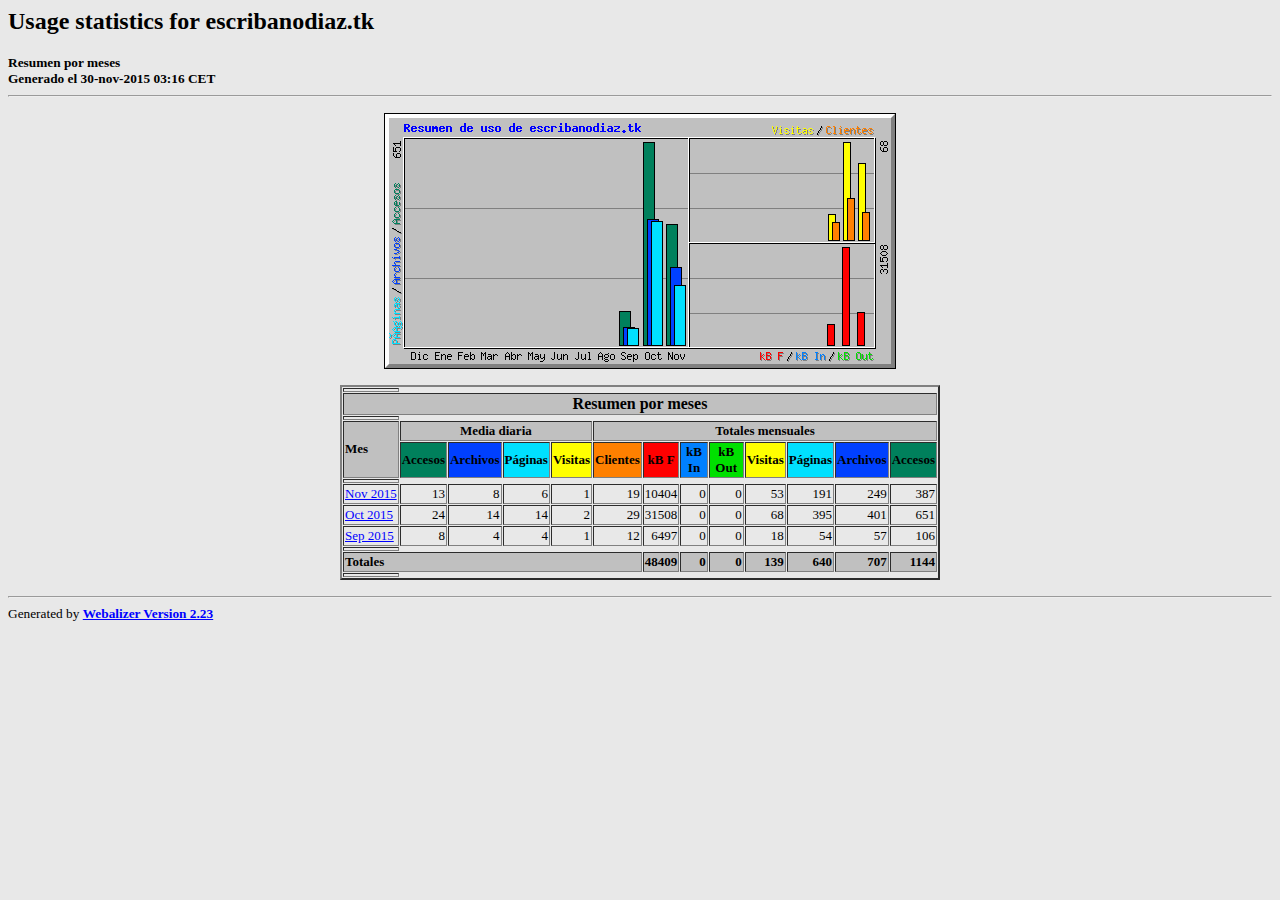
<file: EjerciciosBoostrap/ProyectoPersonal/stats/index.html>
<!DOCTYPE HTML PUBLIC "-//W3C//DTD HTML 4.0 Transitional//EN">

<!-- Generated by The Webalizer  Ver. 2.23-05 -->
<!--                                          -->
<!-- Copyright 1997-2011  Bradford L. Barrett -->
<!--                                          -->
<!-- Distributed under the GNU GPL  Version 2 -->
<!--        Full text may be found at:        -->
<!--         http://www.webalizer.org         -->
<!--                                          -->
<!--  Give the power back to the programmers  -->
<!--   Support the Free Software Foundation   -->
<!--           (http://www.fsf.org)           -->
<!--                                          -->
<!-- *** Generated: 30-nov-2015 03:16 CET *** -->

<HTML lang="en">
<HEAD>
 <TITLE>Usage statistics for escribanodiaz.tk - Resumen por meses</TITLE>
</HEAD>

<BODY BGCOLOR="#E8E8E8" TEXT="#000000" LINK="#0000FF" VLINK="#FF0000">
<H2>Usage statistics for escribanodiaz.tk</H2>
<SMALL><STRONG>
Resumen por meses<BR>
Generado el 30-nov-2015 03:16 CET<BR>
</STRONG></SMALL>
<CENTER>
<HR>
<P>
<IMG SRC="usage.png" ALT="Resumen de uso de escribanodiaz.tk" HEIGHT=256 WIDTH=512><P>
<TABLE WIDTH=600 BORDER=2 CELLSPACING=1 CELLPADDING=1>
<TR><TH HEIGHT=4></TH></TR>
<TR><TH COLSPAN=13 BGCOLOR="#C0C0C0" ALIGN=center>Resumen por meses</TH></TR>
<TR><TH HEIGHT=4></TH></TR>
<TR><TH ALIGN=left ROWSPAN=2 BGCOLOR="#C0C0C0"><FONT SIZE="-1">Mes</FONT></TH>
<TH ALIGN=center COLSPAN=4 BGCOLOR="#C0C0C0"><FONT SIZE="-1">Media diaria</FONT></TH>
<TH ALIGN=center COLSPAN=8 BGCOLOR="#C0C0C0"><FONT SIZE="-1">Totales mensuales</FONT></TH></TR>
<TR><TH ALIGN=center BGCOLOR="#00805c"><FONT SIZE="-1">Accesos</FONT></TH>
<TH ALIGN=center BGCOLOR="#0040ff"><FONT SIZE="-1">Archivos</FONT></TH>
<TH ALIGN=center BGCOLOR="#00e0ff"><FONT SIZE="-1">Páginas</FONT></TH>
<TH ALIGN=center BGCOLOR="#ffff00"><FONT SIZE="-1">Visitas</FONT></TH>
<TH ALIGN=center BGCOLOR="#ff8000"><FONT SIZE="-1">Clientes</FONT></TH>
<TH ALIGN=center BGCOLOR="#ff0000"><FONT SIZE="-1">kB F</FONT></TH>
<TH ALIGN=center BGCOLOR="#0080ff"><FONT SIZE="-1">kB In</FONT></TH>
<TH ALIGN=center BGCOLOR="#00e000"><FONT SIZE="-1">kB Out</FONT></TH>
<TH ALIGN=center BGCOLOR="#ffff00"><FONT SIZE="-1">Visitas</FONT></TH>
<TH ALIGN=center BGCOLOR="#00e0ff"><FONT SIZE="-1">Páginas</FONT></TH>
<TH ALIGN=center BGCOLOR="#0040ff"><FONT SIZE="-1">Archivos</FONT></TH>
<TH ALIGN=center BGCOLOR="#00805c"><FONT SIZE="-1">Accesos</FONT></TH></TR>
<TR><TH HEIGHT=4></TH></TR>
<TR><TD NOWRAP><A HREF="usage_201511.html"><FONT SIZE="-1">Nov 2015</FONT></A></TD>
<TD ALIGN=right><FONT SIZE="-1">13</FONT></TD>
<TD ALIGN=right><FONT SIZE="-1">8</FONT></TD>
<TD ALIGN=right><FONT SIZE="-1">6</FONT></TD>
<TD ALIGN=right><FONT SIZE="-1">1</FONT></TD>
<TD ALIGN=right><FONT SIZE="-1">19</FONT></TD>
<TD ALIGN=right><FONT SIZE="-1">10404</FONT></TD>
<TD ALIGN=right><FONT SIZE="-1">0</FONT></TD>
<TD ALIGN=right><FONT SIZE="-1">0</FONT></TD>
<TD ALIGN=right><FONT SIZE="-1">53</FONT></TD>
<TD ALIGN=right><FONT SIZE="-1">191</FONT></TD>
<TD ALIGN=right><FONT SIZE="-1">249</FONT></TD>
<TD ALIGN=right><FONT SIZE="-1">387</FONT></TD></TR>
<TR><TD NOWRAP><A HREF="usage_201510.html"><FONT SIZE="-1">Oct 2015</FONT></A></TD>
<TD ALIGN=right><FONT SIZE="-1">24</FONT></TD>
<TD ALIGN=right><FONT SIZE="-1">14</FONT></TD>
<TD ALIGN=right><FONT SIZE="-1">14</FONT></TD>
<TD ALIGN=right><FONT SIZE="-1">2</FONT></TD>
<TD ALIGN=right><FONT SIZE="-1">29</FONT></TD>
<TD ALIGN=right><FONT SIZE="-1">31508</FONT></TD>
<TD ALIGN=right><FONT SIZE="-1">0</FONT></TD>
<TD ALIGN=right><FONT SIZE="-1">0</FONT></TD>
<TD ALIGN=right><FONT SIZE="-1">68</FONT></TD>
<TD ALIGN=right><FONT SIZE="-1">395</FONT></TD>
<TD ALIGN=right><FONT SIZE="-1">401</FONT></TD>
<TD ALIGN=right><FONT SIZE="-1">651</FONT></TD></TR>
<TR><TD NOWRAP><A HREF="usage_201509.html"><FONT SIZE="-1">Sep 2015</FONT></A></TD>
<TD ALIGN=right><FONT SIZE="-1">8</FONT></TD>
<TD ALIGN=right><FONT SIZE="-1">4</FONT></TD>
<TD ALIGN=right><FONT SIZE="-1">4</FONT></TD>
<TD ALIGN=right><FONT SIZE="-1">1</FONT></TD>
<TD ALIGN=right><FONT SIZE="-1">12</FONT></TD>
<TD ALIGN=right><FONT SIZE="-1">6497</FONT></TD>
<TD ALIGN=right><FONT SIZE="-1">0</FONT></TD>
<TD ALIGN=right><FONT SIZE="-1">0</FONT></TD>
<TD ALIGN=right><FONT SIZE="-1">18</FONT></TD>
<TD ALIGN=right><FONT SIZE="-1">54</FONT></TD>
<TD ALIGN=right><FONT SIZE="-1">57</FONT></TD>
<TD ALIGN=right><FONT SIZE="-1">106</FONT></TD></TR>
<TR><TH HEIGHT=4></TH></TR>
<TR><TH BGCOLOR="#C0C0C0" COLSPAN=6 ALIGN=left><FONT SIZE="-1">Totales</FONT></TH>
<TH BGCOLOR="#C0C0C0" ALIGN=right><FONT SIZE="-1">48409</FONT></TH>
<TH BGCOLOR="#C0C0C0" ALIGN=right><FONT SIZE="-1">0</FONT></TH>
<TH BGCOLOR="#C0C0C0" ALIGN=right><FONT SIZE="-1">0</FONT></TH>
<TH BGCOLOR="#C0C0C0" ALIGN=right><FONT SIZE="-1">139</FONT></TH>
<TH BGCOLOR="#C0C0C0" ALIGN=right><FONT SIZE="-1">640</FONT></TH>
<TH BGCOLOR="#C0C0C0" ALIGN=right><FONT SIZE="-1">707</FONT></TH>
<TH BGCOLOR="#C0C0C0" ALIGN=right><FONT SIZE="-1">1144</FONT></TH></TR>
<TR><TH HEIGHT=4></TH></TR>
</TABLE>
</CENTER>
<P>
<HR>
<TABLE WIDTH="100%" CELLPADDING=0 CELLSPACING=0 BORDER=0>
<TR>
<TD ALIGN=left VALIGN=top>
<SMALL>Generated by
<A HREF="http://www.webalizer.org/"><STRONG>Webalizer Version 2.23</STRONG></A>
</SMALL>
</TD>
</TR>
</TABLE>

<!-- Webalizer Version 2.23-05 (Mod: 14-Apr-2011) -->

</BODY>
</HTML>
</file>
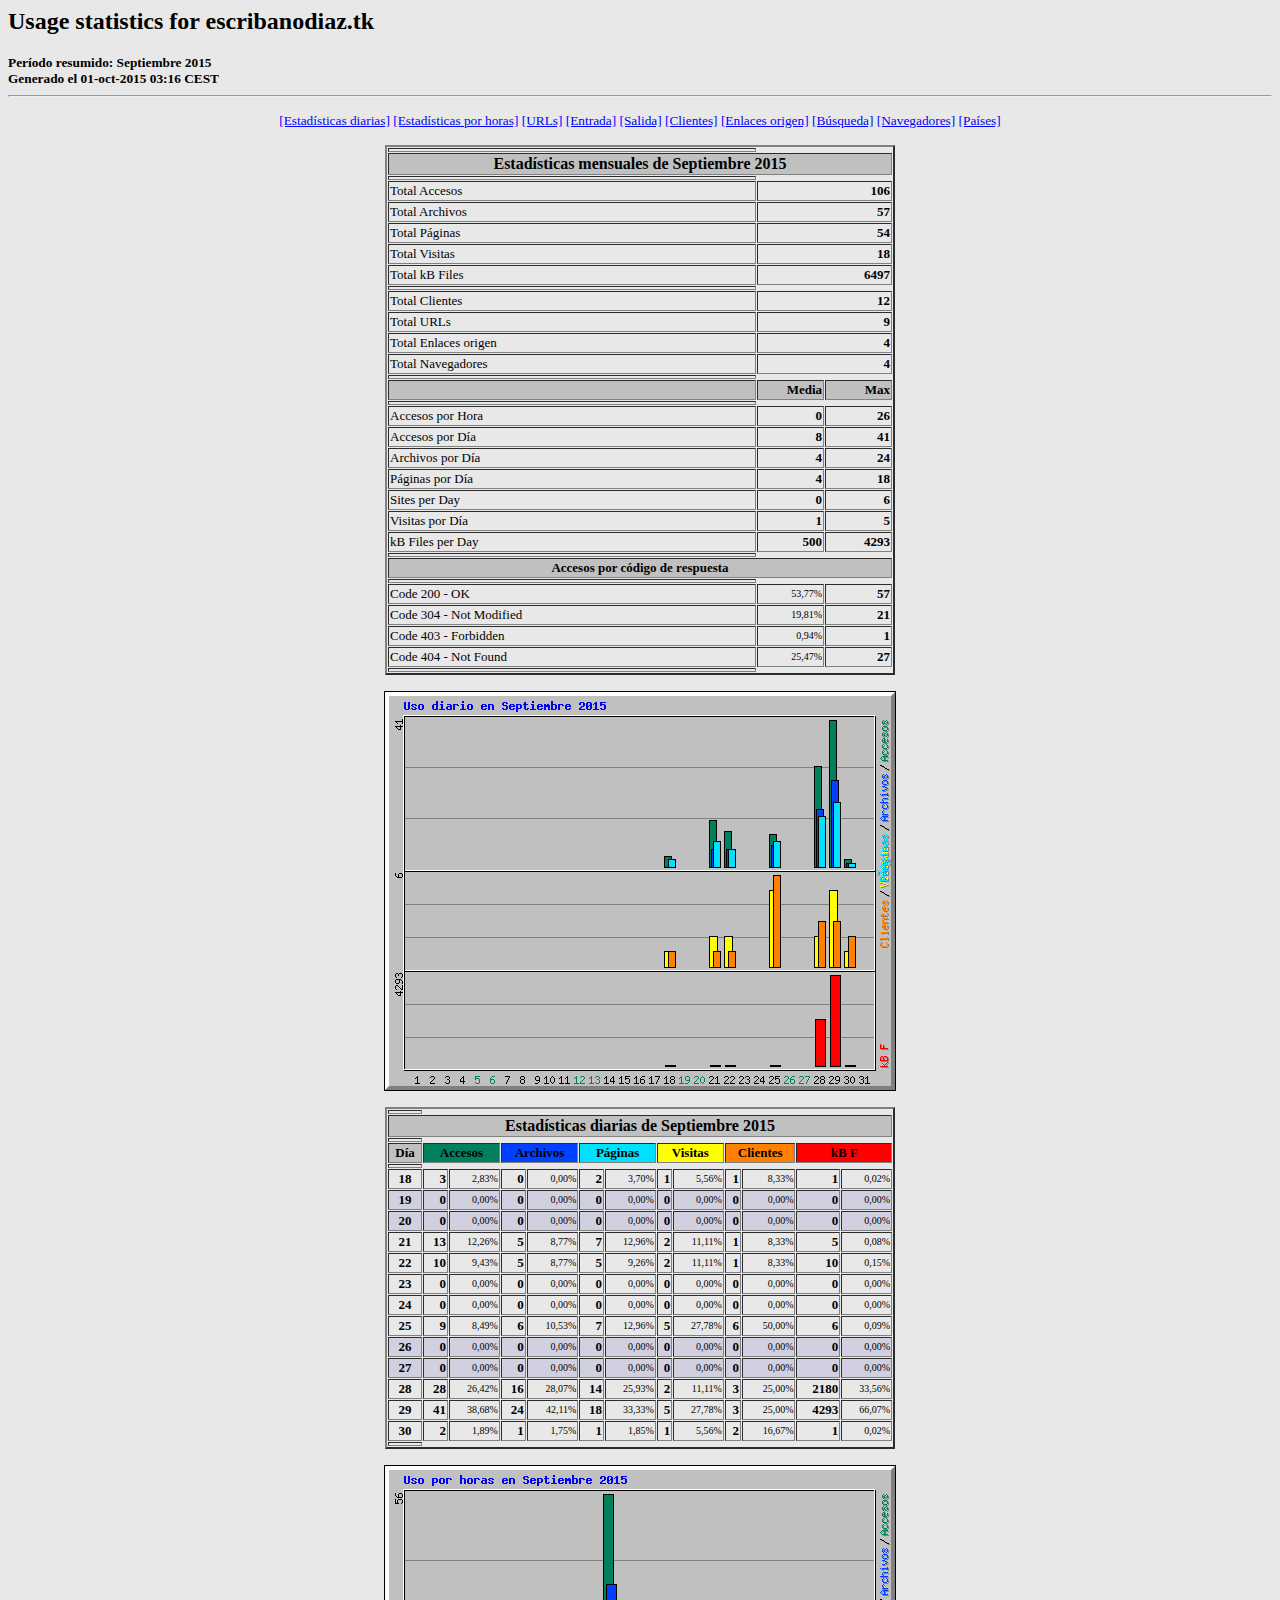
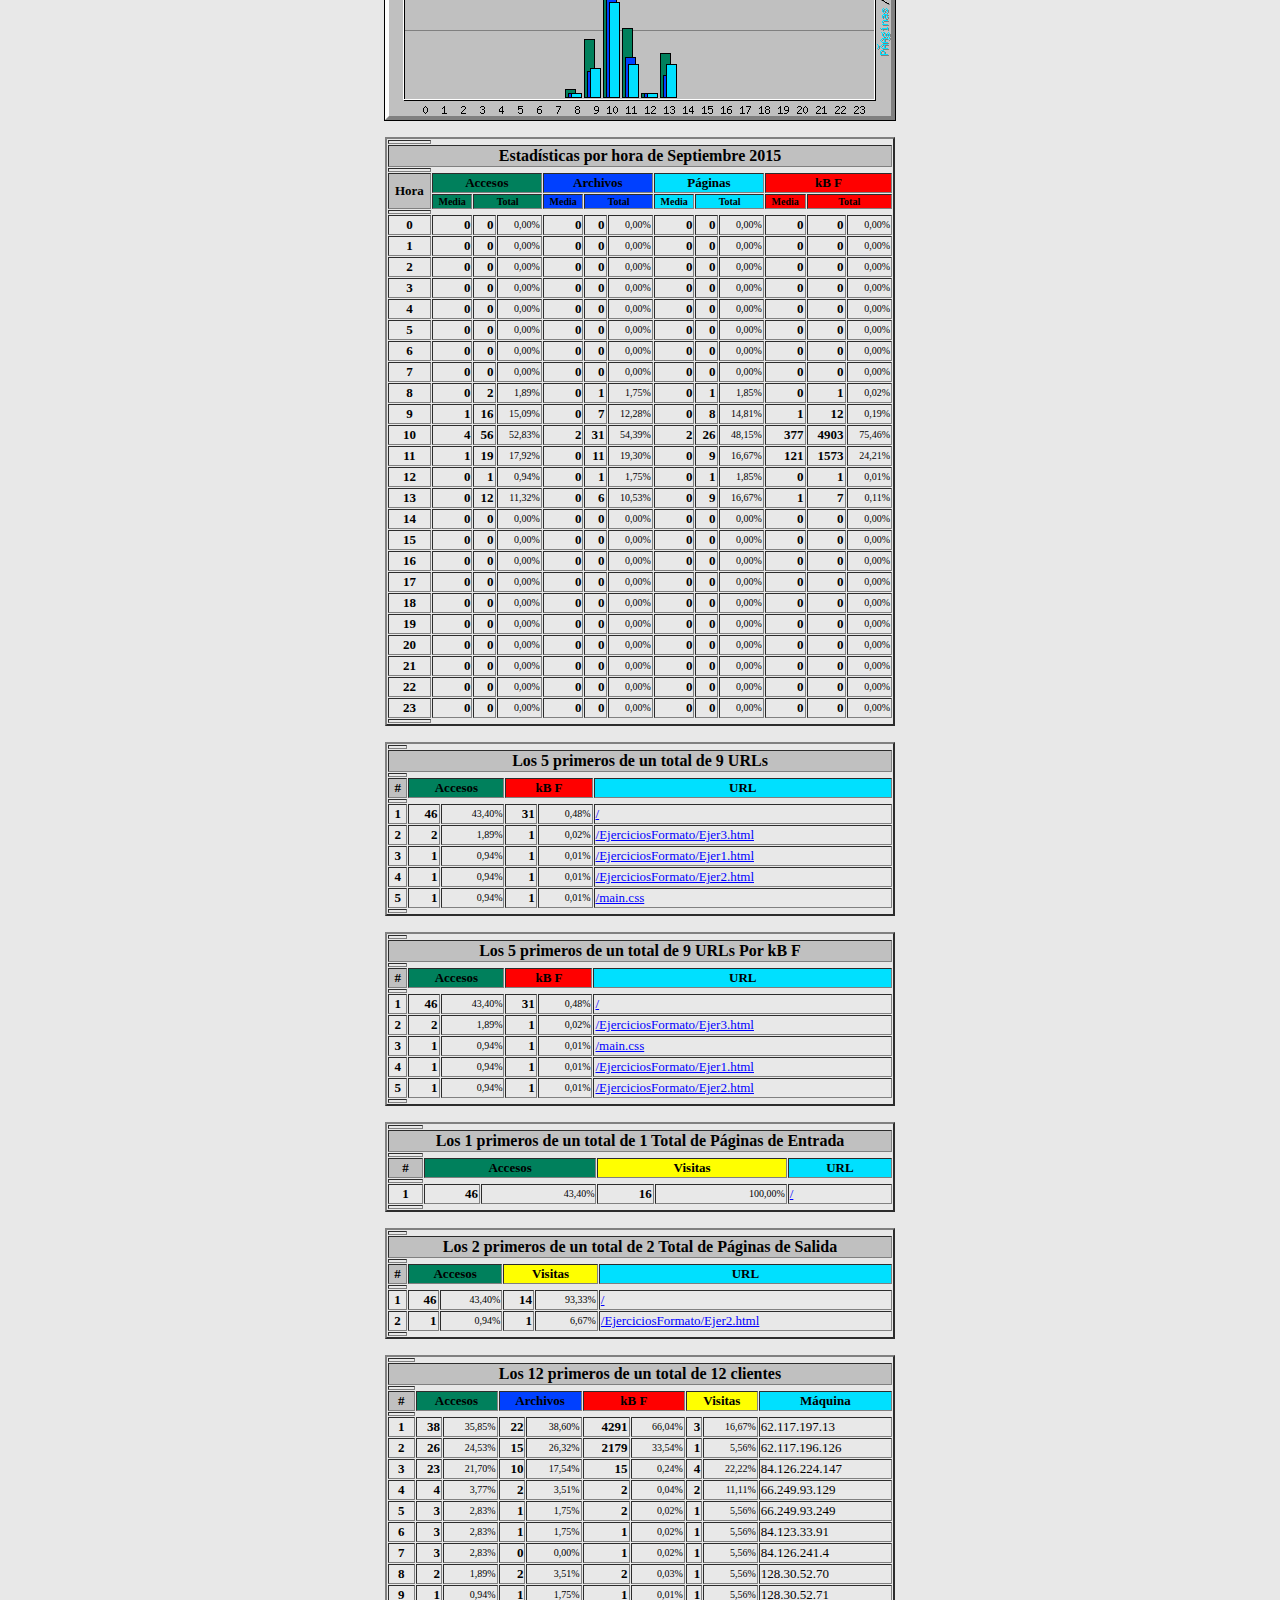
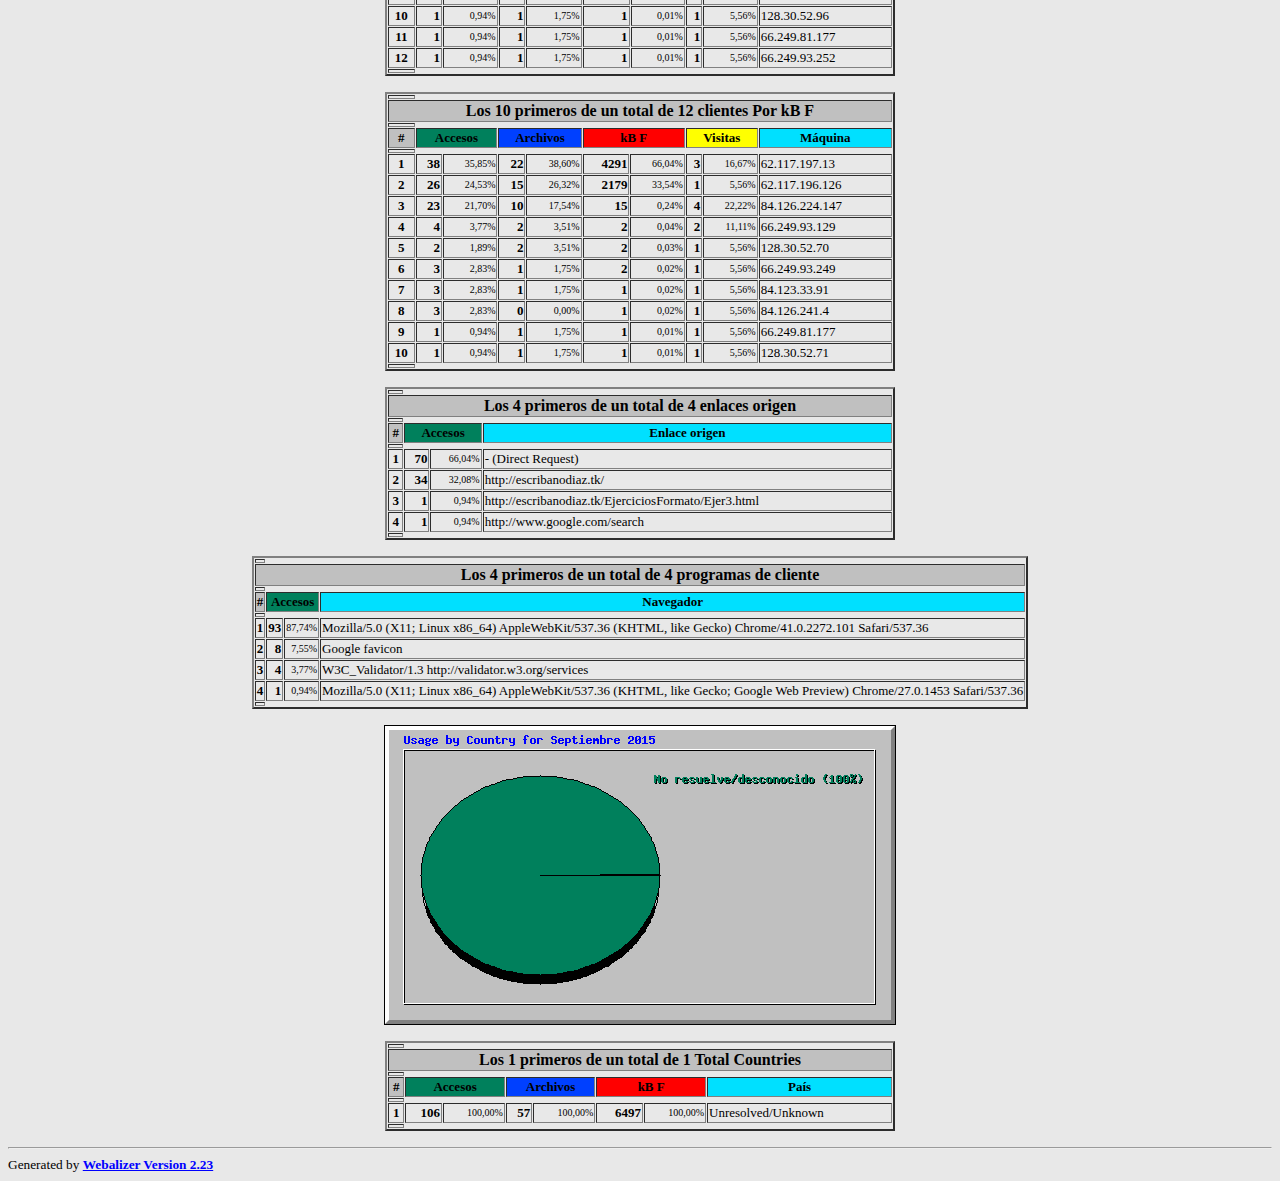
<file: EjerciciosBoostrap/ProyectoPersonal/stats/usage_201509.html>
<!DOCTYPE HTML PUBLIC "-//W3C//DTD HTML 4.0 Transitional//EN">

<!-- Generated by The Webalizer  Ver. 2.23-05 -->
<!--                                          -->
<!-- Copyright 1997-2011  Bradford L. Barrett -->
<!--                                          -->
<!-- Distributed under the GNU GPL  Version 2 -->
<!--        Full text may be found at:        -->
<!--         http://www.webalizer.org         -->
<!--                                          -->
<!--  Give the power back to the programmers  -->
<!--   Support the Free Software Foundation   -->
<!--           (http://www.fsf.org)           -->
<!--                                          -->
<!-- *** Generated: 01-oct-2015 03:16 CEST *** -->

<HTML lang="en">
<HEAD>
 <TITLE>Usage statistics for escribanodiaz.tk - Septiembre 2015</TITLE>
</HEAD>

<BODY BGCOLOR="#E8E8E8" TEXT="#000000" LINK="#0000FF" VLINK="#FF0000">
<H2>Usage statistics for escribanodiaz.tk</H2>
<SMALL><STRONG>
Período resumido: Septiembre 2015<BR>
Generado el 01-oct-2015 03:16 CEST<BR>
</STRONG></SMALL>
<CENTER>
<HR>
<P>
<SMALL>
<A HREF="#DAYSTATS">[Estadísticas diarias]</A>
<A HREF="#HOURSTATS">[Estadísticas por horas]</A>
<A HREF="#TOPURLS">[URLs]</A>
<A HREF="#TOPENTRY">[Entrada]</A>
<A HREF="#TOPEXIT">[Salida]</A>
<A HREF="#TOPSITES">[Clientes]</A>
<A HREF="#TOPREFS">[Enlaces origen]</A>
<A HREF="#TOPSEARCH">[Búsqueda]</A>
<A HREF="#TOPAGENTS">[Navegadores]</A>
<A HREF="#TOPCTRYS">[Países]</A>
</SMALL>
<P>
<TABLE WIDTH=510 BORDER=2 CELLSPACING=1 CELLPADDING=1>
<TR><TH HEIGHT=4></TH></TR>
<TR><TH COLSPAN=3 ALIGN=center BGCOLOR="#C0C0C0">Estadísticas mensuales de Septiembre 2015</TH></TR>
<TR><TH HEIGHT=4></TH></TR>
<TR><TD WIDTH=380><FONT SIZE="-1">Total Accesos</FONT></TD>
<TD ALIGN=right COLSPAN=2><FONT SIZE="-1"><B>106</B></FONT></TD></TR>
<TR><TD WIDTH=380><FONT SIZE="-1">Total Archivos</FONT></TD>
<TD ALIGN=right COLSPAN=2><FONT SIZE="-1"><B>57</B></FONT></TD></TR>
<TR><TD WIDTH=380><FONT SIZE="-1">Total Páginas</FONT></TD>
<TD ALIGN=right COLSPAN=2><FONT SIZE="-1"><B>54</B></FONT></TD></TR>
<TR><TD WIDTH=380><FONT SIZE="-1">Total Visitas</FONT></TD>
<TD ALIGN=right COLSPAN=2><FONT SIZE="-1"><B>18</B></FONT></TD></TR>
<TR><TD WIDTH=380><FONT SIZE="-1">Total kB Files</FONT></TD>
<TD ALIGN=right COLSPAN=2><FONT SIZE="-1"><B>6497</B></FONT></TD></TR>
<TR><TH HEIGHT=4></TH></TR>
<TR><TD WIDTH=380><FONT SIZE="-1">Total Clientes</FONT></TD>
<TD ALIGN=right COLSPAN=2><FONT SIZE="-1"><B>12</B></FONT></TD></TR>
<TR><TD WIDTH=380><FONT SIZE="-1">Total URLs</FONT></TD>
<TD ALIGN=right COLSPAN=2><FONT SIZE="-1"><B>9</B></FONT></TD></TR>
<TR><TD WIDTH=380><FONT SIZE="-1">Total Enlaces origen</FONT></TD>
<TD ALIGN=right COLSPAN=2><FONT SIZE="-1"><B>4</B></FONT></TD></TR>
<TR><TD WIDTH=380><FONT SIZE="-1">Total Navegadores</FONT></TD>
<TD ALIGN=right COLSPAN=2><FONT SIZE="-1"><B>4</B></FONT></TD></TR>
<TR><TH HEIGHT=4></TH></TR>
<TR><TH WIDTH=380 BGCOLOR="#C0C0C0"><FONT SIZE=-1 COLOR="#C0C0C0">.</FONT></TH>
<TH WIDTH=65 BGCOLOR="#C0C0C0" ALIGN=right><FONT SIZE=-1>Media </FONT></TH>
<TH WIDTH=65 BGCOLOR="#C0C0C0" ALIGN=right><FONT SIZE=-1>Max </FONT></TH></TR>
<TR><TH HEIGHT=4></TH></TR>
<TR><TD><FONT SIZE="-1">Accesos por Hora</FONT></TD>
<TD ALIGN=right WIDTH=65><FONT SIZE="-1"><B>0</B></FONT></TD>
<TD WIDTH=65 ALIGN=right><FONT SIZE=-1><B>26</B></FONT></TD></TR>
<TR><TD><FONT SIZE="-1">Accesos por Día</FONT></TD>
<TD ALIGN=right WIDTH=65><FONT SIZE="-1"><B>8</B></FONT></TD>
<TD WIDTH=65 ALIGN=right><FONT SIZE=-1><B>41</B></FONT></TD></TR>
<TR><TD><FONT SIZE="-1">Archivos por Día</FONT></TD>
<TD ALIGN=right WIDTH=65><FONT SIZE="-1"><B>4</B></FONT></TD>
<TD WIDTH=65 ALIGN=right><FONT SIZE=-1><B>24</B></FONT></TD></TR>
<TR><TD><FONT SIZE="-1">Páginas por Día</FONT></TD>
<TD ALIGN=right WIDTH=65><FONT SIZE="-1"><B>4</B></FONT></TD>
<TD WIDTH=65 ALIGN=right><FONT SIZE=-1><B>18</B></FONT></TD></TR>
<TR><TD><FONT SIZE="-1">Sites per Day</FONT></TD>
<TD ALIGN=right WIDTH=65><FONT SIZE="-1"><B>0</B></FONT></TD>
<TD WIDTH=65 ALIGN=right><FONT SIZE=-1><B>6</B></FONT></TD></TR>
<TR><TD><FONT SIZE="-1">Visitas por Día</FONT></TD>
<TD ALIGN=right WIDTH=65><FONT SIZE="-1"><B>1</B></FONT></TD>
<TD WIDTH=65 ALIGN=right><FONT SIZE=-1><B>5</B></FONT></TD></TR>
<TR><TD><FONT SIZE="-1">kB Files per Day</FONT></TD>
<TD ALIGN=right WIDTH=65><FONT SIZE="-1"><B>500</B></FONT></TD>
<TD WIDTH=65 ALIGN=right><FONT SIZE=-1><B>4293</B></FONT></TD></TR>
<TR><TH HEIGHT=4></TH></TR>
<TR><TH COLSPAN=3 ALIGN=center BGCOLOR="#C0C0C0">
<FONT SIZE="-1">Accesos por código de respuesta</FONT></TH></TR>
<TR><TH HEIGHT=4></TH></TR>
<TR><TD><FONT SIZE="-1">Code 200 - OK</FONT></TD>
<TD ALIGN=right><FONT SIZE="-2">53,77%</FONT></TD>
<TD ALIGN=right><FONT SIZE="-1"><B>57</B></FONT></TD></TR>
<TR><TD><FONT SIZE="-1">Code 304 - Not Modified</FONT></TD>
<TD ALIGN=right><FONT SIZE="-2">19,81%</FONT></TD>
<TD ALIGN=right><FONT SIZE="-1"><B>21</B></FONT></TD></TR>
<TR><TD><FONT SIZE="-1">Code 403 - Forbidden</FONT></TD>
<TD ALIGN=right><FONT SIZE="-2">0,94%</FONT></TD>
<TD ALIGN=right><FONT SIZE="-1"><B>1</B></FONT></TD></TR>
<TR><TD><FONT SIZE="-1">Code 404 - Not Found</FONT></TD>
<TD ALIGN=right><FONT SIZE="-2">25,47%</FONT></TD>
<TD ALIGN=right><FONT SIZE="-1"><B>27</B></FONT></TD></TR>
<TR><TH HEIGHT=4></TH></TR>
</TABLE>
<P>
<A NAME="DAYSTATS"></A>
<IMG SRC="daily_usage_201509.png" ALT="Uso diario en Septiembre 2015" HEIGHT=400 WIDTH=512><P>
<TABLE WIDTH=510 BORDER=2 CELLSPACING=1 CELLPADDING=1>
<TR><TH HEIGHT=4></TH></TR>
<TR><TH BGCOLOR="#C0C0C0" COLSPAN=13 ALIGN=center>Estadísticas diarias de Septiembre 2015</TH></TR>
<TR><TH HEIGHT=4></TH></TR>
<TR><TH ALIGN=center BGCOLOR="#C0C0C0"><FONT SIZE="-1">Día</FONT></TH>
<TH ALIGN=center BGCOLOR="#00805c" COLSPAN=2><FONT SIZE="-1">Accesos</FONT></TH>
<TH ALIGN=center BGCOLOR="#0040ff" COLSPAN=2><FONT SIZE="-1">Archivos</FONT></TH>
<TH ALIGN=center BGCOLOR="#00e0ff" COLSPAN=2><FONT SIZE="-1">Páginas</FONT></TH>
<TH ALIGN=center BGCOLOR="#ffff00" COLSPAN=2><FONT SIZE="-1">Visitas</FONT></TH>
<TH ALIGN=center BGCOLOR="#ff8000" COLSPAN=2><FONT SIZE="-1">Clientes</FONT></TH>
<TH ALIGN=center BGCOLOR="#ff0000" COLSPAN=2><FONT SIZE="-1">kB F</FONT></TH></TR>
<TR><TH HEIGHT=4></TH></TR>
<TR><TD ALIGN=center><FONT SIZE="-1"><B>18</B></FONT></TD>
<TD ALIGN=right><FONT SIZE="-1"><B>3</B></FONT></TD>
<TD ALIGN=right><FONT SIZE="-2">2,83%</FONT></TD>
<TD ALIGN=right><FONT SIZE="-1"><B>0</B></FONT></TD>
<TD ALIGN=right><FONT SIZE="-2">0,00%</FONT></TD>
<TD ALIGN=right><FONT SIZE="-1"><B>2</B></FONT></TD>
<TD ALIGN=right><FONT SIZE="-2">3,70%</FONT></TD>
<TD ALIGN=right><FONT SIZE="-1"><B>1</B></FONT></TD>
<TD ALIGN=right><FONT SIZE="-2">5,56%</FONT></TD>
<TD ALIGN=right><FONT SIZE="-1"><B>1</B></FONT></TD>
<TD ALIGN=right><FONT SIZE="-2">8,33%</FONT></TD>
<TD ALIGN=right><FONT SIZE="-1"><B>1</B></FONT></TD>
<TD ALIGN=right><FONT SIZE="-2">0,02%</FONT></TD></TR>
<TR BGCOLOR="#D0D0E0"><TD ALIGN=center><FONT SIZE="-1"><B>19</B></FONT></TD>
<TD ALIGN=right><FONT SIZE="-1"><B>0</B></FONT></TD>
<TD ALIGN=right><FONT SIZE="-2">0,00%</FONT></TD>
<TD ALIGN=right><FONT SIZE="-1"><B>0</B></FONT></TD>
<TD ALIGN=right><FONT SIZE="-2">0,00%</FONT></TD>
<TD ALIGN=right><FONT SIZE="-1"><B>0</B></FONT></TD>
<TD ALIGN=right><FONT SIZE="-2">0,00%</FONT></TD>
<TD ALIGN=right><FONT SIZE="-1"><B>0</B></FONT></TD>
<TD ALIGN=right><FONT SIZE="-2">0,00%</FONT></TD>
<TD ALIGN=right><FONT SIZE="-1"><B>0</B></FONT></TD>
<TD ALIGN=right><FONT SIZE="-2">0,00%</FONT></TD>
<TD ALIGN=right><FONT SIZE="-1"><B>0</B></FONT></TD>
<TD ALIGN=right><FONT SIZE="-2">0,00%</FONT></TD></TR>
<TR BGCOLOR="#D0D0E0"><TD ALIGN=center><FONT SIZE="-1"><B>20</B></FONT></TD>
<TD ALIGN=right><FONT SIZE="-1"><B>0</B></FONT></TD>
<TD ALIGN=right><FONT SIZE="-2">0,00%</FONT></TD>
<TD ALIGN=right><FONT SIZE="-1"><B>0</B></FONT></TD>
<TD ALIGN=right><FONT SIZE="-2">0,00%</FONT></TD>
<TD ALIGN=right><FONT SIZE="-1"><B>0</B></FONT></TD>
<TD ALIGN=right><FONT SIZE="-2">0,00%</FONT></TD>
<TD ALIGN=right><FONT SIZE="-1"><B>0</B></FONT></TD>
<TD ALIGN=right><FONT SIZE="-2">0,00%</FONT></TD>
<TD ALIGN=right><FONT SIZE="-1"><B>0</B></FONT></TD>
<TD ALIGN=right><FONT SIZE="-2">0,00%</FONT></TD>
<TD ALIGN=right><FONT SIZE="-1"><B>0</B></FONT></TD>
<TD ALIGN=right><FONT SIZE="-2">0,00%</FONT></TD></TR>
<TR><TD ALIGN=center><FONT SIZE="-1"><B>21</B></FONT></TD>
<TD ALIGN=right><FONT SIZE="-1"><B>13</B></FONT></TD>
<TD ALIGN=right><FONT SIZE="-2">12,26%</FONT></TD>
<TD ALIGN=right><FONT SIZE="-1"><B>5</B></FONT></TD>
<TD ALIGN=right><FONT SIZE="-2">8,77%</FONT></TD>
<TD ALIGN=right><FONT SIZE="-1"><B>7</B></FONT></TD>
<TD ALIGN=right><FONT SIZE="-2">12,96%</FONT></TD>
<TD ALIGN=right><FONT SIZE="-1"><B>2</B></FONT></TD>
<TD ALIGN=right><FONT SIZE="-2">11,11%</FONT></TD>
<TD ALIGN=right><FONT SIZE="-1"><B>1</B></FONT></TD>
<TD ALIGN=right><FONT SIZE="-2">8,33%</FONT></TD>
<TD ALIGN=right><FONT SIZE="-1"><B>5</B></FONT></TD>
<TD ALIGN=right><FONT SIZE="-2">0,08%</FONT></TD></TR>
<TR><TD ALIGN=center><FONT SIZE="-1"><B>22</B></FONT></TD>
<TD ALIGN=right><FONT SIZE="-1"><B>10</B></FONT></TD>
<TD ALIGN=right><FONT SIZE="-2">9,43%</FONT></TD>
<TD ALIGN=right><FONT SIZE="-1"><B>5</B></FONT></TD>
<TD ALIGN=right><FONT SIZE="-2">8,77%</FONT></TD>
<TD ALIGN=right><FONT SIZE="-1"><B>5</B></FONT></TD>
<TD ALIGN=right><FONT SIZE="-2">9,26%</FONT></TD>
<TD ALIGN=right><FONT SIZE="-1"><B>2</B></FONT></TD>
<TD ALIGN=right><FONT SIZE="-2">11,11%</FONT></TD>
<TD ALIGN=right><FONT SIZE="-1"><B>1</B></FONT></TD>
<TD ALIGN=right><FONT SIZE="-2">8,33%</FONT></TD>
<TD ALIGN=right><FONT SIZE="-1"><B>10</B></FONT></TD>
<TD ALIGN=right><FONT SIZE="-2">0,15%</FONT></TD></TR>
<TR><TD ALIGN=center><FONT SIZE="-1"><B>23</B></FONT></TD>
<TD ALIGN=right><FONT SIZE="-1"><B>0</B></FONT></TD>
<TD ALIGN=right><FONT SIZE="-2">0,00%</FONT></TD>
<TD ALIGN=right><FONT SIZE="-1"><B>0</B></FONT></TD>
<TD ALIGN=right><FONT SIZE="-2">0,00%</FONT></TD>
<TD ALIGN=right><FONT SIZE="-1"><B>0</B></FONT></TD>
<TD ALIGN=right><FONT SIZE="-2">0,00%</FONT></TD>
<TD ALIGN=right><FONT SIZE="-1"><B>0</B></FONT></TD>
<TD ALIGN=right><FONT SIZE="-2">0,00%</FONT></TD>
<TD ALIGN=right><FONT SIZE="-1"><B>0</B></FONT></TD>
<TD ALIGN=right><FONT SIZE="-2">0,00%</FONT></TD>
<TD ALIGN=right><FONT SIZE="-1"><B>0</B></FONT></TD>
<TD ALIGN=right><FONT SIZE="-2">0,00%</FONT></TD></TR>
<TR><TD ALIGN=center><FONT SIZE="-1"><B>24</B></FONT></TD>
<TD ALIGN=right><FONT SIZE="-1"><B>0</B></FONT></TD>
<TD ALIGN=right><FONT SIZE="-2">0,00%</FONT></TD>
<TD ALIGN=right><FONT SIZE="-1"><B>0</B></FONT></TD>
<TD ALIGN=right><FONT SIZE="-2">0,00%</FONT></TD>
<TD ALIGN=right><FONT SIZE="-1"><B>0</B></FONT></TD>
<TD ALIGN=right><FONT SIZE="-2">0,00%</FONT></TD>
<TD ALIGN=right><FONT SIZE="-1"><B>0</B></FONT></TD>
<TD ALIGN=right><FONT SIZE="-2">0,00%</FONT></TD>
<TD ALIGN=right><FONT SIZE="-1"><B>0</B></FONT></TD>
<TD ALIGN=right><FONT SIZE="-2">0,00%</FONT></TD>
<TD ALIGN=right><FONT SIZE="-1"><B>0</B></FONT></TD>
<TD ALIGN=right><FONT SIZE="-2">0,00%</FONT></TD></TR>
<TR><TD ALIGN=center><FONT SIZE="-1"><B>25</B></FONT></TD>
<TD ALIGN=right><FONT SIZE="-1"><B>9</B></FONT></TD>
<TD ALIGN=right><FONT SIZE="-2">8,49%</FONT></TD>
<TD ALIGN=right><FONT SIZE="-1"><B>6</B></FONT></TD>
<TD ALIGN=right><FONT SIZE="-2">10,53%</FONT></TD>
<TD ALIGN=right><FONT SIZE="-1"><B>7</B></FONT></TD>
<TD ALIGN=right><FONT SIZE="-2">12,96%</FONT></TD>
<TD ALIGN=right><FONT SIZE="-1"><B>5</B></FONT></TD>
<TD ALIGN=right><FONT SIZE="-2">27,78%</FONT></TD>
<TD ALIGN=right><FONT SIZE="-1"><B>6</B></FONT></TD>
<TD ALIGN=right><FONT SIZE="-2">50,00%</FONT></TD>
<TD ALIGN=right><FONT SIZE="-1"><B>6</B></FONT></TD>
<TD ALIGN=right><FONT SIZE="-2">0,09%</FONT></TD></TR>
<TR BGCOLOR="#D0D0E0"><TD ALIGN=center><FONT SIZE="-1"><B>26</B></FONT></TD>
<TD ALIGN=right><FONT SIZE="-1"><B>0</B></FONT></TD>
<TD ALIGN=right><FONT SIZE="-2">0,00%</FONT></TD>
<TD ALIGN=right><FONT SIZE="-1"><B>0</B></FONT></TD>
<TD ALIGN=right><FONT SIZE="-2">0,00%</FONT></TD>
<TD ALIGN=right><FONT SIZE="-1"><B>0</B></FONT></TD>
<TD ALIGN=right><FONT SIZE="-2">0,00%</FONT></TD>
<TD ALIGN=right><FONT SIZE="-1"><B>0</B></FONT></TD>
<TD ALIGN=right><FONT SIZE="-2">0,00%</FONT></TD>
<TD ALIGN=right><FONT SIZE="-1"><B>0</B></FONT></TD>
<TD ALIGN=right><FONT SIZE="-2">0,00%</FONT></TD>
<TD ALIGN=right><FONT SIZE="-1"><B>0</B></FONT></TD>
<TD ALIGN=right><FONT SIZE="-2">0,00%</FONT></TD></TR>
<TR BGCOLOR="#D0D0E0"><TD ALIGN=center><FONT SIZE="-1"><B>27</B></FONT></TD>
<TD ALIGN=right><FONT SIZE="-1"><B>0</B></FONT></TD>
<TD ALIGN=right><FONT SIZE="-2">0,00%</FONT></TD>
<TD ALIGN=right><FONT SIZE="-1"><B>0</B></FONT></TD>
<TD ALIGN=right><FONT SIZE="-2">0,00%</FONT></TD>
<TD ALIGN=right><FONT SIZE="-1"><B>0</B></FONT></TD>
<TD ALIGN=right><FONT SIZE="-2">0,00%</FONT></TD>
<TD ALIGN=right><FONT SIZE="-1"><B>0</B></FONT></TD>
<TD ALIGN=right><FONT SIZE="-2">0,00%</FONT></TD>
<TD ALIGN=right><FONT SIZE="-1"><B>0</B></FONT></TD>
<TD ALIGN=right><FONT SIZE="-2">0,00%</FONT></TD>
<TD ALIGN=right><FONT SIZE="-1"><B>0</B></FONT></TD>
<TD ALIGN=right><FONT SIZE="-2">0,00%</FONT></TD></TR>
<TR><TD ALIGN=center><FONT SIZE="-1"><B>28</B></FONT></TD>
<TD ALIGN=right><FONT SIZE="-1"><B>28</B></FONT></TD>
<TD ALIGN=right><FONT SIZE="-2">26,42%</FONT></TD>
<TD ALIGN=right><FONT SIZE="-1"><B>16</B></FONT></TD>
<TD ALIGN=right><FONT SIZE="-2">28,07%</FONT></TD>
<TD ALIGN=right><FONT SIZE="-1"><B>14</B></FONT></TD>
<TD ALIGN=right><FONT SIZE="-2">25,93%</FONT></TD>
<TD ALIGN=right><FONT SIZE="-1"><B>2</B></FONT></TD>
<TD ALIGN=right><FONT SIZE="-2">11,11%</FONT></TD>
<TD ALIGN=right><FONT SIZE="-1"><B>3</B></FONT></TD>
<TD ALIGN=right><FONT SIZE="-2">25,00%</FONT></TD>
<TD ALIGN=right><FONT SIZE="-1"><B>2180</B></FONT></TD>
<TD ALIGN=right><FONT SIZE="-2">33,56%</FONT></TD></TR>
<TR><TD ALIGN=center><FONT SIZE="-1"><B>29</B></FONT></TD>
<TD ALIGN=right><FONT SIZE="-1"><B>41</B></FONT></TD>
<TD ALIGN=right><FONT SIZE="-2">38,68%</FONT></TD>
<TD ALIGN=right><FONT SIZE="-1"><B>24</B></FONT></TD>
<TD ALIGN=right><FONT SIZE="-2">42,11%</FONT></TD>
<TD ALIGN=right><FONT SIZE="-1"><B>18</B></FONT></TD>
<TD ALIGN=right><FONT SIZE="-2">33,33%</FONT></TD>
<TD ALIGN=right><FONT SIZE="-1"><B>5</B></FONT></TD>
<TD ALIGN=right><FONT SIZE="-2">27,78%</FONT></TD>
<TD ALIGN=right><FONT SIZE="-1"><B>3</B></FONT></TD>
<TD ALIGN=right><FONT SIZE="-2">25,00%</FONT></TD>
<TD ALIGN=right><FONT SIZE="-1"><B>4293</B></FONT></TD>
<TD ALIGN=right><FONT SIZE="-2">66,07%</FONT></TD></TR>
<TR><TD ALIGN=center><FONT SIZE="-1"><B>30</B></FONT></TD>
<TD ALIGN=right><FONT SIZE="-1"><B>2</B></FONT></TD>
<TD ALIGN=right><FONT SIZE="-2">1,89%</FONT></TD>
<TD ALIGN=right><FONT SIZE="-1"><B>1</B></FONT></TD>
<TD ALIGN=right><FONT SIZE="-2">1,75%</FONT></TD>
<TD ALIGN=right><FONT SIZE="-1"><B>1</B></FONT></TD>
<TD ALIGN=right><FONT SIZE="-2">1,85%</FONT></TD>
<TD ALIGN=right><FONT SIZE="-1"><B>1</B></FONT></TD>
<TD ALIGN=right><FONT SIZE="-2">5,56%</FONT></TD>
<TD ALIGN=right><FONT SIZE="-1"><B>2</B></FONT></TD>
<TD ALIGN=right><FONT SIZE="-2">16,67%</FONT></TD>
<TD ALIGN=right><FONT SIZE="-1"><B>1</B></FONT></TD>
<TD ALIGN=right><FONT SIZE="-2">0,02%</FONT></TD></TR>
<TR><TH HEIGHT=4></TH></TR>
</TABLE>
<P>
<A NAME="HOURSTATS"></A>
<IMG SRC="hourly_usage_201509.png" ALT="Uso por horas en Septiembre 2015" HEIGHT=256 WIDTH=512><P>
<TABLE WIDTH=510 BORDER=2 CELLSPACING=1 CELLPADDING=1>
<TR><TH HEIGHT=4></TH></TR>
<TR><TH BGCOLOR="#C0C0C0" COLSPAN=13 ALIGN=center>Estadísticas por hora de Septiembre 2015</TH></TR>
<TR><TH HEIGHT=4></TH></TR>
<TR><TH ALIGN=center ROWSPAN=2 BGCOLOR="#C0C0C0"><FONT SIZE="-1">Hora</FONT></TH>
<TH ALIGN=center BGCOLOR="#00805c" COLSPAN=3><FONT SIZE="-1">Accesos</FONT></TH>
<TH ALIGN=center BGCOLOR="#0040ff" COLSPAN=3><FONT SIZE="-1">Archivos</FONT></TH>
<TH ALIGN=center BGCOLOR="#00e0ff" COLSPAN=3><FONT SIZE="-1">Páginas</FONT></TH>
<TH ALIGN=center BGCOLOR="#ff0000" COLSPAN=3><FONT SIZE="-1">kB F</FONT></TH></TR>
<TR><TH ALIGN=center BGCOLOR="#00805c"><FONT SIZE="-2">Media</FONT></TH>
<TH ALIGN=center BGCOLOR="#00805c" COLSPAN=2><FONT SIZE="-2">Total</FONT></TH>
<TH ALIGN=center BGCOLOR="#0040ff"><FONT SIZE="-2">Media</FONT></TH>
<TH ALIGN=center BGCOLOR="#0040ff" COLSPAN=2><FONT SIZE="-2">Total</FONT></TH>
<TH ALIGN=center BGCOLOR="#00e0ff"><FONT SIZE="-2">Media</FONT></TH>
<TH ALIGN=center BGCOLOR="#00e0ff" COLSPAN=2><FONT SIZE="-2">Total</FONT></TH>
<TH ALIGN=center BGCOLOR="#ff0000"><FONT SIZE="-2">Media</FONT></TH>
<TH ALIGN=center BGCOLOR="#ff0000" COLSPAN=2><FONT SIZE="-2">Total</FONT></TR>
<TR><TH HEIGHT=4></TH></TR>
<TR><TD ALIGN=center><FONT SIZE="-1"><B>0</B></FONT></TD>
<TD ALIGN=right><FONT SIZE="-1"><B>0</B></FONT></TD>
<TD ALIGN=right><FONT SIZE="-1"><B>0</B></FONT></TD>
<TD ALIGN=right><FONT SIZE="-2">0,00%</FONT></TD>
<TD ALIGN=right><FONT SIZE="-1"><B>0</B></FONT></TD>
<TD ALIGN=right><FONT SIZE="-1"><B>0</B></FONT></TD>
<TD ALIGN=right><FONT SIZE="-2">0,00%</FONT></TD>
<TD ALIGN=right><FONT SIZE="-1"><B>0</B></FONT></TD>
<TD ALIGN=right><FONT SIZE="-1"><B>0</B></FONT></TD>
<TD ALIGN=right><FONT SIZE="-2">0,00%</FONT></TD>
<TD ALIGN=right><FONT SIZE="-1"><B>0</B></FONT></TD>
<TD ALIGN=right><FONT SIZE="-1"><B>0</B></FONT></TD>
<TD ALIGN=right><FONT SIZE="-2">0,00%</FONT></TD></TR>
<TR><TD ALIGN=center><FONT SIZE="-1"><B>1</B></FONT></TD>
<TD ALIGN=right><FONT SIZE="-1"><B>0</B></FONT></TD>
<TD ALIGN=right><FONT SIZE="-1"><B>0</B></FONT></TD>
<TD ALIGN=right><FONT SIZE="-2">0,00%</FONT></TD>
<TD ALIGN=right><FONT SIZE="-1"><B>0</B></FONT></TD>
<TD ALIGN=right><FONT SIZE="-1"><B>0</B></FONT></TD>
<TD ALIGN=right><FONT SIZE="-2">0,00%</FONT></TD>
<TD ALIGN=right><FONT SIZE="-1"><B>0</B></FONT></TD>
<TD ALIGN=right><FONT SIZE="-1"><B>0</B></FONT></TD>
<TD ALIGN=right><FONT SIZE="-2">0,00%</FONT></TD>
<TD ALIGN=right><FONT SIZE="-1"><B>0</B></FONT></TD>
<TD ALIGN=right><FONT SIZE="-1"><B>0</B></FONT></TD>
<TD ALIGN=right><FONT SIZE="-2">0,00%</FONT></TD></TR>
<TR><TD ALIGN=center><FONT SIZE="-1"><B>2</B></FONT></TD>
<TD ALIGN=right><FONT SIZE="-1"><B>0</B></FONT></TD>
<TD ALIGN=right><FONT SIZE="-1"><B>0</B></FONT></TD>
<TD ALIGN=right><FONT SIZE="-2">0,00%</FONT></TD>
<TD ALIGN=right><FONT SIZE="-1"><B>0</B></FONT></TD>
<TD ALIGN=right><FONT SIZE="-1"><B>0</B></FONT></TD>
<TD ALIGN=right><FONT SIZE="-2">0,00%</FONT></TD>
<TD ALIGN=right><FONT SIZE="-1"><B>0</B></FONT></TD>
<TD ALIGN=right><FONT SIZE="-1"><B>0</B></FONT></TD>
<TD ALIGN=right><FONT SIZE="-2">0,00%</FONT></TD>
<TD ALIGN=right><FONT SIZE="-1"><B>0</B></FONT></TD>
<TD ALIGN=right><FONT SIZE="-1"><B>0</B></FONT></TD>
<TD ALIGN=right><FONT SIZE="-2">0,00%</FONT></TD></TR>
<TR><TD ALIGN=center><FONT SIZE="-1"><B>3</B></FONT></TD>
<TD ALIGN=right><FONT SIZE="-1"><B>0</B></FONT></TD>
<TD ALIGN=right><FONT SIZE="-1"><B>0</B></FONT></TD>
<TD ALIGN=right><FONT SIZE="-2">0,00%</FONT></TD>
<TD ALIGN=right><FONT SIZE="-1"><B>0</B></FONT></TD>
<TD ALIGN=right><FONT SIZE="-1"><B>0</B></FONT></TD>
<TD ALIGN=right><FONT SIZE="-2">0,00%</FONT></TD>
<TD ALIGN=right><FONT SIZE="-1"><B>0</B></FONT></TD>
<TD ALIGN=right><FONT SIZE="-1"><B>0</B></FONT></TD>
<TD ALIGN=right><FONT SIZE="-2">0,00%</FONT></TD>
<TD ALIGN=right><FONT SIZE="-1"><B>0</B></FONT></TD>
<TD ALIGN=right><FONT SIZE="-1"><B>0</B></FONT></TD>
<TD ALIGN=right><FONT SIZE="-2">0,00%</FONT></TD></TR>
<TR><TD ALIGN=center><FONT SIZE="-1"><B>4</B></FONT></TD>
<TD ALIGN=right><FONT SIZE="-1"><B>0</B></FONT></TD>
<TD ALIGN=right><FONT SIZE="-1"><B>0</B></FONT></TD>
<TD ALIGN=right><FONT SIZE="-2">0,00%</FONT></TD>
<TD ALIGN=right><FONT SIZE="-1"><B>0</B></FONT></TD>
<TD ALIGN=right><FONT SIZE="-1"><B>0</B></FONT></TD>
<TD ALIGN=right><FONT SIZE="-2">0,00%</FONT></TD>
<TD ALIGN=right><FONT SIZE="-1"><B>0</B></FONT></TD>
<TD ALIGN=right><FONT SIZE="-1"><B>0</B></FONT></TD>
<TD ALIGN=right><FONT SIZE="-2">0,00%</FONT></TD>
<TD ALIGN=right><FONT SIZE="-1"><B>0</B></FONT></TD>
<TD ALIGN=right><FONT SIZE="-1"><B>0</B></FONT></TD>
<TD ALIGN=right><FONT SIZE="-2">0,00%</FONT></TD></TR>
<TR><TD ALIGN=center><FONT SIZE="-1"><B>5</B></FONT></TD>
<TD ALIGN=right><FONT SIZE="-1"><B>0</B></FONT></TD>
<TD ALIGN=right><FONT SIZE="-1"><B>0</B></FONT></TD>
<TD ALIGN=right><FONT SIZE="-2">0,00%</FONT></TD>
<TD ALIGN=right><FONT SIZE="-1"><B>0</B></FONT></TD>
<TD ALIGN=right><FONT SIZE="-1"><B>0</B></FONT></TD>
<TD ALIGN=right><FONT SIZE="-2">0,00%</FONT></TD>
<TD ALIGN=right><FONT SIZE="-1"><B>0</B></FONT></TD>
<TD ALIGN=right><FONT SIZE="-1"><B>0</B></FONT></TD>
<TD ALIGN=right><FONT SIZE="-2">0,00%</FONT></TD>
<TD ALIGN=right><FONT SIZE="-1"><B>0</B></FONT></TD>
<TD ALIGN=right><FONT SIZE="-1"><B>0</B></FONT></TD>
<TD ALIGN=right><FONT SIZE="-2">0,00%</FONT></TD></TR>
<TR><TD ALIGN=center><FONT SIZE="-1"><B>6</B></FONT></TD>
<TD ALIGN=right><FONT SIZE="-1"><B>0</B></FONT></TD>
<TD ALIGN=right><FONT SIZE="-1"><B>0</B></FONT></TD>
<TD ALIGN=right><FONT SIZE="-2">0,00%</FONT></TD>
<TD ALIGN=right><FONT SIZE="-1"><B>0</B></FONT></TD>
<TD ALIGN=right><FONT SIZE="-1"><B>0</B></FONT></TD>
<TD ALIGN=right><FONT SIZE="-2">0,00%</FONT></TD>
<TD ALIGN=right><FONT SIZE="-1"><B>0</B></FONT></TD>
<TD ALIGN=right><FONT SIZE="-1"><B>0</B></FONT></TD>
<TD ALIGN=right><FONT SIZE="-2">0,00%</FONT></TD>
<TD ALIGN=right><FONT SIZE="-1"><B>0</B></FONT></TD>
<TD ALIGN=right><FONT SIZE="-1"><B>0</B></FONT></TD>
<TD ALIGN=right><FONT SIZE="-2">0,00%</FONT></TD></TR>
<TR><TD ALIGN=center><FONT SIZE="-1"><B>7</B></FONT></TD>
<TD ALIGN=right><FONT SIZE="-1"><B>0</B></FONT></TD>
<TD ALIGN=right><FONT SIZE="-1"><B>0</B></FONT></TD>
<TD ALIGN=right><FONT SIZE="-2">0,00%</FONT></TD>
<TD ALIGN=right><FONT SIZE="-1"><B>0</B></FONT></TD>
<TD ALIGN=right><FONT SIZE="-1"><B>0</B></FONT></TD>
<TD ALIGN=right><FONT SIZE="-2">0,00%</FONT></TD>
<TD ALIGN=right><FONT SIZE="-1"><B>0</B></FONT></TD>
<TD ALIGN=right><FONT SIZE="-1"><B>0</B></FONT></TD>
<TD ALIGN=right><FONT SIZE="-2">0,00%</FONT></TD>
<TD ALIGN=right><FONT SIZE="-1"><B>0</B></FONT></TD>
<TD ALIGN=right><FONT SIZE="-1"><B>0</B></FONT></TD>
<TD ALIGN=right><FONT SIZE="-2">0,00%</FONT></TD></TR>
<TR><TD ALIGN=center><FONT SIZE="-1"><B>8</B></FONT></TD>
<TD ALIGN=right><FONT SIZE="-1"><B>0</B></FONT></TD>
<TD ALIGN=right><FONT SIZE="-1"><B>2</B></FONT></TD>
<TD ALIGN=right><FONT SIZE="-2">1,89%</FONT></TD>
<TD ALIGN=right><FONT SIZE="-1"><B>0</B></FONT></TD>
<TD ALIGN=right><FONT SIZE="-1"><B>1</B></FONT></TD>
<TD ALIGN=right><FONT SIZE="-2">1,75%</FONT></TD>
<TD ALIGN=right><FONT SIZE="-1"><B>0</B></FONT></TD>
<TD ALIGN=right><FONT SIZE="-1"><B>1</B></FONT></TD>
<TD ALIGN=right><FONT SIZE="-2">1,85%</FONT></TD>
<TD ALIGN=right><FONT SIZE="-1"><B>0</B></FONT></TD>
<TD ALIGN=right><FONT SIZE="-1"><B>1</B></FONT></TD>
<TD ALIGN=right><FONT SIZE="-2">0,02%</FONT></TD></TR>
<TR><TD ALIGN=center><FONT SIZE="-1"><B>9</B></FONT></TD>
<TD ALIGN=right><FONT SIZE="-1"><B>1</B></FONT></TD>
<TD ALIGN=right><FONT SIZE="-1"><B>16</B></FONT></TD>
<TD ALIGN=right><FONT SIZE="-2">15,09%</FONT></TD>
<TD ALIGN=right><FONT SIZE="-1"><B>0</B></FONT></TD>
<TD ALIGN=right><FONT SIZE="-1"><B>7</B></FONT></TD>
<TD ALIGN=right><FONT SIZE="-2">12,28%</FONT></TD>
<TD ALIGN=right><FONT SIZE="-1"><B>0</B></FONT></TD>
<TD ALIGN=right><FONT SIZE="-1"><B>8</B></FONT></TD>
<TD ALIGN=right><FONT SIZE="-2">14,81%</FONT></TD>
<TD ALIGN=right><FONT SIZE="-1"><B>1</B></FONT></TD>
<TD ALIGN=right><FONT SIZE="-1"><B>12</B></FONT></TD>
<TD ALIGN=right><FONT SIZE="-2">0,19%</FONT></TD></TR>
<TR><TD ALIGN=center><FONT SIZE="-1"><B>10</B></FONT></TD>
<TD ALIGN=right><FONT SIZE="-1"><B>4</B></FONT></TD>
<TD ALIGN=right><FONT SIZE="-1"><B>56</B></FONT></TD>
<TD ALIGN=right><FONT SIZE="-2">52,83%</FONT></TD>
<TD ALIGN=right><FONT SIZE="-1"><B>2</B></FONT></TD>
<TD ALIGN=right><FONT SIZE="-1"><B>31</B></FONT></TD>
<TD ALIGN=right><FONT SIZE="-2">54,39%</FONT></TD>
<TD ALIGN=right><FONT SIZE="-1"><B>2</B></FONT></TD>
<TD ALIGN=right><FONT SIZE="-1"><B>26</B></FONT></TD>
<TD ALIGN=right><FONT SIZE="-2">48,15%</FONT></TD>
<TD ALIGN=right><FONT SIZE="-1"><B>377</B></FONT></TD>
<TD ALIGN=right><FONT SIZE="-1"><B>4903</B></FONT></TD>
<TD ALIGN=right><FONT SIZE="-2">75,46%</FONT></TD></TR>
<TR><TD ALIGN=center><FONT SIZE="-1"><B>11</B></FONT></TD>
<TD ALIGN=right><FONT SIZE="-1"><B>1</B></FONT></TD>
<TD ALIGN=right><FONT SIZE="-1"><B>19</B></FONT></TD>
<TD ALIGN=right><FONT SIZE="-2">17,92%</FONT></TD>
<TD ALIGN=right><FONT SIZE="-1"><B>0</B></FONT></TD>
<TD ALIGN=right><FONT SIZE="-1"><B>11</B></FONT></TD>
<TD ALIGN=right><FONT SIZE="-2">19,30%</FONT></TD>
<TD ALIGN=right><FONT SIZE="-1"><B>0</B></FONT></TD>
<TD ALIGN=right><FONT SIZE="-1"><B>9</B></FONT></TD>
<TD ALIGN=right><FONT SIZE="-2">16,67%</FONT></TD>
<TD ALIGN=right><FONT SIZE="-1"><B>121</B></FONT></TD>
<TD ALIGN=right><FONT SIZE="-1"><B>1573</B></FONT></TD>
<TD ALIGN=right><FONT SIZE="-2">24,21%</FONT></TD></TR>
<TR><TD ALIGN=center><FONT SIZE="-1"><B>12</B></FONT></TD>
<TD ALIGN=right><FONT SIZE="-1"><B>0</B></FONT></TD>
<TD ALIGN=right><FONT SIZE="-1"><B>1</B></FONT></TD>
<TD ALIGN=right><FONT SIZE="-2">0,94%</FONT></TD>
<TD ALIGN=right><FONT SIZE="-1"><B>0</B></FONT></TD>
<TD ALIGN=right><FONT SIZE="-1"><B>1</B></FONT></TD>
<TD ALIGN=right><FONT SIZE="-2">1,75%</FONT></TD>
<TD ALIGN=right><FONT SIZE="-1"><B>0</B></FONT></TD>
<TD ALIGN=right><FONT SIZE="-1"><B>1</B></FONT></TD>
<TD ALIGN=right><FONT SIZE="-2">1,85%</FONT></TD>
<TD ALIGN=right><FONT SIZE="-1"><B>0</B></FONT></TD>
<TD ALIGN=right><FONT SIZE="-1"><B>1</B></FONT></TD>
<TD ALIGN=right><FONT SIZE="-2">0,01%</FONT></TD></TR>
<TR><TD ALIGN=center><FONT SIZE="-1"><B>13</B></FONT></TD>
<TD ALIGN=right><FONT SIZE="-1"><B>0</B></FONT></TD>
<TD ALIGN=right><FONT SIZE="-1"><B>12</B></FONT></TD>
<TD ALIGN=right><FONT SIZE="-2">11,32%</FONT></TD>
<TD ALIGN=right><FONT SIZE="-1"><B>0</B></FONT></TD>
<TD ALIGN=right><FONT SIZE="-1"><B>6</B></FONT></TD>
<TD ALIGN=right><FONT SIZE="-2">10,53%</FONT></TD>
<TD ALIGN=right><FONT SIZE="-1"><B>0</B></FONT></TD>
<TD ALIGN=right><FONT SIZE="-1"><B>9</B></FONT></TD>
<TD ALIGN=right><FONT SIZE="-2">16,67%</FONT></TD>
<TD ALIGN=right><FONT SIZE="-1"><B>1</B></FONT></TD>
<TD ALIGN=right><FONT SIZE="-1"><B>7</B></FONT></TD>
<TD ALIGN=right><FONT SIZE="-2">0,11%</FONT></TD></TR>
<TR><TD ALIGN=center><FONT SIZE="-1"><B>14</B></FONT></TD>
<TD ALIGN=right><FONT SIZE="-1"><B>0</B></FONT></TD>
<TD ALIGN=right><FONT SIZE="-1"><B>0</B></FONT></TD>
<TD ALIGN=right><FONT SIZE="-2">0,00%</FONT></TD>
<TD ALIGN=right><FONT SIZE="-1"><B>0</B></FONT></TD>
<TD ALIGN=right><FONT SIZE="-1"><B>0</B></FONT></TD>
<TD ALIGN=right><FONT SIZE="-2">0,00%</FONT></TD>
<TD ALIGN=right><FONT SIZE="-1"><B>0</B></FONT></TD>
<TD ALIGN=right><FONT SIZE="-1"><B>0</B></FONT></TD>
<TD ALIGN=right><FONT SIZE="-2">0,00%</FONT></TD>
<TD ALIGN=right><FONT SIZE="-1"><B>0</B></FONT></TD>
<TD ALIGN=right><FONT SIZE="-1"><B>0</B></FONT></TD>
<TD ALIGN=right><FONT SIZE="-2">0,00%</FONT></TD></TR>
<TR><TD ALIGN=center><FONT SIZE="-1"><B>15</B></FONT></TD>
<TD ALIGN=right><FONT SIZE="-1"><B>0</B></FONT></TD>
<TD ALIGN=right><FONT SIZE="-1"><B>0</B></FONT></TD>
<TD ALIGN=right><FONT SIZE="-2">0,00%</FONT></TD>
<TD ALIGN=right><FONT SIZE="-1"><B>0</B></FONT></TD>
<TD ALIGN=right><FONT SIZE="-1"><B>0</B></FONT></TD>
<TD ALIGN=right><FONT SIZE="-2">0,00%</FONT></TD>
<TD ALIGN=right><FONT SIZE="-1"><B>0</B></FONT></TD>
<TD ALIGN=right><FONT SIZE="-1"><B>0</B></FONT></TD>
<TD ALIGN=right><FONT SIZE="-2">0,00%</FONT></TD>
<TD ALIGN=right><FONT SIZE="-1"><B>0</B></FONT></TD>
<TD ALIGN=right><FONT SIZE="-1"><B>0</B></FONT></TD>
<TD ALIGN=right><FONT SIZE="-2">0,00%</FONT></TD></TR>
<TR><TD ALIGN=center><FONT SIZE="-1"><B>16</B></FONT></TD>
<TD ALIGN=right><FONT SIZE="-1"><B>0</B></FONT></TD>
<TD ALIGN=right><FONT SIZE="-1"><B>0</B></FONT></TD>
<TD ALIGN=right><FONT SIZE="-2">0,00%</FONT></TD>
<TD ALIGN=right><FONT SIZE="-1"><B>0</B></FONT></TD>
<TD ALIGN=right><FONT SIZE="-1"><B>0</B></FONT></TD>
<TD ALIGN=right><FONT SIZE="-2">0,00%</FONT></TD>
<TD ALIGN=right><FONT SIZE="-1"><B>0</B></FONT></TD>
<TD ALIGN=right><FONT SIZE="-1"><B>0</B></FONT></TD>
<TD ALIGN=right><FONT SIZE="-2">0,00%</FONT></TD>
<TD ALIGN=right><FONT SIZE="-1"><B>0</B></FONT></TD>
<TD ALIGN=right><FONT SIZE="-1"><B>0</B></FONT></TD>
<TD ALIGN=right><FONT SIZE="-2">0,00%</FONT></TD></TR>
<TR><TD ALIGN=center><FONT SIZE="-1"><B>17</B></FONT></TD>
<TD ALIGN=right><FONT SIZE="-1"><B>0</B></FONT></TD>
<TD ALIGN=right><FONT SIZE="-1"><B>0</B></FONT></TD>
<TD ALIGN=right><FONT SIZE="-2">0,00%</FONT></TD>
<TD ALIGN=right><FONT SIZE="-1"><B>0</B></FONT></TD>
<TD ALIGN=right><FONT SIZE="-1"><B>0</B></FONT></TD>
<TD ALIGN=right><FONT SIZE="-2">0,00%</FONT></TD>
<TD ALIGN=right><FONT SIZE="-1"><B>0</B></FONT></TD>
<TD ALIGN=right><FONT SIZE="-1"><B>0</B></FONT></TD>
<TD ALIGN=right><FONT SIZE="-2">0,00%</FONT></TD>
<TD ALIGN=right><FONT SIZE="-1"><B>0</B></FONT></TD>
<TD ALIGN=right><FONT SIZE="-1"><B>0</B></FONT></TD>
<TD ALIGN=right><FONT SIZE="-2">0,00%</FONT></TD></TR>
<TR><TD ALIGN=center><FONT SIZE="-1"><B>18</B></FONT></TD>
<TD ALIGN=right><FONT SIZE="-1"><B>0</B></FONT></TD>
<TD ALIGN=right><FONT SIZE="-1"><B>0</B></FONT></TD>
<TD ALIGN=right><FONT SIZE="-2">0,00%</FONT></TD>
<TD ALIGN=right><FONT SIZE="-1"><B>0</B></FONT></TD>
<TD ALIGN=right><FONT SIZE="-1"><B>0</B></FONT></TD>
<TD ALIGN=right><FONT SIZE="-2">0,00%</FONT></TD>
<TD ALIGN=right><FONT SIZE="-1"><B>0</B></FONT></TD>
<TD ALIGN=right><FONT SIZE="-1"><B>0</B></FONT></TD>
<TD ALIGN=right><FONT SIZE="-2">0,00%</FONT></TD>
<TD ALIGN=right><FONT SIZE="-1"><B>0</B></FONT></TD>
<TD ALIGN=right><FONT SIZE="-1"><B>0</B></FONT></TD>
<TD ALIGN=right><FONT SIZE="-2">0,00%</FONT></TD></TR>
<TR><TD ALIGN=center><FONT SIZE="-1"><B>19</B></FONT></TD>
<TD ALIGN=right><FONT SIZE="-1"><B>0</B></FONT></TD>
<TD ALIGN=right><FONT SIZE="-1"><B>0</B></FONT></TD>
<TD ALIGN=right><FONT SIZE="-2">0,00%</FONT></TD>
<TD ALIGN=right><FONT SIZE="-1"><B>0</B></FONT></TD>
<TD ALIGN=right><FONT SIZE="-1"><B>0</B></FONT></TD>
<TD ALIGN=right><FONT SIZE="-2">0,00%</FONT></TD>
<TD ALIGN=right><FONT SIZE="-1"><B>0</B></FONT></TD>
<TD ALIGN=right><FONT SIZE="-1"><B>0</B></FONT></TD>
<TD ALIGN=right><FONT SIZE="-2">0,00%</FONT></TD>
<TD ALIGN=right><FONT SIZE="-1"><B>0</B></FONT></TD>
<TD ALIGN=right><FONT SIZE="-1"><B>0</B></FONT></TD>
<TD ALIGN=right><FONT SIZE="-2">0,00%</FONT></TD></TR>
<TR><TD ALIGN=center><FONT SIZE="-1"><B>20</B></FONT></TD>
<TD ALIGN=right><FONT SIZE="-1"><B>0</B></FONT></TD>
<TD ALIGN=right><FONT SIZE="-1"><B>0</B></FONT></TD>
<TD ALIGN=right><FONT SIZE="-2">0,00%</FONT></TD>
<TD ALIGN=right><FONT SIZE="-1"><B>0</B></FONT></TD>
<TD ALIGN=right><FONT SIZE="-1"><B>0</B></FONT></TD>
<TD ALIGN=right><FONT SIZE="-2">0,00%</FONT></TD>
<TD ALIGN=right><FONT SIZE="-1"><B>0</B></FONT></TD>
<TD ALIGN=right><FONT SIZE="-1"><B>0</B></FONT></TD>
<TD ALIGN=right><FONT SIZE="-2">0,00%</FONT></TD>
<TD ALIGN=right><FONT SIZE="-1"><B>0</B></FONT></TD>
<TD ALIGN=right><FONT SIZE="-1"><B>0</B></FONT></TD>
<TD ALIGN=right><FONT SIZE="-2">0,00%</FONT></TD></TR>
<TR><TD ALIGN=center><FONT SIZE="-1"><B>21</B></FONT></TD>
<TD ALIGN=right><FONT SIZE="-1"><B>0</B></FONT></TD>
<TD ALIGN=right><FONT SIZE="-1"><B>0</B></FONT></TD>
<TD ALIGN=right><FONT SIZE="-2">0,00%</FONT></TD>
<TD ALIGN=right><FONT SIZE="-1"><B>0</B></FONT></TD>
<TD ALIGN=right><FONT SIZE="-1"><B>0</B></FONT></TD>
<TD ALIGN=right><FONT SIZE="-2">0,00%</FONT></TD>
<TD ALIGN=right><FONT SIZE="-1"><B>0</B></FONT></TD>
<TD ALIGN=right><FONT SIZE="-1"><B>0</B></FONT></TD>
<TD ALIGN=right><FONT SIZE="-2">0,00%</FONT></TD>
<TD ALIGN=right><FONT SIZE="-1"><B>0</B></FONT></TD>
<TD ALIGN=right><FONT SIZE="-1"><B>0</B></FONT></TD>
<TD ALIGN=right><FONT SIZE="-2">0,00%</FONT></TD></TR>
<TR><TD ALIGN=center><FONT SIZE="-1"><B>22</B></FONT></TD>
<TD ALIGN=right><FONT SIZE="-1"><B>0</B></FONT></TD>
<TD ALIGN=right><FONT SIZE="-1"><B>0</B></FONT></TD>
<TD ALIGN=right><FONT SIZE="-2">0,00%</FONT></TD>
<TD ALIGN=right><FONT SIZE="-1"><B>0</B></FONT></TD>
<TD ALIGN=right><FONT SIZE="-1"><B>0</B></FONT></TD>
<TD ALIGN=right><FONT SIZE="-2">0,00%</FONT></TD>
<TD ALIGN=right><FONT SIZE="-1"><B>0</B></FONT></TD>
<TD ALIGN=right><FONT SIZE="-1"><B>0</B></FONT></TD>
<TD ALIGN=right><FONT SIZE="-2">0,00%</FONT></TD>
<TD ALIGN=right><FONT SIZE="-1"><B>0</B></FONT></TD>
<TD ALIGN=right><FONT SIZE="-1"><B>0</B></FONT></TD>
<TD ALIGN=right><FONT SIZE="-2">0,00%</FONT></TD></TR>
<TR><TD ALIGN=center><FONT SIZE="-1"><B>23</B></FONT></TD>
<TD ALIGN=right><FONT SIZE="-1"><B>0</B></FONT></TD>
<TD ALIGN=right><FONT SIZE="-1"><B>0</B></FONT></TD>
<TD ALIGN=right><FONT SIZE="-2">0,00%</FONT></TD>
<TD ALIGN=right><FONT SIZE="-1"><B>0</B></FONT></TD>
<TD ALIGN=right><FONT SIZE="-1"><B>0</B></FONT></TD>
<TD ALIGN=right><FONT SIZE="-2">0,00%</FONT></TD>
<TD ALIGN=right><FONT SIZE="-1"><B>0</B></FONT></TD>
<TD ALIGN=right><FONT SIZE="-1"><B>0</B></FONT></TD>
<TD ALIGN=right><FONT SIZE="-2">0,00%</FONT></TD>
<TD ALIGN=right><FONT SIZE="-1"><B>0</B></FONT></TD>
<TD ALIGN=right><FONT SIZE="-1"><B>0</B></FONT></TD>
<TD ALIGN=right><FONT SIZE="-2">0,00%</FONT></TD></TR>
<TR><TH HEIGHT=4></TH></TR>
</TABLE>
<P>
<A NAME="TOPURLS"></A>
<TABLE WIDTH=510 BORDER=2 CELLSPACING=1 CELLPADDING=1>
<TR><TH HEIGHT=4></TH></TR>
<TR><TH BGCOLOR="#C0C0C0" ALIGN=CENTER COLSPAN=6>Los 5 primeros de un total de 9 URLs</TH></TR>
<TR><TH HEIGHT=4></TH></TR>
<TR><TH BGCOLOR="#C0C0C0" ALIGN=center><FONT SIZE="-1">#</FONT></TH>
<TH BGCOLOR="#00805c" ALIGN=center COLSPAN=2><FONT SIZE="-1">Accesos</FONT></TH>
<TH BGCOLOR="#ff0000" ALIGN=center COLSPAN=2><FONT SIZE="-1">kB F</FONT></TH>
<TH BGCOLOR="#00e0ff" ALIGN=center><FONT SIZE="-1">URL</FONT></TH></TR>
<TR><TH HEIGHT=4></TH></TR>
<TR>
<TD ALIGN=center><FONT SIZE="-1"><B>1</B></FONT></TD>
<TD ALIGN=right><FONT SIZE="-1"><B>46</B></FONT></TD>
<TD ALIGN=right><FONT SIZE="-2">43,40%</FONT></TD>
<TD ALIGN=right><FONT SIZE="-1"><B>31</B></FONT></TD>
<TD ALIGN=right><FONT SIZE="-2">0,48%</FONT></TD>
<TD ALIGN=left NOWRAP><FONT SIZE="-1"><A HREF="http://escribanodiaz.tk/">/</A></FONT></TD></TR>
<TR>
<TD ALIGN=center><FONT SIZE="-1"><B>2</B></FONT></TD>
<TD ALIGN=right><FONT SIZE="-1"><B>2</B></FONT></TD>
<TD ALIGN=right><FONT SIZE="-2">1,89%</FONT></TD>
<TD ALIGN=right><FONT SIZE="-1"><B>1</B></FONT></TD>
<TD ALIGN=right><FONT SIZE="-2">0,02%</FONT></TD>
<TD ALIGN=left NOWRAP><FONT SIZE="-1"><A HREF="http://escribanodiaz.tk/EjerciciosFormato/Ejer3.html">/EjerciciosFormato/Ejer3.html</A></FONT></TD></TR>
<TR>
<TD ALIGN=center><FONT SIZE="-1"><B>3</B></FONT></TD>
<TD ALIGN=right><FONT SIZE="-1"><B>1</B></FONT></TD>
<TD ALIGN=right><FONT SIZE="-2">0,94%</FONT></TD>
<TD ALIGN=right><FONT SIZE="-1"><B>1</B></FONT></TD>
<TD ALIGN=right><FONT SIZE="-2">0,01%</FONT></TD>
<TD ALIGN=left NOWRAP><FONT SIZE="-1"><A HREF="http://escribanodiaz.tk/EjerciciosFormato/Ejer1.html">/EjerciciosFormato/Ejer1.html</A></FONT></TD></TR>
<TR>
<TD ALIGN=center><FONT SIZE="-1"><B>4</B></FONT></TD>
<TD ALIGN=right><FONT SIZE="-1"><B>1</B></FONT></TD>
<TD ALIGN=right><FONT SIZE="-2">0,94%</FONT></TD>
<TD ALIGN=right><FONT SIZE="-1"><B>1</B></FONT></TD>
<TD ALIGN=right><FONT SIZE="-2">0,01%</FONT></TD>
<TD ALIGN=left NOWRAP><FONT SIZE="-1"><A HREF="http://escribanodiaz.tk/EjerciciosFormato/Ejer2.html">/EjerciciosFormato/Ejer2.html</A></FONT></TD></TR>
<TR>
<TD ALIGN=center><FONT SIZE="-1"><B>5</B></FONT></TD>
<TD ALIGN=right><FONT SIZE="-1"><B>1</B></FONT></TD>
<TD ALIGN=right><FONT SIZE="-2">0,94%</FONT></TD>
<TD ALIGN=right><FONT SIZE="-1"><B>1</B></FONT></TD>
<TD ALIGN=right><FONT SIZE="-2">0,01%</FONT></TD>
<TD ALIGN=left NOWRAP><FONT SIZE="-1"><A HREF="http://escribanodiaz.tk/main.css">/main.css</A></FONT></TD></TR>
<TR><TH HEIGHT=4></TH></TR>
</TABLE>
<P>
<TABLE WIDTH=510 BORDER=2 CELLSPACING=1 CELLPADDING=1>
<TR><TH HEIGHT=4></TH></TR>
<TR><TH BGCOLOR="#C0C0C0" ALIGN=CENTER COLSPAN=6>Los 5 primeros de un total de 9 URLs Por kB F</TH></TR>
<TR><TH HEIGHT=4></TH></TR>
<TR><TH BGCOLOR="#C0C0C0" ALIGN=center><FONT SIZE="-1">#</FONT></TH>
<TH BGCOLOR="#00805c" ALIGN=center COLSPAN=2><FONT SIZE="-1">Accesos</FONT></TH>
<TH BGCOLOR="#ff0000" ALIGN=center COLSPAN=2><FONT SIZE="-1">kB F</FONT></TH>
<TH BGCOLOR="#00e0ff" ALIGN=center><FONT SIZE="-1">URL</FONT></TH></TR>
<TR><TH HEIGHT=4></TH></TR>
<TR>
<TD ALIGN=center><FONT SIZE="-1"><B>1</B></FONT></TD>
<TD ALIGN=right><FONT SIZE="-1"><B>46</B></FONT></TD>
<TD ALIGN=right><FONT SIZE="-2">43,40%</FONT></TD>
<TD ALIGN=right><FONT SIZE="-1"><B>31</B></FONT></TD>
<TD ALIGN=right><FONT SIZE="-2">0,48%</FONT></TD>
<TD ALIGN=left NOWRAP><FONT SIZE="-1"><A HREF="http://escribanodiaz.tk/">/</A></FONT></TD></TR>
<TR>
<TD ALIGN=center><FONT SIZE="-1"><B>2</B></FONT></TD>
<TD ALIGN=right><FONT SIZE="-1"><B>2</B></FONT></TD>
<TD ALIGN=right><FONT SIZE="-2">1,89%</FONT></TD>
<TD ALIGN=right><FONT SIZE="-1"><B>1</B></FONT></TD>
<TD ALIGN=right><FONT SIZE="-2">0,02%</FONT></TD>
<TD ALIGN=left NOWRAP><FONT SIZE="-1"><A HREF="http://escribanodiaz.tk/EjerciciosFormato/Ejer3.html">/EjerciciosFormato/Ejer3.html</A></FONT></TD></TR>
<TR>
<TD ALIGN=center><FONT SIZE="-1"><B>3</B></FONT></TD>
<TD ALIGN=right><FONT SIZE="-1"><B>1</B></FONT></TD>
<TD ALIGN=right><FONT SIZE="-2">0,94%</FONT></TD>
<TD ALIGN=right><FONT SIZE="-1"><B>1</B></FONT></TD>
<TD ALIGN=right><FONT SIZE="-2">0,01%</FONT></TD>
<TD ALIGN=left NOWRAP><FONT SIZE="-1"><A HREF="http://escribanodiaz.tk/main.css">/main.css</A></FONT></TD></TR>
<TR>
<TD ALIGN=center><FONT SIZE="-1"><B>4</B></FONT></TD>
<TD ALIGN=right><FONT SIZE="-1"><B>1</B></FONT></TD>
<TD ALIGN=right><FONT SIZE="-2">0,94%</FONT></TD>
<TD ALIGN=right><FONT SIZE="-1"><B>1</B></FONT></TD>
<TD ALIGN=right><FONT SIZE="-2">0,01%</FONT></TD>
<TD ALIGN=left NOWRAP><FONT SIZE="-1"><A HREF="http://escribanodiaz.tk/EjerciciosFormato/Ejer1.html">/EjerciciosFormato/Ejer1.html</A></FONT></TD></TR>
<TR>
<TD ALIGN=center><FONT SIZE="-1"><B>5</B></FONT></TD>
<TD ALIGN=right><FONT SIZE="-1"><B>1</B></FONT></TD>
<TD ALIGN=right><FONT SIZE="-2">0,94%</FONT></TD>
<TD ALIGN=right><FONT SIZE="-1"><B>1</B></FONT></TD>
<TD ALIGN=right><FONT SIZE="-2">0,01%</FONT></TD>
<TD ALIGN=left NOWRAP><FONT SIZE="-1"><A HREF="http://escribanodiaz.tk/EjerciciosFormato/Ejer2.html">/EjerciciosFormato/Ejer2.html</A></FONT></TD></TR>
<TR><TH HEIGHT=4></TH></TR>
</TABLE>
<P>
<A NAME="TOPENTRY"></A>
<TABLE WIDTH=510 BORDER=2 CELLSPACING=1 CELLPADDING=1>
<TR><TH HEIGHT=4></TH></TR>
<TR><TH BGCOLOR="#C0C0C0" ALIGN=CENTER COLSPAN=6>Los 1 primeros de un total de 1 Total de Páginas de Entrada</TH></TR>
<TR><TH HEIGHT=4></TH></TR>
<TR><TH BGCOLOR="#C0C0C0" ALIGN=center><FONT SIZE="-1">#</FONT></TH>
<TH BGCOLOR="#00805c" ALIGN=center COLSPAN=2><FONT SIZE="-1">Accesos</FONT></TH>
<TH BGCOLOR="#ffff00" ALIGN=center COLSPAN=2><FONT SIZE="-1">Visitas</FONT></TH>
<TH BGCOLOR="#00e0ff" ALIGN=center><FONT SIZE="-1">URL</FONT></TH></TR>
<TR><TH HEIGHT=4></TH></TR>
<TR>
<TD ALIGN=center><FONT SIZE="-1"><B>1</B></FONT></TD>
<TD ALIGN=right><FONT SIZE="-1"><B>46</B></FONT></TD>
<TD ALIGN=right><FONT SIZE="-2">43,40%</FONT></TD>
<TD ALIGN=right><FONT SIZE="-1"><B>16</B></FONT></TD>
<TD ALIGN=right><FONT SIZE="-2">100,00%</FONT></TD>
<TD ALIGN=left NOWRAP><FONT SIZE="-1"><A HREF="http://escribanodiaz.tk/">/</A></FONT></TD></TR>
<TR><TH HEIGHT=4></TH></TR>
</TABLE>
<P>
<A NAME="TOPEXIT"></A>
<TABLE WIDTH=510 BORDER=2 CELLSPACING=1 CELLPADDING=1>
<TR><TH HEIGHT=4></TH></TR>
<TR><TH BGCOLOR="#C0C0C0" ALIGN=CENTER COLSPAN=6>Los 2 primeros de un total de 2 Total de Páginas de Salida</TH></TR>
<TR><TH HEIGHT=4></TH></TR>
<TR><TH BGCOLOR="#C0C0C0" ALIGN=center><FONT SIZE="-1">#</FONT></TH>
<TH BGCOLOR="#00805c" ALIGN=center COLSPAN=2><FONT SIZE="-1">Accesos</FONT></TH>
<TH BGCOLOR="#ffff00" ALIGN=center COLSPAN=2><FONT SIZE="-1">Visitas</FONT></TH>
<TH BGCOLOR="#00e0ff" ALIGN=center><FONT SIZE="-1">URL</FONT></TH></TR>
<TR><TH HEIGHT=4></TH></TR>
<TR>
<TD ALIGN=center><FONT SIZE="-1"><B>1</B></FONT></TD>
<TD ALIGN=right><FONT SIZE="-1"><B>46</B></FONT></TD>
<TD ALIGN=right><FONT SIZE="-2">43,40%</FONT></TD>
<TD ALIGN=right><FONT SIZE="-1"><B>14</B></FONT></TD>
<TD ALIGN=right><FONT SIZE="-2">93,33%</FONT></TD>
<TD ALIGN=left NOWRAP><FONT SIZE="-1"><A HREF="http://escribanodiaz.tk/">/</A></FONT></TD></TR>
<TR>
<TD ALIGN=center><FONT SIZE="-1"><B>2</B></FONT></TD>
<TD ALIGN=right><FONT SIZE="-1"><B>1</B></FONT></TD>
<TD ALIGN=right><FONT SIZE="-2">0,94%</FONT></TD>
<TD ALIGN=right><FONT SIZE="-1"><B>1</B></FONT></TD>
<TD ALIGN=right><FONT SIZE="-2">6,67%</FONT></TD>
<TD ALIGN=left NOWRAP><FONT SIZE="-1"><A HREF="http://escribanodiaz.tk/EjerciciosFormato/Ejer2.html">/EjerciciosFormato/Ejer2.html</A></FONT></TD></TR>
<TR><TH HEIGHT=4></TH></TR>
</TABLE>
<P>
<A NAME="TOPSITES"></A>
<TABLE WIDTH=510 BORDER=2 CELLSPACING=1 CELLPADDING=1>
<TR><TH HEIGHT=4></TH></TR>
<TR><TH BGCOLOR="#C0C0C0" ALIGN=CENTER COLSPAN=10>Los 12 primeros de un total de 12 clientes</TH></TR>
<TR><TH HEIGHT=4></TH></TR>
<TR><TH BGCOLOR="#C0C0C0" ALIGN=center><FONT SIZE="-1">#</FONT></TH>
<TH BGCOLOR="#00805c" ALIGN=center COLSPAN=2><FONT SIZE="-1">Accesos</FONT></TH>
<TH BGCOLOR="#0040ff" ALIGN=center COLSPAN=2><FONT SIZE="-1">Archivos</FONT></TH>
<TH BGCOLOR="#ff0000" ALIGN=center COLSPAN=2><FONT SIZE="-1">kB F</FONT></TH>
<TH BGCOLOR="#ffff00" ALIGN=center COLSPAN=2><FONT SIZE="-1">Visitas</FONT></TH>
<TH BGCOLOR="#00e0ff" ALIGN=center><FONT SIZE="-1">Máquina</FONT></TH></TR>
<TR><TH HEIGHT=4></TH></TR>
<TR>
<TD ALIGN=center><FONT SIZE="-1"><B>1</B></FONT></TD>
<TD ALIGN=right><FONT SIZE="-1"><B>38</B></FONT></TD>
<TD ALIGN=right><FONT SIZE="-2">35,85%</FONT></TD>
<TD ALIGN=right><FONT SIZE="-1"><B>22</B></FONT></TD>
<TD ALIGN=right><FONT SIZE="-2">38,60%</FONT></TD>
<TD ALIGN=right><FONT SIZE="-1"><B>4291</B></FONT></TD>
<TD ALIGN=right><FONT SIZE="-2">66,04%</FONT></TD>
<TD ALIGN=right><FONT SIZE="-1"><B>3</B></FONT></TD>
<TD ALIGN=right><FONT SIZE="-2">16,67%</FONT></TD>
<TD ALIGN=left NOWRAP><FONT SIZE="-1">62.117.197.13</FONT></TD></TR>
<TR>
<TD ALIGN=center><FONT SIZE="-1"><B>2</B></FONT></TD>
<TD ALIGN=right><FONT SIZE="-1"><B>26</B></FONT></TD>
<TD ALIGN=right><FONT SIZE="-2">24,53%</FONT></TD>
<TD ALIGN=right><FONT SIZE="-1"><B>15</B></FONT></TD>
<TD ALIGN=right><FONT SIZE="-2">26,32%</FONT></TD>
<TD ALIGN=right><FONT SIZE="-1"><B>2179</B></FONT></TD>
<TD ALIGN=right><FONT SIZE="-2">33,54%</FONT></TD>
<TD ALIGN=right><FONT SIZE="-1"><B>1</B></FONT></TD>
<TD ALIGN=right><FONT SIZE="-2">5,56%</FONT></TD>
<TD ALIGN=left NOWRAP><FONT SIZE="-1">62.117.196.126</FONT></TD></TR>
<TR>
<TD ALIGN=center><FONT SIZE="-1"><B>3</B></FONT></TD>
<TD ALIGN=right><FONT SIZE="-1"><B>23</B></FONT></TD>
<TD ALIGN=right><FONT SIZE="-2">21,70%</FONT></TD>
<TD ALIGN=right><FONT SIZE="-1"><B>10</B></FONT></TD>
<TD ALIGN=right><FONT SIZE="-2">17,54%</FONT></TD>
<TD ALIGN=right><FONT SIZE="-1"><B>15</B></FONT></TD>
<TD ALIGN=right><FONT SIZE="-2">0,24%</FONT></TD>
<TD ALIGN=right><FONT SIZE="-1"><B>4</B></FONT></TD>
<TD ALIGN=right><FONT SIZE="-2">22,22%</FONT></TD>
<TD ALIGN=left NOWRAP><FONT SIZE="-1">84.126.224.147</FONT></TD></TR>
<TR>
<TD ALIGN=center><FONT SIZE="-1"><B>4</B></FONT></TD>
<TD ALIGN=right><FONT SIZE="-1"><B>4</B></FONT></TD>
<TD ALIGN=right><FONT SIZE="-2">3,77%</FONT></TD>
<TD ALIGN=right><FONT SIZE="-1"><B>2</B></FONT></TD>
<TD ALIGN=right><FONT SIZE="-2">3,51%</FONT></TD>
<TD ALIGN=right><FONT SIZE="-1"><B>2</B></FONT></TD>
<TD ALIGN=right><FONT SIZE="-2">0,04%</FONT></TD>
<TD ALIGN=right><FONT SIZE="-1"><B>2</B></FONT></TD>
<TD ALIGN=right><FONT SIZE="-2">11,11%</FONT></TD>
<TD ALIGN=left NOWRAP><FONT SIZE="-1">66.249.93.129</FONT></TD></TR>
<TR>
<TD ALIGN=center><FONT SIZE="-1"><B>5</B></FONT></TD>
<TD ALIGN=right><FONT SIZE="-1"><B>3</B></FONT></TD>
<TD ALIGN=right><FONT SIZE="-2">2,83%</FONT></TD>
<TD ALIGN=right><FONT SIZE="-1"><B>1</B></FONT></TD>
<TD ALIGN=right><FONT SIZE="-2">1,75%</FONT></TD>
<TD ALIGN=right><FONT SIZE="-1"><B>2</B></FONT></TD>
<TD ALIGN=right><FONT SIZE="-2">0,02%</FONT></TD>
<TD ALIGN=right><FONT SIZE="-1"><B>1</B></FONT></TD>
<TD ALIGN=right><FONT SIZE="-2">5,56%</FONT></TD>
<TD ALIGN=left NOWRAP><FONT SIZE="-1">66.249.93.249</FONT></TD></TR>
<TR>
<TD ALIGN=center><FONT SIZE="-1"><B>6</B></FONT></TD>
<TD ALIGN=right><FONT SIZE="-1"><B>3</B></FONT></TD>
<TD ALIGN=right><FONT SIZE="-2">2,83%</FONT></TD>
<TD ALIGN=right><FONT SIZE="-1"><B>1</B></FONT></TD>
<TD ALIGN=right><FONT SIZE="-2">1,75%</FONT></TD>
<TD ALIGN=right><FONT SIZE="-1"><B>1</B></FONT></TD>
<TD ALIGN=right><FONT SIZE="-2">0,02%</FONT></TD>
<TD ALIGN=right><FONT SIZE="-1"><B>1</B></FONT></TD>
<TD ALIGN=right><FONT SIZE="-2">5,56%</FONT></TD>
<TD ALIGN=left NOWRAP><FONT SIZE="-1">84.123.33.91</FONT></TD></TR>
<TR>
<TD ALIGN=center><FONT SIZE="-1"><B>7</B></FONT></TD>
<TD ALIGN=right><FONT SIZE="-1"><B>3</B></FONT></TD>
<TD ALIGN=right><FONT SIZE="-2">2,83%</FONT></TD>
<TD ALIGN=right><FONT SIZE="-1"><B>0</B></FONT></TD>
<TD ALIGN=right><FONT SIZE="-2">0,00%</FONT></TD>
<TD ALIGN=right><FONT SIZE="-1"><B>1</B></FONT></TD>
<TD ALIGN=right><FONT SIZE="-2">0,02%</FONT></TD>
<TD ALIGN=right><FONT SIZE="-1"><B>1</B></FONT></TD>
<TD ALIGN=right><FONT SIZE="-2">5,56%</FONT></TD>
<TD ALIGN=left NOWRAP><FONT SIZE="-1">84.126.241.4</FONT></TD></TR>
<TR>
<TD ALIGN=center><FONT SIZE="-1"><B>8</B></FONT></TD>
<TD ALIGN=right><FONT SIZE="-1"><B>2</B></FONT></TD>
<TD ALIGN=right><FONT SIZE="-2">1,89%</FONT></TD>
<TD ALIGN=right><FONT SIZE="-1"><B>2</B></FONT></TD>
<TD ALIGN=right><FONT SIZE="-2">3,51%</FONT></TD>
<TD ALIGN=right><FONT SIZE="-1"><B>2</B></FONT></TD>
<TD ALIGN=right><FONT SIZE="-2">0,03%</FONT></TD>
<TD ALIGN=right><FONT SIZE="-1"><B>1</B></FONT></TD>
<TD ALIGN=right><FONT SIZE="-2">5,56%</FONT></TD>
<TD ALIGN=left NOWRAP><FONT SIZE="-1">128.30.52.70</FONT></TD></TR>
<TR>
<TD ALIGN=center><FONT SIZE="-1"><B>9</B></FONT></TD>
<TD ALIGN=right><FONT SIZE="-1"><B>1</B></FONT></TD>
<TD ALIGN=right><FONT SIZE="-2">0,94%</FONT></TD>
<TD ALIGN=right><FONT SIZE="-1"><B>1</B></FONT></TD>
<TD ALIGN=right><FONT SIZE="-2">1,75%</FONT></TD>
<TD ALIGN=right><FONT SIZE="-1"><B>1</B></FONT></TD>
<TD ALIGN=right><FONT SIZE="-2">0,01%</FONT></TD>
<TD ALIGN=right><FONT SIZE="-1"><B>1</B></FONT></TD>
<TD ALIGN=right><FONT SIZE="-2">5,56%</FONT></TD>
<TD ALIGN=left NOWRAP><FONT SIZE="-1">128.30.52.71</FONT></TD></TR>
<TR>
<TD ALIGN=center><FONT SIZE="-1"><B>10</B></FONT></TD>
<TD ALIGN=right><FONT SIZE="-1"><B>1</B></FONT></TD>
<TD ALIGN=right><FONT SIZE="-2">0,94%</FONT></TD>
<TD ALIGN=right><FONT SIZE="-1"><B>1</B></FONT></TD>
<TD ALIGN=right><FONT SIZE="-2">1,75%</FONT></TD>
<TD ALIGN=right><FONT SIZE="-1"><B>1</B></FONT></TD>
<TD ALIGN=right><FONT SIZE="-2">0,01%</FONT></TD>
<TD ALIGN=right><FONT SIZE="-1"><B>1</B></FONT></TD>
<TD ALIGN=right><FONT SIZE="-2">5,56%</FONT></TD>
<TD ALIGN=left NOWRAP><FONT SIZE="-1">128.30.52.96</FONT></TD></TR>
<TR>
<TD ALIGN=center><FONT SIZE="-1"><B>11</B></FONT></TD>
<TD ALIGN=right><FONT SIZE="-1"><B>1</B></FONT></TD>
<TD ALIGN=right><FONT SIZE="-2">0,94%</FONT></TD>
<TD ALIGN=right><FONT SIZE="-1"><B>1</B></FONT></TD>
<TD ALIGN=right><FONT SIZE="-2">1,75%</FONT></TD>
<TD ALIGN=right><FONT SIZE="-1"><B>1</B></FONT></TD>
<TD ALIGN=right><FONT SIZE="-2">0,01%</FONT></TD>
<TD ALIGN=right><FONT SIZE="-1"><B>1</B></FONT></TD>
<TD ALIGN=right><FONT SIZE="-2">5,56%</FONT></TD>
<TD ALIGN=left NOWRAP><FONT SIZE="-1">66.249.81.177</FONT></TD></TR>
<TR>
<TD ALIGN=center><FONT SIZE="-1"><B>12</B></FONT></TD>
<TD ALIGN=right><FONT SIZE="-1"><B>1</B></FONT></TD>
<TD ALIGN=right><FONT SIZE="-2">0,94%</FONT></TD>
<TD ALIGN=right><FONT SIZE="-1"><B>1</B></FONT></TD>
<TD ALIGN=right><FONT SIZE="-2">1,75%</FONT></TD>
<TD ALIGN=right><FONT SIZE="-1"><B>1</B></FONT></TD>
<TD ALIGN=right><FONT SIZE="-2">0,01%</FONT></TD>
<TD ALIGN=right><FONT SIZE="-1"><B>1</B></FONT></TD>
<TD ALIGN=right><FONT SIZE="-2">5,56%</FONT></TD>
<TD ALIGN=left NOWRAP><FONT SIZE="-1">66.249.93.252</FONT></TD></TR>
<TR><TH HEIGHT=4></TH></TR>
</TABLE>
<P>
<TABLE WIDTH=510 BORDER=2 CELLSPACING=1 CELLPADDING=1>
<TR><TH HEIGHT=4></TH></TR>
<TR><TH BGCOLOR="#C0C0C0" ALIGN=CENTER COLSPAN=10>Los 10 primeros de un total de 12 clientes Por kB F</TH></TR>
<TR><TH HEIGHT=4></TH></TR>
<TR><TH BGCOLOR="#C0C0C0" ALIGN=center><FONT SIZE="-1">#</FONT></TH>
<TH BGCOLOR="#00805c" ALIGN=center COLSPAN=2><FONT SIZE="-1">Accesos</FONT></TH>
<TH BGCOLOR="#0040ff" ALIGN=center COLSPAN=2><FONT SIZE="-1">Archivos</FONT></TH>
<TH BGCOLOR="#ff0000" ALIGN=center COLSPAN=2><FONT SIZE="-1">kB F</FONT></TH>
<TH BGCOLOR="#ffff00" ALIGN=center COLSPAN=2><FONT SIZE="-1">Visitas</FONT></TH>
<TH BGCOLOR="#00e0ff" ALIGN=center><FONT SIZE="-1">Máquina</FONT></TH></TR>
<TR><TH HEIGHT=4></TH></TR>
<TR>
<TD ALIGN=center><FONT SIZE="-1"><B>1</B></FONT></TD>
<TD ALIGN=right><FONT SIZE="-1"><B>38</B></FONT></TD>
<TD ALIGN=right><FONT SIZE="-2">35,85%</FONT></TD>
<TD ALIGN=right><FONT SIZE="-1"><B>22</B></FONT></TD>
<TD ALIGN=right><FONT SIZE="-2">38,60%</FONT></TD>
<TD ALIGN=right><FONT SIZE="-1"><B>4291</B></FONT></TD>
<TD ALIGN=right><FONT SIZE="-2">66,04%</FONT></TD>
<TD ALIGN=right><FONT SIZE="-1"><B>3</B></FONT></TD>
<TD ALIGN=right><FONT SIZE="-2">16,67%</FONT></TD>
<TD ALIGN=left NOWRAP><FONT SIZE="-1">62.117.197.13</FONT></TD></TR>
<TR>
<TD ALIGN=center><FONT SIZE="-1"><B>2</B></FONT></TD>
<TD ALIGN=right><FONT SIZE="-1"><B>26</B></FONT></TD>
<TD ALIGN=right><FONT SIZE="-2">24,53%</FONT></TD>
<TD ALIGN=right><FONT SIZE="-1"><B>15</B></FONT></TD>
<TD ALIGN=right><FONT SIZE="-2">26,32%</FONT></TD>
<TD ALIGN=right><FONT SIZE="-1"><B>2179</B></FONT></TD>
<TD ALIGN=right><FONT SIZE="-2">33,54%</FONT></TD>
<TD ALIGN=right><FONT SIZE="-1"><B>1</B></FONT></TD>
<TD ALIGN=right><FONT SIZE="-2">5,56%</FONT></TD>
<TD ALIGN=left NOWRAP><FONT SIZE="-1">62.117.196.126</FONT></TD></TR>
<TR>
<TD ALIGN=center><FONT SIZE="-1"><B>3</B></FONT></TD>
<TD ALIGN=right><FONT SIZE="-1"><B>23</B></FONT></TD>
<TD ALIGN=right><FONT SIZE="-2">21,70%</FONT></TD>
<TD ALIGN=right><FONT SIZE="-1"><B>10</B></FONT></TD>
<TD ALIGN=right><FONT SIZE="-2">17,54%</FONT></TD>
<TD ALIGN=right><FONT SIZE="-1"><B>15</B></FONT></TD>
<TD ALIGN=right><FONT SIZE="-2">0,24%</FONT></TD>
<TD ALIGN=right><FONT SIZE="-1"><B>4</B></FONT></TD>
<TD ALIGN=right><FONT SIZE="-2">22,22%</FONT></TD>
<TD ALIGN=left NOWRAP><FONT SIZE="-1">84.126.224.147</FONT></TD></TR>
<TR>
<TD ALIGN=center><FONT SIZE="-1"><B>4</B></FONT></TD>
<TD ALIGN=right><FONT SIZE="-1"><B>4</B></FONT></TD>
<TD ALIGN=right><FONT SIZE="-2">3,77%</FONT></TD>
<TD ALIGN=right><FONT SIZE="-1"><B>2</B></FONT></TD>
<TD ALIGN=right><FONT SIZE="-2">3,51%</FONT></TD>
<TD ALIGN=right><FONT SIZE="-1"><B>2</B></FONT></TD>
<TD ALIGN=right><FONT SIZE="-2">0,04%</FONT></TD>
<TD ALIGN=right><FONT SIZE="-1"><B>2</B></FONT></TD>
<TD ALIGN=right><FONT SIZE="-2">11,11%</FONT></TD>
<TD ALIGN=left NOWRAP><FONT SIZE="-1">66.249.93.129</FONT></TD></TR>
<TR>
<TD ALIGN=center><FONT SIZE="-1"><B>5</B></FONT></TD>
<TD ALIGN=right><FONT SIZE="-1"><B>2</B></FONT></TD>
<TD ALIGN=right><FONT SIZE="-2">1,89%</FONT></TD>
<TD ALIGN=right><FONT SIZE="-1"><B>2</B></FONT></TD>
<TD ALIGN=right><FONT SIZE="-2">3,51%</FONT></TD>
<TD ALIGN=right><FONT SIZE="-1"><B>2</B></FONT></TD>
<TD ALIGN=right><FONT SIZE="-2">0,03%</FONT></TD>
<TD ALIGN=right><FONT SIZE="-1"><B>1</B></FONT></TD>
<TD ALIGN=right><FONT SIZE="-2">5,56%</FONT></TD>
<TD ALIGN=left NOWRAP><FONT SIZE="-1">128.30.52.70</FONT></TD></TR>
<TR>
<TD ALIGN=center><FONT SIZE="-1"><B>6</B></FONT></TD>
<TD ALIGN=right><FONT SIZE="-1"><B>3</B></FONT></TD>
<TD ALIGN=right><FONT SIZE="-2">2,83%</FONT></TD>
<TD ALIGN=right><FONT SIZE="-1"><B>1</B></FONT></TD>
<TD ALIGN=right><FONT SIZE="-2">1,75%</FONT></TD>
<TD ALIGN=right><FONT SIZE="-1"><B>2</B></FONT></TD>
<TD ALIGN=right><FONT SIZE="-2">0,02%</FONT></TD>
<TD ALIGN=right><FONT SIZE="-1"><B>1</B></FONT></TD>
<TD ALIGN=right><FONT SIZE="-2">5,56%</FONT></TD>
<TD ALIGN=left NOWRAP><FONT SIZE="-1">66.249.93.249</FONT></TD></TR>
<TR>
<TD ALIGN=center><FONT SIZE="-1"><B>7</B></FONT></TD>
<TD ALIGN=right><FONT SIZE="-1"><B>3</B></FONT></TD>
<TD ALIGN=right><FONT SIZE="-2">2,83%</FONT></TD>
<TD ALIGN=right><FONT SIZE="-1"><B>1</B></FONT></TD>
<TD ALIGN=right><FONT SIZE="-2">1,75%</FONT></TD>
<TD ALIGN=right><FONT SIZE="-1"><B>1</B></FONT></TD>
<TD ALIGN=right><FONT SIZE="-2">0,02%</FONT></TD>
<TD ALIGN=right><FONT SIZE="-1"><B>1</B></FONT></TD>
<TD ALIGN=right><FONT SIZE="-2">5,56%</FONT></TD>
<TD ALIGN=left NOWRAP><FONT SIZE="-1">84.123.33.91</FONT></TD></TR>
<TR>
<TD ALIGN=center><FONT SIZE="-1"><B>8</B></FONT></TD>
<TD ALIGN=right><FONT SIZE="-1"><B>3</B></FONT></TD>
<TD ALIGN=right><FONT SIZE="-2">2,83%</FONT></TD>
<TD ALIGN=right><FONT SIZE="-1"><B>0</B></FONT></TD>
<TD ALIGN=right><FONT SIZE="-2">0,00%</FONT></TD>
<TD ALIGN=right><FONT SIZE="-1"><B>1</B></FONT></TD>
<TD ALIGN=right><FONT SIZE="-2">0,02%</FONT></TD>
<TD ALIGN=right><FONT SIZE="-1"><B>1</B></FONT></TD>
<TD ALIGN=right><FONT SIZE="-2">5,56%</FONT></TD>
<TD ALIGN=left NOWRAP><FONT SIZE="-1">84.126.241.4</FONT></TD></TR>
<TR>
<TD ALIGN=center><FONT SIZE="-1"><B>9</B></FONT></TD>
<TD ALIGN=right><FONT SIZE="-1"><B>1</B></FONT></TD>
<TD ALIGN=right><FONT SIZE="-2">0,94%</FONT></TD>
<TD ALIGN=right><FONT SIZE="-1"><B>1</B></FONT></TD>
<TD ALIGN=right><FONT SIZE="-2">1,75%</FONT></TD>
<TD ALIGN=right><FONT SIZE="-1"><B>1</B></FONT></TD>
<TD ALIGN=right><FONT SIZE="-2">0,01%</FONT></TD>
<TD ALIGN=right><FONT SIZE="-1"><B>1</B></FONT></TD>
<TD ALIGN=right><FONT SIZE="-2">5,56%</FONT></TD>
<TD ALIGN=left NOWRAP><FONT SIZE="-1">66.249.81.177</FONT></TD></TR>
<TR>
<TD ALIGN=center><FONT SIZE="-1"><B>10</B></FONT></TD>
<TD ALIGN=right><FONT SIZE="-1"><B>1</B></FONT></TD>
<TD ALIGN=right><FONT SIZE="-2">0,94%</FONT></TD>
<TD ALIGN=right><FONT SIZE="-1"><B>1</B></FONT></TD>
<TD ALIGN=right><FONT SIZE="-2">1,75%</FONT></TD>
<TD ALIGN=right><FONT SIZE="-1"><B>1</B></FONT></TD>
<TD ALIGN=right><FONT SIZE="-2">0,01%</FONT></TD>
<TD ALIGN=right><FONT SIZE="-1"><B>1</B></FONT></TD>
<TD ALIGN=right><FONT SIZE="-2">5,56%</FONT></TD>
<TD ALIGN=left NOWRAP><FONT SIZE="-1">128.30.52.71</FONT></TD></TR>
<TR><TH HEIGHT=4></TH></TR>
</TABLE>
<P>
<A NAME="TOPREFS"></A>
<TABLE WIDTH=510 BORDER=2 CELLSPACING=1 CELLPADDING=1>
<TR><TH HEIGHT=4></TH></TR>
<TR><TH BGCOLOR="#C0C0C0" ALIGN=CENTER COLSPAN=4>Los 4 primeros de un total de 4 enlaces origen</TH></TR>
<TR><TH HEIGHT=4></TH></TR>
<TR><TH BGCOLOR="#C0C0C0" ALIGN=center><FONT SIZE="-1">#</FONT></TH>
<TH BGCOLOR="#00805c" ALIGN=center COLSPAN=2><FONT SIZE="-1">Accesos</FONT></TH>
<TH BGCOLOR="#00e0ff" ALIGN=center><FONT SIZE="-1">Enlace origen</FONT></TH></TR>
<TR><TH HEIGHT=4></TH></TR>
<TR>
<TD ALIGN=center><FONT SIZE="-1"><B>1</B></FONT></TD>
<TD ALIGN=right><FONT SIZE="-1"><B>70</B></FONT></TD>
<TD ALIGN=right><FONT SIZE="-2">66,04%</FONT></TD>
<TD ALIGN=left NOWRAP><FONT SIZE="-1">- (Direct Request)</FONT></TD></TR>
<TR>
<TD ALIGN=center><FONT SIZE="-1"><B>2</B></FONT></TD>
<TD ALIGN=right><FONT SIZE="-1"><B>34</B></FONT></TD>
<TD ALIGN=right><FONT SIZE="-2">32,08%</FONT></TD>
<TD ALIGN=left NOWRAP><FONT SIZE="-1">http://escribanodiaz.tk/</FONT></TD></TR>
<TR>
<TD ALIGN=center><FONT SIZE="-1"><B>3</B></FONT></TD>
<TD ALIGN=right><FONT SIZE="-1"><B>1</B></FONT></TD>
<TD ALIGN=right><FONT SIZE="-2">0,94%</FONT></TD>
<TD ALIGN=left NOWRAP><FONT SIZE="-1">http://escribanodiaz.tk/EjerciciosFormato/Ejer3.html</FONT></TD></TR>
<TR>
<TD ALIGN=center><FONT SIZE="-1"><B>4</B></FONT></TD>
<TD ALIGN=right><FONT SIZE="-1"><B>1</B></FONT></TD>
<TD ALIGN=right><FONT SIZE="-2">0,94%</FONT></TD>
<TD ALIGN=left NOWRAP><FONT SIZE="-1">http://www.google.com/search</FONT></TD></TR>
<TR><TH HEIGHT=4></TH></TR>
</TABLE>
<P>
<A NAME="TOPAGENTS"></A>
<TABLE WIDTH=510 BORDER=2 CELLSPACING=1 CELLPADDING=1>
<TR><TH HEIGHT=4></TH></TR>
<TR><TH BGCOLOR="#C0C0C0" ALIGN=CENTER COLSPAN=4>Los 4 primeros de un total de 4 programas de cliente</TH></TR>
<TR><TH HEIGHT=4></TH></TR>
<TR><TH BGCOLOR="#C0C0C0" ALIGN=center><FONT SIZE="-1">#</FONT></TH>
<TH BGCOLOR="#00805c" ALIGN=center COLSPAN=2><FONT SIZE="-1">Accesos</FONT></TH>
<TH BGCOLOR="#00e0ff" ALIGN=center><FONT SIZE="-1">Navegador</FONT></TH></TR>
<TR><TH HEIGHT=4></TH></TR>
<TR>
<TD ALIGN=center><FONT SIZE="-1"><B>1</B></FONT></TD>
<TD ALIGN=right><FONT SIZE="-1"><B>93</B></FONT></TD>
<TD ALIGN=right><FONT SIZE="-2">87,74%</FONT></TD>
<TD ALIGN=left NOWRAP><FONT SIZE="-1">Mozilla/5.0 (X11; Linux x86_64) AppleWebKit/537.36 (KHTML, like Gecko) Chrome/41.0.2272.101 Safari/537.36</FONT></TD></TR>
<TR>
<TD ALIGN=center><FONT SIZE="-1"><B>2</B></FONT></TD>
<TD ALIGN=right><FONT SIZE="-1"><B>8</B></FONT></TD>
<TD ALIGN=right><FONT SIZE="-2">7,55%</FONT></TD>
<TD ALIGN=left NOWRAP><FONT SIZE="-1">Google favicon</FONT></TD></TR>
<TR>
<TD ALIGN=center><FONT SIZE="-1"><B>3</B></FONT></TD>
<TD ALIGN=right><FONT SIZE="-1"><B>4</B></FONT></TD>
<TD ALIGN=right><FONT SIZE="-2">3,77%</FONT></TD>
<TD ALIGN=left NOWRAP><FONT SIZE="-1">W3C_Validator/1.3 http://validator.w3.org/services</FONT></TD></TR>
<TR>
<TD ALIGN=center><FONT SIZE="-1"><B>4</B></FONT></TD>
<TD ALIGN=right><FONT SIZE="-1"><B>1</B></FONT></TD>
<TD ALIGN=right><FONT SIZE="-2">0,94%</FONT></TD>
<TD ALIGN=left NOWRAP><FONT SIZE="-1">Mozilla/5.0 (X11; Linux x86_64) AppleWebKit/537.36 (KHTML, like Gecko; Google Web Preview) Chrome/27.0.1453 Safari/537.36</FONT></TD></TR>
<TR><TH HEIGHT=4></TH></TR>
</TABLE>
<P>
<A NAME="TOPCTRYS"></A>
<IMG SRC="ctry_usage_201509.png" ALT="Usage by Country for Septiembre 2015" HEIGHT=300 WIDTH=512><P>
<TABLE WIDTH=510 BORDER=2 CELLSPACING=1 CELLPADDING=1>
<TR><TH HEIGHT=4></TH></TR>
<TR><TH BGCOLOR="#C0C0C0" ALIGN=CENTER COLSPAN=8>Los 1 primeros de un total de 1 Total Countries</TH></TR>
<TR><TH HEIGHT=4></TH></TR>
<TR><TH BGCOLOR="#C0C0C0" ALIGN=center><FONT SIZE="-1">#</FONT></TH>
<TH BGCOLOR="#00805c" ALIGN=center COLSPAN=2><FONT SIZE="-1">Accesos</FONT></TH>
<TH BGCOLOR="#0040ff" ALIGN=center COLSPAN=2><FONT SIZE="-1">Archivos</FONT></TH>
<TH BGCOLOR="#ff0000" ALIGN=center COLSPAN=2><FONT SIZE="-1">kB F</FONT></TH>
<TH BGCOLOR="#00e0ff" ALIGN=center><FONT SIZE="-1">País</FONT></TH></TR>
<TR><TH HEIGHT=4></TH></TR>
<TR><TD ALIGN=center><FONT SIZE="-1"><B>1</B></FONT></TD>
<TD ALIGN=right><FONT SIZE="-1"><B>106</B></FONT></TD>
<TD ALIGN=right><FONT SIZE="-2">100,00%</FONT></TD>
<TD ALIGN=right><FONT SIZE="-1"><B>57</B></FONT></TD>
<TD ALIGN=right><FONT SIZE="-2">100,00%</FONT></TD>
<TD ALIGN=right><FONT SIZE="-1"><B>6497</B></FONT></TD>
<TD ALIGN=right><FONT SIZE="-2">100,00%</FONT></TD>
<TD ALIGN=left NOWRAP><FONT SIZE="-1">Unresolved/Unknown</FONT></TD></TR>
<TR><TH HEIGHT=4></TH></TR>
</TABLE>
<P>
</CENTER>
<P>
<HR>
<TABLE WIDTH="100%" CELLPADDING=0 CELLSPACING=0 BORDER=0>
<TR>
<TD ALIGN=left VALIGN=top>
<SMALL>Generated by
<A HREF="http://www.webalizer.org/"><STRONG>Webalizer Version 2.23</STRONG></A>
</SMALL>
</TD>
</TR>
</TABLE>

<!-- Webalizer Version 2.23-05 (Mod: 14-Apr-2011) -->

</BODY>
</HTML>
</file>
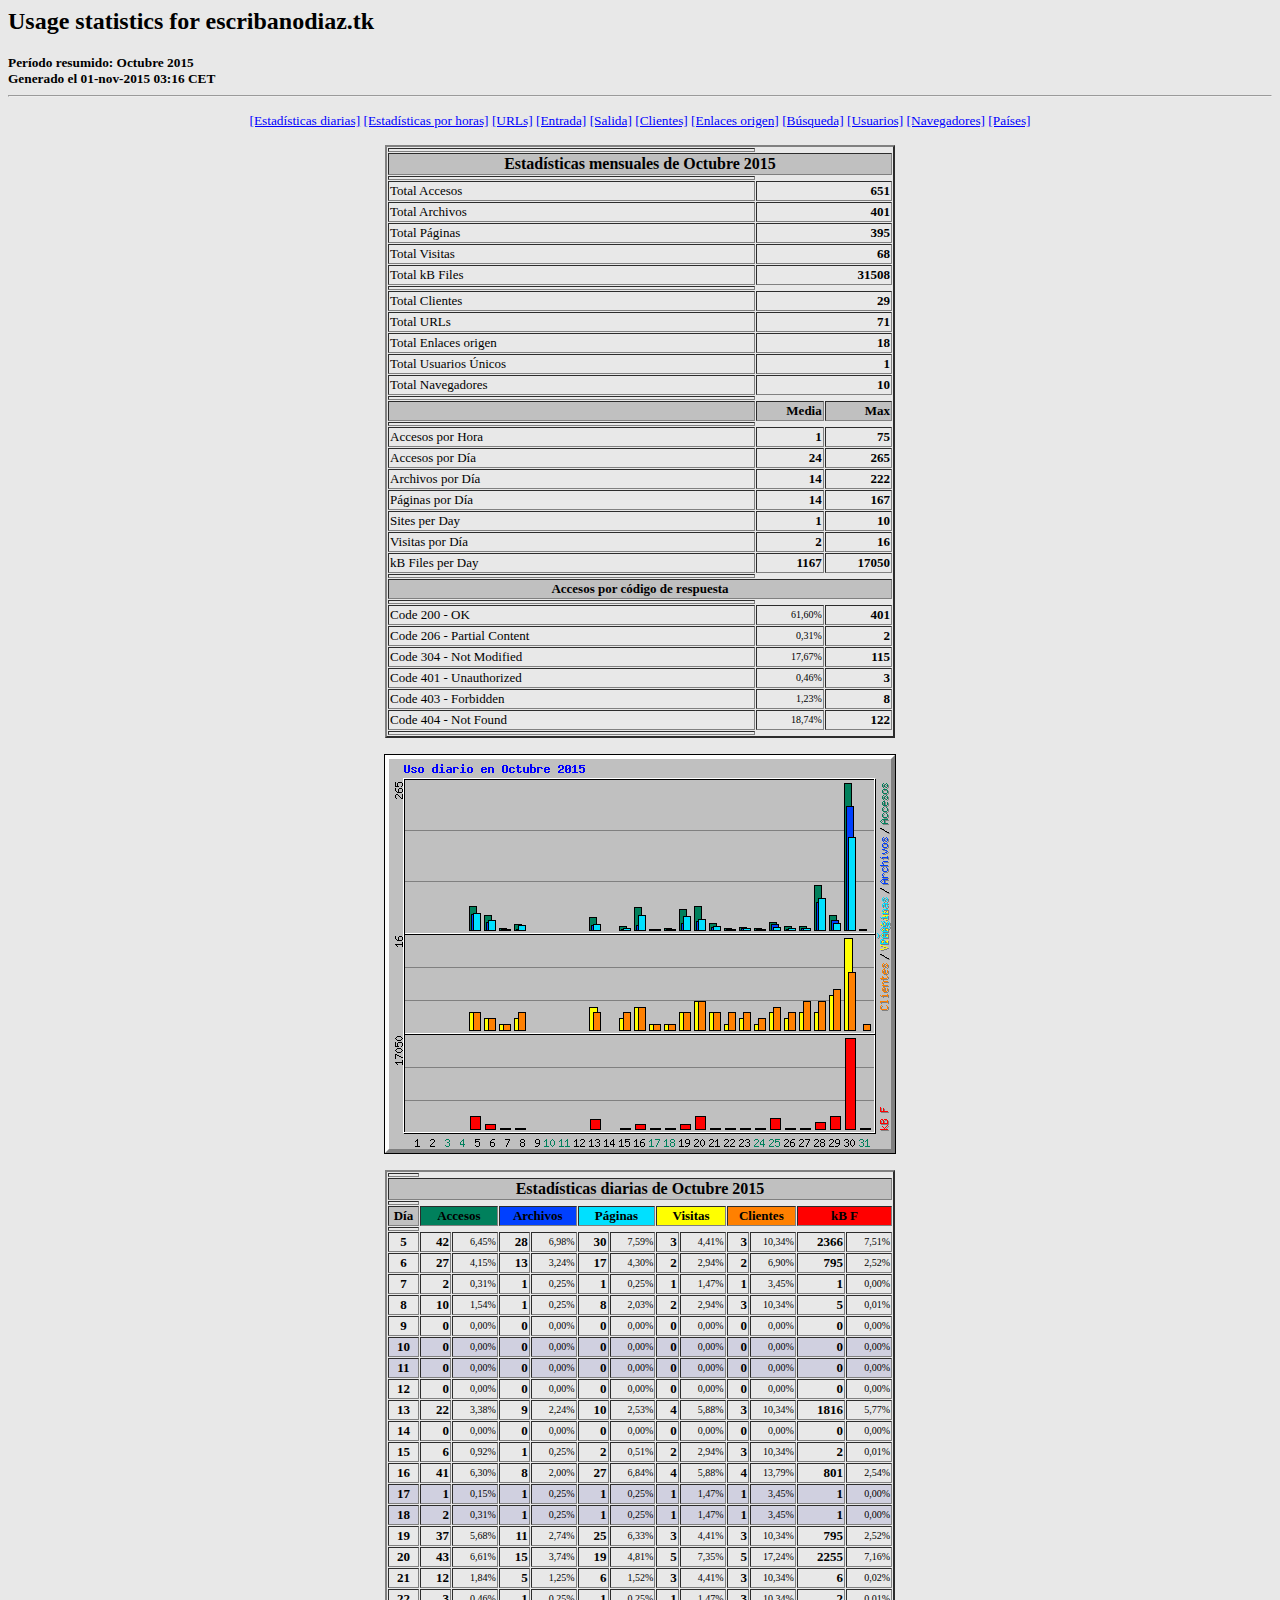
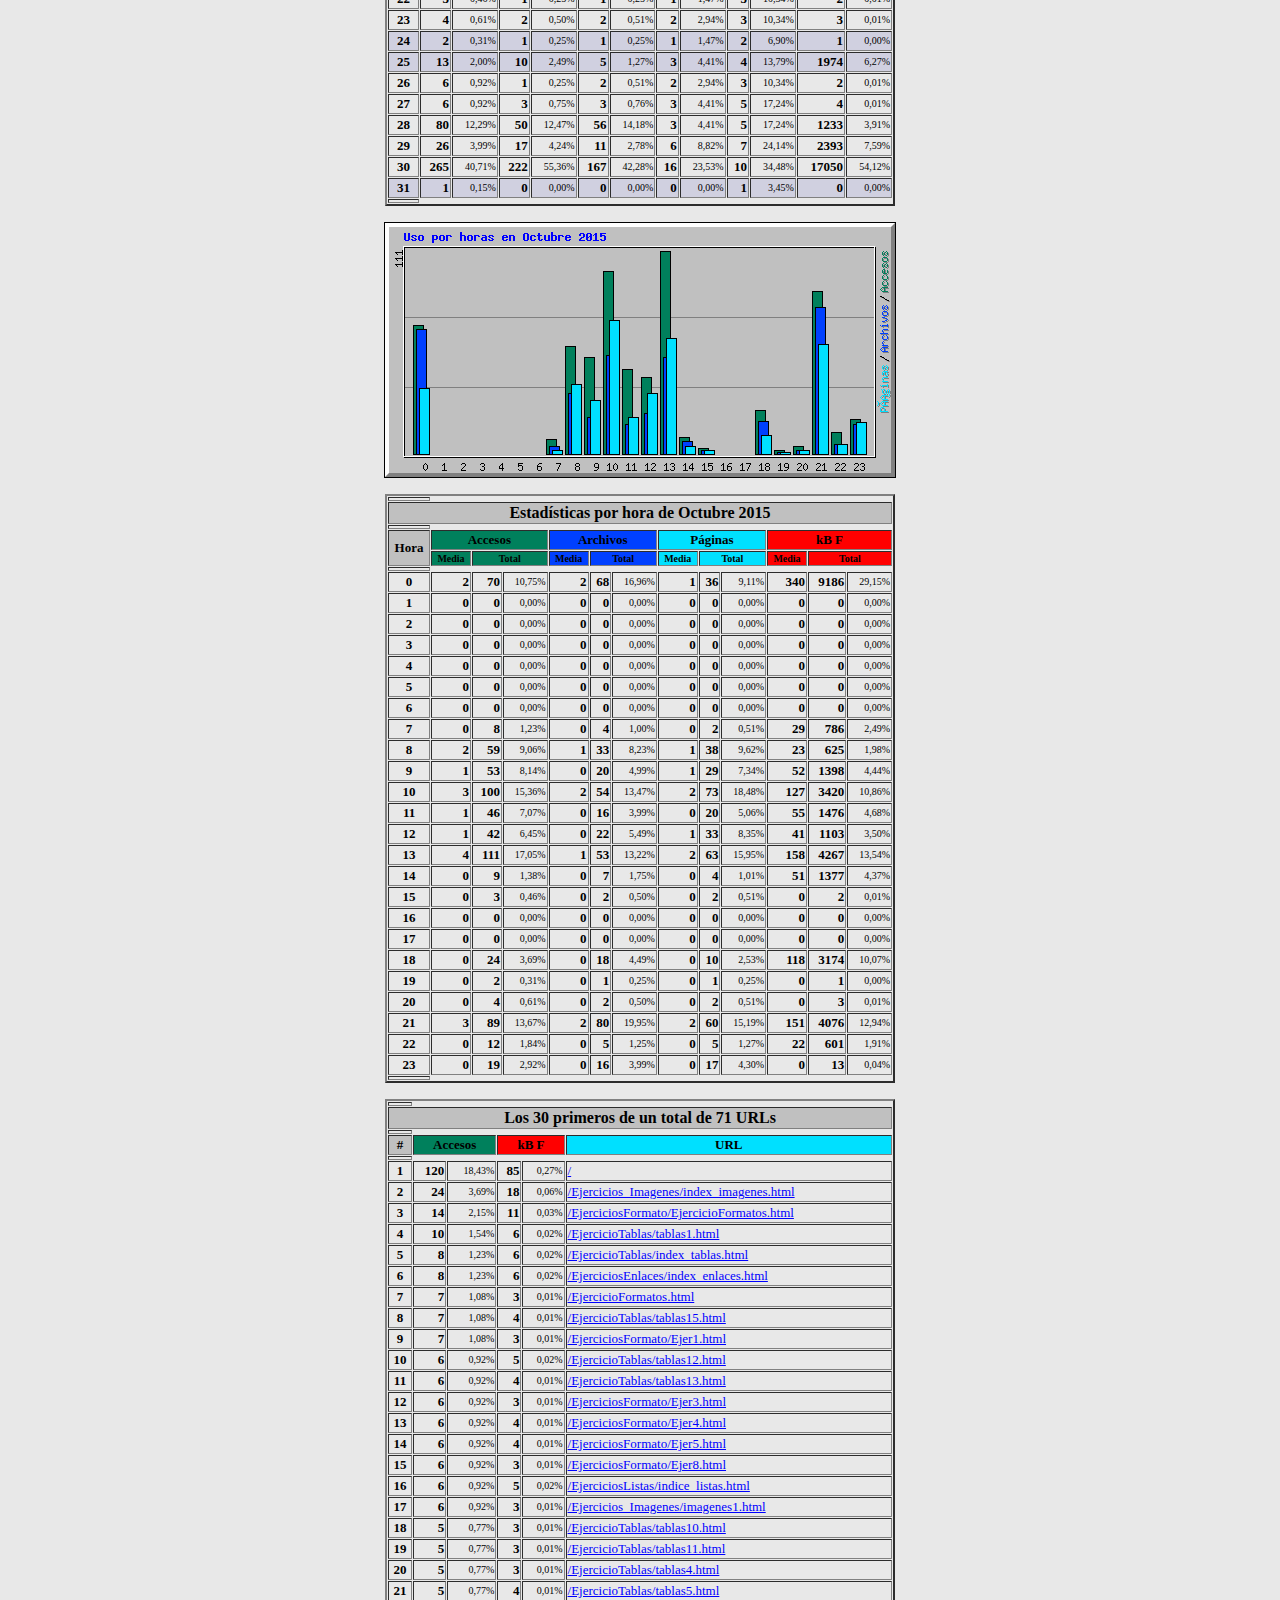
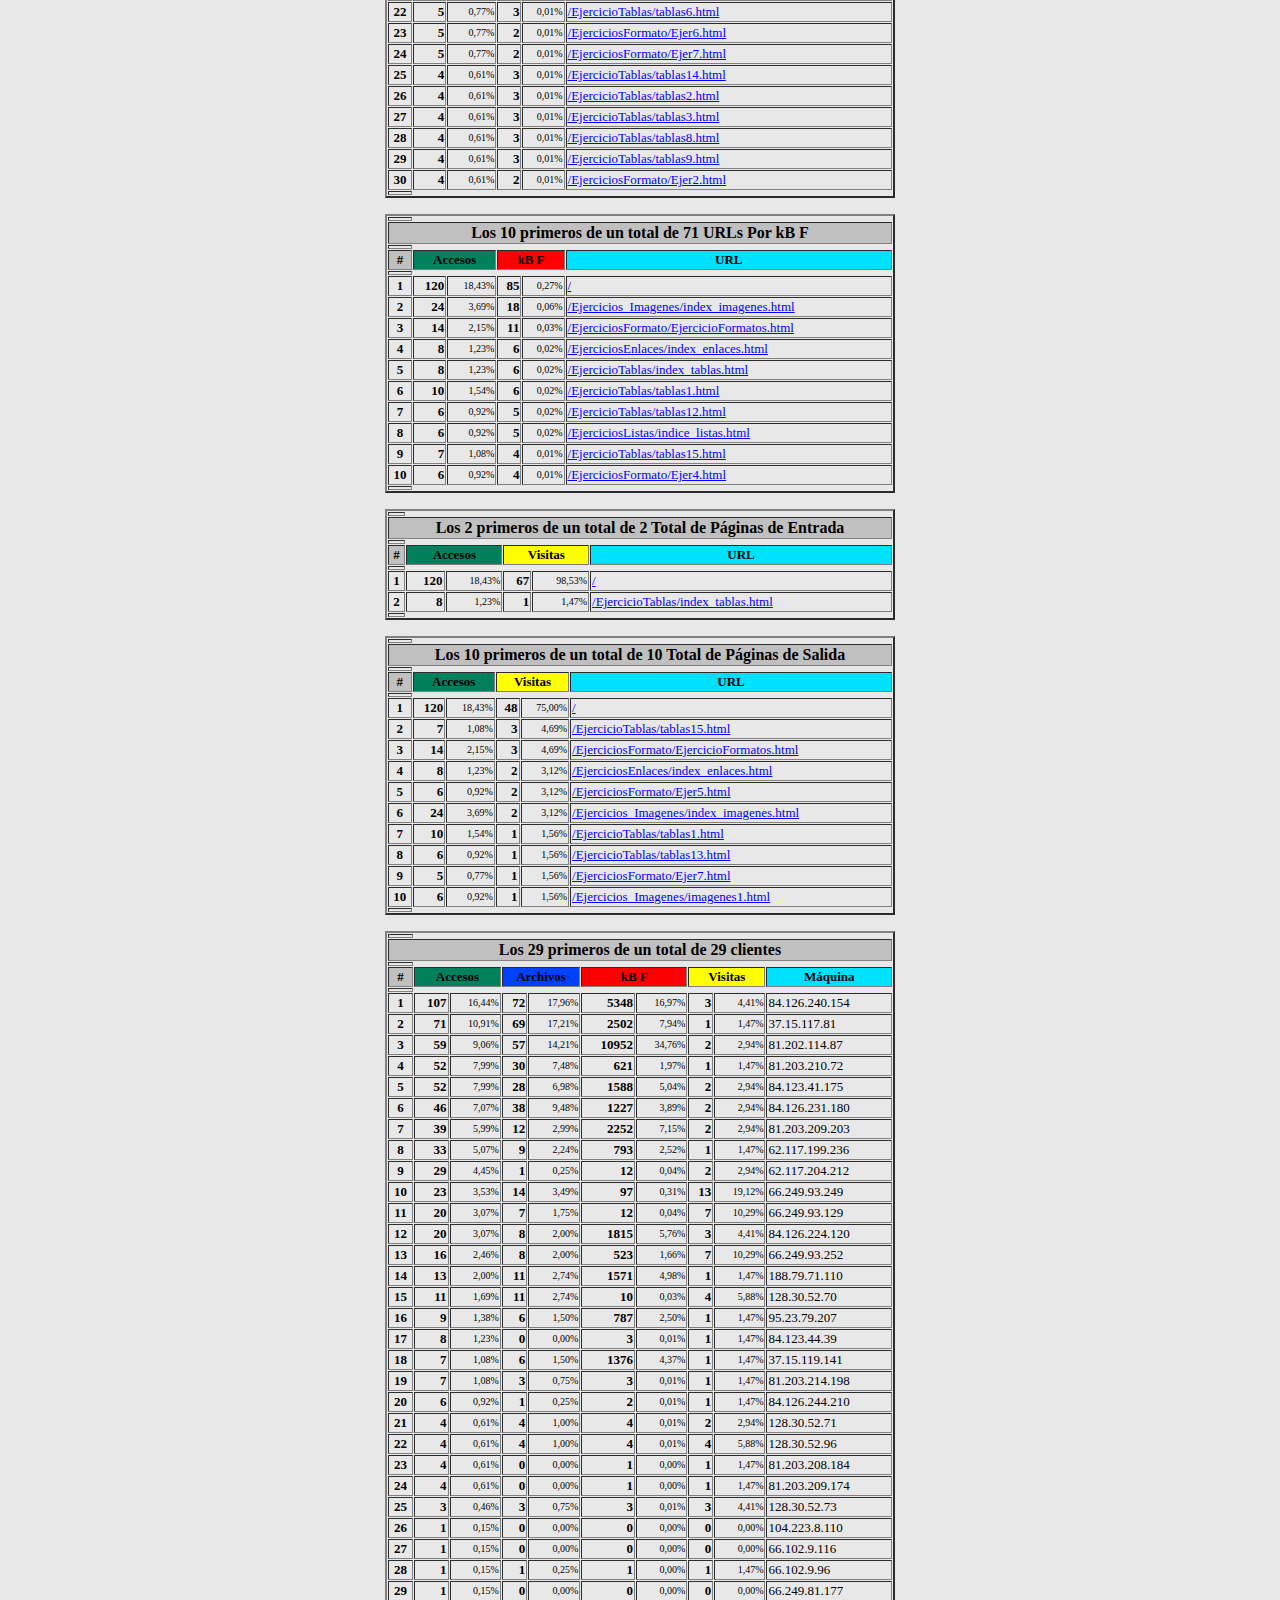
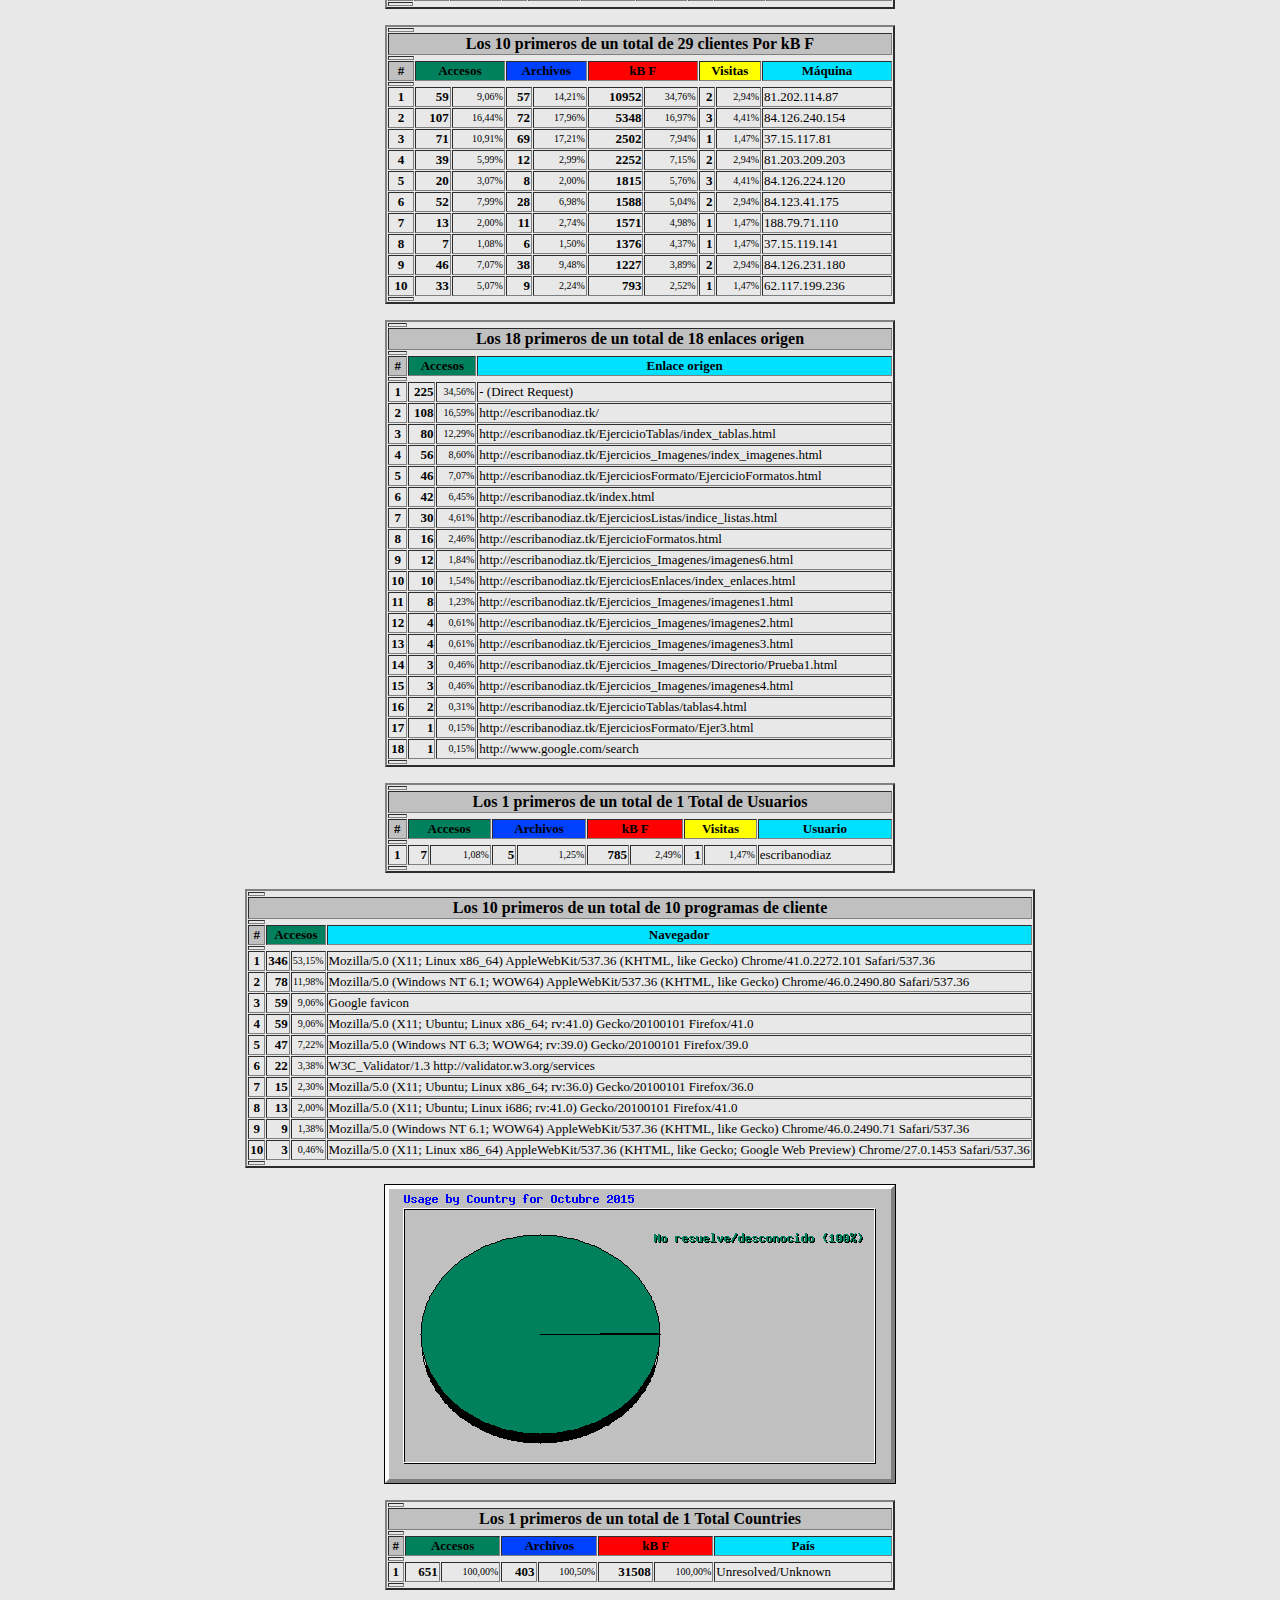
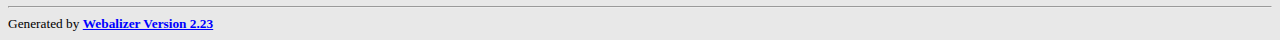
<file: EjerciciosBoostrap/ProyectoPersonal/stats/usage_201510.html>
<!DOCTYPE HTML PUBLIC "-//W3C//DTD HTML 4.0 Transitional//EN">

<!-- Generated by The Webalizer  Ver. 2.23-05 -->
<!--                                          -->
<!-- Copyright 1997-2011  Bradford L. Barrett -->
<!--                                          -->
<!-- Distributed under the GNU GPL  Version 2 -->
<!--        Full text may be found at:        -->
<!--         http://www.webalizer.org         -->
<!--                                          -->
<!--  Give the power back to the programmers  -->
<!--   Support the Free Software Foundation   -->
<!--           (http://www.fsf.org)           -->
<!--                                          -->
<!-- *** Generated: 01-nov-2015 03:16 CET *** -->

<HTML lang="en">
<HEAD>
 <TITLE>Usage statistics for escribanodiaz.tk - Octubre 2015</TITLE>
</HEAD>

<BODY BGCOLOR="#E8E8E8" TEXT="#000000" LINK="#0000FF" VLINK="#FF0000">
<H2>Usage statistics for escribanodiaz.tk</H2>
<SMALL><STRONG>
Período resumido: Octubre 2015<BR>
Generado el 01-nov-2015 03:16 CET<BR>
</STRONG></SMALL>
<CENTER>
<HR>
<P>
<SMALL>
<A HREF="#DAYSTATS">[Estadísticas diarias]</A>
<A HREF="#HOURSTATS">[Estadísticas por horas]</A>
<A HREF="#TOPURLS">[URLs]</A>
<A HREF="#TOPENTRY">[Entrada]</A>
<A HREF="#TOPEXIT">[Salida]</A>
<A HREF="#TOPSITES">[Clientes]</A>
<A HREF="#TOPREFS">[Enlaces origen]</A>
<A HREF="#TOPSEARCH">[Búsqueda]</A>
<A HREF="#TOPUSERS">[Usuarios]</A>
<A HREF="#TOPAGENTS">[Navegadores]</A>
<A HREF="#TOPCTRYS">[Países]</A>
</SMALL>
<P>
<TABLE WIDTH=510 BORDER=2 CELLSPACING=1 CELLPADDING=1>
<TR><TH HEIGHT=4></TH></TR>
<TR><TH COLSPAN=3 ALIGN=center BGCOLOR="#C0C0C0">Estadísticas mensuales de Octubre 2015</TH></TR>
<TR><TH HEIGHT=4></TH></TR>
<TR><TD WIDTH=380><FONT SIZE="-1">Total Accesos</FONT></TD>
<TD ALIGN=right COLSPAN=2><FONT SIZE="-1"><B>651</B></FONT></TD></TR>
<TR><TD WIDTH=380><FONT SIZE="-1">Total Archivos</FONT></TD>
<TD ALIGN=right COLSPAN=2><FONT SIZE="-1"><B>401</B></FONT></TD></TR>
<TR><TD WIDTH=380><FONT SIZE="-1">Total Páginas</FONT></TD>
<TD ALIGN=right COLSPAN=2><FONT SIZE="-1"><B>395</B></FONT></TD></TR>
<TR><TD WIDTH=380><FONT SIZE="-1">Total Visitas</FONT></TD>
<TD ALIGN=right COLSPAN=2><FONT SIZE="-1"><B>68</B></FONT></TD></TR>
<TR><TD WIDTH=380><FONT SIZE="-1">Total kB Files</FONT></TD>
<TD ALIGN=right COLSPAN=2><FONT SIZE="-1"><B>31508</B></FONT></TD></TR>
<TR><TH HEIGHT=4></TH></TR>
<TR><TD WIDTH=380><FONT SIZE="-1">Total Clientes</FONT></TD>
<TD ALIGN=right COLSPAN=2><FONT SIZE="-1"><B>29</B></FONT></TD></TR>
<TR><TD WIDTH=380><FONT SIZE="-1">Total URLs</FONT></TD>
<TD ALIGN=right COLSPAN=2><FONT SIZE="-1"><B>71</B></FONT></TD></TR>
<TR><TD WIDTH=380><FONT SIZE="-1">Total Enlaces origen</FONT></TD>
<TD ALIGN=right COLSPAN=2><FONT SIZE="-1"><B>18</B></FONT></TD></TR>
<TR><TD WIDTH=380><FONT SIZE="-1">Total Usuarios Únicos</FONT></TD>
<TD ALIGN=right COLSPAN=2><FONT SIZE="-1"><B>1</B></FONT></TD></TR>
<TR><TD WIDTH=380><FONT SIZE="-1">Total Navegadores</FONT></TD>
<TD ALIGN=right COLSPAN=2><FONT SIZE="-1"><B>10</B></FONT></TD></TR>
<TR><TH HEIGHT=4></TH></TR>
<TR><TH WIDTH=380 BGCOLOR="#C0C0C0"><FONT SIZE=-1 COLOR="#C0C0C0">.</FONT></TH>
<TH WIDTH=65 BGCOLOR="#C0C0C0" ALIGN=right><FONT SIZE=-1>Media </FONT></TH>
<TH WIDTH=65 BGCOLOR="#C0C0C0" ALIGN=right><FONT SIZE=-1>Max </FONT></TH></TR>
<TR><TH HEIGHT=4></TH></TR>
<TR><TD><FONT SIZE="-1">Accesos por Hora</FONT></TD>
<TD ALIGN=right WIDTH=65><FONT SIZE="-1"><B>1</B></FONT></TD>
<TD WIDTH=65 ALIGN=right><FONT SIZE=-1><B>75</B></FONT></TD></TR>
<TR><TD><FONT SIZE="-1">Accesos por Día</FONT></TD>
<TD ALIGN=right WIDTH=65><FONT SIZE="-1"><B>24</B></FONT></TD>
<TD WIDTH=65 ALIGN=right><FONT SIZE=-1><B>265</B></FONT></TD></TR>
<TR><TD><FONT SIZE="-1">Archivos por Día</FONT></TD>
<TD ALIGN=right WIDTH=65><FONT SIZE="-1"><B>14</B></FONT></TD>
<TD WIDTH=65 ALIGN=right><FONT SIZE=-1><B>222</B></FONT></TD></TR>
<TR><TD><FONT SIZE="-1">Páginas por Día</FONT></TD>
<TD ALIGN=right WIDTH=65><FONT SIZE="-1"><B>14</B></FONT></TD>
<TD WIDTH=65 ALIGN=right><FONT SIZE=-1><B>167</B></FONT></TD></TR>
<TR><TD><FONT SIZE="-1">Sites per Day</FONT></TD>
<TD ALIGN=right WIDTH=65><FONT SIZE="-1"><B>1</B></FONT></TD>
<TD WIDTH=65 ALIGN=right><FONT SIZE=-1><B>10</B></FONT></TD></TR>
<TR><TD><FONT SIZE="-1">Visitas por Día</FONT></TD>
<TD ALIGN=right WIDTH=65><FONT SIZE="-1"><B>2</B></FONT></TD>
<TD WIDTH=65 ALIGN=right><FONT SIZE=-1><B>16</B></FONT></TD></TR>
<TR><TD><FONT SIZE="-1">kB Files per Day</FONT></TD>
<TD ALIGN=right WIDTH=65><FONT SIZE="-1"><B>1167</B></FONT></TD>
<TD WIDTH=65 ALIGN=right><FONT SIZE=-1><B>17050</B></FONT></TD></TR>
<TR><TH HEIGHT=4></TH></TR>
<TR><TH COLSPAN=3 ALIGN=center BGCOLOR="#C0C0C0">
<FONT SIZE="-1">Accesos por código de respuesta</FONT></TH></TR>
<TR><TH HEIGHT=4></TH></TR>
<TR><TD><FONT SIZE="-1">Code 200 - OK</FONT></TD>
<TD ALIGN=right><FONT SIZE="-2">61,60%</FONT></TD>
<TD ALIGN=right><FONT SIZE="-1"><B>401</B></FONT></TD></TR>
<TR><TD><FONT SIZE="-1">Code 206 - Partial Content</FONT></TD>
<TD ALIGN=right><FONT SIZE="-2">0,31%</FONT></TD>
<TD ALIGN=right><FONT SIZE="-1"><B>2</B></FONT></TD></TR>
<TR><TD><FONT SIZE="-1">Code 304 - Not Modified</FONT></TD>
<TD ALIGN=right><FONT SIZE="-2">17,67%</FONT></TD>
<TD ALIGN=right><FONT SIZE="-1"><B>115</B></FONT></TD></TR>
<TR><TD><FONT SIZE="-1">Code 401 - Unauthorized</FONT></TD>
<TD ALIGN=right><FONT SIZE="-2">0,46%</FONT></TD>
<TD ALIGN=right><FONT SIZE="-1"><B>3</B></FONT></TD></TR>
<TR><TD><FONT SIZE="-1">Code 403 - Forbidden</FONT></TD>
<TD ALIGN=right><FONT SIZE="-2">1,23%</FONT></TD>
<TD ALIGN=right><FONT SIZE="-1"><B>8</B></FONT></TD></TR>
<TR><TD><FONT SIZE="-1">Code 404 - Not Found</FONT></TD>
<TD ALIGN=right><FONT SIZE="-2">18,74%</FONT></TD>
<TD ALIGN=right><FONT SIZE="-1"><B>122</B></FONT></TD></TR>
<TR><TH HEIGHT=4></TH></TR>
</TABLE>
<P>
<A NAME="DAYSTATS"></A>
<IMG SRC="daily_usage_201510.png" ALT="Uso diario en Octubre 2015" HEIGHT=400 WIDTH=512><P>
<TABLE WIDTH=510 BORDER=2 CELLSPACING=1 CELLPADDING=1>
<TR><TH HEIGHT=4></TH></TR>
<TR><TH BGCOLOR="#C0C0C0" COLSPAN=13 ALIGN=center>Estadísticas diarias de Octubre 2015</TH></TR>
<TR><TH HEIGHT=4></TH></TR>
<TR><TH ALIGN=center BGCOLOR="#C0C0C0"><FONT SIZE="-1">Día</FONT></TH>
<TH ALIGN=center BGCOLOR="#00805c" COLSPAN=2><FONT SIZE="-1">Accesos</FONT></TH>
<TH ALIGN=center BGCOLOR="#0040ff" COLSPAN=2><FONT SIZE="-1">Archivos</FONT></TH>
<TH ALIGN=center BGCOLOR="#00e0ff" COLSPAN=2><FONT SIZE="-1">Páginas</FONT></TH>
<TH ALIGN=center BGCOLOR="#ffff00" COLSPAN=2><FONT SIZE="-1">Visitas</FONT></TH>
<TH ALIGN=center BGCOLOR="#ff8000" COLSPAN=2><FONT SIZE="-1">Clientes</FONT></TH>
<TH ALIGN=center BGCOLOR="#ff0000" COLSPAN=2><FONT SIZE="-1">kB F</FONT></TH></TR>
<TR><TH HEIGHT=4></TH></TR>
<TR><TD ALIGN=center><FONT SIZE="-1"><B>5</B></FONT></TD>
<TD ALIGN=right><FONT SIZE="-1"><B>42</B></FONT></TD>
<TD ALIGN=right><FONT SIZE="-2">6,45%</FONT></TD>
<TD ALIGN=right><FONT SIZE="-1"><B>28</B></FONT></TD>
<TD ALIGN=right><FONT SIZE="-2">6,98%</FONT></TD>
<TD ALIGN=right><FONT SIZE="-1"><B>30</B></FONT></TD>
<TD ALIGN=right><FONT SIZE="-2">7,59%</FONT></TD>
<TD ALIGN=right><FONT SIZE="-1"><B>3</B></FONT></TD>
<TD ALIGN=right><FONT SIZE="-2">4,41%</FONT></TD>
<TD ALIGN=right><FONT SIZE="-1"><B>3</B></FONT></TD>
<TD ALIGN=right><FONT SIZE="-2">10,34%</FONT></TD>
<TD ALIGN=right><FONT SIZE="-1"><B>2366</B></FONT></TD>
<TD ALIGN=right><FONT SIZE="-2">7,51%</FONT></TD></TR>
<TR><TD ALIGN=center><FONT SIZE="-1"><B>6</B></FONT></TD>
<TD ALIGN=right><FONT SIZE="-1"><B>27</B></FONT></TD>
<TD ALIGN=right><FONT SIZE="-2">4,15%</FONT></TD>
<TD ALIGN=right><FONT SIZE="-1"><B>13</B></FONT></TD>
<TD ALIGN=right><FONT SIZE="-2">3,24%</FONT></TD>
<TD ALIGN=right><FONT SIZE="-1"><B>17</B></FONT></TD>
<TD ALIGN=right><FONT SIZE="-2">4,30%</FONT></TD>
<TD ALIGN=right><FONT SIZE="-1"><B>2</B></FONT></TD>
<TD ALIGN=right><FONT SIZE="-2">2,94%</FONT></TD>
<TD ALIGN=right><FONT SIZE="-1"><B>2</B></FONT></TD>
<TD ALIGN=right><FONT SIZE="-2">6,90%</FONT></TD>
<TD ALIGN=right><FONT SIZE="-1"><B>795</B></FONT></TD>
<TD ALIGN=right><FONT SIZE="-2">2,52%</FONT></TD></TR>
<TR><TD ALIGN=center><FONT SIZE="-1"><B>7</B></FONT></TD>
<TD ALIGN=right><FONT SIZE="-1"><B>2</B></FONT></TD>
<TD ALIGN=right><FONT SIZE="-2">0,31%</FONT></TD>
<TD ALIGN=right><FONT SIZE="-1"><B>1</B></FONT></TD>
<TD ALIGN=right><FONT SIZE="-2">0,25%</FONT></TD>
<TD ALIGN=right><FONT SIZE="-1"><B>1</B></FONT></TD>
<TD ALIGN=right><FONT SIZE="-2">0,25%</FONT></TD>
<TD ALIGN=right><FONT SIZE="-1"><B>1</B></FONT></TD>
<TD ALIGN=right><FONT SIZE="-2">1,47%</FONT></TD>
<TD ALIGN=right><FONT SIZE="-1"><B>1</B></FONT></TD>
<TD ALIGN=right><FONT SIZE="-2">3,45%</FONT></TD>
<TD ALIGN=right><FONT SIZE="-1"><B>1</B></FONT></TD>
<TD ALIGN=right><FONT SIZE="-2">0,00%</FONT></TD></TR>
<TR><TD ALIGN=center><FONT SIZE="-1"><B>8</B></FONT></TD>
<TD ALIGN=right><FONT SIZE="-1"><B>10</B></FONT></TD>
<TD ALIGN=right><FONT SIZE="-2">1,54%</FONT></TD>
<TD ALIGN=right><FONT SIZE="-1"><B>1</B></FONT></TD>
<TD ALIGN=right><FONT SIZE="-2">0,25%</FONT></TD>
<TD ALIGN=right><FONT SIZE="-1"><B>8</B></FONT></TD>
<TD ALIGN=right><FONT SIZE="-2">2,03%</FONT></TD>
<TD ALIGN=right><FONT SIZE="-1"><B>2</B></FONT></TD>
<TD ALIGN=right><FONT SIZE="-2">2,94%</FONT></TD>
<TD ALIGN=right><FONT SIZE="-1"><B>3</B></FONT></TD>
<TD ALIGN=right><FONT SIZE="-2">10,34%</FONT></TD>
<TD ALIGN=right><FONT SIZE="-1"><B>5</B></FONT></TD>
<TD ALIGN=right><FONT SIZE="-2">0,01%</FONT></TD></TR>
<TR><TD ALIGN=center><FONT SIZE="-1"><B>9</B></FONT></TD>
<TD ALIGN=right><FONT SIZE="-1"><B>0</B></FONT></TD>
<TD ALIGN=right><FONT SIZE="-2">0,00%</FONT></TD>
<TD ALIGN=right><FONT SIZE="-1"><B>0</B></FONT></TD>
<TD ALIGN=right><FONT SIZE="-2">0,00%</FONT></TD>
<TD ALIGN=right><FONT SIZE="-1"><B>0</B></FONT></TD>
<TD ALIGN=right><FONT SIZE="-2">0,00%</FONT></TD>
<TD ALIGN=right><FONT SIZE="-1"><B>0</B></FONT></TD>
<TD ALIGN=right><FONT SIZE="-2">0,00%</FONT></TD>
<TD ALIGN=right><FONT SIZE="-1"><B>0</B></FONT></TD>
<TD ALIGN=right><FONT SIZE="-2">0,00%</FONT></TD>
<TD ALIGN=right><FONT SIZE="-1"><B>0</B></FONT></TD>
<TD ALIGN=right><FONT SIZE="-2">0,00%</FONT></TD></TR>
<TR BGCOLOR="#D0D0E0"><TD ALIGN=center><FONT SIZE="-1"><B>10</B></FONT></TD>
<TD ALIGN=right><FONT SIZE="-1"><B>0</B></FONT></TD>
<TD ALIGN=right><FONT SIZE="-2">0,00%</FONT></TD>
<TD ALIGN=right><FONT SIZE="-1"><B>0</B></FONT></TD>
<TD ALIGN=right><FONT SIZE="-2">0,00%</FONT></TD>
<TD ALIGN=right><FONT SIZE="-1"><B>0</B></FONT></TD>
<TD ALIGN=right><FONT SIZE="-2">0,00%</FONT></TD>
<TD ALIGN=right><FONT SIZE="-1"><B>0</B></FONT></TD>
<TD ALIGN=right><FONT SIZE="-2">0,00%</FONT></TD>
<TD ALIGN=right><FONT SIZE="-1"><B>0</B></FONT></TD>
<TD ALIGN=right><FONT SIZE="-2">0,00%</FONT></TD>
<TD ALIGN=right><FONT SIZE="-1"><B>0</B></FONT></TD>
<TD ALIGN=right><FONT SIZE="-2">0,00%</FONT></TD></TR>
<TR BGCOLOR="#D0D0E0"><TD ALIGN=center><FONT SIZE="-1"><B>11</B></FONT></TD>
<TD ALIGN=right><FONT SIZE="-1"><B>0</B></FONT></TD>
<TD ALIGN=right><FONT SIZE="-2">0,00%</FONT></TD>
<TD ALIGN=right><FONT SIZE="-1"><B>0</B></FONT></TD>
<TD ALIGN=right><FONT SIZE="-2">0,00%</FONT></TD>
<TD ALIGN=right><FONT SIZE="-1"><B>0</B></FONT></TD>
<TD ALIGN=right><FONT SIZE="-2">0,00%</FONT></TD>
<TD ALIGN=right><FONT SIZE="-1"><B>0</B></FONT></TD>
<TD ALIGN=right><FONT SIZE="-2">0,00%</FONT></TD>
<TD ALIGN=right><FONT SIZE="-1"><B>0</B></FONT></TD>
<TD ALIGN=right><FONT SIZE="-2">0,00%</FONT></TD>
<TD ALIGN=right><FONT SIZE="-1"><B>0</B></FONT></TD>
<TD ALIGN=right><FONT SIZE="-2">0,00%</FONT></TD></TR>
<TR><TD ALIGN=center><FONT SIZE="-1"><B>12</B></FONT></TD>
<TD ALIGN=right><FONT SIZE="-1"><B>0</B></FONT></TD>
<TD ALIGN=right><FONT SIZE="-2">0,00%</FONT></TD>
<TD ALIGN=right><FONT SIZE="-1"><B>0</B></FONT></TD>
<TD ALIGN=right><FONT SIZE="-2">0,00%</FONT></TD>
<TD ALIGN=right><FONT SIZE="-1"><B>0</B></FONT></TD>
<TD ALIGN=right><FONT SIZE="-2">0,00%</FONT></TD>
<TD ALIGN=right><FONT SIZE="-1"><B>0</B></FONT></TD>
<TD ALIGN=right><FONT SIZE="-2">0,00%</FONT></TD>
<TD ALIGN=right><FONT SIZE="-1"><B>0</B></FONT></TD>
<TD ALIGN=right><FONT SIZE="-2">0,00%</FONT></TD>
<TD ALIGN=right><FONT SIZE="-1"><B>0</B></FONT></TD>
<TD ALIGN=right><FONT SIZE="-2">0,00%</FONT></TD></TR>
<TR><TD ALIGN=center><FONT SIZE="-1"><B>13</B></FONT></TD>
<TD ALIGN=right><FONT SIZE="-1"><B>22</B></FONT></TD>
<TD ALIGN=right><FONT SIZE="-2">3,38%</FONT></TD>
<TD ALIGN=right><FONT SIZE="-1"><B>9</B></FONT></TD>
<TD ALIGN=right><FONT SIZE="-2">2,24%</FONT></TD>
<TD ALIGN=right><FONT SIZE="-1"><B>10</B></FONT></TD>
<TD ALIGN=right><FONT SIZE="-2">2,53%</FONT></TD>
<TD ALIGN=right><FONT SIZE="-1"><B>4</B></FONT></TD>
<TD ALIGN=right><FONT SIZE="-2">5,88%</FONT></TD>
<TD ALIGN=right><FONT SIZE="-1"><B>3</B></FONT></TD>
<TD ALIGN=right><FONT SIZE="-2">10,34%</FONT></TD>
<TD ALIGN=right><FONT SIZE="-1"><B>1816</B></FONT></TD>
<TD ALIGN=right><FONT SIZE="-2">5,77%</FONT></TD></TR>
<TR><TD ALIGN=center><FONT SIZE="-1"><B>14</B></FONT></TD>
<TD ALIGN=right><FONT SIZE="-1"><B>0</B></FONT></TD>
<TD ALIGN=right><FONT SIZE="-2">0,00%</FONT></TD>
<TD ALIGN=right><FONT SIZE="-1"><B>0</B></FONT></TD>
<TD ALIGN=right><FONT SIZE="-2">0,00%</FONT></TD>
<TD ALIGN=right><FONT SIZE="-1"><B>0</B></FONT></TD>
<TD ALIGN=right><FONT SIZE="-2">0,00%</FONT></TD>
<TD ALIGN=right><FONT SIZE="-1"><B>0</B></FONT></TD>
<TD ALIGN=right><FONT SIZE="-2">0,00%</FONT></TD>
<TD ALIGN=right><FONT SIZE="-1"><B>0</B></FONT></TD>
<TD ALIGN=right><FONT SIZE="-2">0,00%</FONT></TD>
<TD ALIGN=right><FONT SIZE="-1"><B>0</B></FONT></TD>
<TD ALIGN=right><FONT SIZE="-2">0,00%</FONT></TD></TR>
<TR><TD ALIGN=center><FONT SIZE="-1"><B>15</B></FONT></TD>
<TD ALIGN=right><FONT SIZE="-1"><B>6</B></FONT></TD>
<TD ALIGN=right><FONT SIZE="-2">0,92%</FONT></TD>
<TD ALIGN=right><FONT SIZE="-1"><B>1</B></FONT></TD>
<TD ALIGN=right><FONT SIZE="-2">0,25%</FONT></TD>
<TD ALIGN=right><FONT SIZE="-1"><B>2</B></FONT></TD>
<TD ALIGN=right><FONT SIZE="-2">0,51%</FONT></TD>
<TD ALIGN=right><FONT SIZE="-1"><B>2</B></FONT></TD>
<TD ALIGN=right><FONT SIZE="-2">2,94%</FONT></TD>
<TD ALIGN=right><FONT SIZE="-1"><B>3</B></FONT></TD>
<TD ALIGN=right><FONT SIZE="-2">10,34%</FONT></TD>
<TD ALIGN=right><FONT SIZE="-1"><B>2</B></FONT></TD>
<TD ALIGN=right><FONT SIZE="-2">0,01%</FONT></TD></TR>
<TR><TD ALIGN=center><FONT SIZE="-1"><B>16</B></FONT></TD>
<TD ALIGN=right><FONT SIZE="-1"><B>41</B></FONT></TD>
<TD ALIGN=right><FONT SIZE="-2">6,30%</FONT></TD>
<TD ALIGN=right><FONT SIZE="-1"><B>8</B></FONT></TD>
<TD ALIGN=right><FONT SIZE="-2">2,00%</FONT></TD>
<TD ALIGN=right><FONT SIZE="-1"><B>27</B></FONT></TD>
<TD ALIGN=right><FONT SIZE="-2">6,84%</FONT></TD>
<TD ALIGN=right><FONT SIZE="-1"><B>4</B></FONT></TD>
<TD ALIGN=right><FONT SIZE="-2">5,88%</FONT></TD>
<TD ALIGN=right><FONT SIZE="-1"><B>4</B></FONT></TD>
<TD ALIGN=right><FONT SIZE="-2">13,79%</FONT></TD>
<TD ALIGN=right><FONT SIZE="-1"><B>801</B></FONT></TD>
<TD ALIGN=right><FONT SIZE="-2">2,54%</FONT></TD></TR>
<TR BGCOLOR="#D0D0E0"><TD ALIGN=center><FONT SIZE="-1"><B>17</B></FONT></TD>
<TD ALIGN=right><FONT SIZE="-1"><B>1</B></FONT></TD>
<TD ALIGN=right><FONT SIZE="-2">0,15%</FONT></TD>
<TD ALIGN=right><FONT SIZE="-1"><B>1</B></FONT></TD>
<TD ALIGN=right><FONT SIZE="-2">0,25%</FONT></TD>
<TD ALIGN=right><FONT SIZE="-1"><B>1</B></FONT></TD>
<TD ALIGN=right><FONT SIZE="-2">0,25%</FONT></TD>
<TD ALIGN=right><FONT SIZE="-1"><B>1</B></FONT></TD>
<TD ALIGN=right><FONT SIZE="-2">1,47%</FONT></TD>
<TD ALIGN=right><FONT SIZE="-1"><B>1</B></FONT></TD>
<TD ALIGN=right><FONT SIZE="-2">3,45%</FONT></TD>
<TD ALIGN=right><FONT SIZE="-1"><B>1</B></FONT></TD>
<TD ALIGN=right><FONT SIZE="-2">0,00%</FONT></TD></TR>
<TR BGCOLOR="#D0D0E0"><TD ALIGN=center><FONT SIZE="-1"><B>18</B></FONT></TD>
<TD ALIGN=right><FONT SIZE="-1"><B>2</B></FONT></TD>
<TD ALIGN=right><FONT SIZE="-2">0,31%</FONT></TD>
<TD ALIGN=right><FONT SIZE="-1"><B>1</B></FONT></TD>
<TD ALIGN=right><FONT SIZE="-2">0,25%</FONT></TD>
<TD ALIGN=right><FONT SIZE="-1"><B>1</B></FONT></TD>
<TD ALIGN=right><FONT SIZE="-2">0,25%</FONT></TD>
<TD ALIGN=right><FONT SIZE="-1"><B>1</B></FONT></TD>
<TD ALIGN=right><FONT SIZE="-2">1,47%</FONT></TD>
<TD ALIGN=right><FONT SIZE="-1"><B>1</B></FONT></TD>
<TD ALIGN=right><FONT SIZE="-2">3,45%</FONT></TD>
<TD ALIGN=right><FONT SIZE="-1"><B>1</B></FONT></TD>
<TD ALIGN=right><FONT SIZE="-2">0,00%</FONT></TD></TR>
<TR><TD ALIGN=center><FONT SIZE="-1"><B>19</B></FONT></TD>
<TD ALIGN=right><FONT SIZE="-1"><B>37</B></FONT></TD>
<TD ALIGN=right><FONT SIZE="-2">5,68%</FONT></TD>
<TD ALIGN=right><FONT SIZE="-1"><B>11</B></FONT></TD>
<TD ALIGN=right><FONT SIZE="-2">2,74%</FONT></TD>
<TD ALIGN=right><FONT SIZE="-1"><B>25</B></FONT></TD>
<TD ALIGN=right><FONT SIZE="-2">6,33%</FONT></TD>
<TD ALIGN=right><FONT SIZE="-1"><B>3</B></FONT></TD>
<TD ALIGN=right><FONT SIZE="-2">4,41%</FONT></TD>
<TD ALIGN=right><FONT SIZE="-1"><B>3</B></FONT></TD>
<TD ALIGN=right><FONT SIZE="-2">10,34%</FONT></TD>
<TD ALIGN=right><FONT SIZE="-1"><B>795</B></FONT></TD>
<TD ALIGN=right><FONT SIZE="-2">2,52%</FONT></TD></TR>
<TR><TD ALIGN=center><FONT SIZE="-1"><B>20</B></FONT></TD>
<TD ALIGN=right><FONT SIZE="-1"><B>43</B></FONT></TD>
<TD ALIGN=right><FONT SIZE="-2">6,61%</FONT></TD>
<TD ALIGN=right><FONT SIZE="-1"><B>15</B></FONT></TD>
<TD ALIGN=right><FONT SIZE="-2">3,74%</FONT></TD>
<TD ALIGN=right><FONT SIZE="-1"><B>19</B></FONT></TD>
<TD ALIGN=right><FONT SIZE="-2">4,81%</FONT></TD>
<TD ALIGN=right><FONT SIZE="-1"><B>5</B></FONT></TD>
<TD ALIGN=right><FONT SIZE="-2">7,35%</FONT></TD>
<TD ALIGN=right><FONT SIZE="-1"><B>5</B></FONT></TD>
<TD ALIGN=right><FONT SIZE="-2">17,24%</FONT></TD>
<TD ALIGN=right><FONT SIZE="-1"><B>2255</B></FONT></TD>
<TD ALIGN=right><FONT SIZE="-2">7,16%</FONT></TD></TR>
<TR><TD ALIGN=center><FONT SIZE="-1"><B>21</B></FONT></TD>
<TD ALIGN=right><FONT SIZE="-1"><B>12</B></FONT></TD>
<TD ALIGN=right><FONT SIZE="-2">1,84%</FONT></TD>
<TD ALIGN=right><FONT SIZE="-1"><B>5</B></FONT></TD>
<TD ALIGN=right><FONT SIZE="-2">1,25%</FONT></TD>
<TD ALIGN=right><FONT SIZE="-1"><B>6</B></FONT></TD>
<TD ALIGN=right><FONT SIZE="-2">1,52%</FONT></TD>
<TD ALIGN=right><FONT SIZE="-1"><B>3</B></FONT></TD>
<TD ALIGN=right><FONT SIZE="-2">4,41%</FONT></TD>
<TD ALIGN=right><FONT SIZE="-1"><B>3</B></FONT></TD>
<TD ALIGN=right><FONT SIZE="-2">10,34%</FONT></TD>
<TD ALIGN=right><FONT SIZE="-1"><B>6</B></FONT></TD>
<TD ALIGN=right><FONT SIZE="-2">0,02%</FONT></TD></TR>
<TR><TD ALIGN=center><FONT SIZE="-1"><B>22</B></FONT></TD>
<TD ALIGN=right><FONT SIZE="-1"><B>3</B></FONT></TD>
<TD ALIGN=right><FONT SIZE="-2">0,46%</FONT></TD>
<TD ALIGN=right><FONT SIZE="-1"><B>1</B></FONT></TD>
<TD ALIGN=right><FONT SIZE="-2">0,25%</FONT></TD>
<TD ALIGN=right><FONT SIZE="-1"><B>1</B></FONT></TD>
<TD ALIGN=right><FONT SIZE="-2">0,25%</FONT></TD>
<TD ALIGN=right><FONT SIZE="-1"><B>1</B></FONT></TD>
<TD ALIGN=right><FONT SIZE="-2">1,47%</FONT></TD>
<TD ALIGN=right><FONT SIZE="-1"><B>3</B></FONT></TD>
<TD ALIGN=right><FONT SIZE="-2">10,34%</FONT></TD>
<TD ALIGN=right><FONT SIZE="-1"><B>2</B></FONT></TD>
<TD ALIGN=right><FONT SIZE="-2">0,01%</FONT></TD></TR>
<TR><TD ALIGN=center><FONT SIZE="-1"><B>23</B></FONT></TD>
<TD ALIGN=right><FONT SIZE="-1"><B>4</B></FONT></TD>
<TD ALIGN=right><FONT SIZE="-2">0,61%</FONT></TD>
<TD ALIGN=right><FONT SIZE="-1"><B>2</B></FONT></TD>
<TD ALIGN=right><FONT SIZE="-2">0,50%</FONT></TD>
<TD ALIGN=right><FONT SIZE="-1"><B>2</B></FONT></TD>
<TD ALIGN=right><FONT SIZE="-2">0,51%</FONT></TD>
<TD ALIGN=right><FONT SIZE="-1"><B>2</B></FONT></TD>
<TD ALIGN=right><FONT SIZE="-2">2,94%</FONT></TD>
<TD ALIGN=right><FONT SIZE="-1"><B>3</B></FONT></TD>
<TD ALIGN=right><FONT SIZE="-2">10,34%</FONT></TD>
<TD ALIGN=right><FONT SIZE="-1"><B>3</B></FONT></TD>
<TD ALIGN=right><FONT SIZE="-2">0,01%</FONT></TD></TR>
<TR BGCOLOR="#D0D0E0"><TD ALIGN=center><FONT SIZE="-1"><B>24</B></FONT></TD>
<TD ALIGN=right><FONT SIZE="-1"><B>2</B></FONT></TD>
<TD ALIGN=right><FONT SIZE="-2">0,31%</FONT></TD>
<TD ALIGN=right><FONT SIZE="-1"><B>1</B></FONT></TD>
<TD ALIGN=right><FONT SIZE="-2">0,25%</FONT></TD>
<TD ALIGN=right><FONT SIZE="-1"><B>1</B></FONT></TD>
<TD ALIGN=right><FONT SIZE="-2">0,25%</FONT></TD>
<TD ALIGN=right><FONT SIZE="-1"><B>1</B></FONT></TD>
<TD ALIGN=right><FONT SIZE="-2">1,47%</FONT></TD>
<TD ALIGN=right><FONT SIZE="-1"><B>2</B></FONT></TD>
<TD ALIGN=right><FONT SIZE="-2">6,90%</FONT></TD>
<TD ALIGN=right><FONT SIZE="-1"><B>1</B></FONT></TD>
<TD ALIGN=right><FONT SIZE="-2">0,00%</FONT></TD></TR>
<TR BGCOLOR="#D0D0E0"><TD ALIGN=center><FONT SIZE="-1"><B>25</B></FONT></TD>
<TD ALIGN=right><FONT SIZE="-1"><B>13</B></FONT></TD>
<TD ALIGN=right><FONT SIZE="-2">2,00%</FONT></TD>
<TD ALIGN=right><FONT SIZE="-1"><B>10</B></FONT></TD>
<TD ALIGN=right><FONT SIZE="-2">2,49%</FONT></TD>
<TD ALIGN=right><FONT SIZE="-1"><B>5</B></FONT></TD>
<TD ALIGN=right><FONT SIZE="-2">1,27%</FONT></TD>
<TD ALIGN=right><FONT SIZE="-1"><B>3</B></FONT></TD>
<TD ALIGN=right><FONT SIZE="-2">4,41%</FONT></TD>
<TD ALIGN=right><FONT SIZE="-1"><B>4</B></FONT></TD>
<TD ALIGN=right><FONT SIZE="-2">13,79%</FONT></TD>
<TD ALIGN=right><FONT SIZE="-1"><B>1974</B></FONT></TD>
<TD ALIGN=right><FONT SIZE="-2">6,27%</FONT></TD></TR>
<TR><TD ALIGN=center><FONT SIZE="-1"><B>26</B></FONT></TD>
<TD ALIGN=right><FONT SIZE="-1"><B>6</B></FONT></TD>
<TD ALIGN=right><FONT SIZE="-2">0,92%</FONT></TD>
<TD ALIGN=right><FONT SIZE="-1"><B>1</B></FONT></TD>
<TD ALIGN=right><FONT SIZE="-2">0,25%</FONT></TD>
<TD ALIGN=right><FONT SIZE="-1"><B>2</B></FONT></TD>
<TD ALIGN=right><FONT SIZE="-2">0,51%</FONT></TD>
<TD ALIGN=right><FONT SIZE="-1"><B>2</B></FONT></TD>
<TD ALIGN=right><FONT SIZE="-2">2,94%</FONT></TD>
<TD ALIGN=right><FONT SIZE="-1"><B>3</B></FONT></TD>
<TD ALIGN=right><FONT SIZE="-2">10,34%</FONT></TD>
<TD ALIGN=right><FONT SIZE="-1"><B>2</B></FONT></TD>
<TD ALIGN=right><FONT SIZE="-2">0,01%</FONT></TD></TR>
<TR><TD ALIGN=center><FONT SIZE="-1"><B>27</B></FONT></TD>
<TD ALIGN=right><FONT SIZE="-1"><B>6</B></FONT></TD>
<TD ALIGN=right><FONT SIZE="-2">0,92%</FONT></TD>
<TD ALIGN=right><FONT SIZE="-1"><B>3</B></FONT></TD>
<TD ALIGN=right><FONT SIZE="-2">0,75%</FONT></TD>
<TD ALIGN=right><FONT SIZE="-1"><B>3</B></FONT></TD>
<TD ALIGN=right><FONT SIZE="-2">0,76%</FONT></TD>
<TD ALIGN=right><FONT SIZE="-1"><B>3</B></FONT></TD>
<TD ALIGN=right><FONT SIZE="-2">4,41%</FONT></TD>
<TD ALIGN=right><FONT SIZE="-1"><B>5</B></FONT></TD>
<TD ALIGN=right><FONT SIZE="-2">17,24%</FONT></TD>
<TD ALIGN=right><FONT SIZE="-1"><B>4</B></FONT></TD>
<TD ALIGN=right><FONT SIZE="-2">0,01%</FONT></TD></TR>
<TR><TD ALIGN=center><FONT SIZE="-1"><B>28</B></FONT></TD>
<TD ALIGN=right><FONT SIZE="-1"><B>80</B></FONT></TD>
<TD ALIGN=right><FONT SIZE="-2">12,29%</FONT></TD>
<TD ALIGN=right><FONT SIZE="-1"><B>50</B></FONT></TD>
<TD ALIGN=right><FONT SIZE="-2">12,47%</FONT></TD>
<TD ALIGN=right><FONT SIZE="-1"><B>56</B></FONT></TD>
<TD ALIGN=right><FONT SIZE="-2">14,18%</FONT></TD>
<TD ALIGN=right><FONT SIZE="-1"><B>3</B></FONT></TD>
<TD ALIGN=right><FONT SIZE="-2">4,41%</FONT></TD>
<TD ALIGN=right><FONT SIZE="-1"><B>5</B></FONT></TD>
<TD ALIGN=right><FONT SIZE="-2">17,24%</FONT></TD>
<TD ALIGN=right><FONT SIZE="-1"><B>1233</B></FONT></TD>
<TD ALIGN=right><FONT SIZE="-2">3,91%</FONT></TD></TR>
<TR><TD ALIGN=center><FONT SIZE="-1"><B>29</B></FONT></TD>
<TD ALIGN=right><FONT SIZE="-1"><B>26</B></FONT></TD>
<TD ALIGN=right><FONT SIZE="-2">3,99%</FONT></TD>
<TD ALIGN=right><FONT SIZE="-1"><B>17</B></FONT></TD>
<TD ALIGN=right><FONT SIZE="-2">4,24%</FONT></TD>
<TD ALIGN=right><FONT SIZE="-1"><B>11</B></FONT></TD>
<TD ALIGN=right><FONT SIZE="-2">2,78%</FONT></TD>
<TD ALIGN=right><FONT SIZE="-1"><B>6</B></FONT></TD>
<TD ALIGN=right><FONT SIZE="-2">8,82%</FONT></TD>
<TD ALIGN=right><FONT SIZE="-1"><B>7</B></FONT></TD>
<TD ALIGN=right><FONT SIZE="-2">24,14%</FONT></TD>
<TD ALIGN=right><FONT SIZE="-1"><B>2393</B></FONT></TD>
<TD ALIGN=right><FONT SIZE="-2">7,59%</FONT></TD></TR>
<TR><TD ALIGN=center><FONT SIZE="-1"><B>30</B></FONT></TD>
<TD ALIGN=right><FONT SIZE="-1"><B>265</B></FONT></TD>
<TD ALIGN=right><FONT SIZE="-2">40,71%</FONT></TD>
<TD ALIGN=right><FONT SIZE="-1"><B>222</B></FONT></TD>
<TD ALIGN=right><FONT SIZE="-2">55,36%</FONT></TD>
<TD ALIGN=right><FONT SIZE="-1"><B>167</B></FONT></TD>
<TD ALIGN=right><FONT SIZE="-2">42,28%</FONT></TD>
<TD ALIGN=right><FONT SIZE="-1"><B>16</B></FONT></TD>
<TD ALIGN=right><FONT SIZE="-2">23,53%</FONT></TD>
<TD ALIGN=right><FONT SIZE="-1"><B>10</B></FONT></TD>
<TD ALIGN=right><FONT SIZE="-2">34,48%</FONT></TD>
<TD ALIGN=right><FONT SIZE="-1"><B>17050</B></FONT></TD>
<TD ALIGN=right><FONT SIZE="-2">54,12%</FONT></TD></TR>
<TR BGCOLOR="#D0D0E0"><TD ALIGN=center><FONT SIZE="-1"><B>31</B></FONT></TD>
<TD ALIGN=right><FONT SIZE="-1"><B>1</B></FONT></TD>
<TD ALIGN=right><FONT SIZE="-2">0,15%</FONT></TD>
<TD ALIGN=right><FONT SIZE="-1"><B>0</B></FONT></TD>
<TD ALIGN=right><FONT SIZE="-2">0,00%</FONT></TD>
<TD ALIGN=right><FONT SIZE="-1"><B>0</B></FONT></TD>
<TD ALIGN=right><FONT SIZE="-2">0,00%</FONT></TD>
<TD ALIGN=right><FONT SIZE="-1"><B>0</B></FONT></TD>
<TD ALIGN=right><FONT SIZE="-2">0,00%</FONT></TD>
<TD ALIGN=right><FONT SIZE="-1"><B>1</B></FONT></TD>
<TD ALIGN=right><FONT SIZE="-2">3,45%</FONT></TD>
<TD ALIGN=right><FONT SIZE="-1"><B>0</B></FONT></TD>
<TD ALIGN=right><FONT SIZE="-2">0,00%</FONT></TD></TR>
<TR><TH HEIGHT=4></TH></TR>
</TABLE>
<P>
<A NAME="HOURSTATS"></A>
<IMG SRC="hourly_usage_201510.png" ALT="Uso por horas en Octubre 2015" HEIGHT=256 WIDTH=512><P>
<TABLE WIDTH=510 BORDER=2 CELLSPACING=1 CELLPADDING=1>
<TR><TH HEIGHT=4></TH></TR>
<TR><TH BGCOLOR="#C0C0C0" COLSPAN=13 ALIGN=center>Estadísticas por hora de Octubre 2015</TH></TR>
<TR><TH HEIGHT=4></TH></TR>
<TR><TH ALIGN=center ROWSPAN=2 BGCOLOR="#C0C0C0"><FONT SIZE="-1">Hora</FONT></TH>
<TH ALIGN=center BGCOLOR="#00805c" COLSPAN=3><FONT SIZE="-1">Accesos</FONT></TH>
<TH ALIGN=center BGCOLOR="#0040ff" COLSPAN=3><FONT SIZE="-1">Archivos</FONT></TH>
<TH ALIGN=center BGCOLOR="#00e0ff" COLSPAN=3><FONT SIZE="-1">Páginas</FONT></TH>
<TH ALIGN=center BGCOLOR="#ff0000" COLSPAN=3><FONT SIZE="-1">kB F</FONT></TH></TR>
<TR><TH ALIGN=center BGCOLOR="#00805c"><FONT SIZE="-2">Media</FONT></TH>
<TH ALIGN=center BGCOLOR="#00805c" COLSPAN=2><FONT SIZE="-2">Total</FONT></TH>
<TH ALIGN=center BGCOLOR="#0040ff"><FONT SIZE="-2">Media</FONT></TH>
<TH ALIGN=center BGCOLOR="#0040ff" COLSPAN=2><FONT SIZE="-2">Total</FONT></TH>
<TH ALIGN=center BGCOLOR="#00e0ff"><FONT SIZE="-2">Media</FONT></TH>
<TH ALIGN=center BGCOLOR="#00e0ff" COLSPAN=2><FONT SIZE="-2">Total</FONT></TH>
<TH ALIGN=center BGCOLOR="#ff0000"><FONT SIZE="-2">Media</FONT></TH>
<TH ALIGN=center BGCOLOR="#ff0000" COLSPAN=2><FONT SIZE="-2">Total</FONT></TR>
<TR><TH HEIGHT=4></TH></TR>
<TR><TD ALIGN=center><FONT SIZE="-1"><B>0</B></FONT></TD>
<TD ALIGN=right><FONT SIZE="-1"><B>2</B></FONT></TD>
<TD ALIGN=right><FONT SIZE="-1"><B>70</B></FONT></TD>
<TD ALIGN=right><FONT SIZE="-2">10,75%</FONT></TD>
<TD ALIGN=right><FONT SIZE="-1"><B>2</B></FONT></TD>
<TD ALIGN=right><FONT SIZE="-1"><B>68</B></FONT></TD>
<TD ALIGN=right><FONT SIZE="-2">16,96%</FONT></TD>
<TD ALIGN=right><FONT SIZE="-1"><B>1</B></FONT></TD>
<TD ALIGN=right><FONT SIZE="-1"><B>36</B></FONT></TD>
<TD ALIGN=right><FONT SIZE="-2">9,11%</FONT></TD>
<TD ALIGN=right><FONT SIZE="-1"><B>340</B></FONT></TD>
<TD ALIGN=right><FONT SIZE="-1"><B>9186</B></FONT></TD>
<TD ALIGN=right><FONT SIZE="-2">29,15%</FONT></TD></TR>
<TR><TD ALIGN=center><FONT SIZE="-1"><B>1</B></FONT></TD>
<TD ALIGN=right><FONT SIZE="-1"><B>0</B></FONT></TD>
<TD ALIGN=right><FONT SIZE="-1"><B>0</B></FONT></TD>
<TD ALIGN=right><FONT SIZE="-2">0,00%</FONT></TD>
<TD ALIGN=right><FONT SIZE="-1"><B>0</B></FONT></TD>
<TD ALIGN=right><FONT SIZE="-1"><B>0</B></FONT></TD>
<TD ALIGN=right><FONT SIZE="-2">0,00%</FONT></TD>
<TD ALIGN=right><FONT SIZE="-1"><B>0</B></FONT></TD>
<TD ALIGN=right><FONT SIZE="-1"><B>0</B></FONT></TD>
<TD ALIGN=right><FONT SIZE="-2">0,00%</FONT></TD>
<TD ALIGN=right><FONT SIZE="-1"><B>0</B></FONT></TD>
<TD ALIGN=right><FONT SIZE="-1"><B>0</B></FONT></TD>
<TD ALIGN=right><FONT SIZE="-2">0,00%</FONT></TD></TR>
<TR><TD ALIGN=center><FONT SIZE="-1"><B>2</B></FONT></TD>
<TD ALIGN=right><FONT SIZE="-1"><B>0</B></FONT></TD>
<TD ALIGN=right><FONT SIZE="-1"><B>0</B></FONT></TD>
<TD ALIGN=right><FONT SIZE="-2">0,00%</FONT></TD>
<TD ALIGN=right><FONT SIZE="-1"><B>0</B></FONT></TD>
<TD ALIGN=right><FONT SIZE="-1"><B>0</B></FONT></TD>
<TD ALIGN=right><FONT SIZE="-2">0,00%</FONT></TD>
<TD ALIGN=right><FONT SIZE="-1"><B>0</B></FONT></TD>
<TD ALIGN=right><FONT SIZE="-1"><B>0</B></FONT></TD>
<TD ALIGN=right><FONT SIZE="-2">0,00%</FONT></TD>
<TD ALIGN=right><FONT SIZE="-1"><B>0</B></FONT></TD>
<TD ALIGN=right><FONT SIZE="-1"><B>0</B></FONT></TD>
<TD ALIGN=right><FONT SIZE="-2">0,00%</FONT></TD></TR>
<TR><TD ALIGN=center><FONT SIZE="-1"><B>3</B></FONT></TD>
<TD ALIGN=right><FONT SIZE="-1"><B>0</B></FONT></TD>
<TD ALIGN=right><FONT SIZE="-1"><B>0</B></FONT></TD>
<TD ALIGN=right><FONT SIZE="-2">0,00%</FONT></TD>
<TD ALIGN=right><FONT SIZE="-1"><B>0</B></FONT></TD>
<TD ALIGN=right><FONT SIZE="-1"><B>0</B></FONT></TD>
<TD ALIGN=right><FONT SIZE="-2">0,00%</FONT></TD>
<TD ALIGN=right><FONT SIZE="-1"><B>0</B></FONT></TD>
<TD ALIGN=right><FONT SIZE="-1"><B>0</B></FONT></TD>
<TD ALIGN=right><FONT SIZE="-2">0,00%</FONT></TD>
<TD ALIGN=right><FONT SIZE="-1"><B>0</B></FONT></TD>
<TD ALIGN=right><FONT SIZE="-1"><B>0</B></FONT></TD>
<TD ALIGN=right><FONT SIZE="-2">0,00%</FONT></TD></TR>
<TR><TD ALIGN=center><FONT SIZE="-1"><B>4</B></FONT></TD>
<TD ALIGN=right><FONT SIZE="-1"><B>0</B></FONT></TD>
<TD ALIGN=right><FONT SIZE="-1"><B>0</B></FONT></TD>
<TD ALIGN=right><FONT SIZE="-2">0,00%</FONT></TD>
<TD ALIGN=right><FONT SIZE="-1"><B>0</B></FONT></TD>
<TD ALIGN=right><FONT SIZE="-1"><B>0</B></FONT></TD>
<TD ALIGN=right><FONT SIZE="-2">0,00%</FONT></TD>
<TD ALIGN=right><FONT SIZE="-1"><B>0</B></FONT></TD>
<TD ALIGN=right><FONT SIZE="-1"><B>0</B></FONT></TD>
<TD ALIGN=right><FONT SIZE="-2">0,00%</FONT></TD>
<TD ALIGN=right><FONT SIZE="-1"><B>0</B></FONT></TD>
<TD ALIGN=right><FONT SIZE="-1"><B>0</B></FONT></TD>
<TD ALIGN=right><FONT SIZE="-2">0,00%</FONT></TD></TR>
<TR><TD ALIGN=center><FONT SIZE="-1"><B>5</B></FONT></TD>
<TD ALIGN=right><FONT SIZE="-1"><B>0</B></FONT></TD>
<TD ALIGN=right><FONT SIZE="-1"><B>0</B></FONT></TD>
<TD ALIGN=right><FONT SIZE="-2">0,00%</FONT></TD>
<TD ALIGN=right><FONT SIZE="-1"><B>0</B></FONT></TD>
<TD ALIGN=right><FONT SIZE="-1"><B>0</B></FONT></TD>
<TD ALIGN=right><FONT SIZE="-2">0,00%</FONT></TD>
<TD ALIGN=right><FONT SIZE="-1"><B>0</B></FONT></TD>
<TD ALIGN=right><FONT SIZE="-1"><B>0</B></FONT></TD>
<TD ALIGN=right><FONT SIZE="-2">0,00%</FONT></TD>
<TD ALIGN=right><FONT SIZE="-1"><B>0</B></FONT></TD>
<TD ALIGN=right><FONT SIZE="-1"><B>0</B></FONT></TD>
<TD ALIGN=right><FONT SIZE="-2">0,00%</FONT></TD></TR>
<TR><TD ALIGN=center><FONT SIZE="-1"><B>6</B></FONT></TD>
<TD ALIGN=right><FONT SIZE="-1"><B>0</B></FONT></TD>
<TD ALIGN=right><FONT SIZE="-1"><B>0</B></FONT></TD>
<TD ALIGN=right><FONT SIZE="-2">0,00%</FONT></TD>
<TD ALIGN=right><FONT SIZE="-1"><B>0</B></FONT></TD>
<TD ALIGN=right><FONT SIZE="-1"><B>0</B></FONT></TD>
<TD ALIGN=right><FONT SIZE="-2">0,00%</FONT></TD>
<TD ALIGN=right><FONT SIZE="-1"><B>0</B></FONT></TD>
<TD ALIGN=right><FONT SIZE="-1"><B>0</B></FONT></TD>
<TD ALIGN=right><FONT SIZE="-2">0,00%</FONT></TD>
<TD ALIGN=right><FONT SIZE="-1"><B>0</B></FONT></TD>
<TD ALIGN=right><FONT SIZE="-1"><B>0</B></FONT></TD>
<TD ALIGN=right><FONT SIZE="-2">0,00%</FONT></TD></TR>
<TR><TD ALIGN=center><FONT SIZE="-1"><B>7</B></FONT></TD>
<TD ALIGN=right><FONT SIZE="-1"><B>0</B></FONT></TD>
<TD ALIGN=right><FONT SIZE="-1"><B>8</B></FONT></TD>
<TD ALIGN=right><FONT SIZE="-2">1,23%</FONT></TD>
<TD ALIGN=right><FONT SIZE="-1"><B>0</B></FONT></TD>
<TD ALIGN=right><FONT SIZE="-1"><B>4</B></FONT></TD>
<TD ALIGN=right><FONT SIZE="-2">1,00%</FONT></TD>
<TD ALIGN=right><FONT SIZE="-1"><B>0</B></FONT></TD>
<TD ALIGN=right><FONT SIZE="-1"><B>2</B></FONT></TD>
<TD ALIGN=right><FONT SIZE="-2">0,51%</FONT></TD>
<TD ALIGN=right><FONT SIZE="-1"><B>29</B></FONT></TD>
<TD ALIGN=right><FONT SIZE="-1"><B>786</B></FONT></TD>
<TD ALIGN=right><FONT SIZE="-2">2,49%</FONT></TD></TR>
<TR><TD ALIGN=center><FONT SIZE="-1"><B>8</B></FONT></TD>
<TD ALIGN=right><FONT SIZE="-1"><B>2</B></FONT></TD>
<TD ALIGN=right><FONT SIZE="-1"><B>59</B></FONT></TD>
<TD ALIGN=right><FONT SIZE="-2">9,06%</FONT></TD>
<TD ALIGN=right><FONT SIZE="-1"><B>1</B></FONT></TD>
<TD ALIGN=right><FONT SIZE="-1"><B>33</B></FONT></TD>
<TD ALIGN=right><FONT SIZE="-2">8,23%</FONT></TD>
<TD ALIGN=right><FONT SIZE="-1"><B>1</B></FONT></TD>
<TD ALIGN=right><FONT SIZE="-1"><B>38</B></FONT></TD>
<TD ALIGN=right><FONT SIZE="-2">9,62%</FONT></TD>
<TD ALIGN=right><FONT SIZE="-1"><B>23</B></FONT></TD>
<TD ALIGN=right><FONT SIZE="-1"><B>625</B></FONT></TD>
<TD ALIGN=right><FONT SIZE="-2">1,98%</FONT></TD></TR>
<TR><TD ALIGN=center><FONT SIZE="-1"><B>9</B></FONT></TD>
<TD ALIGN=right><FONT SIZE="-1"><B>1</B></FONT></TD>
<TD ALIGN=right><FONT SIZE="-1"><B>53</B></FONT></TD>
<TD ALIGN=right><FONT SIZE="-2">8,14%</FONT></TD>
<TD ALIGN=right><FONT SIZE="-1"><B>0</B></FONT></TD>
<TD ALIGN=right><FONT SIZE="-1"><B>20</B></FONT></TD>
<TD ALIGN=right><FONT SIZE="-2">4,99%</FONT></TD>
<TD ALIGN=right><FONT SIZE="-1"><B>1</B></FONT></TD>
<TD ALIGN=right><FONT SIZE="-1"><B>29</B></FONT></TD>
<TD ALIGN=right><FONT SIZE="-2">7,34%</FONT></TD>
<TD ALIGN=right><FONT SIZE="-1"><B>52</B></FONT></TD>
<TD ALIGN=right><FONT SIZE="-1"><B>1398</B></FONT></TD>
<TD ALIGN=right><FONT SIZE="-2">4,44%</FONT></TD></TR>
<TR><TD ALIGN=center><FONT SIZE="-1"><B>10</B></FONT></TD>
<TD ALIGN=right><FONT SIZE="-1"><B>3</B></FONT></TD>
<TD ALIGN=right><FONT SIZE="-1"><B>100</B></FONT></TD>
<TD ALIGN=right><FONT SIZE="-2">15,36%</FONT></TD>
<TD ALIGN=right><FONT SIZE="-1"><B>2</B></FONT></TD>
<TD ALIGN=right><FONT SIZE="-1"><B>54</B></FONT></TD>
<TD ALIGN=right><FONT SIZE="-2">13,47%</FONT></TD>
<TD ALIGN=right><FONT SIZE="-1"><B>2</B></FONT></TD>
<TD ALIGN=right><FONT SIZE="-1"><B>73</B></FONT></TD>
<TD ALIGN=right><FONT SIZE="-2">18,48%</FONT></TD>
<TD ALIGN=right><FONT SIZE="-1"><B>127</B></FONT></TD>
<TD ALIGN=right><FONT SIZE="-1"><B>3420</B></FONT></TD>
<TD ALIGN=right><FONT SIZE="-2">10,86%</FONT></TD></TR>
<TR><TD ALIGN=center><FONT SIZE="-1"><B>11</B></FONT></TD>
<TD ALIGN=right><FONT SIZE="-1"><B>1</B></FONT></TD>
<TD ALIGN=right><FONT SIZE="-1"><B>46</B></FONT></TD>
<TD ALIGN=right><FONT SIZE="-2">7,07%</FONT></TD>
<TD ALIGN=right><FONT SIZE="-1"><B>0</B></FONT></TD>
<TD ALIGN=right><FONT SIZE="-1"><B>16</B></FONT></TD>
<TD ALIGN=right><FONT SIZE="-2">3,99%</FONT></TD>
<TD ALIGN=right><FONT SIZE="-1"><B>0</B></FONT></TD>
<TD ALIGN=right><FONT SIZE="-1"><B>20</B></FONT></TD>
<TD ALIGN=right><FONT SIZE="-2">5,06%</FONT></TD>
<TD ALIGN=right><FONT SIZE="-1"><B>55</B></FONT></TD>
<TD ALIGN=right><FONT SIZE="-1"><B>1476</B></FONT></TD>
<TD ALIGN=right><FONT SIZE="-2">4,68%</FONT></TD></TR>
<TR><TD ALIGN=center><FONT SIZE="-1"><B>12</B></FONT></TD>
<TD ALIGN=right><FONT SIZE="-1"><B>1</B></FONT></TD>
<TD ALIGN=right><FONT SIZE="-1"><B>42</B></FONT></TD>
<TD ALIGN=right><FONT SIZE="-2">6,45%</FONT></TD>
<TD ALIGN=right><FONT SIZE="-1"><B>0</B></FONT></TD>
<TD ALIGN=right><FONT SIZE="-1"><B>22</B></FONT></TD>
<TD ALIGN=right><FONT SIZE="-2">5,49%</FONT></TD>
<TD ALIGN=right><FONT SIZE="-1"><B>1</B></FONT></TD>
<TD ALIGN=right><FONT SIZE="-1"><B>33</B></FONT></TD>
<TD ALIGN=right><FONT SIZE="-2">8,35%</FONT></TD>
<TD ALIGN=right><FONT SIZE="-1"><B>41</B></FONT></TD>
<TD ALIGN=right><FONT SIZE="-1"><B>1103</B></FONT></TD>
<TD ALIGN=right><FONT SIZE="-2">3,50%</FONT></TD></TR>
<TR><TD ALIGN=center><FONT SIZE="-1"><B>13</B></FONT></TD>
<TD ALIGN=right><FONT SIZE="-1"><B>4</B></FONT></TD>
<TD ALIGN=right><FONT SIZE="-1"><B>111</B></FONT></TD>
<TD ALIGN=right><FONT SIZE="-2">17,05%</FONT></TD>
<TD ALIGN=right><FONT SIZE="-1"><B>1</B></FONT></TD>
<TD ALIGN=right><FONT SIZE="-1"><B>53</B></FONT></TD>
<TD ALIGN=right><FONT SIZE="-2">13,22%</FONT></TD>
<TD ALIGN=right><FONT SIZE="-1"><B>2</B></FONT></TD>
<TD ALIGN=right><FONT SIZE="-1"><B>63</B></FONT></TD>
<TD ALIGN=right><FONT SIZE="-2">15,95%</FONT></TD>
<TD ALIGN=right><FONT SIZE="-1"><B>158</B></FONT></TD>
<TD ALIGN=right><FONT SIZE="-1"><B>4267</B></FONT></TD>
<TD ALIGN=right><FONT SIZE="-2">13,54%</FONT></TD></TR>
<TR><TD ALIGN=center><FONT SIZE="-1"><B>14</B></FONT></TD>
<TD ALIGN=right><FONT SIZE="-1"><B>0</B></FONT></TD>
<TD ALIGN=right><FONT SIZE="-1"><B>9</B></FONT></TD>
<TD ALIGN=right><FONT SIZE="-2">1,38%</FONT></TD>
<TD ALIGN=right><FONT SIZE="-1"><B>0</B></FONT></TD>
<TD ALIGN=right><FONT SIZE="-1"><B>7</B></FONT></TD>
<TD ALIGN=right><FONT SIZE="-2">1,75%</FONT></TD>
<TD ALIGN=right><FONT SIZE="-1"><B>0</B></FONT></TD>
<TD ALIGN=right><FONT SIZE="-1"><B>4</B></FONT></TD>
<TD ALIGN=right><FONT SIZE="-2">1,01%</FONT></TD>
<TD ALIGN=right><FONT SIZE="-1"><B>51</B></FONT></TD>
<TD ALIGN=right><FONT SIZE="-1"><B>1377</B></FONT></TD>
<TD ALIGN=right><FONT SIZE="-2">4,37%</FONT></TD></TR>
<TR><TD ALIGN=center><FONT SIZE="-1"><B>15</B></FONT></TD>
<TD ALIGN=right><FONT SIZE="-1"><B>0</B></FONT></TD>
<TD ALIGN=right><FONT SIZE="-1"><B>3</B></FONT></TD>
<TD ALIGN=right><FONT SIZE="-2">0,46%</FONT></TD>
<TD ALIGN=right><FONT SIZE="-1"><B>0</B></FONT></TD>
<TD ALIGN=right><FONT SIZE="-1"><B>2</B></FONT></TD>
<TD ALIGN=right><FONT SIZE="-2">0,50%</FONT></TD>
<TD ALIGN=right><FONT SIZE="-1"><B>0</B></FONT></TD>
<TD ALIGN=right><FONT SIZE="-1"><B>2</B></FONT></TD>
<TD ALIGN=right><FONT SIZE="-2">0,51%</FONT></TD>
<TD ALIGN=right><FONT SIZE="-1"><B>0</B></FONT></TD>
<TD ALIGN=right><FONT SIZE="-1"><B>2</B></FONT></TD>
<TD ALIGN=right><FONT SIZE="-2">0,01%</FONT></TD></TR>
<TR><TD ALIGN=center><FONT SIZE="-1"><B>16</B></FONT></TD>
<TD ALIGN=right><FONT SIZE="-1"><B>0</B></FONT></TD>
<TD ALIGN=right><FONT SIZE="-1"><B>0</B></FONT></TD>
<TD ALIGN=right><FONT SIZE="-2">0,00%</FONT></TD>
<TD ALIGN=right><FONT SIZE="-1"><B>0</B></FONT></TD>
<TD ALIGN=right><FONT SIZE="-1"><B>0</B></FONT></TD>
<TD ALIGN=right><FONT SIZE="-2">0,00%</FONT></TD>
<TD ALIGN=right><FONT SIZE="-1"><B>0</B></FONT></TD>
<TD ALIGN=right><FONT SIZE="-1"><B>0</B></FONT></TD>
<TD ALIGN=right><FONT SIZE="-2">0,00%</FONT></TD>
<TD ALIGN=right><FONT SIZE="-1"><B>0</B></FONT></TD>
<TD ALIGN=right><FONT SIZE="-1"><B>0</B></FONT></TD>
<TD ALIGN=right><FONT SIZE="-2">0,00%</FONT></TD></TR>
<TR><TD ALIGN=center><FONT SIZE="-1"><B>17</B></FONT></TD>
<TD ALIGN=right><FONT SIZE="-1"><B>0</B></FONT></TD>
<TD ALIGN=right><FONT SIZE="-1"><B>0</B></FONT></TD>
<TD ALIGN=right><FONT SIZE="-2">0,00%</FONT></TD>
<TD ALIGN=right><FONT SIZE="-1"><B>0</B></FONT></TD>
<TD ALIGN=right><FONT SIZE="-1"><B>0</B></FONT></TD>
<TD ALIGN=right><FONT SIZE="-2">0,00%</FONT></TD>
<TD ALIGN=right><FONT SIZE="-1"><B>0</B></FONT></TD>
<TD ALIGN=right><FONT SIZE="-1"><B>0</B></FONT></TD>
<TD ALIGN=right><FONT SIZE="-2">0,00%</FONT></TD>
<TD ALIGN=right><FONT SIZE="-1"><B>0</B></FONT></TD>
<TD ALIGN=right><FONT SIZE="-1"><B>0</B></FONT></TD>
<TD ALIGN=right><FONT SIZE="-2">0,00%</FONT></TD></TR>
<TR><TD ALIGN=center><FONT SIZE="-1"><B>18</B></FONT></TD>
<TD ALIGN=right><FONT SIZE="-1"><B>0</B></FONT></TD>
<TD ALIGN=right><FONT SIZE="-1"><B>24</B></FONT></TD>
<TD ALIGN=right><FONT SIZE="-2">3,69%</FONT></TD>
<TD ALIGN=right><FONT SIZE="-1"><B>0</B></FONT></TD>
<TD ALIGN=right><FONT SIZE="-1"><B>18</B></FONT></TD>
<TD ALIGN=right><FONT SIZE="-2">4,49%</FONT></TD>
<TD ALIGN=right><FONT SIZE="-1"><B>0</B></FONT></TD>
<TD ALIGN=right><FONT SIZE="-1"><B>10</B></FONT></TD>
<TD ALIGN=right><FONT SIZE="-2">2,53%</FONT></TD>
<TD ALIGN=right><FONT SIZE="-1"><B>118</B></FONT></TD>
<TD ALIGN=right><FONT SIZE="-1"><B>3174</B></FONT></TD>
<TD ALIGN=right><FONT SIZE="-2">10,07%</FONT></TD></TR>
<TR><TD ALIGN=center><FONT SIZE="-1"><B>19</B></FONT></TD>
<TD ALIGN=right><FONT SIZE="-1"><B>0</B></FONT></TD>
<TD ALIGN=right><FONT SIZE="-1"><B>2</B></FONT></TD>
<TD ALIGN=right><FONT SIZE="-2">0,31%</FONT></TD>
<TD ALIGN=right><FONT SIZE="-1"><B>0</B></FONT></TD>
<TD ALIGN=right><FONT SIZE="-1"><B>1</B></FONT></TD>
<TD ALIGN=right><FONT SIZE="-2">0,25%</FONT></TD>
<TD ALIGN=right><FONT SIZE="-1"><B>0</B></FONT></TD>
<TD ALIGN=right><FONT SIZE="-1"><B>1</B></FONT></TD>
<TD ALIGN=right><FONT SIZE="-2">0,25%</FONT></TD>
<TD ALIGN=right><FONT SIZE="-1"><B>0</B></FONT></TD>
<TD ALIGN=right><FONT SIZE="-1"><B>1</B></FONT></TD>
<TD ALIGN=right><FONT SIZE="-2">0,00%</FONT></TD></TR>
<TR><TD ALIGN=center><FONT SIZE="-1"><B>20</B></FONT></TD>
<TD ALIGN=right><FONT SIZE="-1"><B>0</B></FONT></TD>
<TD ALIGN=right><FONT SIZE="-1"><B>4</B></FONT></TD>
<TD ALIGN=right><FONT SIZE="-2">0,61%</FONT></TD>
<TD ALIGN=right><FONT SIZE="-1"><B>0</B></FONT></TD>
<TD ALIGN=right><FONT SIZE="-1"><B>2</B></FONT></TD>
<TD ALIGN=right><FONT SIZE="-2">0,50%</FONT></TD>
<TD ALIGN=right><FONT SIZE="-1"><B>0</B></FONT></TD>
<TD ALIGN=right><FONT SIZE="-1"><B>2</B></FONT></TD>
<TD ALIGN=right><FONT SIZE="-2">0,51%</FONT></TD>
<TD ALIGN=right><FONT SIZE="-1"><B>0</B></FONT></TD>
<TD ALIGN=right><FONT SIZE="-1"><B>3</B></FONT></TD>
<TD ALIGN=right><FONT SIZE="-2">0,01%</FONT></TD></TR>
<TR><TD ALIGN=center><FONT SIZE="-1"><B>21</B></FONT></TD>
<TD ALIGN=right><FONT SIZE="-1"><B>3</B></FONT></TD>
<TD ALIGN=right><FONT SIZE="-1"><B>89</B></FONT></TD>
<TD ALIGN=right><FONT SIZE="-2">13,67%</FONT></TD>
<TD ALIGN=right><FONT SIZE="-1"><B>2</B></FONT></TD>
<TD ALIGN=right><FONT SIZE="-1"><B>80</B></FONT></TD>
<TD ALIGN=right><FONT SIZE="-2">19,95%</FONT></TD>
<TD ALIGN=right><FONT SIZE="-1"><B>2</B></FONT></TD>
<TD ALIGN=right><FONT SIZE="-1"><B>60</B></FONT></TD>
<TD ALIGN=right><FONT SIZE="-2">15,19%</FONT></TD>
<TD ALIGN=right><FONT SIZE="-1"><B>151</B></FONT></TD>
<TD ALIGN=right><FONT SIZE="-1"><B>4076</B></FONT></TD>
<TD ALIGN=right><FONT SIZE="-2">12,94%</FONT></TD></TR>
<TR><TD ALIGN=center><FONT SIZE="-1"><B>22</B></FONT></TD>
<TD ALIGN=right><FONT SIZE="-1"><B>0</B></FONT></TD>
<TD ALIGN=right><FONT SIZE="-1"><B>12</B></FONT></TD>
<TD ALIGN=right><FONT SIZE="-2">1,84%</FONT></TD>
<TD ALIGN=right><FONT SIZE="-1"><B>0</B></FONT></TD>
<TD ALIGN=right><FONT SIZE="-1"><B>5</B></FONT></TD>
<TD ALIGN=right><FONT SIZE="-2">1,25%</FONT></TD>
<TD ALIGN=right><FONT SIZE="-1"><B>0</B></FONT></TD>
<TD ALIGN=right><FONT SIZE="-1"><B>5</B></FONT></TD>
<TD ALIGN=right><FONT SIZE="-2">1,27%</FONT></TD>
<TD ALIGN=right><FONT SIZE="-1"><B>22</B></FONT></TD>
<TD ALIGN=right><FONT SIZE="-1"><B>601</B></FONT></TD>
<TD ALIGN=right><FONT SIZE="-2">1,91%</FONT></TD></TR>
<TR><TD ALIGN=center><FONT SIZE="-1"><B>23</B></FONT></TD>
<TD ALIGN=right><FONT SIZE="-1"><B>0</B></FONT></TD>
<TD ALIGN=right><FONT SIZE="-1"><B>19</B></FONT></TD>
<TD ALIGN=right><FONT SIZE="-2">2,92%</FONT></TD>
<TD ALIGN=right><FONT SIZE="-1"><B>0</B></FONT></TD>
<TD ALIGN=right><FONT SIZE="-1"><B>16</B></FONT></TD>
<TD ALIGN=right><FONT SIZE="-2">3,99%</FONT></TD>
<TD ALIGN=right><FONT SIZE="-1"><B>0</B></FONT></TD>
<TD ALIGN=right><FONT SIZE="-1"><B>17</B></FONT></TD>
<TD ALIGN=right><FONT SIZE="-2">4,30%</FONT></TD>
<TD ALIGN=right><FONT SIZE="-1"><B>0</B></FONT></TD>
<TD ALIGN=right><FONT SIZE="-1"><B>13</B></FONT></TD>
<TD ALIGN=right><FONT SIZE="-2">0,04%</FONT></TD></TR>
<TR><TH HEIGHT=4></TH></TR>
</TABLE>
<P>
<A NAME="TOPURLS"></A>
<TABLE WIDTH=510 BORDER=2 CELLSPACING=1 CELLPADDING=1>
<TR><TH HEIGHT=4></TH></TR>
<TR><TH BGCOLOR="#C0C0C0" ALIGN=CENTER COLSPAN=6>Los 30 primeros de un total de 71 URLs</TH></TR>
<TR><TH HEIGHT=4></TH></TR>
<TR><TH BGCOLOR="#C0C0C0" ALIGN=center><FONT SIZE="-1">#</FONT></TH>
<TH BGCOLOR="#00805c" ALIGN=center COLSPAN=2><FONT SIZE="-1">Accesos</FONT></TH>
<TH BGCOLOR="#ff0000" ALIGN=center COLSPAN=2><FONT SIZE="-1">kB F</FONT></TH>
<TH BGCOLOR="#00e0ff" ALIGN=center><FONT SIZE="-1">URL</FONT></TH></TR>
<TR><TH HEIGHT=4></TH></TR>
<TR>
<TD ALIGN=center><FONT SIZE="-1"><B>1</B></FONT></TD>
<TD ALIGN=right><FONT SIZE="-1"><B>120</B></FONT></TD>
<TD ALIGN=right><FONT SIZE="-2">18,43%</FONT></TD>
<TD ALIGN=right><FONT SIZE="-1"><B>85</B></FONT></TD>
<TD ALIGN=right><FONT SIZE="-2">0,27%</FONT></TD>
<TD ALIGN=left NOWRAP><FONT SIZE="-1"><A HREF="http://escribanodiaz.tk/">/</A></FONT></TD></TR>
<TR>
<TD ALIGN=center><FONT SIZE="-1"><B>2</B></FONT></TD>
<TD ALIGN=right><FONT SIZE="-1"><B>24</B></FONT></TD>
<TD ALIGN=right><FONT SIZE="-2">3,69%</FONT></TD>
<TD ALIGN=right><FONT SIZE="-1"><B>18</B></FONT></TD>
<TD ALIGN=right><FONT SIZE="-2">0,06%</FONT></TD>
<TD ALIGN=left NOWRAP><FONT SIZE="-1"><A HREF="http://escribanodiaz.tk/Ejercicios_Imagenes/index_imagenes.html">/Ejercicios_Imagenes/index_imagenes.html</A></FONT></TD></TR>
<TR>
<TD ALIGN=center><FONT SIZE="-1"><B>3</B></FONT></TD>
<TD ALIGN=right><FONT SIZE="-1"><B>14</B></FONT></TD>
<TD ALIGN=right><FONT SIZE="-2">2,15%</FONT></TD>
<TD ALIGN=right><FONT SIZE="-1"><B>11</B></FONT></TD>
<TD ALIGN=right><FONT SIZE="-2">0,03%</FONT></TD>
<TD ALIGN=left NOWRAP><FONT SIZE="-1"><A HREF="http://escribanodiaz.tk/EjerciciosFormato/EjercicioFormatos.html">/EjerciciosFormato/EjercicioFormatos.html</A></FONT></TD></TR>
<TR>
<TD ALIGN=center><FONT SIZE="-1"><B>4</B></FONT></TD>
<TD ALIGN=right><FONT SIZE="-1"><B>10</B></FONT></TD>
<TD ALIGN=right><FONT SIZE="-2">1,54%</FONT></TD>
<TD ALIGN=right><FONT SIZE="-1"><B>6</B></FONT></TD>
<TD ALIGN=right><FONT SIZE="-2">0,02%</FONT></TD>
<TD ALIGN=left NOWRAP><FONT SIZE="-1"><A HREF="http://escribanodiaz.tk/EjercicioTablas/tablas1.html">/EjercicioTablas/tablas1.html</A></FONT></TD></TR>
<TR>
<TD ALIGN=center><FONT SIZE="-1"><B>5</B></FONT></TD>
<TD ALIGN=right><FONT SIZE="-1"><B>8</B></FONT></TD>
<TD ALIGN=right><FONT SIZE="-2">1,23%</FONT></TD>
<TD ALIGN=right><FONT SIZE="-1"><B>6</B></FONT></TD>
<TD ALIGN=right><FONT SIZE="-2">0,02%</FONT></TD>
<TD ALIGN=left NOWRAP><FONT SIZE="-1"><A HREF="http://escribanodiaz.tk/EjercicioTablas/index_tablas.html">/EjercicioTablas/index_tablas.html</A></FONT></TD></TR>
<TR>
<TD ALIGN=center><FONT SIZE="-1"><B>6</B></FONT></TD>
<TD ALIGN=right><FONT SIZE="-1"><B>8</B></FONT></TD>
<TD ALIGN=right><FONT SIZE="-2">1,23%</FONT></TD>
<TD ALIGN=right><FONT SIZE="-1"><B>6</B></FONT></TD>
<TD ALIGN=right><FONT SIZE="-2">0,02%</FONT></TD>
<TD ALIGN=left NOWRAP><FONT SIZE="-1"><A HREF="http://escribanodiaz.tk/EjerciciosEnlaces/index_enlaces.html">/EjerciciosEnlaces/index_enlaces.html</A></FONT></TD></TR>
<TR>
<TD ALIGN=center><FONT SIZE="-1"><B>7</B></FONT></TD>
<TD ALIGN=right><FONT SIZE="-1"><B>7</B></FONT></TD>
<TD ALIGN=right><FONT SIZE="-2">1,08%</FONT></TD>
<TD ALIGN=right><FONT SIZE="-1"><B>3</B></FONT></TD>
<TD ALIGN=right><FONT SIZE="-2">0,01%</FONT></TD>
<TD ALIGN=left NOWRAP><FONT SIZE="-1"><A HREF="http://escribanodiaz.tk/EjercicioFormatos.html">/EjercicioFormatos.html</A></FONT></TD></TR>
<TR>
<TD ALIGN=center><FONT SIZE="-1"><B>8</B></FONT></TD>
<TD ALIGN=right><FONT SIZE="-1"><B>7</B></FONT></TD>
<TD ALIGN=right><FONT SIZE="-2">1,08%</FONT></TD>
<TD ALIGN=right><FONT SIZE="-1"><B>4</B></FONT></TD>
<TD ALIGN=right><FONT SIZE="-2">0,01%</FONT></TD>
<TD ALIGN=left NOWRAP><FONT SIZE="-1"><A HREF="http://escribanodiaz.tk/EjercicioTablas/tablas15.html">/EjercicioTablas/tablas15.html</A></FONT></TD></TR>
<TR>
<TD ALIGN=center><FONT SIZE="-1"><B>9</B></FONT></TD>
<TD ALIGN=right><FONT SIZE="-1"><B>7</B></FONT></TD>
<TD ALIGN=right><FONT SIZE="-2">1,08%</FONT></TD>
<TD ALIGN=right><FONT SIZE="-1"><B>3</B></FONT></TD>
<TD ALIGN=right><FONT SIZE="-2">0,01%</FONT></TD>
<TD ALIGN=left NOWRAP><FONT SIZE="-1"><A HREF="http://escribanodiaz.tk/EjerciciosFormato/Ejer1.html">/EjerciciosFormato/Ejer1.html</A></FONT></TD></TR>
<TR>
<TD ALIGN=center><FONT SIZE="-1"><B>10</B></FONT></TD>
<TD ALIGN=right><FONT SIZE="-1"><B>6</B></FONT></TD>
<TD ALIGN=right><FONT SIZE="-2">0,92%</FONT></TD>
<TD ALIGN=right><FONT SIZE="-1"><B>5</B></FONT></TD>
<TD ALIGN=right><FONT SIZE="-2">0,02%</FONT></TD>
<TD ALIGN=left NOWRAP><FONT SIZE="-1"><A HREF="http://escribanodiaz.tk/EjercicioTablas/tablas12.html">/EjercicioTablas/tablas12.html</A></FONT></TD></TR>
<TR>
<TD ALIGN=center><FONT SIZE="-1"><B>11</B></FONT></TD>
<TD ALIGN=right><FONT SIZE="-1"><B>6</B></FONT></TD>
<TD ALIGN=right><FONT SIZE="-2">0,92%</FONT></TD>
<TD ALIGN=right><FONT SIZE="-1"><B>4</B></FONT></TD>
<TD ALIGN=right><FONT SIZE="-2">0,01%</FONT></TD>
<TD ALIGN=left NOWRAP><FONT SIZE="-1"><A HREF="http://escribanodiaz.tk/EjercicioTablas/tablas13.html">/EjercicioTablas/tablas13.html</A></FONT></TD></TR>
<TR>
<TD ALIGN=center><FONT SIZE="-1"><B>12</B></FONT></TD>
<TD ALIGN=right><FONT SIZE="-1"><B>6</B></FONT></TD>
<TD ALIGN=right><FONT SIZE="-2">0,92%</FONT></TD>
<TD ALIGN=right><FONT SIZE="-1"><B>3</B></FONT></TD>
<TD ALIGN=right><FONT SIZE="-2">0,01%</FONT></TD>
<TD ALIGN=left NOWRAP><FONT SIZE="-1"><A HREF="http://escribanodiaz.tk/EjerciciosFormato/Ejer3.html">/EjerciciosFormato/Ejer3.html</A></FONT></TD></TR>
<TR>
<TD ALIGN=center><FONT SIZE="-1"><B>13</B></FONT></TD>
<TD ALIGN=right><FONT SIZE="-1"><B>6</B></FONT></TD>
<TD ALIGN=right><FONT SIZE="-2">0,92%</FONT></TD>
<TD ALIGN=right><FONT SIZE="-1"><B>4</B></FONT></TD>
<TD ALIGN=right><FONT SIZE="-2">0,01%</FONT></TD>
<TD ALIGN=left NOWRAP><FONT SIZE="-1"><A HREF="http://escribanodiaz.tk/EjerciciosFormato/Ejer4.html">/EjerciciosFormato/Ejer4.html</A></FONT></TD></TR>
<TR>
<TD ALIGN=center><FONT SIZE="-1"><B>14</B></FONT></TD>
<TD ALIGN=right><FONT SIZE="-1"><B>6</B></FONT></TD>
<TD ALIGN=right><FONT SIZE="-2">0,92%</FONT></TD>
<TD ALIGN=right><FONT SIZE="-1"><B>4</B></FONT></TD>
<TD ALIGN=right><FONT SIZE="-2">0,01%</FONT></TD>
<TD ALIGN=left NOWRAP><FONT SIZE="-1"><A HREF="http://escribanodiaz.tk/EjerciciosFormato/Ejer5.html">/EjerciciosFormato/Ejer5.html</A></FONT></TD></TR>
<TR>
<TD ALIGN=center><FONT SIZE="-1"><B>15</B></FONT></TD>
<TD ALIGN=right><FONT SIZE="-1"><B>6</B></FONT></TD>
<TD ALIGN=right><FONT SIZE="-2">0,92%</FONT></TD>
<TD ALIGN=right><FONT SIZE="-1"><B>3</B></FONT></TD>
<TD ALIGN=right><FONT SIZE="-2">0,01%</FONT></TD>
<TD ALIGN=left NOWRAP><FONT SIZE="-1"><A HREF="http://escribanodiaz.tk/EjerciciosFormato/Ejer8.html">/EjerciciosFormato/Ejer8.html</A></FONT></TD></TR>
<TR>
<TD ALIGN=center><FONT SIZE="-1"><B>16</B></FONT></TD>
<TD ALIGN=right><FONT SIZE="-1"><B>6</B></FONT></TD>
<TD ALIGN=right><FONT SIZE="-2">0,92%</FONT></TD>
<TD ALIGN=right><FONT SIZE="-1"><B>5</B></FONT></TD>
<TD ALIGN=right><FONT SIZE="-2">0,02%</FONT></TD>
<TD ALIGN=left NOWRAP><FONT SIZE="-1"><A HREF="http://escribanodiaz.tk/EjerciciosListas/indice_listas.html">/EjerciciosListas/indice_listas.html</A></FONT></TD></TR>
<TR>
<TD ALIGN=center><FONT SIZE="-1"><B>17</B></FONT></TD>
<TD ALIGN=right><FONT SIZE="-1"><B>6</B></FONT></TD>
<TD ALIGN=right><FONT SIZE="-2">0,92%</FONT></TD>
<TD ALIGN=right><FONT SIZE="-1"><B>3</B></FONT></TD>
<TD ALIGN=right><FONT SIZE="-2">0,01%</FONT></TD>
<TD ALIGN=left NOWRAP><FONT SIZE="-1"><A HREF="http://escribanodiaz.tk/Ejercicios_Imagenes/imagenes1.html">/Ejercicios_Imagenes/imagenes1.html</A></FONT></TD></TR>
<TR>
<TD ALIGN=center><FONT SIZE="-1"><B>18</B></FONT></TD>
<TD ALIGN=right><FONT SIZE="-1"><B>5</B></FONT></TD>
<TD ALIGN=right><FONT SIZE="-2">0,77%</FONT></TD>
<TD ALIGN=right><FONT SIZE="-1"><B>3</B></FONT></TD>
<TD ALIGN=right><FONT SIZE="-2">0,01%</FONT></TD>
<TD ALIGN=left NOWRAP><FONT SIZE="-1"><A HREF="http://escribanodiaz.tk/EjercicioTablas/tablas10.html">/EjercicioTablas/tablas10.html</A></FONT></TD></TR>
<TR>
<TD ALIGN=center><FONT SIZE="-1"><B>19</B></FONT></TD>
<TD ALIGN=right><FONT SIZE="-1"><B>5</B></FONT></TD>
<TD ALIGN=right><FONT SIZE="-2">0,77%</FONT></TD>
<TD ALIGN=right><FONT SIZE="-1"><B>3</B></FONT></TD>
<TD ALIGN=right><FONT SIZE="-2">0,01%</FONT></TD>
<TD ALIGN=left NOWRAP><FONT SIZE="-1"><A HREF="http://escribanodiaz.tk/EjercicioTablas/tablas11.html">/EjercicioTablas/tablas11.html</A></FONT></TD></TR>
<TR>
<TD ALIGN=center><FONT SIZE="-1"><B>20</B></FONT></TD>
<TD ALIGN=right><FONT SIZE="-1"><B>5</B></FONT></TD>
<TD ALIGN=right><FONT SIZE="-2">0,77%</FONT></TD>
<TD ALIGN=right><FONT SIZE="-1"><B>3</B></FONT></TD>
<TD ALIGN=right><FONT SIZE="-2">0,01%</FONT></TD>
<TD ALIGN=left NOWRAP><FONT SIZE="-1"><A HREF="http://escribanodiaz.tk/EjercicioTablas/tablas4.html">/EjercicioTablas/tablas4.html</A></FONT></TD></TR>
<TR>
<TD ALIGN=center><FONT SIZE="-1"><B>21</B></FONT></TD>
<TD ALIGN=right><FONT SIZE="-1"><B>5</B></FONT></TD>
<TD ALIGN=right><FONT SIZE="-2">0,77%</FONT></TD>
<TD ALIGN=right><FONT SIZE="-1"><B>4</B></FONT></TD>
<TD ALIGN=right><FONT SIZE="-2">0,01%</FONT></TD>
<TD ALIGN=left NOWRAP><FONT SIZE="-1"><A HREF="http://escribanodiaz.tk/EjercicioTablas/tablas5.html">/EjercicioTablas/tablas5.html</A></FONT></TD></TR>
<TR>
<TD ALIGN=center><FONT SIZE="-1"><B>22</B></FONT></TD>
<TD ALIGN=right><FONT SIZE="-1"><B>5</B></FONT></TD>
<TD ALIGN=right><FONT SIZE="-2">0,77%</FONT></TD>
<TD ALIGN=right><FONT SIZE="-1"><B>3</B></FONT></TD>
<TD ALIGN=right><FONT SIZE="-2">0,01%</FONT></TD>
<TD ALIGN=left NOWRAP><FONT SIZE="-1"><A HREF="http://escribanodiaz.tk/EjercicioTablas/tablas6.html">/EjercicioTablas/tablas6.html</A></FONT></TD></TR>
<TR>
<TD ALIGN=center><FONT SIZE="-1"><B>23</B></FONT></TD>
<TD ALIGN=right><FONT SIZE="-1"><B>5</B></FONT></TD>
<TD ALIGN=right><FONT SIZE="-2">0,77%</FONT></TD>
<TD ALIGN=right><FONT SIZE="-1"><B>2</B></FONT></TD>
<TD ALIGN=right><FONT SIZE="-2">0,01%</FONT></TD>
<TD ALIGN=left NOWRAP><FONT SIZE="-1"><A HREF="http://escribanodiaz.tk/EjerciciosFormato/Ejer6.html">/EjerciciosFormato/Ejer6.html</A></FONT></TD></TR>
<TR>
<TD ALIGN=center><FONT SIZE="-1"><B>24</B></FONT></TD>
<TD ALIGN=right><FONT SIZE="-1"><B>5</B></FONT></TD>
<TD ALIGN=right><FONT SIZE="-2">0,77%</FONT></TD>
<TD ALIGN=right><FONT SIZE="-1"><B>2</B></FONT></TD>
<TD ALIGN=right><FONT SIZE="-2">0,01%</FONT></TD>
<TD ALIGN=left NOWRAP><FONT SIZE="-1"><A HREF="http://escribanodiaz.tk/EjerciciosFormato/Ejer7.html">/EjerciciosFormato/Ejer7.html</A></FONT></TD></TR>
<TR>
<TD ALIGN=center><FONT SIZE="-1"><B>25</B></FONT></TD>
<TD ALIGN=right><FONT SIZE="-1"><B>4</B></FONT></TD>
<TD ALIGN=right><FONT SIZE="-2">0,61%</FONT></TD>
<TD ALIGN=right><FONT SIZE="-1"><B>3</B></FONT></TD>
<TD ALIGN=right><FONT SIZE="-2">0,01%</FONT></TD>
<TD ALIGN=left NOWRAP><FONT SIZE="-1"><A HREF="http://escribanodiaz.tk/EjercicioTablas/tablas14.html">/EjercicioTablas/tablas14.html</A></FONT></TD></TR>
<TR>
<TD ALIGN=center><FONT SIZE="-1"><B>26</B></FONT></TD>
<TD ALIGN=right><FONT SIZE="-1"><B>4</B></FONT></TD>
<TD ALIGN=right><FONT SIZE="-2">0,61%</FONT></TD>
<TD ALIGN=right><FONT SIZE="-1"><B>3</B></FONT></TD>
<TD ALIGN=right><FONT SIZE="-2">0,01%</FONT></TD>
<TD ALIGN=left NOWRAP><FONT SIZE="-1"><A HREF="http://escribanodiaz.tk/EjercicioTablas/tablas2.html">/EjercicioTablas/tablas2.html</A></FONT></TD></TR>
<TR>
<TD ALIGN=center><FONT SIZE="-1"><B>27</B></FONT></TD>
<TD ALIGN=right><FONT SIZE="-1"><B>4</B></FONT></TD>
<TD ALIGN=right><FONT SIZE="-2">0,61%</FONT></TD>
<TD ALIGN=right><FONT SIZE="-1"><B>3</B></FONT></TD>
<TD ALIGN=right><FONT SIZE="-2">0,01%</FONT></TD>
<TD ALIGN=left NOWRAP><FONT SIZE="-1"><A HREF="http://escribanodiaz.tk/EjercicioTablas/tablas3.html">/EjercicioTablas/tablas3.html</A></FONT></TD></TR>
<TR>
<TD ALIGN=center><FONT SIZE="-1"><B>28</B></FONT></TD>
<TD ALIGN=right><FONT SIZE="-1"><B>4</B></FONT></TD>
<TD ALIGN=right><FONT SIZE="-2">0,61%</FONT></TD>
<TD ALIGN=right><FONT SIZE="-1"><B>3</B></FONT></TD>
<TD ALIGN=right><FONT SIZE="-2">0,01%</FONT></TD>
<TD ALIGN=left NOWRAP><FONT SIZE="-1"><A HREF="http://escribanodiaz.tk/EjercicioTablas/tablas8.html">/EjercicioTablas/tablas8.html</A></FONT></TD></TR>
<TR>
<TD ALIGN=center><FONT SIZE="-1"><B>29</B></FONT></TD>
<TD ALIGN=right><FONT SIZE="-1"><B>4</B></FONT></TD>
<TD ALIGN=right><FONT SIZE="-2">0,61%</FONT></TD>
<TD ALIGN=right><FONT SIZE="-1"><B>3</B></FONT></TD>
<TD ALIGN=right><FONT SIZE="-2">0,01%</FONT></TD>
<TD ALIGN=left NOWRAP><FONT SIZE="-1"><A HREF="http://escribanodiaz.tk/EjercicioTablas/tablas9.html">/EjercicioTablas/tablas9.html</A></FONT></TD></TR>
<TR>
<TD ALIGN=center><FONT SIZE="-1"><B>30</B></FONT></TD>
<TD ALIGN=right><FONT SIZE="-1"><B>4</B></FONT></TD>
<TD ALIGN=right><FONT SIZE="-2">0,61%</FONT></TD>
<TD ALIGN=right><FONT SIZE="-1"><B>2</B></FONT></TD>
<TD ALIGN=right><FONT SIZE="-2">0,01%</FONT></TD>
<TD ALIGN=left NOWRAP><FONT SIZE="-1"><A HREF="http://escribanodiaz.tk/EjerciciosFormato/Ejer2.html">/EjerciciosFormato/Ejer2.html</A></FONT></TD></TR>
<TR><TH HEIGHT=4></TH></TR>
</TABLE>
<P>
<TABLE WIDTH=510 BORDER=2 CELLSPACING=1 CELLPADDING=1>
<TR><TH HEIGHT=4></TH></TR>
<TR><TH BGCOLOR="#C0C0C0" ALIGN=CENTER COLSPAN=6>Los 10 primeros de un total de 71 URLs Por kB F</TH></TR>
<TR><TH HEIGHT=4></TH></TR>
<TR><TH BGCOLOR="#C0C0C0" ALIGN=center><FONT SIZE="-1">#</FONT></TH>
<TH BGCOLOR="#00805c" ALIGN=center COLSPAN=2><FONT SIZE="-1">Accesos</FONT></TH>
<TH BGCOLOR="#ff0000" ALIGN=center COLSPAN=2><FONT SIZE="-1">kB F</FONT></TH>
<TH BGCOLOR="#00e0ff" ALIGN=center><FONT SIZE="-1">URL</FONT></TH></TR>
<TR><TH HEIGHT=4></TH></TR>
<TR>
<TD ALIGN=center><FONT SIZE="-1"><B>1</B></FONT></TD>
<TD ALIGN=right><FONT SIZE="-1"><B>120</B></FONT></TD>
<TD ALIGN=right><FONT SIZE="-2">18,43%</FONT></TD>
<TD ALIGN=right><FONT SIZE="-1"><B>85</B></FONT></TD>
<TD ALIGN=right><FONT SIZE="-2">0,27%</FONT></TD>
<TD ALIGN=left NOWRAP><FONT SIZE="-1"><A HREF="http://escribanodiaz.tk/">/</A></FONT></TD></TR>
<TR>
<TD ALIGN=center><FONT SIZE="-1"><B>2</B></FONT></TD>
<TD ALIGN=right><FONT SIZE="-1"><B>24</B></FONT></TD>
<TD ALIGN=right><FONT SIZE="-2">3,69%</FONT></TD>
<TD ALIGN=right><FONT SIZE="-1"><B>18</B></FONT></TD>
<TD ALIGN=right><FONT SIZE="-2">0,06%</FONT></TD>
<TD ALIGN=left NOWRAP><FONT SIZE="-1"><A HREF="http://escribanodiaz.tk/Ejercicios_Imagenes/index_imagenes.html">/Ejercicios_Imagenes/index_imagenes.html</A></FONT></TD></TR>
<TR>
<TD ALIGN=center><FONT SIZE="-1"><B>3</B></FONT></TD>
<TD ALIGN=right><FONT SIZE="-1"><B>14</B></FONT></TD>
<TD ALIGN=right><FONT SIZE="-2">2,15%</FONT></TD>
<TD ALIGN=right><FONT SIZE="-1"><B>11</B></FONT></TD>
<TD ALIGN=right><FONT SIZE="-2">0,03%</FONT></TD>
<TD ALIGN=left NOWRAP><FONT SIZE="-1"><A HREF="http://escribanodiaz.tk/EjerciciosFormato/EjercicioFormatos.html">/EjerciciosFormato/EjercicioFormatos.html</A></FONT></TD></TR>
<TR>
<TD ALIGN=center><FONT SIZE="-1"><B>4</B></FONT></TD>
<TD ALIGN=right><FONT SIZE="-1"><B>8</B></FONT></TD>
<TD ALIGN=right><FONT SIZE="-2">1,23%</FONT></TD>
<TD ALIGN=right><FONT SIZE="-1"><B>6</B></FONT></TD>
<TD ALIGN=right><FONT SIZE="-2">0,02%</FONT></TD>
<TD ALIGN=left NOWRAP><FONT SIZE="-1"><A HREF="http://escribanodiaz.tk/EjerciciosEnlaces/index_enlaces.html">/EjerciciosEnlaces/index_enlaces.html</A></FONT></TD></TR>
<TR>
<TD ALIGN=center><FONT SIZE="-1"><B>5</B></FONT></TD>
<TD ALIGN=right><FONT SIZE="-1"><B>8</B></FONT></TD>
<TD ALIGN=right><FONT SIZE="-2">1,23%</FONT></TD>
<TD ALIGN=right><FONT SIZE="-1"><B>6</B></FONT></TD>
<TD ALIGN=right><FONT SIZE="-2">0,02%</FONT></TD>
<TD ALIGN=left NOWRAP><FONT SIZE="-1"><A HREF="http://escribanodiaz.tk/EjercicioTablas/index_tablas.html">/EjercicioTablas/index_tablas.html</A></FONT></TD></TR>
<TR>
<TD ALIGN=center><FONT SIZE="-1"><B>6</B></FONT></TD>
<TD ALIGN=right><FONT SIZE="-1"><B>10</B></FONT></TD>
<TD ALIGN=right><FONT SIZE="-2">1,54%</FONT></TD>
<TD ALIGN=right><FONT SIZE="-1"><B>6</B></FONT></TD>
<TD ALIGN=right><FONT SIZE="-2">0,02%</FONT></TD>
<TD ALIGN=left NOWRAP><FONT SIZE="-1"><A HREF="http://escribanodiaz.tk/EjercicioTablas/tablas1.html">/EjercicioTablas/tablas1.html</A></FONT></TD></TR>
<TR>
<TD ALIGN=center><FONT SIZE="-1"><B>7</B></FONT></TD>
<TD ALIGN=right><FONT SIZE="-1"><B>6</B></FONT></TD>
<TD ALIGN=right><FONT SIZE="-2">0,92%</FONT></TD>
<TD ALIGN=right><FONT SIZE="-1"><B>5</B></FONT></TD>
<TD ALIGN=right><FONT SIZE="-2">0,02%</FONT></TD>
<TD ALIGN=left NOWRAP><FONT SIZE="-1"><A HREF="http://escribanodiaz.tk/EjercicioTablas/tablas12.html">/EjercicioTablas/tablas12.html</A></FONT></TD></TR>
<TR>
<TD ALIGN=center><FONT SIZE="-1"><B>8</B></FONT></TD>
<TD ALIGN=right><FONT SIZE="-1"><B>6</B></FONT></TD>
<TD ALIGN=right><FONT SIZE="-2">0,92%</FONT></TD>
<TD ALIGN=right><FONT SIZE="-1"><B>5</B></FONT></TD>
<TD ALIGN=right><FONT SIZE="-2">0,02%</FONT></TD>
<TD ALIGN=left NOWRAP><FONT SIZE="-1"><A HREF="http://escribanodiaz.tk/EjerciciosListas/indice_listas.html">/EjerciciosListas/indice_listas.html</A></FONT></TD></TR>
<TR>
<TD ALIGN=center><FONT SIZE="-1"><B>9</B></FONT></TD>
<TD ALIGN=right><FONT SIZE="-1"><B>7</B></FONT></TD>
<TD ALIGN=right><FONT SIZE="-2">1,08%</FONT></TD>
<TD ALIGN=right><FONT SIZE="-1"><B>4</B></FONT></TD>
<TD ALIGN=right><FONT SIZE="-2">0,01%</FONT></TD>
<TD ALIGN=left NOWRAP><FONT SIZE="-1"><A HREF="http://escribanodiaz.tk/EjercicioTablas/tablas15.html">/EjercicioTablas/tablas15.html</A></FONT></TD></TR>
<TR>
<TD ALIGN=center><FONT SIZE="-1"><B>10</B></FONT></TD>
<TD ALIGN=right><FONT SIZE="-1"><B>6</B></FONT></TD>
<TD ALIGN=right><FONT SIZE="-2">0,92%</FONT></TD>
<TD ALIGN=right><FONT SIZE="-1"><B>4</B></FONT></TD>
<TD ALIGN=right><FONT SIZE="-2">0,01%</FONT></TD>
<TD ALIGN=left NOWRAP><FONT SIZE="-1"><A HREF="http://escribanodiaz.tk/EjerciciosFormato/Ejer4.html">/EjerciciosFormato/Ejer4.html</A></FONT></TD></TR>
<TR><TH HEIGHT=4></TH></TR>
</TABLE>
<P>
<A NAME="TOPENTRY"></A>
<TABLE WIDTH=510 BORDER=2 CELLSPACING=1 CELLPADDING=1>
<TR><TH HEIGHT=4></TH></TR>
<TR><TH BGCOLOR="#C0C0C0" ALIGN=CENTER COLSPAN=6>Los 2 primeros de un total de 2 Total de Páginas de Entrada</TH></TR>
<TR><TH HEIGHT=4></TH></TR>
<TR><TH BGCOLOR="#C0C0C0" ALIGN=center><FONT SIZE="-1">#</FONT></TH>
<TH BGCOLOR="#00805c" ALIGN=center COLSPAN=2><FONT SIZE="-1">Accesos</FONT></TH>
<TH BGCOLOR="#ffff00" ALIGN=center COLSPAN=2><FONT SIZE="-1">Visitas</FONT></TH>
<TH BGCOLOR="#00e0ff" ALIGN=center><FONT SIZE="-1">URL</FONT></TH></TR>
<TR><TH HEIGHT=4></TH></TR>
<TR>
<TD ALIGN=center><FONT SIZE="-1"><B>1</B></FONT></TD>
<TD ALIGN=right><FONT SIZE="-1"><B>120</B></FONT></TD>
<TD ALIGN=right><FONT SIZE="-2">18,43%</FONT></TD>
<TD ALIGN=right><FONT SIZE="-1"><B>67</B></FONT></TD>
<TD ALIGN=right><FONT SIZE="-2">98,53%</FONT></TD>
<TD ALIGN=left NOWRAP><FONT SIZE="-1"><A HREF="http://escribanodiaz.tk/">/</A></FONT></TD></TR>
<TR>
<TD ALIGN=center><FONT SIZE="-1"><B>2</B></FONT></TD>
<TD ALIGN=right><FONT SIZE="-1"><B>8</B></FONT></TD>
<TD ALIGN=right><FONT SIZE="-2">1,23%</FONT></TD>
<TD ALIGN=right><FONT SIZE="-1"><B>1</B></FONT></TD>
<TD ALIGN=right><FONT SIZE="-2">1,47%</FONT></TD>
<TD ALIGN=left NOWRAP><FONT SIZE="-1"><A HREF="http://escribanodiaz.tk/EjercicioTablas/index_tablas.html">/EjercicioTablas/index_tablas.html</A></FONT></TD></TR>
<TR><TH HEIGHT=4></TH></TR>
</TABLE>
<P>
<A NAME="TOPEXIT"></A>
<TABLE WIDTH=510 BORDER=2 CELLSPACING=1 CELLPADDING=1>
<TR><TH HEIGHT=4></TH></TR>
<TR><TH BGCOLOR="#C0C0C0" ALIGN=CENTER COLSPAN=6>Los 10 primeros de un total de 10 Total de Páginas de Salida</TH></TR>
<TR><TH HEIGHT=4></TH></TR>
<TR><TH BGCOLOR="#C0C0C0" ALIGN=center><FONT SIZE="-1">#</FONT></TH>
<TH BGCOLOR="#00805c" ALIGN=center COLSPAN=2><FONT SIZE="-1">Accesos</FONT></TH>
<TH BGCOLOR="#ffff00" ALIGN=center COLSPAN=2><FONT SIZE="-1">Visitas</FONT></TH>
<TH BGCOLOR="#00e0ff" ALIGN=center><FONT SIZE="-1">URL</FONT></TH></TR>
<TR><TH HEIGHT=4></TH></TR>
<TR>
<TD ALIGN=center><FONT SIZE="-1"><B>1</B></FONT></TD>
<TD ALIGN=right><FONT SIZE="-1"><B>120</B></FONT></TD>
<TD ALIGN=right><FONT SIZE="-2">18,43%</FONT></TD>
<TD ALIGN=right><FONT SIZE="-1"><B>48</B></FONT></TD>
<TD ALIGN=right><FONT SIZE="-2">75,00%</FONT></TD>
<TD ALIGN=left NOWRAP><FONT SIZE="-1"><A HREF="http://escribanodiaz.tk/">/</A></FONT></TD></TR>
<TR>
<TD ALIGN=center><FONT SIZE="-1"><B>2</B></FONT></TD>
<TD ALIGN=right><FONT SIZE="-1"><B>7</B></FONT></TD>
<TD ALIGN=right><FONT SIZE="-2">1,08%</FONT></TD>
<TD ALIGN=right><FONT SIZE="-1"><B>3</B></FONT></TD>
<TD ALIGN=right><FONT SIZE="-2">4,69%</FONT></TD>
<TD ALIGN=left NOWRAP><FONT SIZE="-1"><A HREF="http://escribanodiaz.tk/EjercicioTablas/tablas15.html">/EjercicioTablas/tablas15.html</A></FONT></TD></TR>
<TR>
<TD ALIGN=center><FONT SIZE="-1"><B>3</B></FONT></TD>
<TD ALIGN=right><FONT SIZE="-1"><B>14</B></FONT></TD>
<TD ALIGN=right><FONT SIZE="-2">2,15%</FONT></TD>
<TD ALIGN=right><FONT SIZE="-1"><B>3</B></FONT></TD>
<TD ALIGN=right><FONT SIZE="-2">4,69%</FONT></TD>
<TD ALIGN=left NOWRAP><FONT SIZE="-1"><A HREF="http://escribanodiaz.tk/EjerciciosFormato/EjercicioFormatos.html">/EjerciciosFormato/EjercicioFormatos.html</A></FONT></TD></TR>
<TR>
<TD ALIGN=center><FONT SIZE="-1"><B>4</B></FONT></TD>
<TD ALIGN=right><FONT SIZE="-1"><B>8</B></FONT></TD>
<TD ALIGN=right><FONT SIZE="-2">1,23%</FONT></TD>
<TD ALIGN=right><FONT SIZE="-1"><B>2</B></FONT></TD>
<TD ALIGN=right><FONT SIZE="-2">3,12%</FONT></TD>
<TD ALIGN=left NOWRAP><FONT SIZE="-1"><A HREF="http://escribanodiaz.tk/EjerciciosEnlaces/index_enlaces.html">/EjerciciosEnlaces/index_enlaces.html</A></FONT></TD></TR>
<TR>
<TD ALIGN=center><FONT SIZE="-1"><B>5</B></FONT></TD>
<TD ALIGN=right><FONT SIZE="-1"><B>6</B></FONT></TD>
<TD ALIGN=right><FONT SIZE="-2">0,92%</FONT></TD>
<TD ALIGN=right><FONT SIZE="-1"><B>2</B></FONT></TD>
<TD ALIGN=right><FONT SIZE="-2">3,12%</FONT></TD>
<TD ALIGN=left NOWRAP><FONT SIZE="-1"><A HREF="http://escribanodiaz.tk/EjerciciosFormato/Ejer5.html">/EjerciciosFormato/Ejer5.html</A></FONT></TD></TR>
<TR>
<TD ALIGN=center><FONT SIZE="-1"><B>6</B></FONT></TD>
<TD ALIGN=right><FONT SIZE="-1"><B>24</B></FONT></TD>
<TD ALIGN=right><FONT SIZE="-2">3,69%</FONT></TD>
<TD ALIGN=right><FONT SIZE="-1"><B>2</B></FONT></TD>
<TD ALIGN=right><FONT SIZE="-2">3,12%</FONT></TD>
<TD ALIGN=left NOWRAP><FONT SIZE="-1"><A HREF="http://escribanodiaz.tk/Ejercicios_Imagenes/index_imagenes.html">/Ejercicios_Imagenes/index_imagenes.html</A></FONT></TD></TR>
<TR>
<TD ALIGN=center><FONT SIZE="-1"><B>7</B></FONT></TD>
<TD ALIGN=right><FONT SIZE="-1"><B>10</B></FONT></TD>
<TD ALIGN=right><FONT SIZE="-2">1,54%</FONT></TD>
<TD ALIGN=right><FONT SIZE="-1"><B>1</B></FONT></TD>
<TD ALIGN=right><FONT SIZE="-2">1,56%</FONT></TD>
<TD ALIGN=left NOWRAP><FONT SIZE="-1"><A HREF="http://escribanodiaz.tk/EjercicioTablas/tablas1.html">/EjercicioTablas/tablas1.html</A></FONT></TD></TR>
<TR>
<TD ALIGN=center><FONT SIZE="-1"><B>8</B></FONT></TD>
<TD ALIGN=right><FONT SIZE="-1"><B>6</B></FONT></TD>
<TD ALIGN=right><FONT SIZE="-2">0,92%</FONT></TD>
<TD ALIGN=right><FONT SIZE="-1"><B>1</B></FONT></TD>
<TD ALIGN=right><FONT SIZE="-2">1,56%</FONT></TD>
<TD ALIGN=left NOWRAP><FONT SIZE="-1"><A HREF="http://escribanodiaz.tk/EjercicioTablas/tablas13.html">/EjercicioTablas/tablas13.html</A></FONT></TD></TR>
<TR>
<TD ALIGN=center><FONT SIZE="-1"><B>9</B></FONT></TD>
<TD ALIGN=right><FONT SIZE="-1"><B>5</B></FONT></TD>
<TD ALIGN=right><FONT SIZE="-2">0,77%</FONT></TD>
<TD ALIGN=right><FONT SIZE="-1"><B>1</B></FONT></TD>
<TD ALIGN=right><FONT SIZE="-2">1,56%</FONT></TD>
<TD ALIGN=left NOWRAP><FONT SIZE="-1"><A HREF="http://escribanodiaz.tk/EjerciciosFormato/Ejer7.html">/EjerciciosFormato/Ejer7.html</A></FONT></TD></TR>
<TR>
<TD ALIGN=center><FONT SIZE="-1"><B>10</B></FONT></TD>
<TD ALIGN=right><FONT SIZE="-1"><B>6</B></FONT></TD>
<TD ALIGN=right><FONT SIZE="-2">0,92%</FONT></TD>
<TD ALIGN=right><FONT SIZE="-1"><B>1</B></FONT></TD>
<TD ALIGN=right><FONT SIZE="-2">1,56%</FONT></TD>
<TD ALIGN=left NOWRAP><FONT SIZE="-1"><A HREF="http://escribanodiaz.tk/Ejercicios_Imagenes/imagenes1.html">/Ejercicios_Imagenes/imagenes1.html</A></FONT></TD></TR>
<TR><TH HEIGHT=4></TH></TR>
</TABLE>
<P>
<A NAME="TOPSITES"></A>
<TABLE WIDTH=510 BORDER=2 CELLSPACING=1 CELLPADDING=1>
<TR><TH HEIGHT=4></TH></TR>
<TR><TH BGCOLOR="#C0C0C0" ALIGN=CENTER COLSPAN=10>Los 29 primeros de un total de 29 clientes</TH></TR>
<TR><TH HEIGHT=4></TH></TR>
<TR><TH BGCOLOR="#C0C0C0" ALIGN=center><FONT SIZE="-1">#</FONT></TH>
<TH BGCOLOR="#00805c" ALIGN=center COLSPAN=2><FONT SIZE="-1">Accesos</FONT></TH>
<TH BGCOLOR="#0040ff" ALIGN=center COLSPAN=2><FONT SIZE="-1">Archivos</FONT></TH>
<TH BGCOLOR="#ff0000" ALIGN=center COLSPAN=2><FONT SIZE="-1">kB F</FONT></TH>
<TH BGCOLOR="#ffff00" ALIGN=center COLSPAN=2><FONT SIZE="-1">Visitas</FONT></TH>
<TH BGCOLOR="#00e0ff" ALIGN=center><FONT SIZE="-1">Máquina</FONT></TH></TR>
<TR><TH HEIGHT=4></TH></TR>
<TR>
<TD ALIGN=center><FONT SIZE="-1"><B>1</B></FONT></TD>
<TD ALIGN=right><FONT SIZE="-1"><B>107</B></FONT></TD>
<TD ALIGN=right><FONT SIZE="-2">16,44%</FONT></TD>
<TD ALIGN=right><FONT SIZE="-1"><B>72</B></FONT></TD>
<TD ALIGN=right><FONT SIZE="-2">17,96%</FONT></TD>
<TD ALIGN=right><FONT SIZE="-1"><B>5348</B></FONT></TD>
<TD ALIGN=right><FONT SIZE="-2">16,97%</FONT></TD>
<TD ALIGN=right><FONT SIZE="-1"><B>3</B></FONT></TD>
<TD ALIGN=right><FONT SIZE="-2">4,41%</FONT></TD>
<TD ALIGN=left NOWRAP><FONT SIZE="-1">84.126.240.154</FONT></TD></TR>
<TR>
<TD ALIGN=center><FONT SIZE="-1"><B>2</B></FONT></TD>
<TD ALIGN=right><FONT SIZE="-1"><B>71</B></FONT></TD>
<TD ALIGN=right><FONT SIZE="-2">10,91%</FONT></TD>
<TD ALIGN=right><FONT SIZE="-1"><B>69</B></FONT></TD>
<TD ALIGN=right><FONT SIZE="-2">17,21%</FONT></TD>
<TD ALIGN=right><FONT SIZE="-1"><B>2502</B></FONT></TD>
<TD ALIGN=right><FONT SIZE="-2">7,94%</FONT></TD>
<TD ALIGN=right><FONT SIZE="-1"><B>1</B></FONT></TD>
<TD ALIGN=right><FONT SIZE="-2">1,47%</FONT></TD>
<TD ALIGN=left NOWRAP><FONT SIZE="-1">37.15.117.81</FONT></TD></TR>
<TR>
<TD ALIGN=center><FONT SIZE="-1"><B>3</B></FONT></TD>
<TD ALIGN=right><FONT SIZE="-1"><B>59</B></FONT></TD>
<TD ALIGN=right><FONT SIZE="-2">9,06%</FONT></TD>
<TD ALIGN=right><FONT SIZE="-1"><B>57</B></FONT></TD>
<TD ALIGN=right><FONT SIZE="-2">14,21%</FONT></TD>
<TD ALIGN=right><FONT SIZE="-1"><B>10952</B></FONT></TD>
<TD ALIGN=right><FONT SIZE="-2">34,76%</FONT></TD>
<TD ALIGN=right><FONT SIZE="-1"><B>2</B></FONT></TD>
<TD ALIGN=right><FONT SIZE="-2">2,94%</FONT></TD>
<TD ALIGN=left NOWRAP><FONT SIZE="-1">81.202.114.87</FONT></TD></TR>
<TR>
<TD ALIGN=center><FONT SIZE="-1"><B>4</B></FONT></TD>
<TD ALIGN=right><FONT SIZE="-1"><B>52</B></FONT></TD>
<TD ALIGN=right><FONT SIZE="-2">7,99%</FONT></TD>
<TD ALIGN=right><FONT SIZE="-1"><B>30</B></FONT></TD>
<TD ALIGN=right><FONT SIZE="-2">7,48%</FONT></TD>
<TD ALIGN=right><FONT SIZE="-1"><B>621</B></FONT></TD>
<TD ALIGN=right><FONT SIZE="-2">1,97%</FONT></TD>
<TD ALIGN=right><FONT SIZE="-1"><B>1</B></FONT></TD>
<TD ALIGN=right><FONT SIZE="-2">1,47%</FONT></TD>
<TD ALIGN=left NOWRAP><FONT SIZE="-1">81.203.210.72</FONT></TD></TR>
<TR>
<TD ALIGN=center><FONT SIZE="-1"><B>5</B></FONT></TD>
<TD ALIGN=right><FONT SIZE="-1"><B>52</B></FONT></TD>
<TD ALIGN=right><FONT SIZE="-2">7,99%</FONT></TD>
<TD ALIGN=right><FONT SIZE="-1"><B>28</B></FONT></TD>
<TD ALIGN=right><FONT SIZE="-2">6,98%</FONT></TD>
<TD ALIGN=right><FONT SIZE="-1"><B>1588</B></FONT></TD>
<TD ALIGN=right><FONT SIZE="-2">5,04%</FONT></TD>
<TD ALIGN=right><FONT SIZE="-1"><B>2</B></FONT></TD>
<TD ALIGN=right><FONT SIZE="-2">2,94%</FONT></TD>
<TD ALIGN=left NOWRAP><FONT SIZE="-1">84.123.41.175</FONT></TD></TR>
<TR>
<TD ALIGN=center><FONT SIZE="-1"><B>6</B></FONT></TD>
<TD ALIGN=right><FONT SIZE="-1"><B>46</B></FONT></TD>
<TD ALIGN=right><FONT SIZE="-2">7,07%</FONT></TD>
<TD ALIGN=right><FONT SIZE="-1"><B>38</B></FONT></TD>
<TD ALIGN=right><FONT SIZE="-2">9,48%</FONT></TD>
<TD ALIGN=right><FONT SIZE="-1"><B>1227</B></FONT></TD>
<TD ALIGN=right><FONT SIZE="-2">3,89%</FONT></TD>
<TD ALIGN=right><FONT SIZE="-1"><B>2</B></FONT></TD>
<TD ALIGN=right><FONT SIZE="-2">2,94%</FONT></TD>
<TD ALIGN=left NOWRAP><FONT SIZE="-1">84.126.231.180</FONT></TD></TR>
<TR>
<TD ALIGN=center><FONT SIZE="-1"><B>7</B></FONT></TD>
<TD ALIGN=right><FONT SIZE="-1"><B>39</B></FONT></TD>
<TD ALIGN=right><FONT SIZE="-2">5,99%</FONT></TD>
<TD ALIGN=right><FONT SIZE="-1"><B>12</B></FONT></TD>
<TD ALIGN=right><FONT SIZE="-2">2,99%</FONT></TD>
<TD ALIGN=right><FONT SIZE="-1"><B>2252</B></FONT></TD>
<TD ALIGN=right><FONT SIZE="-2">7,15%</FONT></TD>
<TD ALIGN=right><FONT SIZE="-1"><B>2</B></FONT></TD>
<TD ALIGN=right><FONT SIZE="-2">2,94%</FONT></TD>
<TD ALIGN=left NOWRAP><FONT SIZE="-1">81.203.209.203</FONT></TD></TR>
<TR>
<TD ALIGN=center><FONT SIZE="-1"><B>8</B></FONT></TD>
<TD ALIGN=right><FONT SIZE="-1"><B>33</B></FONT></TD>
<TD ALIGN=right><FONT SIZE="-2">5,07%</FONT></TD>
<TD ALIGN=right><FONT SIZE="-1"><B>9</B></FONT></TD>
<TD ALIGN=right><FONT SIZE="-2">2,24%</FONT></TD>
<TD ALIGN=right><FONT SIZE="-1"><B>793</B></FONT></TD>
<TD ALIGN=right><FONT SIZE="-2">2,52%</FONT></TD>
<TD ALIGN=right><FONT SIZE="-1"><B>1</B></FONT></TD>
<TD ALIGN=right><FONT SIZE="-2">1,47%</FONT></TD>
<TD ALIGN=left NOWRAP><FONT SIZE="-1">62.117.199.236</FONT></TD></TR>
<TR>
<TD ALIGN=center><FONT SIZE="-1"><B>9</B></FONT></TD>
<TD ALIGN=right><FONT SIZE="-1"><B>29</B></FONT></TD>
<TD ALIGN=right><FONT SIZE="-2">4,45%</FONT></TD>
<TD ALIGN=right><FONT SIZE="-1"><B>1</B></FONT></TD>
<TD ALIGN=right><FONT SIZE="-2">0,25%</FONT></TD>
<TD ALIGN=right><FONT SIZE="-1"><B>12</B></FONT></TD>
<TD ALIGN=right><FONT SIZE="-2">0,04%</FONT></TD>
<TD ALIGN=right><FONT SIZE="-1"><B>2</B></FONT></TD>
<TD ALIGN=right><FONT SIZE="-2">2,94%</FONT></TD>
<TD ALIGN=left NOWRAP><FONT SIZE="-1">62.117.204.212</FONT></TD></TR>
<TR>
<TD ALIGN=center><FONT SIZE="-1"><B>10</B></FONT></TD>
<TD ALIGN=right><FONT SIZE="-1"><B>23</B></FONT></TD>
<TD ALIGN=right><FONT SIZE="-2">3,53%</FONT></TD>
<TD ALIGN=right><FONT SIZE="-1"><B>14</B></FONT></TD>
<TD ALIGN=right><FONT SIZE="-2">3,49%</FONT></TD>
<TD ALIGN=right><FONT SIZE="-1"><B>97</B></FONT></TD>
<TD ALIGN=right><FONT SIZE="-2">0,31%</FONT></TD>
<TD ALIGN=right><FONT SIZE="-1"><B>13</B></FONT></TD>
<TD ALIGN=right><FONT SIZE="-2">19,12%</FONT></TD>
<TD ALIGN=left NOWRAP><FONT SIZE="-1">66.249.93.249</FONT></TD></TR>
<TR>
<TD ALIGN=center><FONT SIZE="-1"><B>11</B></FONT></TD>
<TD ALIGN=right><FONT SIZE="-1"><B>20</B></FONT></TD>
<TD ALIGN=right><FONT SIZE="-2">3,07%</FONT></TD>
<TD ALIGN=right><FONT SIZE="-1"><B>7</B></FONT></TD>
<TD ALIGN=right><FONT SIZE="-2">1,75%</FONT></TD>
<TD ALIGN=right><FONT SIZE="-1"><B>12</B></FONT></TD>
<TD ALIGN=right><FONT SIZE="-2">0,04%</FONT></TD>
<TD ALIGN=right><FONT SIZE="-1"><B>7</B></FONT></TD>
<TD ALIGN=right><FONT SIZE="-2">10,29%</FONT></TD>
<TD ALIGN=left NOWRAP><FONT SIZE="-1">66.249.93.129</FONT></TD></TR>
<TR>
<TD ALIGN=center><FONT SIZE="-1"><B>12</B></FONT></TD>
<TD ALIGN=right><FONT SIZE="-1"><B>20</B></FONT></TD>
<TD ALIGN=right><FONT SIZE="-2">3,07%</FONT></TD>
<TD ALIGN=right><FONT SIZE="-1"><B>8</B></FONT></TD>
<TD ALIGN=right><FONT SIZE="-2">2,00%</FONT></TD>
<TD ALIGN=right><FONT SIZE="-1"><B>1815</B></FONT></TD>
<TD ALIGN=right><FONT SIZE="-2">5,76%</FONT></TD>
<TD ALIGN=right><FONT SIZE="-1"><B>3</B></FONT></TD>
<TD ALIGN=right><FONT SIZE="-2">4,41%</FONT></TD>
<TD ALIGN=left NOWRAP><FONT SIZE="-1">84.126.224.120</FONT></TD></TR>
<TR>
<TD ALIGN=center><FONT SIZE="-1"><B>13</B></FONT></TD>
<TD ALIGN=right><FONT SIZE="-1"><B>16</B></FONT></TD>
<TD ALIGN=right><FONT SIZE="-2">2,46%</FONT></TD>
<TD ALIGN=right><FONT SIZE="-1"><B>8</B></FONT></TD>
<TD ALIGN=right><FONT SIZE="-2">2,00%</FONT></TD>
<TD ALIGN=right><FONT SIZE="-1"><B>523</B></FONT></TD>
<TD ALIGN=right><FONT SIZE="-2">1,66%</FONT></TD>
<TD ALIGN=right><FONT SIZE="-1"><B>7</B></FONT></TD>
<TD ALIGN=right><FONT SIZE="-2">10,29%</FONT></TD>
<TD ALIGN=left NOWRAP><FONT SIZE="-1">66.249.93.252</FONT></TD></TR>
<TR>
<TD ALIGN=center><FONT SIZE="-1"><B>14</B></FONT></TD>
<TD ALIGN=right><FONT SIZE="-1"><B>13</B></FONT></TD>
<TD ALIGN=right><FONT SIZE="-2">2,00%</FONT></TD>
<TD ALIGN=right><FONT SIZE="-1"><B>11</B></FONT></TD>
<TD ALIGN=right><FONT SIZE="-2">2,74%</FONT></TD>
<TD ALIGN=right><FONT SIZE="-1"><B>1571</B></FONT></TD>
<TD ALIGN=right><FONT SIZE="-2">4,98%</FONT></TD>
<TD ALIGN=right><FONT SIZE="-1"><B>1</B></FONT></TD>
<TD ALIGN=right><FONT SIZE="-2">1,47%</FONT></TD>
<TD ALIGN=left NOWRAP><FONT SIZE="-1">188.79.71.110</FONT></TD></TR>
<TR>
<TD ALIGN=center><FONT SIZE="-1"><B>15</B></FONT></TD>
<TD ALIGN=right><FONT SIZE="-1"><B>11</B></FONT></TD>
<TD ALIGN=right><FONT SIZE="-2">1,69%</FONT></TD>
<TD ALIGN=right><FONT SIZE="-1"><B>11</B></FONT></TD>
<TD ALIGN=right><FONT SIZE="-2">2,74%</FONT></TD>
<TD ALIGN=right><FONT SIZE="-1"><B>10</B></FONT></TD>
<TD ALIGN=right><FONT SIZE="-2">0,03%</FONT></TD>
<TD ALIGN=right><FONT SIZE="-1"><B>4</B></FONT></TD>
<TD ALIGN=right><FONT SIZE="-2">5,88%</FONT></TD>
<TD ALIGN=left NOWRAP><FONT SIZE="-1">128.30.52.70</FONT></TD></TR>
<TR>
<TD ALIGN=center><FONT SIZE="-1"><B>16</B></FONT></TD>
<TD ALIGN=right><FONT SIZE="-1"><B>9</B></FONT></TD>
<TD ALIGN=right><FONT SIZE="-2">1,38%</FONT></TD>
<TD ALIGN=right><FONT SIZE="-1"><B>6</B></FONT></TD>
<TD ALIGN=right><FONT SIZE="-2">1,50%</FONT></TD>
<TD ALIGN=right><FONT SIZE="-1"><B>787</B></FONT></TD>
<TD ALIGN=right><FONT SIZE="-2">2,50%</FONT></TD>
<TD ALIGN=right><FONT SIZE="-1"><B>1</B></FONT></TD>
<TD ALIGN=right><FONT SIZE="-2">1,47%</FONT></TD>
<TD ALIGN=left NOWRAP><FONT SIZE="-1">95.23.79.207</FONT></TD></TR>
<TR>
<TD ALIGN=center><FONT SIZE="-1"><B>17</B></FONT></TD>
<TD ALIGN=right><FONT SIZE="-1"><B>8</B></FONT></TD>
<TD ALIGN=right><FONT SIZE="-2">1,23%</FONT></TD>
<TD ALIGN=right><FONT SIZE="-1"><B>0</B></FONT></TD>
<TD ALIGN=right><FONT SIZE="-2">0,00%</FONT></TD>
<TD ALIGN=right><FONT SIZE="-1"><B>3</B></FONT></TD>
<TD ALIGN=right><FONT SIZE="-2">0,01%</FONT></TD>
<TD ALIGN=right><FONT SIZE="-1"><B>1</B></FONT></TD>
<TD ALIGN=right><FONT SIZE="-2">1,47%</FONT></TD>
<TD ALIGN=left NOWRAP><FONT SIZE="-1">84.123.44.39</FONT></TD></TR>
<TR>
<TD ALIGN=center><FONT SIZE="-1"><B>18</B></FONT></TD>
<TD ALIGN=right><FONT SIZE="-1"><B>7</B></FONT></TD>
<TD ALIGN=right><FONT SIZE="-2">1,08%</FONT></TD>
<TD ALIGN=right><FONT SIZE="-1"><B>6</B></FONT></TD>
<TD ALIGN=right><FONT SIZE="-2">1,50%</FONT></TD>
<TD ALIGN=right><FONT SIZE="-1"><B>1376</B></FONT></TD>
<TD ALIGN=right><FONT SIZE="-2">4,37%</FONT></TD>
<TD ALIGN=right><FONT SIZE="-1"><B>1</B></FONT></TD>
<TD ALIGN=right><FONT SIZE="-2">1,47%</FONT></TD>
<TD ALIGN=left NOWRAP><FONT SIZE="-1">37.15.119.141</FONT></TD></TR>
<TR>
<TD ALIGN=center><FONT SIZE="-1"><B>19</B></FONT></TD>
<TD ALIGN=right><FONT SIZE="-1"><B>7</B></FONT></TD>
<TD ALIGN=right><FONT SIZE="-2">1,08%</FONT></TD>
<TD ALIGN=right><FONT SIZE="-1"><B>3</B></FONT></TD>
<TD ALIGN=right><FONT SIZE="-2">0,75%</FONT></TD>
<TD ALIGN=right><FONT SIZE="-1"><B>3</B></FONT></TD>
<TD ALIGN=right><FONT SIZE="-2">0,01%</FONT></TD>
<TD ALIGN=right><FONT SIZE="-1"><B>1</B></FONT></TD>
<TD ALIGN=right><FONT SIZE="-2">1,47%</FONT></TD>
<TD ALIGN=left NOWRAP><FONT SIZE="-1">81.203.214.198</FONT></TD></TR>
<TR>
<TD ALIGN=center><FONT SIZE="-1"><B>20</B></FONT></TD>
<TD ALIGN=right><FONT SIZE="-1"><B>6</B></FONT></TD>
<TD ALIGN=right><FONT SIZE="-2">0,92%</FONT></TD>
<TD ALIGN=right><FONT SIZE="-1"><B>1</B></FONT></TD>
<TD ALIGN=right><FONT SIZE="-2">0,25%</FONT></TD>
<TD ALIGN=right><FONT SIZE="-1"><B>2</B></FONT></TD>
<TD ALIGN=right><FONT SIZE="-2">0,01%</FONT></TD>
<TD ALIGN=right><FONT SIZE="-1"><B>1</B></FONT></TD>
<TD ALIGN=right><FONT SIZE="-2">1,47%</FONT></TD>
<TD ALIGN=left NOWRAP><FONT SIZE="-1">84.126.244.210</FONT></TD></TR>
<TR>
<TD ALIGN=center><FONT SIZE="-1"><B>21</B></FONT></TD>
<TD ALIGN=right><FONT SIZE="-1"><B>4</B></FONT></TD>
<TD ALIGN=right><FONT SIZE="-2">0,61%</FONT></TD>
<TD ALIGN=right><FONT SIZE="-1"><B>4</B></FONT></TD>
<TD ALIGN=right><FONT SIZE="-2">1,00%</FONT></TD>
<TD ALIGN=right><FONT SIZE="-1"><B>4</B></FONT></TD>
<TD ALIGN=right><FONT SIZE="-2">0,01%</FONT></TD>
<TD ALIGN=right><FONT SIZE="-1"><B>2</B></FONT></TD>
<TD ALIGN=right><FONT SIZE="-2">2,94%</FONT></TD>
<TD ALIGN=left NOWRAP><FONT SIZE="-1">128.30.52.71</FONT></TD></TR>
<TR>
<TD ALIGN=center><FONT SIZE="-1"><B>22</B></FONT></TD>
<TD ALIGN=right><FONT SIZE="-1"><B>4</B></FONT></TD>
<TD ALIGN=right><FONT SIZE="-2">0,61%</FONT></TD>
<TD ALIGN=right><FONT SIZE="-1"><B>4</B></FONT></TD>
<TD ALIGN=right><FONT SIZE="-2">1,00%</FONT></TD>
<TD ALIGN=right><FONT SIZE="-1"><B>4</B></FONT></TD>
<TD ALIGN=right><FONT SIZE="-2">0,01%</FONT></TD>
<TD ALIGN=right><FONT SIZE="-1"><B>4</B></FONT></TD>
<TD ALIGN=right><FONT SIZE="-2">5,88%</FONT></TD>
<TD ALIGN=left NOWRAP><FONT SIZE="-1">128.30.52.96</FONT></TD></TR>
<TR>
<TD ALIGN=center><FONT SIZE="-1"><B>23</B></FONT></TD>
<TD ALIGN=right><FONT SIZE="-1"><B>4</B></FONT></TD>
<TD ALIGN=right><FONT SIZE="-2">0,61%</FONT></TD>
<TD ALIGN=right><FONT SIZE="-1"><B>0</B></FONT></TD>
<TD ALIGN=right><FONT SIZE="-2">0,00%</FONT></TD>
<TD ALIGN=right><FONT SIZE="-1"><B>1</B></FONT></TD>
<TD ALIGN=right><FONT SIZE="-2">0,00%</FONT></TD>
<TD ALIGN=right><FONT SIZE="-1"><B>1</B></FONT></TD>
<TD ALIGN=right><FONT SIZE="-2">1,47%</FONT></TD>
<TD ALIGN=left NOWRAP><FONT SIZE="-1">81.203.208.184</FONT></TD></TR>
<TR>
<TD ALIGN=center><FONT SIZE="-1"><B>24</B></FONT></TD>
<TD ALIGN=right><FONT SIZE="-1"><B>4</B></FONT></TD>
<TD ALIGN=right><FONT SIZE="-2">0,61%</FONT></TD>
<TD ALIGN=right><FONT SIZE="-1"><B>0</B></FONT></TD>
<TD ALIGN=right><FONT SIZE="-2">0,00%</FONT></TD>
<TD ALIGN=right><FONT SIZE="-1"><B>1</B></FONT></TD>
<TD ALIGN=right><FONT SIZE="-2">0,00%</FONT></TD>
<TD ALIGN=right><FONT SIZE="-1"><B>1</B></FONT></TD>
<TD ALIGN=right><FONT SIZE="-2">1,47%</FONT></TD>
<TD ALIGN=left NOWRAP><FONT SIZE="-1">81.203.209.174</FONT></TD></TR>
<TR>
<TD ALIGN=center><FONT SIZE="-1"><B>25</B></FONT></TD>
<TD ALIGN=right><FONT SIZE="-1"><B>3</B></FONT></TD>
<TD ALIGN=right><FONT SIZE="-2">0,46%</FONT></TD>
<TD ALIGN=right><FONT SIZE="-1"><B>3</B></FONT></TD>
<TD ALIGN=right><FONT SIZE="-2">0,75%</FONT></TD>
<TD ALIGN=right><FONT SIZE="-1"><B>3</B></FONT></TD>
<TD ALIGN=right><FONT SIZE="-2">0,01%</FONT></TD>
<TD ALIGN=right><FONT SIZE="-1"><B>3</B></FONT></TD>
<TD ALIGN=right><FONT SIZE="-2">4,41%</FONT></TD>
<TD ALIGN=left NOWRAP><FONT SIZE="-1">128.30.52.73</FONT></TD></TR>
<TR>
<TD ALIGN=center><FONT SIZE="-1"><B>26</B></FONT></TD>
<TD ALIGN=right><FONT SIZE="-1"><B>1</B></FONT></TD>
<TD ALIGN=right><FONT SIZE="-2">0,15%</FONT></TD>
<TD ALIGN=right><FONT SIZE="-1"><B>0</B></FONT></TD>
<TD ALIGN=right><FONT SIZE="-2">0,00%</FONT></TD>
<TD ALIGN=right><FONT SIZE="-1"><B>0</B></FONT></TD>
<TD ALIGN=right><FONT SIZE="-2">0,00%</FONT></TD>
<TD ALIGN=right><FONT SIZE="-1"><B>0</B></FONT></TD>
<TD ALIGN=right><FONT SIZE="-2">0,00%</FONT></TD>
<TD ALIGN=left NOWRAP><FONT SIZE="-1">104.223.8.110</FONT></TD></TR>
<TR>
<TD ALIGN=center><FONT SIZE="-1"><B>27</B></FONT></TD>
<TD ALIGN=right><FONT SIZE="-1"><B>1</B></FONT></TD>
<TD ALIGN=right><FONT SIZE="-2">0,15%</FONT></TD>
<TD ALIGN=right><FONT SIZE="-1"><B>0</B></FONT></TD>
<TD ALIGN=right><FONT SIZE="-2">0,00%</FONT></TD>
<TD ALIGN=right><FONT SIZE="-1"><B>0</B></FONT></TD>
<TD ALIGN=right><FONT SIZE="-2">0,00%</FONT></TD>
<TD ALIGN=right><FONT SIZE="-1"><B>0</B></FONT></TD>
<TD ALIGN=right><FONT SIZE="-2">0,00%</FONT></TD>
<TD ALIGN=left NOWRAP><FONT SIZE="-1">66.102.9.116</FONT></TD></TR>
<TR>
<TD ALIGN=center><FONT SIZE="-1"><B>28</B></FONT></TD>
<TD ALIGN=right><FONT SIZE="-1"><B>1</B></FONT></TD>
<TD ALIGN=right><FONT SIZE="-2">0,15%</FONT></TD>
<TD ALIGN=right><FONT SIZE="-1"><B>1</B></FONT></TD>
<TD ALIGN=right><FONT SIZE="-2">0,25%</FONT></TD>
<TD ALIGN=right><FONT SIZE="-1"><B>1</B></FONT></TD>
<TD ALIGN=right><FONT SIZE="-2">0,00%</FONT></TD>
<TD ALIGN=right><FONT SIZE="-1"><B>1</B></FONT></TD>
<TD ALIGN=right><FONT SIZE="-2">1,47%</FONT></TD>
<TD ALIGN=left NOWRAP><FONT SIZE="-1">66.102.9.96</FONT></TD></TR>
<TR>
<TD ALIGN=center><FONT SIZE="-1"><B>29</B></FONT></TD>
<TD ALIGN=right><FONT SIZE="-1"><B>1</B></FONT></TD>
<TD ALIGN=right><FONT SIZE="-2">0,15%</FONT></TD>
<TD ALIGN=right><FONT SIZE="-1"><B>0</B></FONT></TD>
<TD ALIGN=right><FONT SIZE="-2">0,00%</FONT></TD>
<TD ALIGN=right><FONT SIZE="-1"><B>0</B></FONT></TD>
<TD ALIGN=right><FONT SIZE="-2">0,00%</FONT></TD>
<TD ALIGN=right><FONT SIZE="-1"><B>0</B></FONT></TD>
<TD ALIGN=right><FONT SIZE="-2">0,00%</FONT></TD>
<TD ALIGN=left NOWRAP><FONT SIZE="-1">66.249.81.177</FONT></TD></TR>
<TR><TH HEIGHT=4></TH></TR>
</TABLE>
<P>
<TABLE WIDTH=510 BORDER=2 CELLSPACING=1 CELLPADDING=1>
<TR><TH HEIGHT=4></TH></TR>
<TR><TH BGCOLOR="#C0C0C0" ALIGN=CENTER COLSPAN=10>Los 10 primeros de un total de 29 clientes Por kB F</TH></TR>
<TR><TH HEIGHT=4></TH></TR>
<TR><TH BGCOLOR="#C0C0C0" ALIGN=center><FONT SIZE="-1">#</FONT></TH>
<TH BGCOLOR="#00805c" ALIGN=center COLSPAN=2><FONT SIZE="-1">Accesos</FONT></TH>
<TH BGCOLOR="#0040ff" ALIGN=center COLSPAN=2><FONT SIZE="-1">Archivos</FONT></TH>
<TH BGCOLOR="#ff0000" ALIGN=center COLSPAN=2><FONT SIZE="-1">kB F</FONT></TH>
<TH BGCOLOR="#ffff00" ALIGN=center COLSPAN=2><FONT SIZE="-1">Visitas</FONT></TH>
<TH BGCOLOR="#00e0ff" ALIGN=center><FONT SIZE="-1">Máquina</FONT></TH></TR>
<TR><TH HEIGHT=4></TH></TR>
<TR>
<TD ALIGN=center><FONT SIZE="-1"><B>1</B></FONT></TD>
<TD ALIGN=right><FONT SIZE="-1"><B>59</B></FONT></TD>
<TD ALIGN=right><FONT SIZE="-2">9,06%</FONT></TD>
<TD ALIGN=right><FONT SIZE="-1"><B>57</B></FONT></TD>
<TD ALIGN=right><FONT SIZE="-2">14,21%</FONT></TD>
<TD ALIGN=right><FONT SIZE="-1"><B>10952</B></FONT></TD>
<TD ALIGN=right><FONT SIZE="-2">34,76%</FONT></TD>
<TD ALIGN=right><FONT SIZE="-1"><B>2</B></FONT></TD>
<TD ALIGN=right><FONT SIZE="-2">2,94%</FONT></TD>
<TD ALIGN=left NOWRAP><FONT SIZE="-1">81.202.114.87</FONT></TD></TR>
<TR>
<TD ALIGN=center><FONT SIZE="-1"><B>2</B></FONT></TD>
<TD ALIGN=right><FONT SIZE="-1"><B>107</B></FONT></TD>
<TD ALIGN=right><FONT SIZE="-2">16,44%</FONT></TD>
<TD ALIGN=right><FONT SIZE="-1"><B>72</B></FONT></TD>
<TD ALIGN=right><FONT SIZE="-2">17,96%</FONT></TD>
<TD ALIGN=right><FONT SIZE="-1"><B>5348</B></FONT></TD>
<TD ALIGN=right><FONT SIZE="-2">16,97%</FONT></TD>
<TD ALIGN=right><FONT SIZE="-1"><B>3</B></FONT></TD>
<TD ALIGN=right><FONT SIZE="-2">4,41%</FONT></TD>
<TD ALIGN=left NOWRAP><FONT SIZE="-1">84.126.240.154</FONT></TD></TR>
<TR>
<TD ALIGN=center><FONT SIZE="-1"><B>3</B></FONT></TD>
<TD ALIGN=right><FONT SIZE="-1"><B>71</B></FONT></TD>
<TD ALIGN=right><FONT SIZE="-2">10,91%</FONT></TD>
<TD ALIGN=right><FONT SIZE="-1"><B>69</B></FONT></TD>
<TD ALIGN=right><FONT SIZE="-2">17,21%</FONT></TD>
<TD ALIGN=right><FONT SIZE="-1"><B>2502</B></FONT></TD>
<TD ALIGN=right><FONT SIZE="-2">7,94%</FONT></TD>
<TD ALIGN=right><FONT SIZE="-1"><B>1</B></FONT></TD>
<TD ALIGN=right><FONT SIZE="-2">1,47%</FONT></TD>
<TD ALIGN=left NOWRAP><FONT SIZE="-1">37.15.117.81</FONT></TD></TR>
<TR>
<TD ALIGN=center><FONT SIZE="-1"><B>4</B></FONT></TD>
<TD ALIGN=right><FONT SIZE="-1"><B>39</B></FONT></TD>
<TD ALIGN=right><FONT SIZE="-2">5,99%</FONT></TD>
<TD ALIGN=right><FONT SIZE="-1"><B>12</B></FONT></TD>
<TD ALIGN=right><FONT SIZE="-2">2,99%</FONT></TD>
<TD ALIGN=right><FONT SIZE="-1"><B>2252</B></FONT></TD>
<TD ALIGN=right><FONT SIZE="-2">7,15%</FONT></TD>
<TD ALIGN=right><FONT SIZE="-1"><B>2</B></FONT></TD>
<TD ALIGN=right><FONT SIZE="-2">2,94%</FONT></TD>
<TD ALIGN=left NOWRAP><FONT SIZE="-1">81.203.209.203</FONT></TD></TR>
<TR>
<TD ALIGN=center><FONT SIZE="-1"><B>5</B></FONT></TD>
<TD ALIGN=right><FONT SIZE="-1"><B>20</B></FONT></TD>
<TD ALIGN=right><FONT SIZE="-2">3,07%</FONT></TD>
<TD ALIGN=right><FONT SIZE="-1"><B>8</B></FONT></TD>
<TD ALIGN=right><FONT SIZE="-2">2,00%</FONT></TD>
<TD ALIGN=right><FONT SIZE="-1"><B>1815</B></FONT></TD>
<TD ALIGN=right><FONT SIZE="-2">5,76%</FONT></TD>
<TD ALIGN=right><FONT SIZE="-1"><B>3</B></FONT></TD>
<TD ALIGN=right><FONT SIZE="-2">4,41%</FONT></TD>
<TD ALIGN=left NOWRAP><FONT SIZE="-1">84.126.224.120</FONT></TD></TR>
<TR>
<TD ALIGN=center><FONT SIZE="-1"><B>6</B></FONT></TD>
<TD ALIGN=right><FONT SIZE="-1"><B>52</B></FONT></TD>
<TD ALIGN=right><FONT SIZE="-2">7,99%</FONT></TD>
<TD ALIGN=right><FONT SIZE="-1"><B>28</B></FONT></TD>
<TD ALIGN=right><FONT SIZE="-2">6,98%</FONT></TD>
<TD ALIGN=right><FONT SIZE="-1"><B>1588</B></FONT></TD>
<TD ALIGN=right><FONT SIZE="-2">5,04%</FONT></TD>
<TD ALIGN=right><FONT SIZE="-1"><B>2</B></FONT></TD>
<TD ALIGN=right><FONT SIZE="-2">2,94%</FONT></TD>
<TD ALIGN=left NOWRAP><FONT SIZE="-1">84.123.41.175</FONT></TD></TR>
<TR>
<TD ALIGN=center><FONT SIZE="-1"><B>7</B></FONT></TD>
<TD ALIGN=right><FONT SIZE="-1"><B>13</B></FONT></TD>
<TD ALIGN=right><FONT SIZE="-2">2,00%</FONT></TD>
<TD ALIGN=right><FONT SIZE="-1"><B>11</B></FONT></TD>
<TD ALIGN=right><FONT SIZE="-2">2,74%</FONT></TD>
<TD ALIGN=right><FONT SIZE="-1"><B>1571</B></FONT></TD>
<TD ALIGN=right><FONT SIZE="-2">4,98%</FONT></TD>
<TD ALIGN=right><FONT SIZE="-1"><B>1</B></FONT></TD>
<TD ALIGN=right><FONT SIZE="-2">1,47%</FONT></TD>
<TD ALIGN=left NOWRAP><FONT SIZE="-1">188.79.71.110</FONT></TD></TR>
<TR>
<TD ALIGN=center><FONT SIZE="-1"><B>8</B></FONT></TD>
<TD ALIGN=right><FONT SIZE="-1"><B>7</B></FONT></TD>
<TD ALIGN=right><FONT SIZE="-2">1,08%</FONT></TD>
<TD ALIGN=right><FONT SIZE="-1"><B>6</B></FONT></TD>
<TD ALIGN=right><FONT SIZE="-2">1,50%</FONT></TD>
<TD ALIGN=right><FONT SIZE="-1"><B>1376</B></FONT></TD>
<TD ALIGN=right><FONT SIZE="-2">4,37%</FONT></TD>
<TD ALIGN=right><FONT SIZE="-1"><B>1</B></FONT></TD>
<TD ALIGN=right><FONT SIZE="-2">1,47%</FONT></TD>
<TD ALIGN=left NOWRAP><FONT SIZE="-1">37.15.119.141</FONT></TD></TR>
<TR>
<TD ALIGN=center><FONT SIZE="-1"><B>9</B></FONT></TD>
<TD ALIGN=right><FONT SIZE="-1"><B>46</B></FONT></TD>
<TD ALIGN=right><FONT SIZE="-2">7,07%</FONT></TD>
<TD ALIGN=right><FONT SIZE="-1"><B>38</B></FONT></TD>
<TD ALIGN=right><FONT SIZE="-2">9,48%</FONT></TD>
<TD ALIGN=right><FONT SIZE="-1"><B>1227</B></FONT></TD>
<TD ALIGN=right><FONT SIZE="-2">3,89%</FONT></TD>
<TD ALIGN=right><FONT SIZE="-1"><B>2</B></FONT></TD>
<TD ALIGN=right><FONT SIZE="-2">2,94%</FONT></TD>
<TD ALIGN=left NOWRAP><FONT SIZE="-1">84.126.231.180</FONT></TD></TR>
<TR>
<TD ALIGN=center><FONT SIZE="-1"><B>10</B></FONT></TD>
<TD ALIGN=right><FONT SIZE="-1"><B>33</B></FONT></TD>
<TD ALIGN=right><FONT SIZE="-2">5,07%</FONT></TD>
<TD ALIGN=right><FONT SIZE="-1"><B>9</B></FONT></TD>
<TD ALIGN=right><FONT SIZE="-2">2,24%</FONT></TD>
<TD ALIGN=right><FONT SIZE="-1"><B>793</B></FONT></TD>
<TD ALIGN=right><FONT SIZE="-2">2,52%</FONT></TD>
<TD ALIGN=right><FONT SIZE="-1"><B>1</B></FONT></TD>
<TD ALIGN=right><FONT SIZE="-2">1,47%</FONT></TD>
<TD ALIGN=left NOWRAP><FONT SIZE="-1">62.117.199.236</FONT></TD></TR>
<TR><TH HEIGHT=4></TH></TR>
</TABLE>
<P>
<A NAME="TOPREFS"></A>
<TABLE WIDTH=510 BORDER=2 CELLSPACING=1 CELLPADDING=1>
<TR><TH HEIGHT=4></TH></TR>
<TR><TH BGCOLOR="#C0C0C0" ALIGN=CENTER COLSPAN=4>Los 18 primeros de un total de 18 enlaces origen</TH></TR>
<TR><TH HEIGHT=4></TH></TR>
<TR><TH BGCOLOR="#C0C0C0" ALIGN=center><FONT SIZE="-1">#</FONT></TH>
<TH BGCOLOR="#00805c" ALIGN=center COLSPAN=2><FONT SIZE="-1">Accesos</FONT></TH>
<TH BGCOLOR="#00e0ff" ALIGN=center><FONT SIZE="-1">Enlace origen</FONT></TH></TR>
<TR><TH HEIGHT=4></TH></TR>
<TR>
<TD ALIGN=center><FONT SIZE="-1"><B>1</B></FONT></TD>
<TD ALIGN=right><FONT SIZE="-1"><B>225</B></FONT></TD>
<TD ALIGN=right><FONT SIZE="-2">34,56%</FONT></TD>
<TD ALIGN=left NOWRAP><FONT SIZE="-1">- (Direct Request)</FONT></TD></TR>
<TR>
<TD ALIGN=center><FONT SIZE="-1"><B>2</B></FONT></TD>
<TD ALIGN=right><FONT SIZE="-1"><B>108</B></FONT></TD>
<TD ALIGN=right><FONT SIZE="-2">16,59%</FONT></TD>
<TD ALIGN=left NOWRAP><FONT SIZE="-1">http://escribanodiaz.tk/</FONT></TD></TR>
<TR>
<TD ALIGN=center><FONT SIZE="-1"><B>3</B></FONT></TD>
<TD ALIGN=right><FONT SIZE="-1"><B>80</B></FONT></TD>
<TD ALIGN=right><FONT SIZE="-2">12,29%</FONT></TD>
<TD ALIGN=left NOWRAP><FONT SIZE="-1">http://escribanodiaz.tk/EjercicioTablas/index_tablas.html</FONT></TD></TR>
<TR>
<TD ALIGN=center><FONT SIZE="-1"><B>4</B></FONT></TD>
<TD ALIGN=right><FONT SIZE="-1"><B>56</B></FONT></TD>
<TD ALIGN=right><FONT SIZE="-2">8,60%</FONT></TD>
<TD ALIGN=left NOWRAP><FONT SIZE="-1">http://escribanodiaz.tk/Ejercicios_Imagenes/index_imagenes.html</FONT></TD></TR>
<TR>
<TD ALIGN=center><FONT SIZE="-1"><B>5</B></FONT></TD>
<TD ALIGN=right><FONT SIZE="-1"><B>46</B></FONT></TD>
<TD ALIGN=right><FONT SIZE="-2">7,07%</FONT></TD>
<TD ALIGN=left NOWRAP><FONT SIZE="-1">http://escribanodiaz.tk/EjerciciosFormato/EjercicioFormatos.html</FONT></TD></TR>
<TR>
<TD ALIGN=center><FONT SIZE="-1"><B>6</B></FONT></TD>
<TD ALIGN=right><FONT SIZE="-1"><B>42</B></FONT></TD>
<TD ALIGN=right><FONT SIZE="-2">6,45%</FONT></TD>
<TD ALIGN=left NOWRAP><FONT SIZE="-1">http://escribanodiaz.tk/index.html</FONT></TD></TR>
<TR>
<TD ALIGN=center><FONT SIZE="-1"><B>7</B></FONT></TD>
<TD ALIGN=right><FONT SIZE="-1"><B>30</B></FONT></TD>
<TD ALIGN=right><FONT SIZE="-2">4,61%</FONT></TD>
<TD ALIGN=left NOWRAP><FONT SIZE="-1">http://escribanodiaz.tk/EjerciciosListas/indice_listas.html</FONT></TD></TR>
<TR>
<TD ALIGN=center><FONT SIZE="-1"><B>8</B></FONT></TD>
<TD ALIGN=right><FONT SIZE="-1"><B>16</B></FONT></TD>
<TD ALIGN=right><FONT SIZE="-2">2,46%</FONT></TD>
<TD ALIGN=left NOWRAP><FONT SIZE="-1">http://escribanodiaz.tk/EjercicioFormatos.html</FONT></TD></TR>
<TR>
<TD ALIGN=center><FONT SIZE="-1"><B>9</B></FONT></TD>
<TD ALIGN=right><FONT SIZE="-1"><B>12</B></FONT></TD>
<TD ALIGN=right><FONT SIZE="-2">1,84%</FONT></TD>
<TD ALIGN=left NOWRAP><FONT SIZE="-1">http://escribanodiaz.tk/Ejercicios_Imagenes/imagenes6.html</FONT></TD></TR>
<TR>
<TD ALIGN=center><FONT SIZE="-1"><B>10</B></FONT></TD>
<TD ALIGN=right><FONT SIZE="-1"><B>10</B></FONT></TD>
<TD ALIGN=right><FONT SIZE="-2">1,54%</FONT></TD>
<TD ALIGN=left NOWRAP><FONT SIZE="-1">http://escribanodiaz.tk/EjerciciosEnlaces/index_enlaces.html</FONT></TD></TR>
<TR>
<TD ALIGN=center><FONT SIZE="-1"><B>11</B></FONT></TD>
<TD ALIGN=right><FONT SIZE="-1"><B>8</B></FONT></TD>
<TD ALIGN=right><FONT SIZE="-2">1,23%</FONT></TD>
<TD ALIGN=left NOWRAP><FONT SIZE="-1">http://escribanodiaz.tk/Ejercicios_Imagenes/imagenes1.html</FONT></TD></TR>
<TR>
<TD ALIGN=center><FONT SIZE="-1"><B>12</B></FONT></TD>
<TD ALIGN=right><FONT SIZE="-1"><B>4</B></FONT></TD>
<TD ALIGN=right><FONT SIZE="-2">0,61%</FONT></TD>
<TD ALIGN=left NOWRAP><FONT SIZE="-1">http://escribanodiaz.tk/Ejercicios_Imagenes/imagenes2.html</FONT></TD></TR>
<TR>
<TD ALIGN=center><FONT SIZE="-1"><B>13</B></FONT></TD>
<TD ALIGN=right><FONT SIZE="-1"><B>4</B></FONT></TD>
<TD ALIGN=right><FONT SIZE="-2">0,61%</FONT></TD>
<TD ALIGN=left NOWRAP><FONT SIZE="-1">http://escribanodiaz.tk/Ejercicios_Imagenes/imagenes3.html</FONT></TD></TR>
<TR>
<TD ALIGN=center><FONT SIZE="-1"><B>14</B></FONT></TD>
<TD ALIGN=right><FONT SIZE="-1"><B>3</B></FONT></TD>
<TD ALIGN=right><FONT SIZE="-2">0,46%</FONT></TD>
<TD ALIGN=left NOWRAP><FONT SIZE="-1">http://escribanodiaz.tk/Ejercicios_Imagenes/Directorio/Prueba1.html</FONT></TD></TR>
<TR>
<TD ALIGN=center><FONT SIZE="-1"><B>15</B></FONT></TD>
<TD ALIGN=right><FONT SIZE="-1"><B>3</B></FONT></TD>
<TD ALIGN=right><FONT SIZE="-2">0,46%</FONT></TD>
<TD ALIGN=left NOWRAP><FONT SIZE="-1">http://escribanodiaz.tk/Ejercicios_Imagenes/imagenes4.html</FONT></TD></TR>
<TR>
<TD ALIGN=center><FONT SIZE="-1"><B>16</B></FONT></TD>
<TD ALIGN=right><FONT SIZE="-1"><B>2</B></FONT></TD>
<TD ALIGN=right><FONT SIZE="-2">0,31%</FONT></TD>
<TD ALIGN=left NOWRAP><FONT SIZE="-1">http://escribanodiaz.tk/EjercicioTablas/tablas4.html</FONT></TD></TR>
<TR>
<TD ALIGN=center><FONT SIZE="-1"><B>17</B></FONT></TD>
<TD ALIGN=right><FONT SIZE="-1"><B>1</B></FONT></TD>
<TD ALIGN=right><FONT SIZE="-2">0,15%</FONT></TD>
<TD ALIGN=left NOWRAP><FONT SIZE="-1">http://escribanodiaz.tk/EjerciciosFormato/Ejer3.html</FONT></TD></TR>
<TR>
<TD ALIGN=center><FONT SIZE="-1"><B>18</B></FONT></TD>
<TD ALIGN=right><FONT SIZE="-1"><B>1</B></FONT></TD>
<TD ALIGN=right><FONT SIZE="-2">0,15%</FONT></TD>
<TD ALIGN=left NOWRAP><FONT SIZE="-1">http://www.google.com/search</FONT></TD></TR>
<TR><TH HEIGHT=4></TH></TR>
</TABLE>
<P>
<A NAME="TOPUSERS"></A>
<TABLE WIDTH=510 BORDER=2 CELLSPACING=1 CELLPADDING=1>
<TR><TH HEIGHT=4></TH></TR>
<TR><TH BGCOLOR="#C0C0C0" ALIGN=CENTER COLSPAN=10>Los 1 primeros de un total de 1 Total de Usuarios</TH></TR>
<TR><TH HEIGHT=4></TH></TR>
<TR><TH BGCOLOR="#C0C0C0" ALIGN=center><FONT SIZE="-1">#</FONT></TH>
<TH BGCOLOR="#00805c" ALIGN=center COLSPAN=2><FONT SIZE="-1">Accesos</FONT></TH>
<TH BGCOLOR="#0040ff" ALIGN=center COLSPAN=2><FONT SIZE="-1">Archivos</FONT></TH>
<TH BGCOLOR="#ff0000" ALIGN=center COLSPAN=2><FONT SIZE="-1">kB F</FONT></TH>
<TH BGCOLOR="#ffff00" ALIGN=center COLSPAN=2><FONT SIZE="-1">Visitas</FONT></TH>
<TH BGCOLOR="#00e0ff" ALIGN=center><FONT SIZE="-1">Usuario</FONT></TH></TR>
<TR><TH HEIGHT=4></TH></TR>
<TR>
<TD ALIGN=center><FONT SIZE="-1"><B>1</B></FONT></TD>
<TD ALIGN=right><FONT SIZE="-1"><B>7</B></FONT></TD>
<TD ALIGN=right><FONT SIZE="-2">1,08%</FONT></TD>
<TD ALIGN=right><FONT SIZE="-1"><B>5</B></FONT></TD>
<TD ALIGN=right><FONT SIZE="-2">1,25%</FONT></TD>
<TD ALIGN=right><FONT SIZE="-1"><B>785</B></FONT></TD>
<TD ALIGN=right><FONT SIZE="-2">2,49%</FONT></TD>
<TD ALIGN=right><FONT SIZE="-1"><B>1</B></FONT></TD>
<TD ALIGN=right><FONT SIZE="-2">1,47%</FONT></TD>
<TD ALIGN=left NOWRAP><FONT SIZE="-1">escribanodiaz</FONT></TD></TR>
<TR><TH HEIGHT=4></TH></TR>
</TABLE>
<P>
<A NAME="TOPAGENTS"></A>
<TABLE WIDTH=510 BORDER=2 CELLSPACING=1 CELLPADDING=1>
<TR><TH HEIGHT=4></TH></TR>
<TR><TH BGCOLOR="#C0C0C0" ALIGN=CENTER COLSPAN=4>Los 10 primeros de un total de 10 programas de cliente</TH></TR>
<TR><TH HEIGHT=4></TH></TR>
<TR><TH BGCOLOR="#C0C0C0" ALIGN=center><FONT SIZE="-1">#</FONT></TH>
<TH BGCOLOR="#00805c" ALIGN=center COLSPAN=2><FONT SIZE="-1">Accesos</FONT></TH>
<TH BGCOLOR="#00e0ff" ALIGN=center><FONT SIZE="-1">Navegador</FONT></TH></TR>
<TR><TH HEIGHT=4></TH></TR>
<TR>
<TD ALIGN=center><FONT SIZE="-1"><B>1</B></FONT></TD>
<TD ALIGN=right><FONT SIZE="-1"><B>346</B></FONT></TD>
<TD ALIGN=right><FONT SIZE="-2">53,15%</FONT></TD>
<TD ALIGN=left NOWRAP><FONT SIZE="-1">Mozilla/5.0 (X11; Linux x86_64) AppleWebKit/537.36 (KHTML, like Gecko) Chrome/41.0.2272.101 Safari/537.36</FONT></TD></TR>
<TR>
<TD ALIGN=center><FONT SIZE="-1"><B>2</B></FONT></TD>
<TD ALIGN=right><FONT SIZE="-1"><B>78</B></FONT></TD>
<TD ALIGN=right><FONT SIZE="-2">11,98%</FONT></TD>
<TD ALIGN=left NOWRAP><FONT SIZE="-1">Mozilla/5.0 (Windows NT 6.1; WOW64) AppleWebKit/537.36 (KHTML, like Gecko) Chrome/46.0.2490.80 Safari/537.36</FONT></TD></TR>
<TR>
<TD ALIGN=center><FONT SIZE="-1"><B>3</B></FONT></TD>
<TD ALIGN=right><FONT SIZE="-1"><B>59</B></FONT></TD>
<TD ALIGN=right><FONT SIZE="-2">9,06%</FONT></TD>
<TD ALIGN=left NOWRAP><FONT SIZE="-1">Google favicon</FONT></TD></TR>
<TR>
<TD ALIGN=center><FONT SIZE="-1"><B>4</B></FONT></TD>
<TD ALIGN=right><FONT SIZE="-1"><B>59</B></FONT></TD>
<TD ALIGN=right><FONT SIZE="-2">9,06%</FONT></TD>
<TD ALIGN=left NOWRAP><FONT SIZE="-1">Mozilla/5.0 (X11; Ubuntu; Linux x86_64; rv:41.0) Gecko/20100101 Firefox/41.0</FONT></TD></TR>
<TR>
<TD ALIGN=center><FONT SIZE="-1"><B>5</B></FONT></TD>
<TD ALIGN=right><FONT SIZE="-1"><B>47</B></FONT></TD>
<TD ALIGN=right><FONT SIZE="-2">7,22%</FONT></TD>
<TD ALIGN=left NOWRAP><FONT SIZE="-1">Mozilla/5.0 (Windows NT 6.3; WOW64; rv:39.0) Gecko/20100101 Firefox/39.0</FONT></TD></TR>
<TR>
<TD ALIGN=center><FONT SIZE="-1"><B>6</B></FONT></TD>
<TD ALIGN=right><FONT SIZE="-1"><B>22</B></FONT></TD>
<TD ALIGN=right><FONT SIZE="-2">3,38%</FONT></TD>
<TD ALIGN=left NOWRAP><FONT SIZE="-1">W3C_Validator/1.3 http://validator.w3.org/services</FONT></TD></TR>
<TR>
<TD ALIGN=center><FONT SIZE="-1"><B>7</B></FONT></TD>
<TD ALIGN=right><FONT SIZE="-1"><B>15</B></FONT></TD>
<TD ALIGN=right><FONT SIZE="-2">2,30%</FONT></TD>
<TD ALIGN=left NOWRAP><FONT SIZE="-1">Mozilla/5.0 (X11; Ubuntu; Linux x86_64; rv:36.0) Gecko/20100101 Firefox/36.0</FONT></TD></TR>
<TR>
<TD ALIGN=center><FONT SIZE="-1"><B>8</B></FONT></TD>
<TD ALIGN=right><FONT SIZE="-1"><B>13</B></FONT></TD>
<TD ALIGN=right><FONT SIZE="-2">2,00%</FONT></TD>
<TD ALIGN=left NOWRAP><FONT SIZE="-1">Mozilla/5.0 (X11; Ubuntu; Linux i686; rv:41.0) Gecko/20100101 Firefox/41.0</FONT></TD></TR>
<TR>
<TD ALIGN=center><FONT SIZE="-1"><B>9</B></FONT></TD>
<TD ALIGN=right><FONT SIZE="-1"><B>9</B></FONT></TD>
<TD ALIGN=right><FONT SIZE="-2">1,38%</FONT></TD>
<TD ALIGN=left NOWRAP><FONT SIZE="-1">Mozilla/5.0 (Windows NT 6.1; WOW64) AppleWebKit/537.36 (KHTML, like Gecko) Chrome/46.0.2490.71 Safari/537.36</FONT></TD></TR>
<TR>
<TD ALIGN=center><FONT SIZE="-1"><B>10</B></FONT></TD>
<TD ALIGN=right><FONT SIZE="-1"><B>3</B></FONT></TD>
<TD ALIGN=right><FONT SIZE="-2">0,46%</FONT></TD>
<TD ALIGN=left NOWRAP><FONT SIZE="-1">Mozilla/5.0 (X11; Linux x86_64) AppleWebKit/537.36 (KHTML, like Gecko; Google Web Preview) Chrome/27.0.1453 Safari/537.36</FONT></TD></TR>
<TR><TH HEIGHT=4></TH></TR>
</TABLE>
<P>
<A NAME="TOPCTRYS"></A>
<IMG SRC="ctry_usage_201510.png" ALT="Usage by Country for Octubre 2015" HEIGHT=300 WIDTH=512><P>
<TABLE WIDTH=510 BORDER=2 CELLSPACING=1 CELLPADDING=1>
<TR><TH HEIGHT=4></TH></TR>
<TR><TH BGCOLOR="#C0C0C0" ALIGN=CENTER COLSPAN=8>Los 1 primeros de un total de 1 Total Countries</TH></TR>
<TR><TH HEIGHT=4></TH></TR>
<TR><TH BGCOLOR="#C0C0C0" ALIGN=center><FONT SIZE="-1">#</FONT></TH>
<TH BGCOLOR="#00805c" ALIGN=center COLSPAN=2><FONT SIZE="-1">Accesos</FONT></TH>
<TH BGCOLOR="#0040ff" ALIGN=center COLSPAN=2><FONT SIZE="-1">Archivos</FONT></TH>
<TH BGCOLOR="#ff0000" ALIGN=center COLSPAN=2><FONT SIZE="-1">kB F</FONT></TH>
<TH BGCOLOR="#00e0ff" ALIGN=center><FONT SIZE="-1">País</FONT></TH></TR>
<TR><TH HEIGHT=4></TH></TR>
<TR><TD ALIGN=center><FONT SIZE="-1"><B>1</B></FONT></TD>
<TD ALIGN=right><FONT SIZE="-1"><B>651</B></FONT></TD>
<TD ALIGN=right><FONT SIZE="-2">100,00%</FONT></TD>
<TD ALIGN=right><FONT SIZE="-1"><B>403</B></FONT></TD>
<TD ALIGN=right><FONT SIZE="-2">100,50%</FONT></TD>
<TD ALIGN=right><FONT SIZE="-1"><B>31508</B></FONT></TD>
<TD ALIGN=right><FONT SIZE="-2">100,00%</FONT></TD>
<TD ALIGN=left NOWRAP><FONT SIZE="-1">Unresolved/Unknown</FONT></TD></TR>
<TR><TH HEIGHT=4></TH></TR>
</TABLE>
<P>
</CENTER>
<P>
<HR>
<TABLE WIDTH="100%" CELLPADDING=0 CELLSPACING=0 BORDER=0>
<TR>
<TD ALIGN=left VALIGN=top>
<SMALL>Generated by
<A HREF="http://www.webalizer.org/"><STRONG>Webalizer Version 2.23</STRONG></A>
</SMALL>
</TD>
</TR>
</TABLE>

<!-- Webalizer Version 2.23-05 (Mod: 14-Apr-2011) -->

</BODY>
</HTML>
</file>
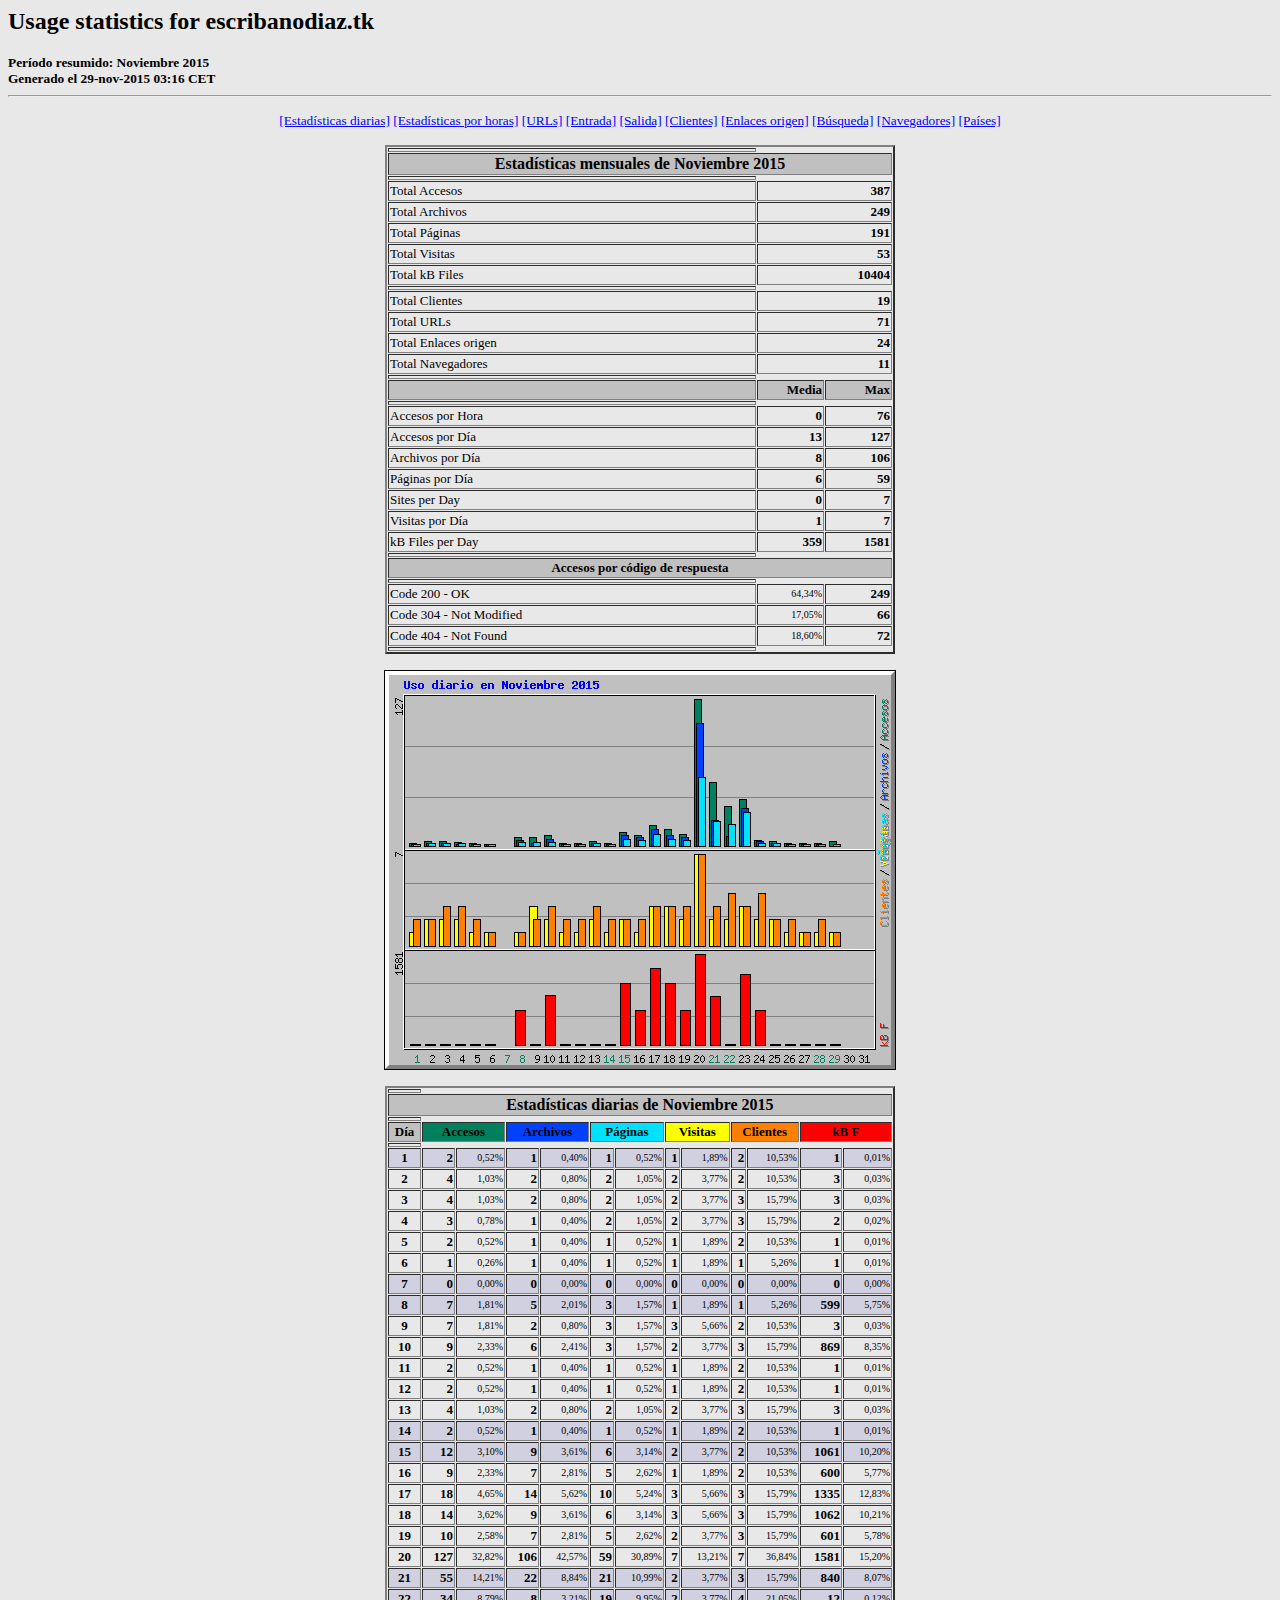
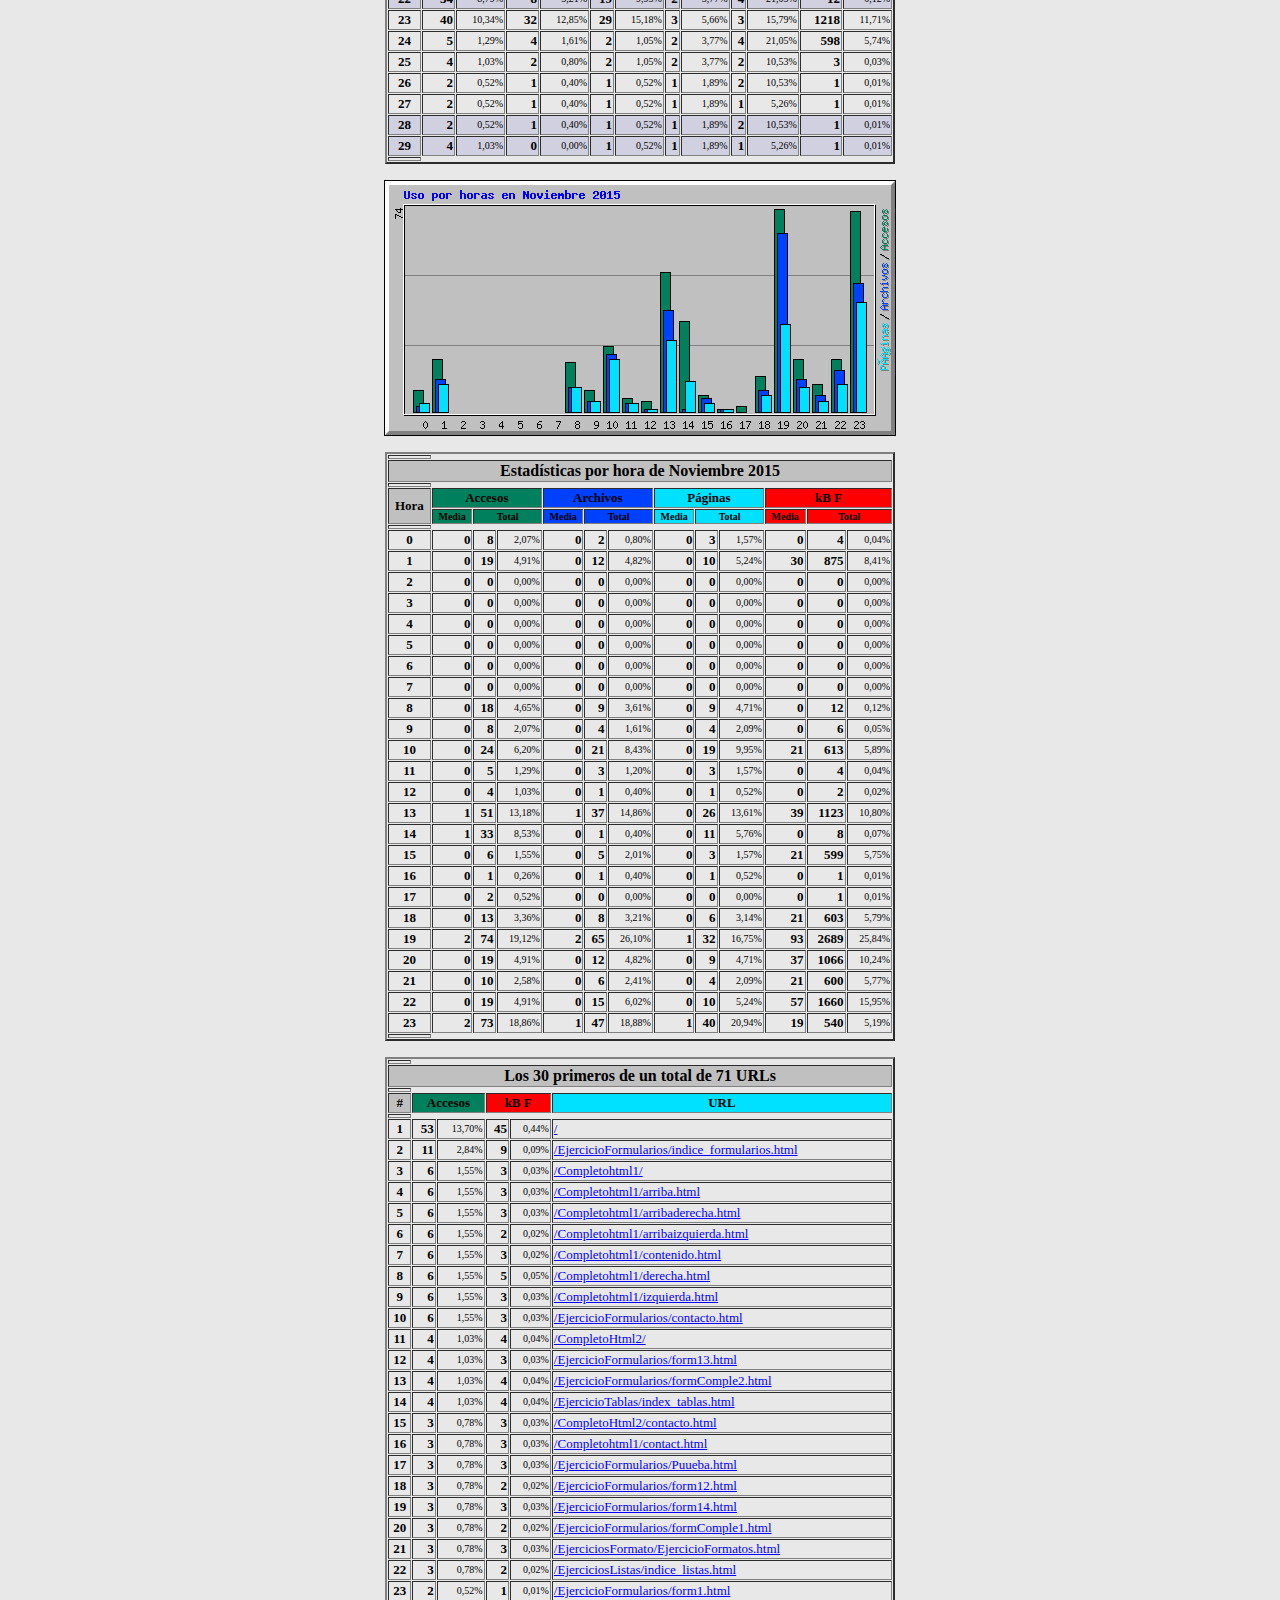
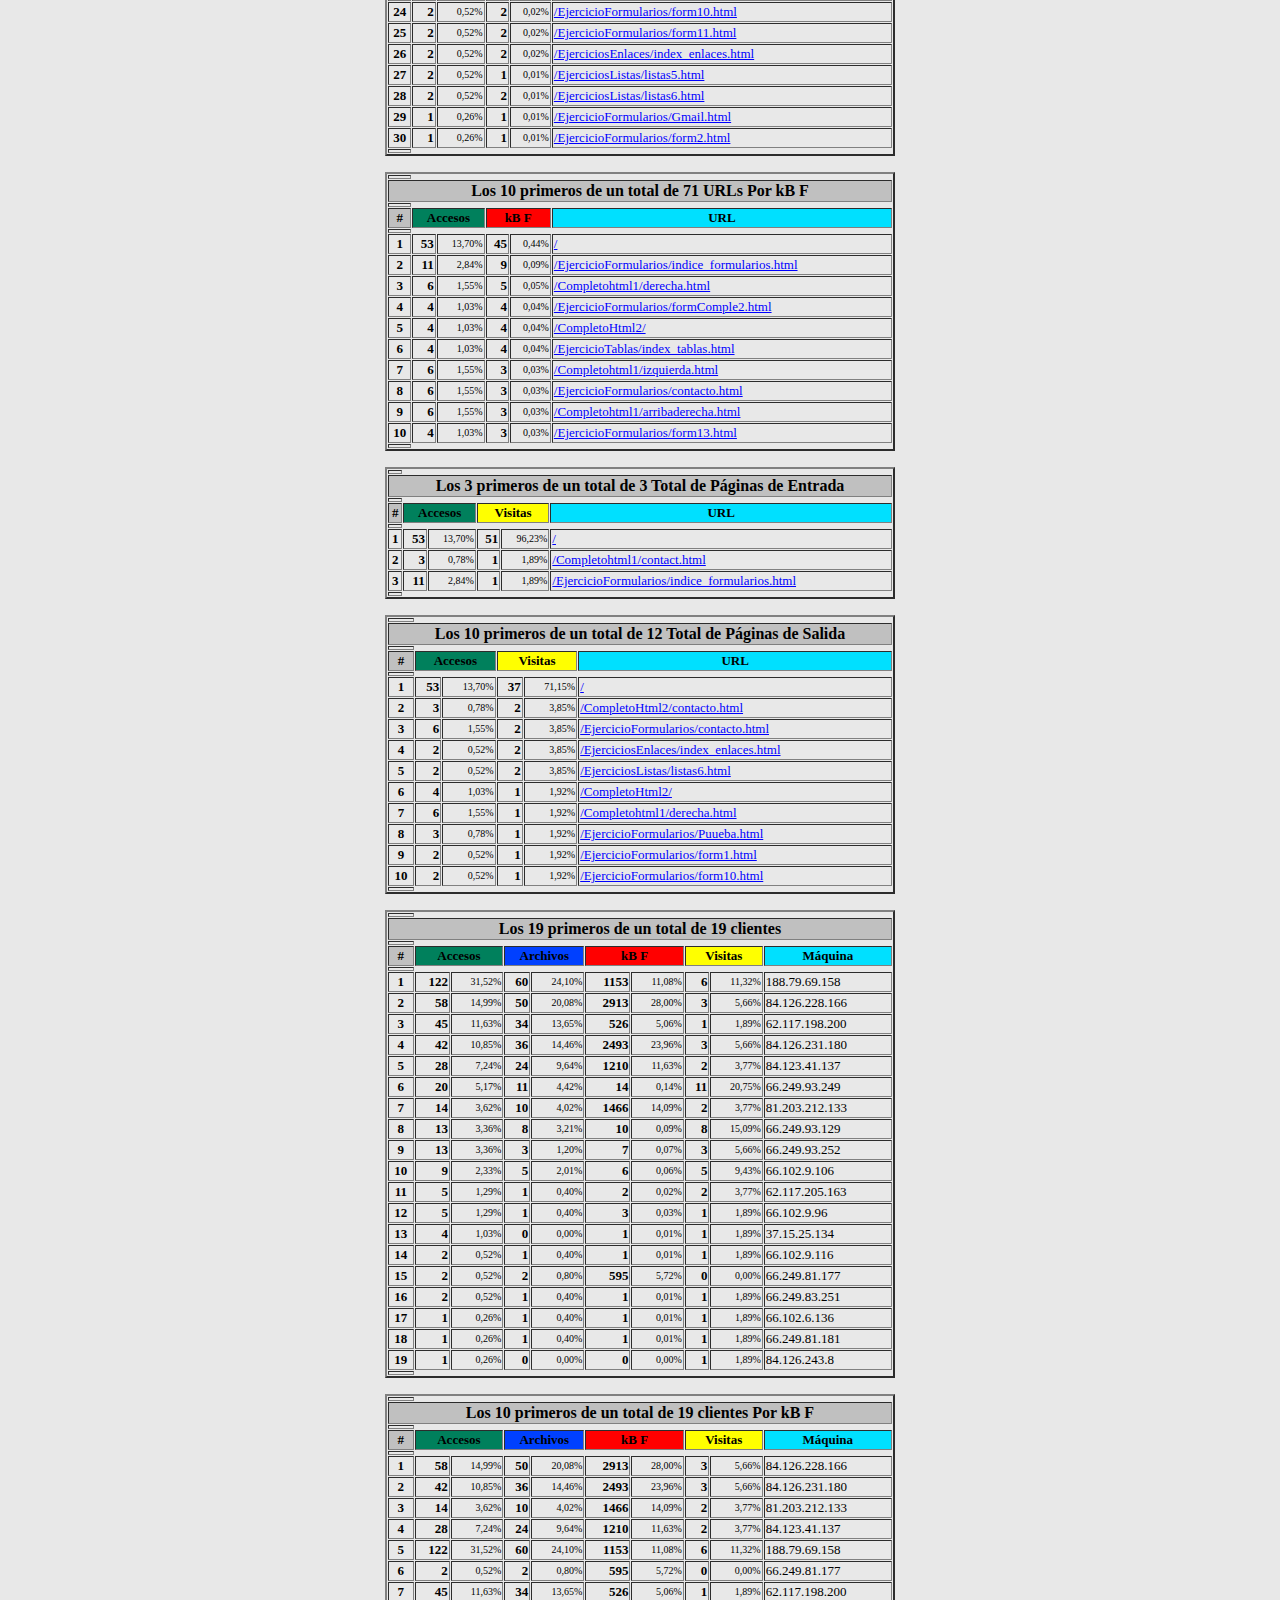
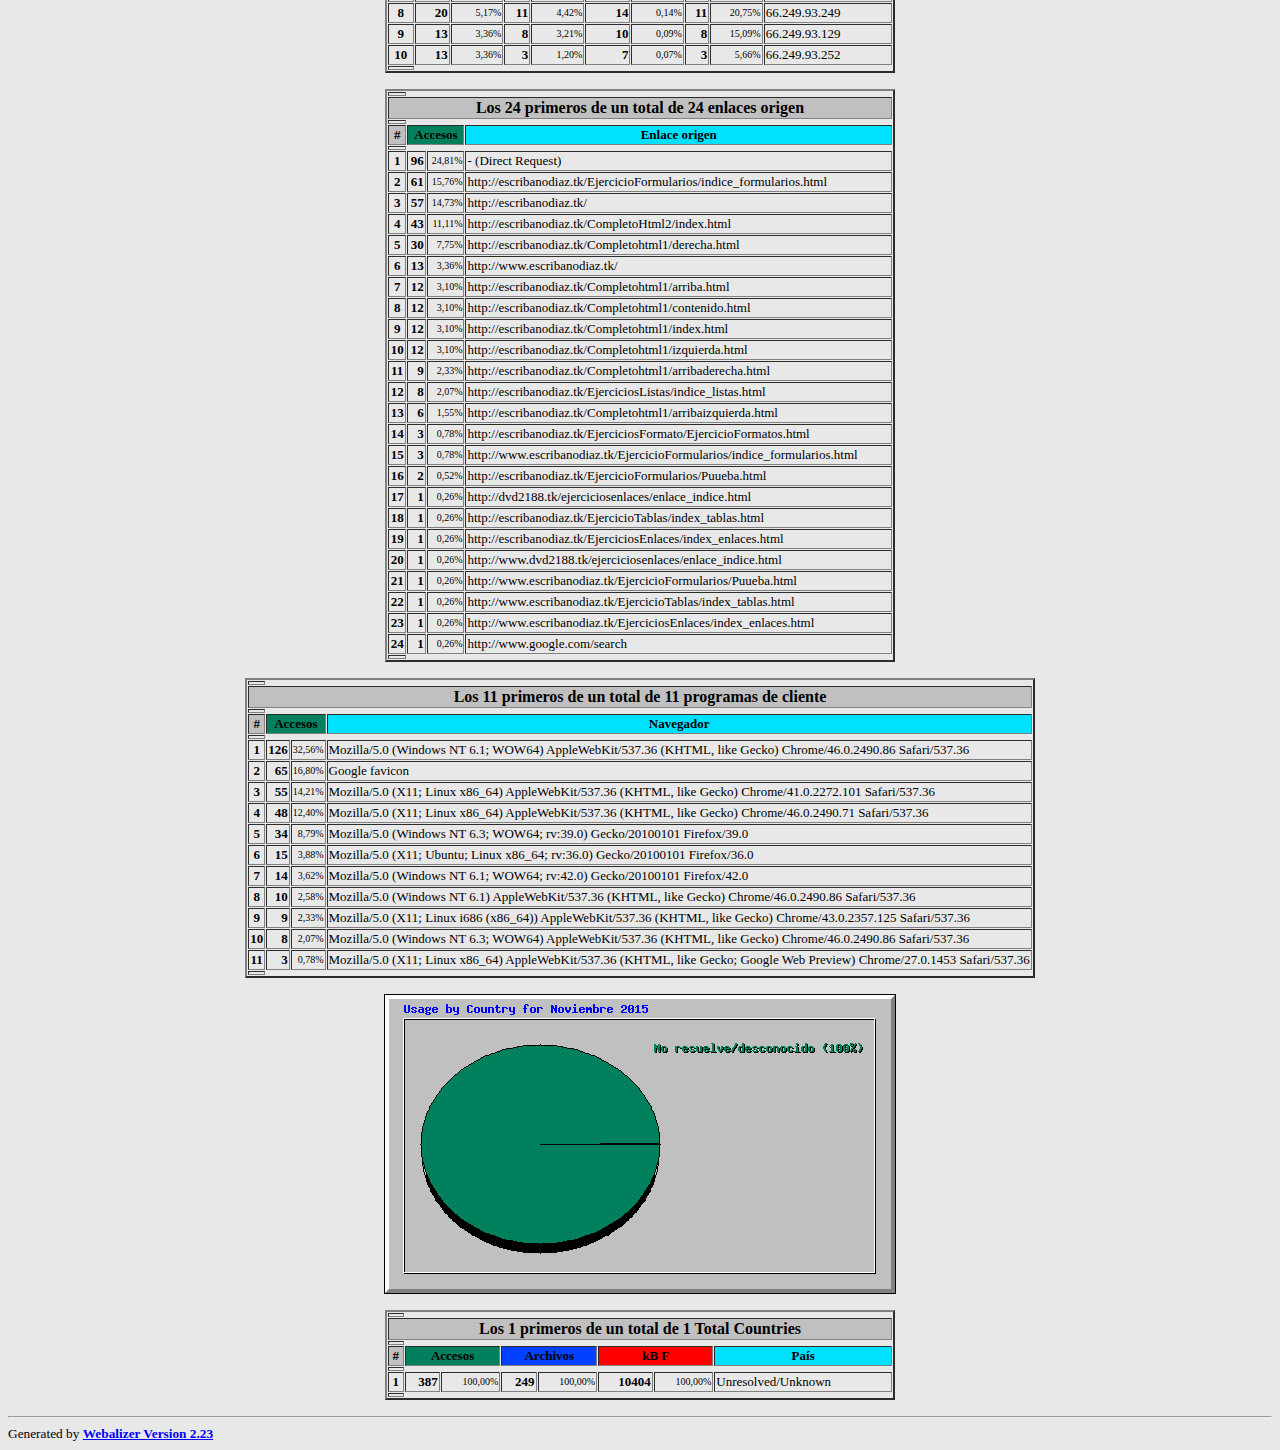
<file: EjerciciosBoostrap/ProyectoPersonal/stats/usage_201511.html>
<!DOCTYPE HTML PUBLIC "-//W3C//DTD HTML 4.0 Transitional//EN">

<!-- Generated by The Webalizer  Ver. 2.23-05 -->
<!--                                          -->
<!-- Copyright 1997-2011  Bradford L. Barrett -->
<!--                                          -->
<!-- Distributed under the GNU GPL  Version 2 -->
<!--        Full text may be found at:        -->
<!--         http://www.webalizer.org         -->
<!--                                          -->
<!--  Give the power back to the programmers  -->
<!--   Support the Free Software Foundation   -->
<!--           (http://www.fsf.org)           -->
<!--                                          -->
<!-- *** Generated: 29-nov-2015 03:16 CET *** -->

<HTML lang="en">
<HEAD>
 <TITLE>Usage statistics for escribanodiaz.tk - Noviembre 2015</TITLE>
</HEAD>

<BODY BGCOLOR="#E8E8E8" TEXT="#000000" LINK="#0000FF" VLINK="#FF0000">
<H2>Usage statistics for escribanodiaz.tk</H2>
<SMALL><STRONG>
Período resumido: Noviembre 2015<BR>
Generado el 29-nov-2015 03:16 CET<BR>
</STRONG></SMALL>
<CENTER>
<HR>
<P>
<SMALL>
<A HREF="#DAYSTATS">[Estadísticas diarias]</A>
<A HREF="#HOURSTATS">[Estadísticas por horas]</A>
<A HREF="#TOPURLS">[URLs]</A>
<A HREF="#TOPENTRY">[Entrada]</A>
<A HREF="#TOPEXIT">[Salida]</A>
<A HREF="#TOPSITES">[Clientes]</A>
<A HREF="#TOPREFS">[Enlaces origen]</A>
<A HREF="#TOPSEARCH">[Búsqueda]</A>
<A HREF="#TOPAGENTS">[Navegadores]</A>
<A HREF="#TOPCTRYS">[Países]</A>
</SMALL>
<P>
<TABLE WIDTH=510 BORDER=2 CELLSPACING=1 CELLPADDING=1>
<TR><TH HEIGHT=4></TH></TR>
<TR><TH COLSPAN=3 ALIGN=center BGCOLOR="#C0C0C0">Estadísticas mensuales de Noviembre 2015</TH></TR>
<TR><TH HEIGHT=4></TH></TR>
<TR><TD WIDTH=380><FONT SIZE="-1">Total Accesos</FONT></TD>
<TD ALIGN=right COLSPAN=2><FONT SIZE="-1"><B>387</B></FONT></TD></TR>
<TR><TD WIDTH=380><FONT SIZE="-1">Total Archivos</FONT></TD>
<TD ALIGN=right COLSPAN=2><FONT SIZE="-1"><B>249</B></FONT></TD></TR>
<TR><TD WIDTH=380><FONT SIZE="-1">Total Páginas</FONT></TD>
<TD ALIGN=right COLSPAN=2><FONT SIZE="-1"><B>191</B></FONT></TD></TR>
<TR><TD WIDTH=380><FONT SIZE="-1">Total Visitas</FONT></TD>
<TD ALIGN=right COLSPAN=2><FONT SIZE="-1"><B>53</B></FONT></TD></TR>
<TR><TD WIDTH=380><FONT SIZE="-1">Total kB Files</FONT></TD>
<TD ALIGN=right COLSPAN=2><FONT SIZE="-1"><B>10404</B></FONT></TD></TR>
<TR><TH HEIGHT=4></TH></TR>
<TR><TD WIDTH=380><FONT SIZE="-1">Total Clientes</FONT></TD>
<TD ALIGN=right COLSPAN=2><FONT SIZE="-1"><B>19</B></FONT></TD></TR>
<TR><TD WIDTH=380><FONT SIZE="-1">Total URLs</FONT></TD>
<TD ALIGN=right COLSPAN=2><FONT SIZE="-1"><B>71</B></FONT></TD></TR>
<TR><TD WIDTH=380><FONT SIZE="-1">Total Enlaces origen</FONT></TD>
<TD ALIGN=right COLSPAN=2><FONT SIZE="-1"><B>24</B></FONT></TD></TR>
<TR><TD WIDTH=380><FONT SIZE="-1">Total Navegadores</FONT></TD>
<TD ALIGN=right COLSPAN=2><FONT SIZE="-1"><B>11</B></FONT></TD></TR>
<TR><TH HEIGHT=4></TH></TR>
<TR><TH WIDTH=380 BGCOLOR="#C0C0C0"><FONT SIZE=-1 COLOR="#C0C0C0">.</FONT></TH>
<TH WIDTH=65 BGCOLOR="#C0C0C0" ALIGN=right><FONT SIZE=-1>Media </FONT></TH>
<TH WIDTH=65 BGCOLOR="#C0C0C0" ALIGN=right><FONT SIZE=-1>Max </FONT></TH></TR>
<TR><TH HEIGHT=4></TH></TR>
<TR><TD><FONT SIZE="-1">Accesos por Hora</FONT></TD>
<TD ALIGN=right WIDTH=65><FONT SIZE="-1"><B>0</B></FONT></TD>
<TD WIDTH=65 ALIGN=right><FONT SIZE=-1><B>76</B></FONT></TD></TR>
<TR><TD><FONT SIZE="-1">Accesos por Día</FONT></TD>
<TD ALIGN=right WIDTH=65><FONT SIZE="-1"><B>13</B></FONT></TD>
<TD WIDTH=65 ALIGN=right><FONT SIZE=-1><B>127</B></FONT></TD></TR>
<TR><TD><FONT SIZE="-1">Archivos por Día</FONT></TD>
<TD ALIGN=right WIDTH=65><FONT SIZE="-1"><B>8</B></FONT></TD>
<TD WIDTH=65 ALIGN=right><FONT SIZE=-1><B>106</B></FONT></TD></TR>
<TR><TD><FONT SIZE="-1">Páginas por Día</FONT></TD>
<TD ALIGN=right WIDTH=65><FONT SIZE="-1"><B>6</B></FONT></TD>
<TD WIDTH=65 ALIGN=right><FONT SIZE=-1><B>59</B></FONT></TD></TR>
<TR><TD><FONT SIZE="-1">Sites per Day</FONT></TD>
<TD ALIGN=right WIDTH=65><FONT SIZE="-1"><B>0</B></FONT></TD>
<TD WIDTH=65 ALIGN=right><FONT SIZE=-1><B>7</B></FONT></TD></TR>
<TR><TD><FONT SIZE="-1">Visitas por Día</FONT></TD>
<TD ALIGN=right WIDTH=65><FONT SIZE="-1"><B>1</B></FONT></TD>
<TD WIDTH=65 ALIGN=right><FONT SIZE=-1><B>7</B></FONT></TD></TR>
<TR><TD><FONT SIZE="-1">kB Files per Day</FONT></TD>
<TD ALIGN=right WIDTH=65><FONT SIZE="-1"><B>359</B></FONT></TD>
<TD WIDTH=65 ALIGN=right><FONT SIZE=-1><B>1581</B></FONT></TD></TR>
<TR><TH HEIGHT=4></TH></TR>
<TR><TH COLSPAN=3 ALIGN=center BGCOLOR="#C0C0C0">
<FONT SIZE="-1">Accesos por código de respuesta</FONT></TH></TR>
<TR><TH HEIGHT=4></TH></TR>
<TR><TD><FONT SIZE="-1">Code 200 - OK</FONT></TD>
<TD ALIGN=right><FONT SIZE="-2">64,34%</FONT></TD>
<TD ALIGN=right><FONT SIZE="-1"><B>249</B></FONT></TD></TR>
<TR><TD><FONT SIZE="-1">Code 304 - Not Modified</FONT></TD>
<TD ALIGN=right><FONT SIZE="-2">17,05%</FONT></TD>
<TD ALIGN=right><FONT SIZE="-1"><B>66</B></FONT></TD></TR>
<TR><TD><FONT SIZE="-1">Code 404 - Not Found</FONT></TD>
<TD ALIGN=right><FONT SIZE="-2">18,60%</FONT></TD>
<TD ALIGN=right><FONT SIZE="-1"><B>72</B></FONT></TD></TR>
<TR><TH HEIGHT=4></TH></TR>
</TABLE>
<P>
<A NAME="DAYSTATS"></A>
<IMG SRC="daily_usage_201511.png" ALT="Uso diario en Noviembre 2015" HEIGHT=400 WIDTH=512><P>
<TABLE WIDTH=510 BORDER=2 CELLSPACING=1 CELLPADDING=1>
<TR><TH HEIGHT=4></TH></TR>
<TR><TH BGCOLOR="#C0C0C0" COLSPAN=13 ALIGN=center>Estadísticas diarias de Noviembre 2015</TH></TR>
<TR><TH HEIGHT=4></TH></TR>
<TR><TH ALIGN=center BGCOLOR="#C0C0C0"><FONT SIZE="-1">Día</FONT></TH>
<TH ALIGN=center BGCOLOR="#00805c" COLSPAN=2><FONT SIZE="-1">Accesos</FONT></TH>
<TH ALIGN=center BGCOLOR="#0040ff" COLSPAN=2><FONT SIZE="-1">Archivos</FONT></TH>
<TH ALIGN=center BGCOLOR="#00e0ff" COLSPAN=2><FONT SIZE="-1">Páginas</FONT></TH>
<TH ALIGN=center BGCOLOR="#ffff00" COLSPAN=2><FONT SIZE="-1">Visitas</FONT></TH>
<TH ALIGN=center BGCOLOR="#ff8000" COLSPAN=2><FONT SIZE="-1">Clientes</FONT></TH>
<TH ALIGN=center BGCOLOR="#ff0000" COLSPAN=2><FONT SIZE="-1">kB F</FONT></TH></TR>
<TR><TH HEIGHT=4></TH></TR>
<TR BGCOLOR="#D0D0E0"><TD ALIGN=center><FONT SIZE="-1"><B>1</B></FONT></TD>
<TD ALIGN=right><FONT SIZE="-1"><B>2</B></FONT></TD>
<TD ALIGN=right><FONT SIZE="-2">0,52%</FONT></TD>
<TD ALIGN=right><FONT SIZE="-1"><B>1</B></FONT></TD>
<TD ALIGN=right><FONT SIZE="-2">0,40%</FONT></TD>
<TD ALIGN=right><FONT SIZE="-1"><B>1</B></FONT></TD>
<TD ALIGN=right><FONT SIZE="-2">0,52%</FONT></TD>
<TD ALIGN=right><FONT SIZE="-1"><B>1</B></FONT></TD>
<TD ALIGN=right><FONT SIZE="-2">1,89%</FONT></TD>
<TD ALIGN=right><FONT SIZE="-1"><B>2</B></FONT></TD>
<TD ALIGN=right><FONT SIZE="-2">10,53%</FONT></TD>
<TD ALIGN=right><FONT SIZE="-1"><B>1</B></FONT></TD>
<TD ALIGN=right><FONT SIZE="-2">0,01%</FONT></TD></TR>
<TR><TD ALIGN=center><FONT SIZE="-1"><B>2</B></FONT></TD>
<TD ALIGN=right><FONT SIZE="-1"><B>4</B></FONT></TD>
<TD ALIGN=right><FONT SIZE="-2">1,03%</FONT></TD>
<TD ALIGN=right><FONT SIZE="-1"><B>2</B></FONT></TD>
<TD ALIGN=right><FONT SIZE="-2">0,80%</FONT></TD>
<TD ALIGN=right><FONT SIZE="-1"><B>2</B></FONT></TD>
<TD ALIGN=right><FONT SIZE="-2">1,05%</FONT></TD>
<TD ALIGN=right><FONT SIZE="-1"><B>2</B></FONT></TD>
<TD ALIGN=right><FONT SIZE="-2">3,77%</FONT></TD>
<TD ALIGN=right><FONT SIZE="-1"><B>2</B></FONT></TD>
<TD ALIGN=right><FONT SIZE="-2">10,53%</FONT></TD>
<TD ALIGN=right><FONT SIZE="-1"><B>3</B></FONT></TD>
<TD ALIGN=right><FONT SIZE="-2">0,03%</FONT></TD></TR>
<TR><TD ALIGN=center><FONT SIZE="-1"><B>3</B></FONT></TD>
<TD ALIGN=right><FONT SIZE="-1"><B>4</B></FONT></TD>
<TD ALIGN=right><FONT SIZE="-2">1,03%</FONT></TD>
<TD ALIGN=right><FONT SIZE="-1"><B>2</B></FONT></TD>
<TD ALIGN=right><FONT SIZE="-2">0,80%</FONT></TD>
<TD ALIGN=right><FONT SIZE="-1"><B>2</B></FONT></TD>
<TD ALIGN=right><FONT SIZE="-2">1,05%</FONT></TD>
<TD ALIGN=right><FONT SIZE="-1"><B>2</B></FONT></TD>
<TD ALIGN=right><FONT SIZE="-2">3,77%</FONT></TD>
<TD ALIGN=right><FONT SIZE="-1"><B>3</B></FONT></TD>
<TD ALIGN=right><FONT SIZE="-2">15,79%</FONT></TD>
<TD ALIGN=right><FONT SIZE="-1"><B>3</B></FONT></TD>
<TD ALIGN=right><FONT SIZE="-2">0,03%</FONT></TD></TR>
<TR><TD ALIGN=center><FONT SIZE="-1"><B>4</B></FONT></TD>
<TD ALIGN=right><FONT SIZE="-1"><B>3</B></FONT></TD>
<TD ALIGN=right><FONT SIZE="-2">0,78%</FONT></TD>
<TD ALIGN=right><FONT SIZE="-1"><B>1</B></FONT></TD>
<TD ALIGN=right><FONT SIZE="-2">0,40%</FONT></TD>
<TD ALIGN=right><FONT SIZE="-1"><B>2</B></FONT></TD>
<TD ALIGN=right><FONT SIZE="-2">1,05%</FONT></TD>
<TD ALIGN=right><FONT SIZE="-1"><B>2</B></FONT></TD>
<TD ALIGN=right><FONT SIZE="-2">3,77%</FONT></TD>
<TD ALIGN=right><FONT SIZE="-1"><B>3</B></FONT></TD>
<TD ALIGN=right><FONT SIZE="-2">15,79%</FONT></TD>
<TD ALIGN=right><FONT SIZE="-1"><B>2</B></FONT></TD>
<TD ALIGN=right><FONT SIZE="-2">0,02%</FONT></TD></TR>
<TR><TD ALIGN=center><FONT SIZE="-1"><B>5</B></FONT></TD>
<TD ALIGN=right><FONT SIZE="-1"><B>2</B></FONT></TD>
<TD ALIGN=right><FONT SIZE="-2">0,52%</FONT></TD>
<TD ALIGN=right><FONT SIZE="-1"><B>1</B></FONT></TD>
<TD ALIGN=right><FONT SIZE="-2">0,40%</FONT></TD>
<TD ALIGN=right><FONT SIZE="-1"><B>1</B></FONT></TD>
<TD ALIGN=right><FONT SIZE="-2">0,52%</FONT></TD>
<TD ALIGN=right><FONT SIZE="-1"><B>1</B></FONT></TD>
<TD ALIGN=right><FONT SIZE="-2">1,89%</FONT></TD>
<TD ALIGN=right><FONT SIZE="-1"><B>2</B></FONT></TD>
<TD ALIGN=right><FONT SIZE="-2">10,53%</FONT></TD>
<TD ALIGN=right><FONT SIZE="-1"><B>1</B></FONT></TD>
<TD ALIGN=right><FONT SIZE="-2">0,01%</FONT></TD></TR>
<TR><TD ALIGN=center><FONT SIZE="-1"><B>6</B></FONT></TD>
<TD ALIGN=right><FONT SIZE="-1"><B>1</B></FONT></TD>
<TD ALIGN=right><FONT SIZE="-2">0,26%</FONT></TD>
<TD ALIGN=right><FONT SIZE="-1"><B>1</B></FONT></TD>
<TD ALIGN=right><FONT SIZE="-2">0,40%</FONT></TD>
<TD ALIGN=right><FONT SIZE="-1"><B>1</B></FONT></TD>
<TD ALIGN=right><FONT SIZE="-2">0,52%</FONT></TD>
<TD ALIGN=right><FONT SIZE="-1"><B>1</B></FONT></TD>
<TD ALIGN=right><FONT SIZE="-2">1,89%</FONT></TD>
<TD ALIGN=right><FONT SIZE="-1"><B>1</B></FONT></TD>
<TD ALIGN=right><FONT SIZE="-2">5,26%</FONT></TD>
<TD ALIGN=right><FONT SIZE="-1"><B>1</B></FONT></TD>
<TD ALIGN=right><FONT SIZE="-2">0,01%</FONT></TD></TR>
<TR BGCOLOR="#D0D0E0"><TD ALIGN=center><FONT SIZE="-1"><B>7</B></FONT></TD>
<TD ALIGN=right><FONT SIZE="-1"><B>0</B></FONT></TD>
<TD ALIGN=right><FONT SIZE="-2">0,00%</FONT></TD>
<TD ALIGN=right><FONT SIZE="-1"><B>0</B></FONT></TD>
<TD ALIGN=right><FONT SIZE="-2">0,00%</FONT></TD>
<TD ALIGN=right><FONT SIZE="-1"><B>0</B></FONT></TD>
<TD ALIGN=right><FONT SIZE="-2">0,00%</FONT></TD>
<TD ALIGN=right><FONT SIZE="-1"><B>0</B></FONT></TD>
<TD ALIGN=right><FONT SIZE="-2">0,00%</FONT></TD>
<TD ALIGN=right><FONT SIZE="-1"><B>0</B></FONT></TD>
<TD ALIGN=right><FONT SIZE="-2">0,00%</FONT></TD>
<TD ALIGN=right><FONT SIZE="-1"><B>0</B></FONT></TD>
<TD ALIGN=right><FONT SIZE="-2">0,00%</FONT></TD></TR>
<TR BGCOLOR="#D0D0E0"><TD ALIGN=center><FONT SIZE="-1"><B>8</B></FONT></TD>
<TD ALIGN=right><FONT SIZE="-1"><B>7</B></FONT></TD>
<TD ALIGN=right><FONT SIZE="-2">1,81%</FONT></TD>
<TD ALIGN=right><FONT SIZE="-1"><B>5</B></FONT></TD>
<TD ALIGN=right><FONT SIZE="-2">2,01%</FONT></TD>
<TD ALIGN=right><FONT SIZE="-1"><B>3</B></FONT></TD>
<TD ALIGN=right><FONT SIZE="-2">1,57%</FONT></TD>
<TD ALIGN=right><FONT SIZE="-1"><B>1</B></FONT></TD>
<TD ALIGN=right><FONT SIZE="-2">1,89%</FONT></TD>
<TD ALIGN=right><FONT SIZE="-1"><B>1</B></FONT></TD>
<TD ALIGN=right><FONT SIZE="-2">5,26%</FONT></TD>
<TD ALIGN=right><FONT SIZE="-1"><B>599</B></FONT></TD>
<TD ALIGN=right><FONT SIZE="-2">5,75%</FONT></TD></TR>
<TR><TD ALIGN=center><FONT SIZE="-1"><B>9</B></FONT></TD>
<TD ALIGN=right><FONT SIZE="-1"><B>7</B></FONT></TD>
<TD ALIGN=right><FONT SIZE="-2">1,81%</FONT></TD>
<TD ALIGN=right><FONT SIZE="-1"><B>2</B></FONT></TD>
<TD ALIGN=right><FONT SIZE="-2">0,80%</FONT></TD>
<TD ALIGN=right><FONT SIZE="-1"><B>3</B></FONT></TD>
<TD ALIGN=right><FONT SIZE="-2">1,57%</FONT></TD>
<TD ALIGN=right><FONT SIZE="-1"><B>3</B></FONT></TD>
<TD ALIGN=right><FONT SIZE="-2">5,66%</FONT></TD>
<TD ALIGN=right><FONT SIZE="-1"><B>2</B></FONT></TD>
<TD ALIGN=right><FONT SIZE="-2">10,53%</FONT></TD>
<TD ALIGN=right><FONT SIZE="-1"><B>3</B></FONT></TD>
<TD ALIGN=right><FONT SIZE="-2">0,03%</FONT></TD></TR>
<TR><TD ALIGN=center><FONT SIZE="-1"><B>10</B></FONT></TD>
<TD ALIGN=right><FONT SIZE="-1"><B>9</B></FONT></TD>
<TD ALIGN=right><FONT SIZE="-2">2,33%</FONT></TD>
<TD ALIGN=right><FONT SIZE="-1"><B>6</B></FONT></TD>
<TD ALIGN=right><FONT SIZE="-2">2,41%</FONT></TD>
<TD ALIGN=right><FONT SIZE="-1"><B>3</B></FONT></TD>
<TD ALIGN=right><FONT SIZE="-2">1,57%</FONT></TD>
<TD ALIGN=right><FONT SIZE="-1"><B>2</B></FONT></TD>
<TD ALIGN=right><FONT SIZE="-2">3,77%</FONT></TD>
<TD ALIGN=right><FONT SIZE="-1"><B>3</B></FONT></TD>
<TD ALIGN=right><FONT SIZE="-2">15,79%</FONT></TD>
<TD ALIGN=right><FONT SIZE="-1"><B>869</B></FONT></TD>
<TD ALIGN=right><FONT SIZE="-2">8,35%</FONT></TD></TR>
<TR><TD ALIGN=center><FONT SIZE="-1"><B>11</B></FONT></TD>
<TD ALIGN=right><FONT SIZE="-1"><B>2</B></FONT></TD>
<TD ALIGN=right><FONT SIZE="-2">0,52%</FONT></TD>
<TD ALIGN=right><FONT SIZE="-1"><B>1</B></FONT></TD>
<TD ALIGN=right><FONT SIZE="-2">0,40%</FONT></TD>
<TD ALIGN=right><FONT SIZE="-1"><B>1</B></FONT></TD>
<TD ALIGN=right><FONT SIZE="-2">0,52%</FONT></TD>
<TD ALIGN=right><FONT SIZE="-1"><B>1</B></FONT></TD>
<TD ALIGN=right><FONT SIZE="-2">1,89%</FONT></TD>
<TD ALIGN=right><FONT SIZE="-1"><B>2</B></FONT></TD>
<TD ALIGN=right><FONT SIZE="-2">10,53%</FONT></TD>
<TD ALIGN=right><FONT SIZE="-1"><B>1</B></FONT></TD>
<TD ALIGN=right><FONT SIZE="-2">0,01%</FONT></TD></TR>
<TR><TD ALIGN=center><FONT SIZE="-1"><B>12</B></FONT></TD>
<TD ALIGN=right><FONT SIZE="-1"><B>2</B></FONT></TD>
<TD ALIGN=right><FONT SIZE="-2">0,52%</FONT></TD>
<TD ALIGN=right><FONT SIZE="-1"><B>1</B></FONT></TD>
<TD ALIGN=right><FONT SIZE="-2">0,40%</FONT></TD>
<TD ALIGN=right><FONT SIZE="-1"><B>1</B></FONT></TD>
<TD ALIGN=right><FONT SIZE="-2">0,52%</FONT></TD>
<TD ALIGN=right><FONT SIZE="-1"><B>1</B></FONT></TD>
<TD ALIGN=right><FONT SIZE="-2">1,89%</FONT></TD>
<TD ALIGN=right><FONT SIZE="-1"><B>2</B></FONT></TD>
<TD ALIGN=right><FONT SIZE="-2">10,53%</FONT></TD>
<TD ALIGN=right><FONT SIZE="-1"><B>1</B></FONT></TD>
<TD ALIGN=right><FONT SIZE="-2">0,01%</FONT></TD></TR>
<TR><TD ALIGN=center><FONT SIZE="-1"><B>13</B></FONT></TD>
<TD ALIGN=right><FONT SIZE="-1"><B>4</B></FONT></TD>
<TD ALIGN=right><FONT SIZE="-2">1,03%</FONT></TD>
<TD ALIGN=right><FONT SIZE="-1"><B>2</B></FONT></TD>
<TD ALIGN=right><FONT SIZE="-2">0,80%</FONT></TD>
<TD ALIGN=right><FONT SIZE="-1"><B>2</B></FONT></TD>
<TD ALIGN=right><FONT SIZE="-2">1,05%</FONT></TD>
<TD ALIGN=right><FONT SIZE="-1"><B>2</B></FONT></TD>
<TD ALIGN=right><FONT SIZE="-2">3,77%</FONT></TD>
<TD ALIGN=right><FONT SIZE="-1"><B>3</B></FONT></TD>
<TD ALIGN=right><FONT SIZE="-2">15,79%</FONT></TD>
<TD ALIGN=right><FONT SIZE="-1"><B>3</B></FONT></TD>
<TD ALIGN=right><FONT SIZE="-2">0,03%</FONT></TD></TR>
<TR BGCOLOR="#D0D0E0"><TD ALIGN=center><FONT SIZE="-1"><B>14</B></FONT></TD>
<TD ALIGN=right><FONT SIZE="-1"><B>2</B></FONT></TD>
<TD ALIGN=right><FONT SIZE="-2">0,52%</FONT></TD>
<TD ALIGN=right><FONT SIZE="-1"><B>1</B></FONT></TD>
<TD ALIGN=right><FONT SIZE="-2">0,40%</FONT></TD>
<TD ALIGN=right><FONT SIZE="-1"><B>1</B></FONT></TD>
<TD ALIGN=right><FONT SIZE="-2">0,52%</FONT></TD>
<TD ALIGN=right><FONT SIZE="-1"><B>1</B></FONT></TD>
<TD ALIGN=right><FONT SIZE="-2">1,89%</FONT></TD>
<TD ALIGN=right><FONT SIZE="-1"><B>2</B></FONT></TD>
<TD ALIGN=right><FONT SIZE="-2">10,53%</FONT></TD>
<TD ALIGN=right><FONT SIZE="-1"><B>1</B></FONT></TD>
<TD ALIGN=right><FONT SIZE="-2">0,01%</FONT></TD></TR>
<TR BGCOLOR="#D0D0E0"><TD ALIGN=center><FONT SIZE="-1"><B>15</B></FONT></TD>
<TD ALIGN=right><FONT SIZE="-1"><B>12</B></FONT></TD>
<TD ALIGN=right><FONT SIZE="-2">3,10%</FONT></TD>
<TD ALIGN=right><FONT SIZE="-1"><B>9</B></FONT></TD>
<TD ALIGN=right><FONT SIZE="-2">3,61%</FONT></TD>
<TD ALIGN=right><FONT SIZE="-1"><B>6</B></FONT></TD>
<TD ALIGN=right><FONT SIZE="-2">3,14%</FONT></TD>
<TD ALIGN=right><FONT SIZE="-1"><B>2</B></FONT></TD>
<TD ALIGN=right><FONT SIZE="-2">3,77%</FONT></TD>
<TD ALIGN=right><FONT SIZE="-1"><B>2</B></FONT></TD>
<TD ALIGN=right><FONT SIZE="-2">10,53%</FONT></TD>
<TD ALIGN=right><FONT SIZE="-1"><B>1061</B></FONT></TD>
<TD ALIGN=right><FONT SIZE="-2">10,20%</FONT></TD></TR>
<TR><TD ALIGN=center><FONT SIZE="-1"><B>16</B></FONT></TD>
<TD ALIGN=right><FONT SIZE="-1"><B>9</B></FONT></TD>
<TD ALIGN=right><FONT SIZE="-2">2,33%</FONT></TD>
<TD ALIGN=right><FONT SIZE="-1"><B>7</B></FONT></TD>
<TD ALIGN=right><FONT SIZE="-2">2,81%</FONT></TD>
<TD ALIGN=right><FONT SIZE="-1"><B>5</B></FONT></TD>
<TD ALIGN=right><FONT SIZE="-2">2,62%</FONT></TD>
<TD ALIGN=right><FONT SIZE="-1"><B>1</B></FONT></TD>
<TD ALIGN=right><FONT SIZE="-2">1,89%</FONT></TD>
<TD ALIGN=right><FONT SIZE="-1"><B>2</B></FONT></TD>
<TD ALIGN=right><FONT SIZE="-2">10,53%</FONT></TD>
<TD ALIGN=right><FONT SIZE="-1"><B>600</B></FONT></TD>
<TD ALIGN=right><FONT SIZE="-2">5,77%</FONT></TD></TR>
<TR><TD ALIGN=center><FONT SIZE="-1"><B>17</B></FONT></TD>
<TD ALIGN=right><FONT SIZE="-1"><B>18</B></FONT></TD>
<TD ALIGN=right><FONT SIZE="-2">4,65%</FONT></TD>
<TD ALIGN=right><FONT SIZE="-1"><B>14</B></FONT></TD>
<TD ALIGN=right><FONT SIZE="-2">5,62%</FONT></TD>
<TD ALIGN=right><FONT SIZE="-1"><B>10</B></FONT></TD>
<TD ALIGN=right><FONT SIZE="-2">5,24%</FONT></TD>
<TD ALIGN=right><FONT SIZE="-1"><B>3</B></FONT></TD>
<TD ALIGN=right><FONT SIZE="-2">5,66%</FONT></TD>
<TD ALIGN=right><FONT SIZE="-1"><B>3</B></FONT></TD>
<TD ALIGN=right><FONT SIZE="-2">15,79%</FONT></TD>
<TD ALIGN=right><FONT SIZE="-1"><B>1335</B></FONT></TD>
<TD ALIGN=right><FONT SIZE="-2">12,83%</FONT></TD></TR>
<TR><TD ALIGN=center><FONT SIZE="-1"><B>18</B></FONT></TD>
<TD ALIGN=right><FONT SIZE="-1"><B>14</B></FONT></TD>
<TD ALIGN=right><FONT SIZE="-2">3,62%</FONT></TD>
<TD ALIGN=right><FONT SIZE="-1"><B>9</B></FONT></TD>
<TD ALIGN=right><FONT SIZE="-2">3,61%</FONT></TD>
<TD ALIGN=right><FONT SIZE="-1"><B>6</B></FONT></TD>
<TD ALIGN=right><FONT SIZE="-2">3,14%</FONT></TD>
<TD ALIGN=right><FONT SIZE="-1"><B>3</B></FONT></TD>
<TD ALIGN=right><FONT SIZE="-2">5,66%</FONT></TD>
<TD ALIGN=right><FONT SIZE="-1"><B>3</B></FONT></TD>
<TD ALIGN=right><FONT SIZE="-2">15,79%</FONT></TD>
<TD ALIGN=right><FONT SIZE="-1"><B>1062</B></FONT></TD>
<TD ALIGN=right><FONT SIZE="-2">10,21%</FONT></TD></TR>
<TR><TD ALIGN=center><FONT SIZE="-1"><B>19</B></FONT></TD>
<TD ALIGN=right><FONT SIZE="-1"><B>10</B></FONT></TD>
<TD ALIGN=right><FONT SIZE="-2">2,58%</FONT></TD>
<TD ALIGN=right><FONT SIZE="-1"><B>7</B></FONT></TD>
<TD ALIGN=right><FONT SIZE="-2">2,81%</FONT></TD>
<TD ALIGN=right><FONT SIZE="-1"><B>5</B></FONT></TD>
<TD ALIGN=right><FONT SIZE="-2">2,62%</FONT></TD>
<TD ALIGN=right><FONT SIZE="-1"><B>2</B></FONT></TD>
<TD ALIGN=right><FONT SIZE="-2">3,77%</FONT></TD>
<TD ALIGN=right><FONT SIZE="-1"><B>3</B></FONT></TD>
<TD ALIGN=right><FONT SIZE="-2">15,79%</FONT></TD>
<TD ALIGN=right><FONT SIZE="-1"><B>601</B></FONT></TD>
<TD ALIGN=right><FONT SIZE="-2">5,78%</FONT></TD></TR>
<TR><TD ALIGN=center><FONT SIZE="-1"><B>20</B></FONT></TD>
<TD ALIGN=right><FONT SIZE="-1"><B>127</B></FONT></TD>
<TD ALIGN=right><FONT SIZE="-2">32,82%</FONT></TD>
<TD ALIGN=right><FONT SIZE="-1"><B>106</B></FONT></TD>
<TD ALIGN=right><FONT SIZE="-2">42,57%</FONT></TD>
<TD ALIGN=right><FONT SIZE="-1"><B>59</B></FONT></TD>
<TD ALIGN=right><FONT SIZE="-2">30,89%</FONT></TD>
<TD ALIGN=right><FONT SIZE="-1"><B>7</B></FONT></TD>
<TD ALIGN=right><FONT SIZE="-2">13,21%</FONT></TD>
<TD ALIGN=right><FONT SIZE="-1"><B>7</B></FONT></TD>
<TD ALIGN=right><FONT SIZE="-2">36,84%</FONT></TD>
<TD ALIGN=right><FONT SIZE="-1"><B>1581</B></FONT></TD>
<TD ALIGN=right><FONT SIZE="-2">15,20%</FONT></TD></TR>
<TR BGCOLOR="#D0D0E0"><TD ALIGN=center><FONT SIZE="-1"><B>21</B></FONT></TD>
<TD ALIGN=right><FONT SIZE="-1"><B>55</B></FONT></TD>
<TD ALIGN=right><FONT SIZE="-2">14,21%</FONT></TD>
<TD ALIGN=right><FONT SIZE="-1"><B>22</B></FONT></TD>
<TD ALIGN=right><FONT SIZE="-2">8,84%</FONT></TD>
<TD ALIGN=right><FONT SIZE="-1"><B>21</B></FONT></TD>
<TD ALIGN=right><FONT SIZE="-2">10,99%</FONT></TD>
<TD ALIGN=right><FONT SIZE="-1"><B>2</B></FONT></TD>
<TD ALIGN=right><FONT SIZE="-2">3,77%</FONT></TD>
<TD ALIGN=right><FONT SIZE="-1"><B>3</B></FONT></TD>
<TD ALIGN=right><FONT SIZE="-2">15,79%</FONT></TD>
<TD ALIGN=right><FONT SIZE="-1"><B>840</B></FONT></TD>
<TD ALIGN=right><FONT SIZE="-2">8,07%</FONT></TD></TR>
<TR BGCOLOR="#D0D0E0"><TD ALIGN=center><FONT SIZE="-1"><B>22</B></FONT></TD>
<TD ALIGN=right><FONT SIZE="-1"><B>34</B></FONT></TD>
<TD ALIGN=right><FONT SIZE="-2">8,79%</FONT></TD>
<TD ALIGN=right><FONT SIZE="-1"><B>8</B></FONT></TD>
<TD ALIGN=right><FONT SIZE="-2">3,21%</FONT></TD>
<TD ALIGN=right><FONT SIZE="-1"><B>19</B></FONT></TD>
<TD ALIGN=right><FONT SIZE="-2">9,95%</FONT></TD>
<TD ALIGN=right><FONT SIZE="-1"><B>2</B></FONT></TD>
<TD ALIGN=right><FONT SIZE="-2">3,77%</FONT></TD>
<TD ALIGN=right><FONT SIZE="-1"><B>4</B></FONT></TD>
<TD ALIGN=right><FONT SIZE="-2">21,05%</FONT></TD>
<TD ALIGN=right><FONT SIZE="-1"><B>12</B></FONT></TD>
<TD ALIGN=right><FONT SIZE="-2">0,12%</FONT></TD></TR>
<TR><TD ALIGN=center><FONT SIZE="-1"><B>23</B></FONT></TD>
<TD ALIGN=right><FONT SIZE="-1"><B>40</B></FONT></TD>
<TD ALIGN=right><FONT SIZE="-2">10,34%</FONT></TD>
<TD ALIGN=right><FONT SIZE="-1"><B>32</B></FONT></TD>
<TD ALIGN=right><FONT SIZE="-2">12,85%</FONT></TD>
<TD ALIGN=right><FONT SIZE="-1"><B>29</B></FONT></TD>
<TD ALIGN=right><FONT SIZE="-2">15,18%</FONT></TD>
<TD ALIGN=right><FONT SIZE="-1"><B>3</B></FONT></TD>
<TD ALIGN=right><FONT SIZE="-2">5,66%</FONT></TD>
<TD ALIGN=right><FONT SIZE="-1"><B>3</B></FONT></TD>
<TD ALIGN=right><FONT SIZE="-2">15,79%</FONT></TD>
<TD ALIGN=right><FONT SIZE="-1"><B>1218</B></FONT></TD>
<TD ALIGN=right><FONT SIZE="-2">11,71%</FONT></TD></TR>
<TR><TD ALIGN=center><FONT SIZE="-1"><B>24</B></FONT></TD>
<TD ALIGN=right><FONT SIZE="-1"><B>5</B></FONT></TD>
<TD ALIGN=right><FONT SIZE="-2">1,29%</FONT></TD>
<TD ALIGN=right><FONT SIZE="-1"><B>4</B></FONT></TD>
<TD ALIGN=right><FONT SIZE="-2">1,61%</FONT></TD>
<TD ALIGN=right><FONT SIZE="-1"><B>2</B></FONT></TD>
<TD ALIGN=right><FONT SIZE="-2">1,05%</FONT></TD>
<TD ALIGN=right><FONT SIZE="-1"><B>2</B></FONT></TD>
<TD ALIGN=right><FONT SIZE="-2">3,77%</FONT></TD>
<TD ALIGN=right><FONT SIZE="-1"><B>4</B></FONT></TD>
<TD ALIGN=right><FONT SIZE="-2">21,05%</FONT></TD>
<TD ALIGN=right><FONT SIZE="-1"><B>598</B></FONT></TD>
<TD ALIGN=right><FONT SIZE="-2">5,74%</FONT></TD></TR>
<TR><TD ALIGN=center><FONT SIZE="-1"><B>25</B></FONT></TD>
<TD ALIGN=right><FONT SIZE="-1"><B>4</B></FONT></TD>
<TD ALIGN=right><FONT SIZE="-2">1,03%</FONT></TD>
<TD ALIGN=right><FONT SIZE="-1"><B>2</B></FONT></TD>
<TD ALIGN=right><FONT SIZE="-2">0,80%</FONT></TD>
<TD ALIGN=right><FONT SIZE="-1"><B>2</B></FONT></TD>
<TD ALIGN=right><FONT SIZE="-2">1,05%</FONT></TD>
<TD ALIGN=right><FONT SIZE="-1"><B>2</B></FONT></TD>
<TD ALIGN=right><FONT SIZE="-2">3,77%</FONT></TD>
<TD ALIGN=right><FONT SIZE="-1"><B>2</B></FONT></TD>
<TD ALIGN=right><FONT SIZE="-2">10,53%</FONT></TD>
<TD ALIGN=right><FONT SIZE="-1"><B>3</B></FONT></TD>
<TD ALIGN=right><FONT SIZE="-2">0,03%</FONT></TD></TR>
<TR><TD ALIGN=center><FONT SIZE="-1"><B>26</B></FONT></TD>
<TD ALIGN=right><FONT SIZE="-1"><B>2</B></FONT></TD>
<TD ALIGN=right><FONT SIZE="-2">0,52%</FONT></TD>
<TD ALIGN=right><FONT SIZE="-1"><B>1</B></FONT></TD>
<TD ALIGN=right><FONT SIZE="-2">0,40%</FONT></TD>
<TD ALIGN=right><FONT SIZE="-1"><B>1</B></FONT></TD>
<TD ALIGN=right><FONT SIZE="-2">0,52%</FONT></TD>
<TD ALIGN=right><FONT SIZE="-1"><B>1</B></FONT></TD>
<TD ALIGN=right><FONT SIZE="-2">1,89%</FONT></TD>
<TD ALIGN=right><FONT SIZE="-1"><B>2</B></FONT></TD>
<TD ALIGN=right><FONT SIZE="-2">10,53%</FONT></TD>
<TD ALIGN=right><FONT SIZE="-1"><B>1</B></FONT></TD>
<TD ALIGN=right><FONT SIZE="-2">0,01%</FONT></TD></TR>
<TR><TD ALIGN=center><FONT SIZE="-1"><B>27</B></FONT></TD>
<TD ALIGN=right><FONT SIZE="-1"><B>2</B></FONT></TD>
<TD ALIGN=right><FONT SIZE="-2">0,52%</FONT></TD>
<TD ALIGN=right><FONT SIZE="-1"><B>1</B></FONT></TD>
<TD ALIGN=right><FONT SIZE="-2">0,40%</FONT></TD>
<TD ALIGN=right><FONT SIZE="-1"><B>1</B></FONT></TD>
<TD ALIGN=right><FONT SIZE="-2">0,52%</FONT></TD>
<TD ALIGN=right><FONT SIZE="-1"><B>1</B></FONT></TD>
<TD ALIGN=right><FONT SIZE="-2">1,89%</FONT></TD>
<TD ALIGN=right><FONT SIZE="-1"><B>1</B></FONT></TD>
<TD ALIGN=right><FONT SIZE="-2">5,26%</FONT></TD>
<TD ALIGN=right><FONT SIZE="-1"><B>1</B></FONT></TD>
<TD ALIGN=right><FONT SIZE="-2">0,01%</FONT></TD></TR>
<TR BGCOLOR="#D0D0E0"><TD ALIGN=center><FONT SIZE="-1"><B>28</B></FONT></TD>
<TD ALIGN=right><FONT SIZE="-1"><B>2</B></FONT></TD>
<TD ALIGN=right><FONT SIZE="-2">0,52%</FONT></TD>
<TD ALIGN=right><FONT SIZE="-1"><B>1</B></FONT></TD>
<TD ALIGN=right><FONT SIZE="-2">0,40%</FONT></TD>
<TD ALIGN=right><FONT SIZE="-1"><B>1</B></FONT></TD>
<TD ALIGN=right><FONT SIZE="-2">0,52%</FONT></TD>
<TD ALIGN=right><FONT SIZE="-1"><B>1</B></FONT></TD>
<TD ALIGN=right><FONT SIZE="-2">1,89%</FONT></TD>
<TD ALIGN=right><FONT SIZE="-1"><B>2</B></FONT></TD>
<TD ALIGN=right><FONT SIZE="-2">10,53%</FONT></TD>
<TD ALIGN=right><FONT SIZE="-1"><B>1</B></FONT></TD>
<TD ALIGN=right><FONT SIZE="-2">0,01%</FONT></TD></TR>
<TR BGCOLOR="#D0D0E0"><TD ALIGN=center><FONT SIZE="-1"><B>29</B></FONT></TD>
<TD ALIGN=right><FONT SIZE="-1"><B>4</B></FONT></TD>
<TD ALIGN=right><FONT SIZE="-2">1,03%</FONT></TD>
<TD ALIGN=right><FONT SIZE="-1"><B>0</B></FONT></TD>
<TD ALIGN=right><FONT SIZE="-2">0,00%</FONT></TD>
<TD ALIGN=right><FONT SIZE="-1"><B>1</B></FONT></TD>
<TD ALIGN=right><FONT SIZE="-2">0,52%</FONT></TD>
<TD ALIGN=right><FONT SIZE="-1"><B>1</B></FONT></TD>
<TD ALIGN=right><FONT SIZE="-2">1,89%</FONT></TD>
<TD ALIGN=right><FONT SIZE="-1"><B>1</B></FONT></TD>
<TD ALIGN=right><FONT SIZE="-2">5,26%</FONT></TD>
<TD ALIGN=right><FONT SIZE="-1"><B>1</B></FONT></TD>
<TD ALIGN=right><FONT SIZE="-2">0,01%</FONT></TD></TR>
<TR><TH HEIGHT=4></TH></TR>
</TABLE>
<P>
<A NAME="HOURSTATS"></A>
<IMG SRC="hourly_usage_201511.png" ALT="Uso por horas en Noviembre 2015" HEIGHT=256 WIDTH=512><P>
<TABLE WIDTH=510 BORDER=2 CELLSPACING=1 CELLPADDING=1>
<TR><TH HEIGHT=4></TH></TR>
<TR><TH BGCOLOR="#C0C0C0" COLSPAN=13 ALIGN=center>Estadísticas por hora de Noviembre 2015</TH></TR>
<TR><TH HEIGHT=4></TH></TR>
<TR><TH ALIGN=center ROWSPAN=2 BGCOLOR="#C0C0C0"><FONT SIZE="-1">Hora</FONT></TH>
<TH ALIGN=center BGCOLOR="#00805c" COLSPAN=3><FONT SIZE="-1">Accesos</FONT></TH>
<TH ALIGN=center BGCOLOR="#0040ff" COLSPAN=3><FONT SIZE="-1">Archivos</FONT></TH>
<TH ALIGN=center BGCOLOR="#00e0ff" COLSPAN=3><FONT SIZE="-1">Páginas</FONT></TH>
<TH ALIGN=center BGCOLOR="#ff0000" COLSPAN=3><FONT SIZE="-1">kB F</FONT></TH></TR>
<TR><TH ALIGN=center BGCOLOR="#00805c"><FONT SIZE="-2">Media</FONT></TH>
<TH ALIGN=center BGCOLOR="#00805c" COLSPAN=2><FONT SIZE="-2">Total</FONT></TH>
<TH ALIGN=center BGCOLOR="#0040ff"><FONT SIZE="-2">Media</FONT></TH>
<TH ALIGN=center BGCOLOR="#0040ff" COLSPAN=2><FONT SIZE="-2">Total</FONT></TH>
<TH ALIGN=center BGCOLOR="#00e0ff"><FONT SIZE="-2">Media</FONT></TH>
<TH ALIGN=center BGCOLOR="#00e0ff" COLSPAN=2><FONT SIZE="-2">Total</FONT></TH>
<TH ALIGN=center BGCOLOR="#ff0000"><FONT SIZE="-2">Media</FONT></TH>
<TH ALIGN=center BGCOLOR="#ff0000" COLSPAN=2><FONT SIZE="-2">Total</FONT></TR>
<TR><TH HEIGHT=4></TH></TR>
<TR><TD ALIGN=center><FONT SIZE="-1"><B>0</B></FONT></TD>
<TD ALIGN=right><FONT SIZE="-1"><B>0</B></FONT></TD>
<TD ALIGN=right><FONT SIZE="-1"><B>8</B></FONT></TD>
<TD ALIGN=right><FONT SIZE="-2">2,07%</FONT></TD>
<TD ALIGN=right><FONT SIZE="-1"><B>0</B></FONT></TD>
<TD ALIGN=right><FONT SIZE="-1"><B>2</B></FONT></TD>
<TD ALIGN=right><FONT SIZE="-2">0,80%</FONT></TD>
<TD ALIGN=right><FONT SIZE="-1"><B>0</B></FONT></TD>
<TD ALIGN=right><FONT SIZE="-1"><B>3</B></FONT></TD>
<TD ALIGN=right><FONT SIZE="-2">1,57%</FONT></TD>
<TD ALIGN=right><FONT SIZE="-1"><B>0</B></FONT></TD>
<TD ALIGN=right><FONT SIZE="-1"><B>4</B></FONT></TD>
<TD ALIGN=right><FONT SIZE="-2">0,04%</FONT></TD></TR>
<TR><TD ALIGN=center><FONT SIZE="-1"><B>1</B></FONT></TD>
<TD ALIGN=right><FONT SIZE="-1"><B>0</B></FONT></TD>
<TD ALIGN=right><FONT SIZE="-1"><B>19</B></FONT></TD>
<TD ALIGN=right><FONT SIZE="-2">4,91%</FONT></TD>
<TD ALIGN=right><FONT SIZE="-1"><B>0</B></FONT></TD>
<TD ALIGN=right><FONT SIZE="-1"><B>12</B></FONT></TD>
<TD ALIGN=right><FONT SIZE="-2">4,82%</FONT></TD>
<TD ALIGN=right><FONT SIZE="-1"><B>0</B></FONT></TD>
<TD ALIGN=right><FONT SIZE="-1"><B>10</B></FONT></TD>
<TD ALIGN=right><FONT SIZE="-2">5,24%</FONT></TD>
<TD ALIGN=right><FONT SIZE="-1"><B>30</B></FONT></TD>
<TD ALIGN=right><FONT SIZE="-1"><B>875</B></FONT></TD>
<TD ALIGN=right><FONT SIZE="-2">8,41%</FONT></TD></TR>
<TR><TD ALIGN=center><FONT SIZE="-1"><B>2</B></FONT></TD>
<TD ALIGN=right><FONT SIZE="-1"><B>0</B></FONT></TD>
<TD ALIGN=right><FONT SIZE="-1"><B>0</B></FONT></TD>
<TD ALIGN=right><FONT SIZE="-2">0,00%</FONT></TD>
<TD ALIGN=right><FONT SIZE="-1"><B>0</B></FONT></TD>
<TD ALIGN=right><FONT SIZE="-1"><B>0</B></FONT></TD>
<TD ALIGN=right><FONT SIZE="-2">0,00%</FONT></TD>
<TD ALIGN=right><FONT SIZE="-1"><B>0</B></FONT></TD>
<TD ALIGN=right><FONT SIZE="-1"><B>0</B></FONT></TD>
<TD ALIGN=right><FONT SIZE="-2">0,00%</FONT></TD>
<TD ALIGN=right><FONT SIZE="-1"><B>0</B></FONT></TD>
<TD ALIGN=right><FONT SIZE="-1"><B>0</B></FONT></TD>
<TD ALIGN=right><FONT SIZE="-2">0,00%</FONT></TD></TR>
<TR><TD ALIGN=center><FONT SIZE="-1"><B>3</B></FONT></TD>
<TD ALIGN=right><FONT SIZE="-1"><B>0</B></FONT></TD>
<TD ALIGN=right><FONT SIZE="-1"><B>0</B></FONT></TD>
<TD ALIGN=right><FONT SIZE="-2">0,00%</FONT></TD>
<TD ALIGN=right><FONT SIZE="-1"><B>0</B></FONT></TD>
<TD ALIGN=right><FONT SIZE="-1"><B>0</B></FONT></TD>
<TD ALIGN=right><FONT SIZE="-2">0,00%</FONT></TD>
<TD ALIGN=right><FONT SIZE="-1"><B>0</B></FONT></TD>
<TD ALIGN=right><FONT SIZE="-1"><B>0</B></FONT></TD>
<TD ALIGN=right><FONT SIZE="-2">0,00%</FONT></TD>
<TD ALIGN=right><FONT SIZE="-1"><B>0</B></FONT></TD>
<TD ALIGN=right><FONT SIZE="-1"><B>0</B></FONT></TD>
<TD ALIGN=right><FONT SIZE="-2">0,00%</FONT></TD></TR>
<TR><TD ALIGN=center><FONT SIZE="-1"><B>4</B></FONT></TD>
<TD ALIGN=right><FONT SIZE="-1"><B>0</B></FONT></TD>
<TD ALIGN=right><FONT SIZE="-1"><B>0</B></FONT></TD>
<TD ALIGN=right><FONT SIZE="-2">0,00%</FONT></TD>
<TD ALIGN=right><FONT SIZE="-1"><B>0</B></FONT></TD>
<TD ALIGN=right><FONT SIZE="-1"><B>0</B></FONT></TD>
<TD ALIGN=right><FONT SIZE="-2">0,00%</FONT></TD>
<TD ALIGN=right><FONT SIZE="-1"><B>0</B></FONT></TD>
<TD ALIGN=right><FONT SIZE="-1"><B>0</B></FONT></TD>
<TD ALIGN=right><FONT SIZE="-2">0,00%</FONT></TD>
<TD ALIGN=right><FONT SIZE="-1"><B>0</B></FONT></TD>
<TD ALIGN=right><FONT SIZE="-1"><B>0</B></FONT></TD>
<TD ALIGN=right><FONT SIZE="-2">0,00%</FONT></TD></TR>
<TR><TD ALIGN=center><FONT SIZE="-1"><B>5</B></FONT></TD>
<TD ALIGN=right><FONT SIZE="-1"><B>0</B></FONT></TD>
<TD ALIGN=right><FONT SIZE="-1"><B>0</B></FONT></TD>
<TD ALIGN=right><FONT SIZE="-2">0,00%</FONT></TD>
<TD ALIGN=right><FONT SIZE="-1"><B>0</B></FONT></TD>
<TD ALIGN=right><FONT SIZE="-1"><B>0</B></FONT></TD>
<TD ALIGN=right><FONT SIZE="-2">0,00%</FONT></TD>
<TD ALIGN=right><FONT SIZE="-1"><B>0</B></FONT></TD>
<TD ALIGN=right><FONT SIZE="-1"><B>0</B></FONT></TD>
<TD ALIGN=right><FONT SIZE="-2">0,00%</FONT></TD>
<TD ALIGN=right><FONT SIZE="-1"><B>0</B></FONT></TD>
<TD ALIGN=right><FONT SIZE="-1"><B>0</B></FONT></TD>
<TD ALIGN=right><FONT SIZE="-2">0,00%</FONT></TD></TR>
<TR><TD ALIGN=center><FONT SIZE="-1"><B>6</B></FONT></TD>
<TD ALIGN=right><FONT SIZE="-1"><B>0</B></FONT></TD>
<TD ALIGN=right><FONT SIZE="-1"><B>0</B></FONT></TD>
<TD ALIGN=right><FONT SIZE="-2">0,00%</FONT></TD>
<TD ALIGN=right><FONT SIZE="-1"><B>0</B></FONT></TD>
<TD ALIGN=right><FONT SIZE="-1"><B>0</B></FONT></TD>
<TD ALIGN=right><FONT SIZE="-2">0,00%</FONT></TD>
<TD ALIGN=right><FONT SIZE="-1"><B>0</B></FONT></TD>
<TD ALIGN=right><FONT SIZE="-1"><B>0</B></FONT></TD>
<TD ALIGN=right><FONT SIZE="-2">0,00%</FONT></TD>
<TD ALIGN=right><FONT SIZE="-1"><B>0</B></FONT></TD>
<TD ALIGN=right><FONT SIZE="-1"><B>0</B></FONT></TD>
<TD ALIGN=right><FONT SIZE="-2">0,00%</FONT></TD></TR>
<TR><TD ALIGN=center><FONT SIZE="-1"><B>7</B></FONT></TD>
<TD ALIGN=right><FONT SIZE="-1"><B>0</B></FONT></TD>
<TD ALIGN=right><FONT SIZE="-1"><B>0</B></FONT></TD>
<TD ALIGN=right><FONT SIZE="-2">0,00%</FONT></TD>
<TD ALIGN=right><FONT SIZE="-1"><B>0</B></FONT></TD>
<TD ALIGN=right><FONT SIZE="-1"><B>0</B></FONT></TD>
<TD ALIGN=right><FONT SIZE="-2">0,00%</FONT></TD>
<TD ALIGN=right><FONT SIZE="-1"><B>0</B></FONT></TD>
<TD ALIGN=right><FONT SIZE="-1"><B>0</B></FONT></TD>
<TD ALIGN=right><FONT SIZE="-2">0,00%</FONT></TD>
<TD ALIGN=right><FONT SIZE="-1"><B>0</B></FONT></TD>
<TD ALIGN=right><FONT SIZE="-1"><B>0</B></FONT></TD>
<TD ALIGN=right><FONT SIZE="-2">0,00%</FONT></TD></TR>
<TR><TD ALIGN=center><FONT SIZE="-1"><B>8</B></FONT></TD>
<TD ALIGN=right><FONT SIZE="-1"><B>0</B></FONT></TD>
<TD ALIGN=right><FONT SIZE="-1"><B>18</B></FONT></TD>
<TD ALIGN=right><FONT SIZE="-2">4,65%</FONT></TD>
<TD ALIGN=right><FONT SIZE="-1"><B>0</B></FONT></TD>
<TD ALIGN=right><FONT SIZE="-1"><B>9</B></FONT></TD>
<TD ALIGN=right><FONT SIZE="-2">3,61%</FONT></TD>
<TD ALIGN=right><FONT SIZE="-1"><B>0</B></FONT></TD>
<TD ALIGN=right><FONT SIZE="-1"><B>9</B></FONT></TD>
<TD ALIGN=right><FONT SIZE="-2">4,71%</FONT></TD>
<TD ALIGN=right><FONT SIZE="-1"><B>0</B></FONT></TD>
<TD ALIGN=right><FONT SIZE="-1"><B>12</B></FONT></TD>
<TD ALIGN=right><FONT SIZE="-2">0,12%</FONT></TD></TR>
<TR><TD ALIGN=center><FONT SIZE="-1"><B>9</B></FONT></TD>
<TD ALIGN=right><FONT SIZE="-1"><B>0</B></FONT></TD>
<TD ALIGN=right><FONT SIZE="-1"><B>8</B></FONT></TD>
<TD ALIGN=right><FONT SIZE="-2">2,07%</FONT></TD>
<TD ALIGN=right><FONT SIZE="-1"><B>0</B></FONT></TD>
<TD ALIGN=right><FONT SIZE="-1"><B>4</B></FONT></TD>
<TD ALIGN=right><FONT SIZE="-2">1,61%</FONT></TD>
<TD ALIGN=right><FONT SIZE="-1"><B>0</B></FONT></TD>
<TD ALIGN=right><FONT SIZE="-1"><B>4</B></FONT></TD>
<TD ALIGN=right><FONT SIZE="-2">2,09%</FONT></TD>
<TD ALIGN=right><FONT SIZE="-1"><B>0</B></FONT></TD>
<TD ALIGN=right><FONT SIZE="-1"><B>6</B></FONT></TD>
<TD ALIGN=right><FONT SIZE="-2">0,05%</FONT></TD></TR>
<TR><TD ALIGN=center><FONT SIZE="-1"><B>10</B></FONT></TD>
<TD ALIGN=right><FONT SIZE="-1"><B>0</B></FONT></TD>
<TD ALIGN=right><FONT SIZE="-1"><B>24</B></FONT></TD>
<TD ALIGN=right><FONT SIZE="-2">6,20%</FONT></TD>
<TD ALIGN=right><FONT SIZE="-1"><B>0</B></FONT></TD>
<TD ALIGN=right><FONT SIZE="-1"><B>21</B></FONT></TD>
<TD ALIGN=right><FONT SIZE="-2">8,43%</FONT></TD>
<TD ALIGN=right><FONT SIZE="-1"><B>0</B></FONT></TD>
<TD ALIGN=right><FONT SIZE="-1"><B>19</B></FONT></TD>
<TD ALIGN=right><FONT SIZE="-2">9,95%</FONT></TD>
<TD ALIGN=right><FONT SIZE="-1"><B>21</B></FONT></TD>
<TD ALIGN=right><FONT SIZE="-1"><B>613</B></FONT></TD>
<TD ALIGN=right><FONT SIZE="-2">5,89%</FONT></TD></TR>
<TR><TD ALIGN=center><FONT SIZE="-1"><B>11</B></FONT></TD>
<TD ALIGN=right><FONT SIZE="-1"><B>0</B></FONT></TD>
<TD ALIGN=right><FONT SIZE="-1"><B>5</B></FONT></TD>
<TD ALIGN=right><FONT SIZE="-2">1,29%</FONT></TD>
<TD ALIGN=right><FONT SIZE="-1"><B>0</B></FONT></TD>
<TD ALIGN=right><FONT SIZE="-1"><B>3</B></FONT></TD>
<TD ALIGN=right><FONT SIZE="-2">1,20%</FONT></TD>
<TD ALIGN=right><FONT SIZE="-1"><B>0</B></FONT></TD>
<TD ALIGN=right><FONT SIZE="-1"><B>3</B></FONT></TD>
<TD ALIGN=right><FONT SIZE="-2">1,57%</FONT></TD>
<TD ALIGN=right><FONT SIZE="-1"><B>0</B></FONT></TD>
<TD ALIGN=right><FONT SIZE="-1"><B>4</B></FONT></TD>
<TD ALIGN=right><FONT SIZE="-2">0,04%</FONT></TD></TR>
<TR><TD ALIGN=center><FONT SIZE="-1"><B>12</B></FONT></TD>
<TD ALIGN=right><FONT SIZE="-1"><B>0</B></FONT></TD>
<TD ALIGN=right><FONT SIZE="-1"><B>4</B></FONT></TD>
<TD ALIGN=right><FONT SIZE="-2">1,03%</FONT></TD>
<TD ALIGN=right><FONT SIZE="-1"><B>0</B></FONT></TD>
<TD ALIGN=right><FONT SIZE="-1"><B>1</B></FONT></TD>
<TD ALIGN=right><FONT SIZE="-2">0,40%</FONT></TD>
<TD ALIGN=right><FONT SIZE="-1"><B>0</B></FONT></TD>
<TD ALIGN=right><FONT SIZE="-1"><B>1</B></FONT></TD>
<TD ALIGN=right><FONT SIZE="-2">0,52%</FONT></TD>
<TD ALIGN=right><FONT SIZE="-1"><B>0</B></FONT></TD>
<TD ALIGN=right><FONT SIZE="-1"><B>2</B></FONT></TD>
<TD ALIGN=right><FONT SIZE="-2">0,02%</FONT></TD></TR>
<TR><TD ALIGN=center><FONT SIZE="-1"><B>13</B></FONT></TD>
<TD ALIGN=right><FONT SIZE="-1"><B>1</B></FONT></TD>
<TD ALIGN=right><FONT SIZE="-1"><B>51</B></FONT></TD>
<TD ALIGN=right><FONT SIZE="-2">13,18%</FONT></TD>
<TD ALIGN=right><FONT SIZE="-1"><B>1</B></FONT></TD>
<TD ALIGN=right><FONT SIZE="-1"><B>37</B></FONT></TD>
<TD ALIGN=right><FONT SIZE="-2">14,86%</FONT></TD>
<TD ALIGN=right><FONT SIZE="-1"><B>0</B></FONT></TD>
<TD ALIGN=right><FONT SIZE="-1"><B>26</B></FONT></TD>
<TD ALIGN=right><FONT SIZE="-2">13,61%</FONT></TD>
<TD ALIGN=right><FONT SIZE="-1"><B>39</B></FONT></TD>
<TD ALIGN=right><FONT SIZE="-1"><B>1123</B></FONT></TD>
<TD ALIGN=right><FONT SIZE="-2">10,80%</FONT></TD></TR>
<TR><TD ALIGN=center><FONT SIZE="-1"><B>14</B></FONT></TD>
<TD ALIGN=right><FONT SIZE="-1"><B>1</B></FONT></TD>
<TD ALIGN=right><FONT SIZE="-1"><B>33</B></FONT></TD>
<TD ALIGN=right><FONT SIZE="-2">8,53%</FONT></TD>
<TD ALIGN=right><FONT SIZE="-1"><B>0</B></FONT></TD>
<TD ALIGN=right><FONT SIZE="-1"><B>1</B></FONT></TD>
<TD ALIGN=right><FONT SIZE="-2">0,40%</FONT></TD>
<TD ALIGN=right><FONT SIZE="-1"><B>0</B></FONT></TD>
<TD ALIGN=right><FONT SIZE="-1"><B>11</B></FONT></TD>
<TD ALIGN=right><FONT SIZE="-2">5,76%</FONT></TD>
<TD ALIGN=right><FONT SIZE="-1"><B>0</B></FONT></TD>
<TD ALIGN=right><FONT SIZE="-1"><B>8</B></FONT></TD>
<TD ALIGN=right><FONT SIZE="-2">0,07%</FONT></TD></TR>
<TR><TD ALIGN=center><FONT SIZE="-1"><B>15</B></FONT></TD>
<TD ALIGN=right><FONT SIZE="-1"><B>0</B></FONT></TD>
<TD ALIGN=right><FONT SIZE="-1"><B>6</B></FONT></TD>
<TD ALIGN=right><FONT SIZE="-2">1,55%</FONT></TD>
<TD ALIGN=right><FONT SIZE="-1"><B>0</B></FONT></TD>
<TD ALIGN=right><FONT SIZE="-1"><B>5</B></FONT></TD>
<TD ALIGN=right><FONT SIZE="-2">2,01%</FONT></TD>
<TD ALIGN=right><FONT SIZE="-1"><B>0</B></FONT></TD>
<TD ALIGN=right><FONT SIZE="-1"><B>3</B></FONT></TD>
<TD ALIGN=right><FONT SIZE="-2">1,57%</FONT></TD>
<TD ALIGN=right><FONT SIZE="-1"><B>21</B></FONT></TD>
<TD ALIGN=right><FONT SIZE="-1"><B>599</B></FONT></TD>
<TD ALIGN=right><FONT SIZE="-2">5,75%</FONT></TD></TR>
<TR><TD ALIGN=center><FONT SIZE="-1"><B>16</B></FONT></TD>
<TD ALIGN=right><FONT SIZE="-1"><B>0</B></FONT></TD>
<TD ALIGN=right><FONT SIZE="-1"><B>1</B></FONT></TD>
<TD ALIGN=right><FONT SIZE="-2">0,26%</FONT></TD>
<TD ALIGN=right><FONT SIZE="-1"><B>0</B></FONT></TD>
<TD ALIGN=right><FONT SIZE="-1"><B>1</B></FONT></TD>
<TD ALIGN=right><FONT SIZE="-2">0,40%</FONT></TD>
<TD ALIGN=right><FONT SIZE="-1"><B>0</B></FONT></TD>
<TD ALIGN=right><FONT SIZE="-1"><B>1</B></FONT></TD>
<TD ALIGN=right><FONT SIZE="-2">0,52%</FONT></TD>
<TD ALIGN=right><FONT SIZE="-1"><B>0</B></FONT></TD>
<TD ALIGN=right><FONT SIZE="-1"><B>1</B></FONT></TD>
<TD ALIGN=right><FONT SIZE="-2">0,01%</FONT></TD></TR>
<TR><TD ALIGN=center><FONT SIZE="-1"><B>17</B></FONT></TD>
<TD ALIGN=right><FONT SIZE="-1"><B>0</B></FONT></TD>
<TD ALIGN=right><FONT SIZE="-1"><B>2</B></FONT></TD>
<TD ALIGN=right><FONT SIZE="-2">0,52%</FONT></TD>
<TD ALIGN=right><FONT SIZE="-1"><B>0</B></FONT></TD>
<TD ALIGN=right><FONT SIZE="-1"><B>0</B></FONT></TD>
<TD ALIGN=right><FONT SIZE="-2">0,00%</FONT></TD>
<TD ALIGN=right><FONT SIZE="-1"><B>0</B></FONT></TD>
<TD ALIGN=right><FONT SIZE="-1"><B>0</B></FONT></TD>
<TD ALIGN=right><FONT SIZE="-2">0,00%</FONT></TD>
<TD ALIGN=right><FONT SIZE="-1"><B>0</B></FONT></TD>
<TD ALIGN=right><FONT SIZE="-1"><B>1</B></FONT></TD>
<TD ALIGN=right><FONT SIZE="-2">0,01%</FONT></TD></TR>
<TR><TD ALIGN=center><FONT SIZE="-1"><B>18</B></FONT></TD>
<TD ALIGN=right><FONT SIZE="-1"><B>0</B></FONT></TD>
<TD ALIGN=right><FONT SIZE="-1"><B>13</B></FONT></TD>
<TD ALIGN=right><FONT SIZE="-2">3,36%</FONT></TD>
<TD ALIGN=right><FONT SIZE="-1"><B>0</B></FONT></TD>
<TD ALIGN=right><FONT SIZE="-1"><B>8</B></FONT></TD>
<TD ALIGN=right><FONT SIZE="-2">3,21%</FONT></TD>
<TD ALIGN=right><FONT SIZE="-1"><B>0</B></FONT></TD>
<TD ALIGN=right><FONT SIZE="-1"><B>6</B></FONT></TD>
<TD ALIGN=right><FONT SIZE="-2">3,14%</FONT></TD>
<TD ALIGN=right><FONT SIZE="-1"><B>21</B></FONT></TD>
<TD ALIGN=right><FONT SIZE="-1"><B>603</B></FONT></TD>
<TD ALIGN=right><FONT SIZE="-2">5,79%</FONT></TD></TR>
<TR><TD ALIGN=center><FONT SIZE="-1"><B>19</B></FONT></TD>
<TD ALIGN=right><FONT SIZE="-1"><B>2</B></FONT></TD>
<TD ALIGN=right><FONT SIZE="-1"><B>74</B></FONT></TD>
<TD ALIGN=right><FONT SIZE="-2">19,12%</FONT></TD>
<TD ALIGN=right><FONT SIZE="-1"><B>2</B></FONT></TD>
<TD ALIGN=right><FONT SIZE="-1"><B>65</B></FONT></TD>
<TD ALIGN=right><FONT SIZE="-2">26,10%</FONT></TD>
<TD ALIGN=right><FONT SIZE="-1"><B>1</B></FONT></TD>
<TD ALIGN=right><FONT SIZE="-1"><B>32</B></FONT></TD>
<TD ALIGN=right><FONT SIZE="-2">16,75%</FONT></TD>
<TD ALIGN=right><FONT SIZE="-1"><B>93</B></FONT></TD>
<TD ALIGN=right><FONT SIZE="-1"><B>2689</B></FONT></TD>
<TD ALIGN=right><FONT SIZE="-2">25,84%</FONT></TD></TR>
<TR><TD ALIGN=center><FONT SIZE="-1"><B>20</B></FONT></TD>
<TD ALIGN=right><FONT SIZE="-1"><B>0</B></FONT></TD>
<TD ALIGN=right><FONT SIZE="-1"><B>19</B></FONT></TD>
<TD ALIGN=right><FONT SIZE="-2">4,91%</FONT></TD>
<TD ALIGN=right><FONT SIZE="-1"><B>0</B></FONT></TD>
<TD ALIGN=right><FONT SIZE="-1"><B>12</B></FONT></TD>
<TD ALIGN=right><FONT SIZE="-2">4,82%</FONT></TD>
<TD ALIGN=right><FONT SIZE="-1"><B>0</B></FONT></TD>
<TD ALIGN=right><FONT SIZE="-1"><B>9</B></FONT></TD>
<TD ALIGN=right><FONT SIZE="-2">4,71%</FONT></TD>
<TD ALIGN=right><FONT SIZE="-1"><B>37</B></FONT></TD>
<TD ALIGN=right><FONT SIZE="-1"><B>1066</B></FONT></TD>
<TD ALIGN=right><FONT SIZE="-2">10,24%</FONT></TD></TR>
<TR><TD ALIGN=center><FONT SIZE="-1"><B>21</B></FONT></TD>
<TD ALIGN=right><FONT SIZE="-1"><B>0</B></FONT></TD>
<TD ALIGN=right><FONT SIZE="-1"><B>10</B></FONT></TD>
<TD ALIGN=right><FONT SIZE="-2">2,58%</FONT></TD>
<TD ALIGN=right><FONT SIZE="-1"><B>0</B></FONT></TD>
<TD ALIGN=right><FONT SIZE="-1"><B>6</B></FONT></TD>
<TD ALIGN=right><FONT SIZE="-2">2,41%</FONT></TD>
<TD ALIGN=right><FONT SIZE="-1"><B>0</B></FONT></TD>
<TD ALIGN=right><FONT SIZE="-1"><B>4</B></FONT></TD>
<TD ALIGN=right><FONT SIZE="-2">2,09%</FONT></TD>
<TD ALIGN=right><FONT SIZE="-1"><B>21</B></FONT></TD>
<TD ALIGN=right><FONT SIZE="-1"><B>600</B></FONT></TD>
<TD ALIGN=right><FONT SIZE="-2">5,77%</FONT></TD></TR>
<TR><TD ALIGN=center><FONT SIZE="-1"><B>22</B></FONT></TD>
<TD ALIGN=right><FONT SIZE="-1"><B>0</B></FONT></TD>
<TD ALIGN=right><FONT SIZE="-1"><B>19</B></FONT></TD>
<TD ALIGN=right><FONT SIZE="-2">4,91%</FONT></TD>
<TD ALIGN=right><FONT SIZE="-1"><B>0</B></FONT></TD>
<TD ALIGN=right><FONT SIZE="-1"><B>15</B></FONT></TD>
<TD ALIGN=right><FONT SIZE="-2">6,02%</FONT></TD>
<TD ALIGN=right><FONT SIZE="-1"><B>0</B></FONT></TD>
<TD ALIGN=right><FONT SIZE="-1"><B>10</B></FONT></TD>
<TD ALIGN=right><FONT SIZE="-2">5,24%</FONT></TD>
<TD ALIGN=right><FONT SIZE="-1"><B>57</B></FONT></TD>
<TD ALIGN=right><FONT SIZE="-1"><B>1660</B></FONT></TD>
<TD ALIGN=right><FONT SIZE="-2">15,95%</FONT></TD></TR>
<TR><TD ALIGN=center><FONT SIZE="-1"><B>23</B></FONT></TD>
<TD ALIGN=right><FONT SIZE="-1"><B>2</B></FONT></TD>
<TD ALIGN=right><FONT SIZE="-1"><B>73</B></FONT></TD>
<TD ALIGN=right><FONT SIZE="-2">18,86%</FONT></TD>
<TD ALIGN=right><FONT SIZE="-1"><B>1</B></FONT></TD>
<TD ALIGN=right><FONT SIZE="-1"><B>47</B></FONT></TD>
<TD ALIGN=right><FONT SIZE="-2">18,88%</FONT></TD>
<TD ALIGN=right><FONT SIZE="-1"><B>1</B></FONT></TD>
<TD ALIGN=right><FONT SIZE="-1"><B>40</B></FONT></TD>
<TD ALIGN=right><FONT SIZE="-2">20,94%</FONT></TD>
<TD ALIGN=right><FONT SIZE="-1"><B>19</B></FONT></TD>
<TD ALIGN=right><FONT SIZE="-1"><B>540</B></FONT></TD>
<TD ALIGN=right><FONT SIZE="-2">5,19%</FONT></TD></TR>
<TR><TH HEIGHT=4></TH></TR>
</TABLE>
<P>
<A NAME="TOPURLS"></A>
<TABLE WIDTH=510 BORDER=2 CELLSPACING=1 CELLPADDING=1>
<TR><TH HEIGHT=4></TH></TR>
<TR><TH BGCOLOR="#C0C0C0" ALIGN=CENTER COLSPAN=6>Los 30 primeros de un total de 71 URLs</TH></TR>
<TR><TH HEIGHT=4></TH></TR>
<TR><TH BGCOLOR="#C0C0C0" ALIGN=center><FONT SIZE="-1">#</FONT></TH>
<TH BGCOLOR="#00805c" ALIGN=center COLSPAN=2><FONT SIZE="-1">Accesos</FONT></TH>
<TH BGCOLOR="#ff0000" ALIGN=center COLSPAN=2><FONT SIZE="-1">kB F</FONT></TH>
<TH BGCOLOR="#00e0ff" ALIGN=center><FONT SIZE="-1">URL</FONT></TH></TR>
<TR><TH HEIGHT=4></TH></TR>
<TR>
<TD ALIGN=center><FONT SIZE="-1"><B>1</B></FONT></TD>
<TD ALIGN=right><FONT SIZE="-1"><B>53</B></FONT></TD>
<TD ALIGN=right><FONT SIZE="-2">13,70%</FONT></TD>
<TD ALIGN=right><FONT SIZE="-1"><B>45</B></FONT></TD>
<TD ALIGN=right><FONT SIZE="-2">0,44%</FONT></TD>
<TD ALIGN=left NOWRAP><FONT SIZE="-1"><A HREF="http://escribanodiaz.tk/">/</A></FONT></TD></TR>
<TR>
<TD ALIGN=center><FONT SIZE="-1"><B>2</B></FONT></TD>
<TD ALIGN=right><FONT SIZE="-1"><B>11</B></FONT></TD>
<TD ALIGN=right><FONT SIZE="-2">2,84%</FONT></TD>
<TD ALIGN=right><FONT SIZE="-1"><B>9</B></FONT></TD>
<TD ALIGN=right><FONT SIZE="-2">0,09%</FONT></TD>
<TD ALIGN=left NOWRAP><FONT SIZE="-1"><A HREF="http://escribanodiaz.tk/EjercicioFormularios/indice_formularios.html">/EjercicioFormularios/indice_formularios.html</A></FONT></TD></TR>
<TR>
<TD ALIGN=center><FONT SIZE="-1"><B>3</B></FONT></TD>
<TD ALIGN=right><FONT SIZE="-1"><B>6</B></FONT></TD>
<TD ALIGN=right><FONT SIZE="-2">1,55%</FONT></TD>
<TD ALIGN=right><FONT SIZE="-1"><B>3</B></FONT></TD>
<TD ALIGN=right><FONT SIZE="-2">0,03%</FONT></TD>
<TD ALIGN=left NOWRAP><FONT SIZE="-1"><A HREF="http://escribanodiaz.tk/Completohtml1/">/Completohtml1/</A></FONT></TD></TR>
<TR>
<TD ALIGN=center><FONT SIZE="-1"><B>4</B></FONT></TD>
<TD ALIGN=right><FONT SIZE="-1"><B>6</B></FONT></TD>
<TD ALIGN=right><FONT SIZE="-2">1,55%</FONT></TD>
<TD ALIGN=right><FONT SIZE="-1"><B>3</B></FONT></TD>
<TD ALIGN=right><FONT SIZE="-2">0,03%</FONT></TD>
<TD ALIGN=left NOWRAP><FONT SIZE="-1"><A HREF="http://escribanodiaz.tk/Completohtml1/arriba.html">/Completohtml1/arriba.html</A></FONT></TD></TR>
<TR>
<TD ALIGN=center><FONT SIZE="-1"><B>5</B></FONT></TD>
<TD ALIGN=right><FONT SIZE="-1"><B>6</B></FONT></TD>
<TD ALIGN=right><FONT SIZE="-2">1,55%</FONT></TD>
<TD ALIGN=right><FONT SIZE="-1"><B>3</B></FONT></TD>
<TD ALIGN=right><FONT SIZE="-2">0,03%</FONT></TD>
<TD ALIGN=left NOWRAP><FONT SIZE="-1"><A HREF="http://escribanodiaz.tk/Completohtml1/arribaderecha.html">/Completohtml1/arribaderecha.html</A></FONT></TD></TR>
<TR>
<TD ALIGN=center><FONT SIZE="-1"><B>6</B></FONT></TD>
<TD ALIGN=right><FONT SIZE="-1"><B>6</B></FONT></TD>
<TD ALIGN=right><FONT SIZE="-2">1,55%</FONT></TD>
<TD ALIGN=right><FONT SIZE="-1"><B>2</B></FONT></TD>
<TD ALIGN=right><FONT SIZE="-2">0,02%</FONT></TD>
<TD ALIGN=left NOWRAP><FONT SIZE="-1"><A HREF="http://escribanodiaz.tk/Completohtml1/arribaizquierda.html">/Completohtml1/arribaizquierda.html</A></FONT></TD></TR>
<TR>
<TD ALIGN=center><FONT SIZE="-1"><B>7</B></FONT></TD>
<TD ALIGN=right><FONT SIZE="-1"><B>6</B></FONT></TD>
<TD ALIGN=right><FONT SIZE="-2">1,55%</FONT></TD>
<TD ALIGN=right><FONT SIZE="-1"><B>3</B></FONT></TD>
<TD ALIGN=right><FONT SIZE="-2">0,02%</FONT></TD>
<TD ALIGN=left NOWRAP><FONT SIZE="-1"><A HREF="http://escribanodiaz.tk/Completohtml1/contenido.html">/Completohtml1/contenido.html</A></FONT></TD></TR>
<TR>
<TD ALIGN=center><FONT SIZE="-1"><B>8</B></FONT></TD>
<TD ALIGN=right><FONT SIZE="-1"><B>6</B></FONT></TD>
<TD ALIGN=right><FONT SIZE="-2">1,55%</FONT></TD>
<TD ALIGN=right><FONT SIZE="-1"><B>5</B></FONT></TD>
<TD ALIGN=right><FONT SIZE="-2">0,05%</FONT></TD>
<TD ALIGN=left NOWRAP><FONT SIZE="-1"><A HREF="http://escribanodiaz.tk/Completohtml1/derecha.html">/Completohtml1/derecha.html</A></FONT></TD></TR>
<TR>
<TD ALIGN=center><FONT SIZE="-1"><B>9</B></FONT></TD>
<TD ALIGN=right><FONT SIZE="-1"><B>6</B></FONT></TD>
<TD ALIGN=right><FONT SIZE="-2">1,55%</FONT></TD>
<TD ALIGN=right><FONT SIZE="-1"><B>3</B></FONT></TD>
<TD ALIGN=right><FONT SIZE="-2">0,03%</FONT></TD>
<TD ALIGN=left NOWRAP><FONT SIZE="-1"><A HREF="http://escribanodiaz.tk/Completohtml1/izquierda.html">/Completohtml1/izquierda.html</A></FONT></TD></TR>
<TR>
<TD ALIGN=center><FONT SIZE="-1"><B>10</B></FONT></TD>
<TD ALIGN=right><FONT SIZE="-1"><B>6</B></FONT></TD>
<TD ALIGN=right><FONT SIZE="-2">1,55%</FONT></TD>
<TD ALIGN=right><FONT SIZE="-1"><B>3</B></FONT></TD>
<TD ALIGN=right><FONT SIZE="-2">0,03%</FONT></TD>
<TD ALIGN=left NOWRAP><FONT SIZE="-1"><A HREF="http://escribanodiaz.tk/EjercicioFormularios/contacto.html">/EjercicioFormularios/contacto.html</A></FONT></TD></TR>
<TR>
<TD ALIGN=center><FONT SIZE="-1"><B>11</B></FONT></TD>
<TD ALIGN=right><FONT SIZE="-1"><B>4</B></FONT></TD>
<TD ALIGN=right><FONT SIZE="-2">1,03%</FONT></TD>
<TD ALIGN=right><FONT SIZE="-1"><B>4</B></FONT></TD>
<TD ALIGN=right><FONT SIZE="-2">0,04%</FONT></TD>
<TD ALIGN=left NOWRAP><FONT SIZE="-1"><A HREF="http://escribanodiaz.tk/CompletoHtml2/">/CompletoHtml2/</A></FONT></TD></TR>
<TR>
<TD ALIGN=center><FONT SIZE="-1"><B>12</B></FONT></TD>
<TD ALIGN=right><FONT SIZE="-1"><B>4</B></FONT></TD>
<TD ALIGN=right><FONT SIZE="-2">1,03%</FONT></TD>
<TD ALIGN=right><FONT SIZE="-1"><B>3</B></FONT></TD>
<TD ALIGN=right><FONT SIZE="-2">0,03%</FONT></TD>
<TD ALIGN=left NOWRAP><FONT SIZE="-1"><A HREF="http://escribanodiaz.tk/EjercicioFormularios/form13.html">/EjercicioFormularios/form13.html</A></FONT></TD></TR>
<TR>
<TD ALIGN=center><FONT SIZE="-1"><B>13</B></FONT></TD>
<TD ALIGN=right><FONT SIZE="-1"><B>4</B></FONT></TD>
<TD ALIGN=right><FONT SIZE="-2">1,03%</FONT></TD>
<TD ALIGN=right><FONT SIZE="-1"><B>4</B></FONT></TD>
<TD ALIGN=right><FONT SIZE="-2">0,04%</FONT></TD>
<TD ALIGN=left NOWRAP><FONT SIZE="-1"><A HREF="http://escribanodiaz.tk/EjercicioFormularios/formComple2.html">/EjercicioFormularios/formComple2.html</A></FONT></TD></TR>
<TR>
<TD ALIGN=center><FONT SIZE="-1"><B>14</B></FONT></TD>
<TD ALIGN=right><FONT SIZE="-1"><B>4</B></FONT></TD>
<TD ALIGN=right><FONT SIZE="-2">1,03%</FONT></TD>
<TD ALIGN=right><FONT SIZE="-1"><B>4</B></FONT></TD>
<TD ALIGN=right><FONT SIZE="-2">0,04%</FONT></TD>
<TD ALIGN=left NOWRAP><FONT SIZE="-1"><A HREF="http://escribanodiaz.tk/EjercicioTablas/index_tablas.html">/EjercicioTablas/index_tablas.html</A></FONT></TD></TR>
<TR>
<TD ALIGN=center><FONT SIZE="-1"><B>15</B></FONT></TD>
<TD ALIGN=right><FONT SIZE="-1"><B>3</B></FONT></TD>
<TD ALIGN=right><FONT SIZE="-2">0,78%</FONT></TD>
<TD ALIGN=right><FONT SIZE="-1"><B>3</B></FONT></TD>
<TD ALIGN=right><FONT SIZE="-2">0,03%</FONT></TD>
<TD ALIGN=left NOWRAP><FONT SIZE="-1"><A HREF="http://escribanodiaz.tk/CompletoHtml2/contacto.html">/CompletoHtml2/contacto.html</A></FONT></TD></TR>
<TR>
<TD ALIGN=center><FONT SIZE="-1"><B>16</B></FONT></TD>
<TD ALIGN=right><FONT SIZE="-1"><B>3</B></FONT></TD>
<TD ALIGN=right><FONT SIZE="-2">0,78%</FONT></TD>
<TD ALIGN=right><FONT SIZE="-1"><B>3</B></FONT></TD>
<TD ALIGN=right><FONT SIZE="-2">0,03%</FONT></TD>
<TD ALIGN=left NOWRAP><FONT SIZE="-1"><A HREF="http://escribanodiaz.tk/Completohtml1/contact.html">/Completohtml1/contact.html</A></FONT></TD></TR>
<TR>
<TD ALIGN=center><FONT SIZE="-1"><B>17</B></FONT></TD>
<TD ALIGN=right><FONT SIZE="-1"><B>3</B></FONT></TD>
<TD ALIGN=right><FONT SIZE="-2">0,78%</FONT></TD>
<TD ALIGN=right><FONT SIZE="-1"><B>3</B></FONT></TD>
<TD ALIGN=right><FONT SIZE="-2">0,03%</FONT></TD>
<TD ALIGN=left NOWRAP><FONT SIZE="-1"><A HREF="http://escribanodiaz.tk/EjercicioFormularios/Puueba.html">/EjercicioFormularios/Puueba.html</A></FONT></TD></TR>
<TR>
<TD ALIGN=center><FONT SIZE="-1"><B>18</B></FONT></TD>
<TD ALIGN=right><FONT SIZE="-1"><B>3</B></FONT></TD>
<TD ALIGN=right><FONT SIZE="-2">0,78%</FONT></TD>
<TD ALIGN=right><FONT SIZE="-1"><B>2</B></FONT></TD>
<TD ALIGN=right><FONT SIZE="-2">0,02%</FONT></TD>
<TD ALIGN=left NOWRAP><FONT SIZE="-1"><A HREF="http://escribanodiaz.tk/EjercicioFormularios/form12.html">/EjercicioFormularios/form12.html</A></FONT></TD></TR>
<TR>
<TD ALIGN=center><FONT SIZE="-1"><B>19</B></FONT></TD>
<TD ALIGN=right><FONT SIZE="-1"><B>3</B></FONT></TD>
<TD ALIGN=right><FONT SIZE="-2">0,78%</FONT></TD>
<TD ALIGN=right><FONT SIZE="-1"><B>3</B></FONT></TD>
<TD ALIGN=right><FONT SIZE="-2">0,03%</FONT></TD>
<TD ALIGN=left NOWRAP><FONT SIZE="-1"><A HREF="http://escribanodiaz.tk/EjercicioFormularios/form14.html">/EjercicioFormularios/form14.html</A></FONT></TD></TR>
<TR>
<TD ALIGN=center><FONT SIZE="-1"><B>20</B></FONT></TD>
<TD ALIGN=right><FONT SIZE="-1"><B>3</B></FONT></TD>
<TD ALIGN=right><FONT SIZE="-2">0,78%</FONT></TD>
<TD ALIGN=right><FONT SIZE="-1"><B>2</B></FONT></TD>
<TD ALIGN=right><FONT SIZE="-2">0,02%</FONT></TD>
<TD ALIGN=left NOWRAP><FONT SIZE="-1"><A HREF="http://escribanodiaz.tk/EjercicioFormularios/formComple1.html">/EjercicioFormularios/formComple1.html</A></FONT></TD></TR>
<TR>
<TD ALIGN=center><FONT SIZE="-1"><B>21</B></FONT></TD>
<TD ALIGN=right><FONT SIZE="-1"><B>3</B></FONT></TD>
<TD ALIGN=right><FONT SIZE="-2">0,78%</FONT></TD>
<TD ALIGN=right><FONT SIZE="-1"><B>3</B></FONT></TD>
<TD ALIGN=right><FONT SIZE="-2">0,03%</FONT></TD>
<TD ALIGN=left NOWRAP><FONT SIZE="-1"><A HREF="http://escribanodiaz.tk/EjerciciosFormato/EjercicioFormatos.html">/EjerciciosFormato/EjercicioFormatos.html</A></FONT></TD></TR>
<TR>
<TD ALIGN=center><FONT SIZE="-1"><B>22</B></FONT></TD>
<TD ALIGN=right><FONT SIZE="-1"><B>3</B></FONT></TD>
<TD ALIGN=right><FONT SIZE="-2">0,78%</FONT></TD>
<TD ALIGN=right><FONT SIZE="-1"><B>2</B></FONT></TD>
<TD ALIGN=right><FONT SIZE="-2">0,02%</FONT></TD>
<TD ALIGN=left NOWRAP><FONT SIZE="-1"><A HREF="http://escribanodiaz.tk/EjerciciosListas/indice_listas.html">/EjerciciosListas/indice_listas.html</A></FONT></TD></TR>
<TR>
<TD ALIGN=center><FONT SIZE="-1"><B>23</B></FONT></TD>
<TD ALIGN=right><FONT SIZE="-1"><B>2</B></FONT></TD>
<TD ALIGN=right><FONT SIZE="-2">0,52%</FONT></TD>
<TD ALIGN=right><FONT SIZE="-1"><B>1</B></FONT></TD>
<TD ALIGN=right><FONT SIZE="-2">0,01%</FONT></TD>
<TD ALIGN=left NOWRAP><FONT SIZE="-1"><A HREF="http://escribanodiaz.tk/EjercicioFormularios/form1.html">/EjercicioFormularios/form1.html</A></FONT></TD></TR>
<TR>
<TD ALIGN=center><FONT SIZE="-1"><B>24</B></FONT></TD>
<TD ALIGN=right><FONT SIZE="-1"><B>2</B></FONT></TD>
<TD ALIGN=right><FONT SIZE="-2">0,52%</FONT></TD>
<TD ALIGN=right><FONT SIZE="-1"><B>2</B></FONT></TD>
<TD ALIGN=right><FONT SIZE="-2">0,02%</FONT></TD>
<TD ALIGN=left NOWRAP><FONT SIZE="-1"><A HREF="http://escribanodiaz.tk/EjercicioFormularios/form10.html">/EjercicioFormularios/form10.html</A></FONT></TD></TR>
<TR>
<TD ALIGN=center><FONT SIZE="-1"><B>25</B></FONT></TD>
<TD ALIGN=right><FONT SIZE="-1"><B>2</B></FONT></TD>
<TD ALIGN=right><FONT SIZE="-2">0,52%</FONT></TD>
<TD ALIGN=right><FONT SIZE="-1"><B>2</B></FONT></TD>
<TD ALIGN=right><FONT SIZE="-2">0,02%</FONT></TD>
<TD ALIGN=left NOWRAP><FONT SIZE="-1"><A HREF="http://escribanodiaz.tk/EjercicioFormularios/form11.html">/EjercicioFormularios/form11.html</A></FONT></TD></TR>
<TR>
<TD ALIGN=center><FONT SIZE="-1"><B>26</B></FONT></TD>
<TD ALIGN=right><FONT SIZE="-1"><B>2</B></FONT></TD>
<TD ALIGN=right><FONT SIZE="-2">0,52%</FONT></TD>
<TD ALIGN=right><FONT SIZE="-1"><B>2</B></FONT></TD>
<TD ALIGN=right><FONT SIZE="-2">0,02%</FONT></TD>
<TD ALIGN=left NOWRAP><FONT SIZE="-1"><A HREF="http://escribanodiaz.tk/EjerciciosEnlaces/index_enlaces.html">/EjerciciosEnlaces/index_enlaces.html</A></FONT></TD></TR>
<TR>
<TD ALIGN=center><FONT SIZE="-1"><B>27</B></FONT></TD>
<TD ALIGN=right><FONT SIZE="-1"><B>2</B></FONT></TD>
<TD ALIGN=right><FONT SIZE="-2">0,52%</FONT></TD>
<TD ALIGN=right><FONT SIZE="-1"><B>1</B></FONT></TD>
<TD ALIGN=right><FONT SIZE="-2">0,01%</FONT></TD>
<TD ALIGN=left NOWRAP><FONT SIZE="-1"><A HREF="http://escribanodiaz.tk/EjerciciosListas/listas5.html">/EjerciciosListas/listas5.html</A></FONT></TD></TR>
<TR>
<TD ALIGN=center><FONT SIZE="-1"><B>28</B></FONT></TD>
<TD ALIGN=right><FONT SIZE="-1"><B>2</B></FONT></TD>
<TD ALIGN=right><FONT SIZE="-2">0,52%</FONT></TD>
<TD ALIGN=right><FONT SIZE="-1"><B>2</B></FONT></TD>
<TD ALIGN=right><FONT SIZE="-2">0,01%</FONT></TD>
<TD ALIGN=left NOWRAP><FONT SIZE="-1"><A HREF="http://escribanodiaz.tk/EjerciciosListas/listas6.html">/EjerciciosListas/listas6.html</A></FONT></TD></TR>
<TR>
<TD ALIGN=center><FONT SIZE="-1"><B>29</B></FONT></TD>
<TD ALIGN=right><FONT SIZE="-1"><B>1</B></FONT></TD>
<TD ALIGN=right><FONT SIZE="-2">0,26%</FONT></TD>
<TD ALIGN=right><FONT SIZE="-1"><B>1</B></FONT></TD>
<TD ALIGN=right><FONT SIZE="-2">0,01%</FONT></TD>
<TD ALIGN=left NOWRAP><FONT SIZE="-1"><A HREF="http://escribanodiaz.tk/EjercicioFormularios/Gmail.html">/EjercicioFormularios/Gmail.html</A></FONT></TD></TR>
<TR>
<TD ALIGN=center><FONT SIZE="-1"><B>30</B></FONT></TD>
<TD ALIGN=right><FONT SIZE="-1"><B>1</B></FONT></TD>
<TD ALIGN=right><FONT SIZE="-2">0,26%</FONT></TD>
<TD ALIGN=right><FONT SIZE="-1"><B>1</B></FONT></TD>
<TD ALIGN=right><FONT SIZE="-2">0,01%</FONT></TD>
<TD ALIGN=left NOWRAP><FONT SIZE="-1"><A HREF="http://escribanodiaz.tk/EjercicioFormularios/form2.html">/EjercicioFormularios/form2.html</A></FONT></TD></TR>
<TR><TH HEIGHT=4></TH></TR>
</TABLE>
<P>
<TABLE WIDTH=510 BORDER=2 CELLSPACING=1 CELLPADDING=1>
<TR><TH HEIGHT=4></TH></TR>
<TR><TH BGCOLOR="#C0C0C0" ALIGN=CENTER COLSPAN=6>Los 10 primeros de un total de 71 URLs Por kB F</TH></TR>
<TR><TH HEIGHT=4></TH></TR>
<TR><TH BGCOLOR="#C0C0C0" ALIGN=center><FONT SIZE="-1">#</FONT></TH>
<TH BGCOLOR="#00805c" ALIGN=center COLSPAN=2><FONT SIZE="-1">Accesos</FONT></TH>
<TH BGCOLOR="#ff0000" ALIGN=center COLSPAN=2><FONT SIZE="-1">kB F</FONT></TH>
<TH BGCOLOR="#00e0ff" ALIGN=center><FONT SIZE="-1">URL</FONT></TH></TR>
<TR><TH HEIGHT=4></TH></TR>
<TR>
<TD ALIGN=center><FONT SIZE="-1"><B>1</B></FONT></TD>
<TD ALIGN=right><FONT SIZE="-1"><B>53</B></FONT></TD>
<TD ALIGN=right><FONT SIZE="-2">13,70%</FONT></TD>
<TD ALIGN=right><FONT SIZE="-1"><B>45</B></FONT></TD>
<TD ALIGN=right><FONT SIZE="-2">0,44%</FONT></TD>
<TD ALIGN=left NOWRAP><FONT SIZE="-1"><A HREF="http://escribanodiaz.tk/">/</A></FONT></TD></TR>
<TR>
<TD ALIGN=center><FONT SIZE="-1"><B>2</B></FONT></TD>
<TD ALIGN=right><FONT SIZE="-1"><B>11</B></FONT></TD>
<TD ALIGN=right><FONT SIZE="-2">2,84%</FONT></TD>
<TD ALIGN=right><FONT SIZE="-1"><B>9</B></FONT></TD>
<TD ALIGN=right><FONT SIZE="-2">0,09%</FONT></TD>
<TD ALIGN=left NOWRAP><FONT SIZE="-1"><A HREF="http://escribanodiaz.tk/EjercicioFormularios/indice_formularios.html">/EjercicioFormularios/indice_formularios.html</A></FONT></TD></TR>
<TR>
<TD ALIGN=center><FONT SIZE="-1"><B>3</B></FONT></TD>
<TD ALIGN=right><FONT SIZE="-1"><B>6</B></FONT></TD>
<TD ALIGN=right><FONT SIZE="-2">1,55%</FONT></TD>
<TD ALIGN=right><FONT SIZE="-1"><B>5</B></FONT></TD>
<TD ALIGN=right><FONT SIZE="-2">0,05%</FONT></TD>
<TD ALIGN=left NOWRAP><FONT SIZE="-1"><A HREF="http://escribanodiaz.tk/Completohtml1/derecha.html">/Completohtml1/derecha.html</A></FONT></TD></TR>
<TR>
<TD ALIGN=center><FONT SIZE="-1"><B>4</B></FONT></TD>
<TD ALIGN=right><FONT SIZE="-1"><B>4</B></FONT></TD>
<TD ALIGN=right><FONT SIZE="-2">1,03%</FONT></TD>
<TD ALIGN=right><FONT SIZE="-1"><B>4</B></FONT></TD>
<TD ALIGN=right><FONT SIZE="-2">0,04%</FONT></TD>
<TD ALIGN=left NOWRAP><FONT SIZE="-1"><A HREF="http://escribanodiaz.tk/EjercicioFormularios/formComple2.html">/EjercicioFormularios/formComple2.html</A></FONT></TD></TR>
<TR>
<TD ALIGN=center><FONT SIZE="-1"><B>5</B></FONT></TD>
<TD ALIGN=right><FONT SIZE="-1"><B>4</B></FONT></TD>
<TD ALIGN=right><FONT SIZE="-2">1,03%</FONT></TD>
<TD ALIGN=right><FONT SIZE="-1"><B>4</B></FONT></TD>
<TD ALIGN=right><FONT SIZE="-2">0,04%</FONT></TD>
<TD ALIGN=left NOWRAP><FONT SIZE="-1"><A HREF="http://escribanodiaz.tk/CompletoHtml2/">/CompletoHtml2/</A></FONT></TD></TR>
<TR>
<TD ALIGN=center><FONT SIZE="-1"><B>6</B></FONT></TD>
<TD ALIGN=right><FONT SIZE="-1"><B>4</B></FONT></TD>
<TD ALIGN=right><FONT SIZE="-2">1,03%</FONT></TD>
<TD ALIGN=right><FONT SIZE="-1"><B>4</B></FONT></TD>
<TD ALIGN=right><FONT SIZE="-2">0,04%</FONT></TD>
<TD ALIGN=left NOWRAP><FONT SIZE="-1"><A HREF="http://escribanodiaz.tk/EjercicioTablas/index_tablas.html">/EjercicioTablas/index_tablas.html</A></FONT></TD></TR>
<TR>
<TD ALIGN=center><FONT SIZE="-1"><B>7</B></FONT></TD>
<TD ALIGN=right><FONT SIZE="-1"><B>6</B></FONT></TD>
<TD ALIGN=right><FONT SIZE="-2">1,55%</FONT></TD>
<TD ALIGN=right><FONT SIZE="-1"><B>3</B></FONT></TD>
<TD ALIGN=right><FONT SIZE="-2">0,03%</FONT></TD>
<TD ALIGN=left NOWRAP><FONT SIZE="-1"><A HREF="http://escribanodiaz.tk/Completohtml1/izquierda.html">/Completohtml1/izquierda.html</A></FONT></TD></TR>
<TR>
<TD ALIGN=center><FONT SIZE="-1"><B>8</B></FONT></TD>
<TD ALIGN=right><FONT SIZE="-1"><B>6</B></FONT></TD>
<TD ALIGN=right><FONT SIZE="-2">1,55%</FONT></TD>
<TD ALIGN=right><FONT SIZE="-1"><B>3</B></FONT></TD>
<TD ALIGN=right><FONT SIZE="-2">0,03%</FONT></TD>
<TD ALIGN=left NOWRAP><FONT SIZE="-1"><A HREF="http://escribanodiaz.tk/EjercicioFormularios/contacto.html">/EjercicioFormularios/contacto.html</A></FONT></TD></TR>
<TR>
<TD ALIGN=center><FONT SIZE="-1"><B>9</B></FONT></TD>
<TD ALIGN=right><FONT SIZE="-1"><B>6</B></FONT></TD>
<TD ALIGN=right><FONT SIZE="-2">1,55%</FONT></TD>
<TD ALIGN=right><FONT SIZE="-1"><B>3</B></FONT></TD>
<TD ALIGN=right><FONT SIZE="-2">0,03%</FONT></TD>
<TD ALIGN=left NOWRAP><FONT SIZE="-1"><A HREF="http://escribanodiaz.tk/Completohtml1/arribaderecha.html">/Completohtml1/arribaderecha.html</A></FONT></TD></TR>
<TR>
<TD ALIGN=center><FONT SIZE="-1"><B>10</B></FONT></TD>
<TD ALIGN=right><FONT SIZE="-1"><B>4</B></FONT></TD>
<TD ALIGN=right><FONT SIZE="-2">1,03%</FONT></TD>
<TD ALIGN=right><FONT SIZE="-1"><B>3</B></FONT></TD>
<TD ALIGN=right><FONT SIZE="-2">0,03%</FONT></TD>
<TD ALIGN=left NOWRAP><FONT SIZE="-1"><A HREF="http://escribanodiaz.tk/EjercicioFormularios/form13.html">/EjercicioFormularios/form13.html</A></FONT></TD></TR>
<TR><TH HEIGHT=4></TH></TR>
</TABLE>
<P>
<A NAME="TOPENTRY"></A>
<TABLE WIDTH=510 BORDER=2 CELLSPACING=1 CELLPADDING=1>
<TR><TH HEIGHT=4></TH></TR>
<TR><TH BGCOLOR="#C0C0C0" ALIGN=CENTER COLSPAN=6>Los 3 primeros de un total de 3 Total de Páginas de Entrada</TH></TR>
<TR><TH HEIGHT=4></TH></TR>
<TR><TH BGCOLOR="#C0C0C0" ALIGN=center><FONT SIZE="-1">#</FONT></TH>
<TH BGCOLOR="#00805c" ALIGN=center COLSPAN=2><FONT SIZE="-1">Accesos</FONT></TH>
<TH BGCOLOR="#ffff00" ALIGN=center COLSPAN=2><FONT SIZE="-1">Visitas</FONT></TH>
<TH BGCOLOR="#00e0ff" ALIGN=center><FONT SIZE="-1">URL</FONT></TH></TR>
<TR><TH HEIGHT=4></TH></TR>
<TR>
<TD ALIGN=center><FONT SIZE="-1"><B>1</B></FONT></TD>
<TD ALIGN=right><FONT SIZE="-1"><B>53</B></FONT></TD>
<TD ALIGN=right><FONT SIZE="-2">13,70%</FONT></TD>
<TD ALIGN=right><FONT SIZE="-1"><B>51</B></FONT></TD>
<TD ALIGN=right><FONT SIZE="-2">96,23%</FONT></TD>
<TD ALIGN=left NOWRAP><FONT SIZE="-1"><A HREF="http://escribanodiaz.tk/">/</A></FONT></TD></TR>
<TR>
<TD ALIGN=center><FONT SIZE="-1"><B>2</B></FONT></TD>
<TD ALIGN=right><FONT SIZE="-1"><B>3</B></FONT></TD>
<TD ALIGN=right><FONT SIZE="-2">0,78%</FONT></TD>
<TD ALIGN=right><FONT SIZE="-1"><B>1</B></FONT></TD>
<TD ALIGN=right><FONT SIZE="-2">1,89%</FONT></TD>
<TD ALIGN=left NOWRAP><FONT SIZE="-1"><A HREF="http://escribanodiaz.tk/Completohtml1/contact.html">/Completohtml1/contact.html</A></FONT></TD></TR>
<TR>
<TD ALIGN=center><FONT SIZE="-1"><B>3</B></FONT></TD>
<TD ALIGN=right><FONT SIZE="-1"><B>11</B></FONT></TD>
<TD ALIGN=right><FONT SIZE="-2">2,84%</FONT></TD>
<TD ALIGN=right><FONT SIZE="-1"><B>1</B></FONT></TD>
<TD ALIGN=right><FONT SIZE="-2">1,89%</FONT></TD>
<TD ALIGN=left NOWRAP><FONT SIZE="-1"><A HREF="http://escribanodiaz.tk/EjercicioFormularios/indice_formularios.html">/EjercicioFormularios/indice_formularios.html</A></FONT></TD></TR>
<TR><TH HEIGHT=4></TH></TR>
</TABLE>
<P>
<A NAME="TOPEXIT"></A>
<TABLE WIDTH=510 BORDER=2 CELLSPACING=1 CELLPADDING=1>
<TR><TH HEIGHT=4></TH></TR>
<TR><TH BGCOLOR="#C0C0C0" ALIGN=CENTER COLSPAN=6>Los 10 primeros de un total de 12 Total de Páginas de Salida</TH></TR>
<TR><TH HEIGHT=4></TH></TR>
<TR><TH BGCOLOR="#C0C0C0" ALIGN=center><FONT SIZE="-1">#</FONT></TH>
<TH BGCOLOR="#00805c" ALIGN=center COLSPAN=2><FONT SIZE="-1">Accesos</FONT></TH>
<TH BGCOLOR="#ffff00" ALIGN=center COLSPAN=2><FONT SIZE="-1">Visitas</FONT></TH>
<TH BGCOLOR="#00e0ff" ALIGN=center><FONT SIZE="-1">URL</FONT></TH></TR>
<TR><TH HEIGHT=4></TH></TR>
<TR>
<TD ALIGN=center><FONT SIZE="-1"><B>1</B></FONT></TD>
<TD ALIGN=right><FONT SIZE="-1"><B>53</B></FONT></TD>
<TD ALIGN=right><FONT SIZE="-2">13,70%</FONT></TD>
<TD ALIGN=right><FONT SIZE="-1"><B>37</B></FONT></TD>
<TD ALIGN=right><FONT SIZE="-2">71,15%</FONT></TD>
<TD ALIGN=left NOWRAP><FONT SIZE="-1"><A HREF="http://escribanodiaz.tk/">/</A></FONT></TD></TR>
<TR>
<TD ALIGN=center><FONT SIZE="-1"><B>2</B></FONT></TD>
<TD ALIGN=right><FONT SIZE="-1"><B>3</B></FONT></TD>
<TD ALIGN=right><FONT SIZE="-2">0,78%</FONT></TD>
<TD ALIGN=right><FONT SIZE="-1"><B>2</B></FONT></TD>
<TD ALIGN=right><FONT SIZE="-2">3,85%</FONT></TD>
<TD ALIGN=left NOWRAP><FONT SIZE="-1"><A HREF="http://escribanodiaz.tk/CompletoHtml2/contacto.html">/CompletoHtml2/contacto.html</A></FONT></TD></TR>
<TR>
<TD ALIGN=center><FONT SIZE="-1"><B>3</B></FONT></TD>
<TD ALIGN=right><FONT SIZE="-1"><B>6</B></FONT></TD>
<TD ALIGN=right><FONT SIZE="-2">1,55%</FONT></TD>
<TD ALIGN=right><FONT SIZE="-1"><B>2</B></FONT></TD>
<TD ALIGN=right><FONT SIZE="-2">3,85%</FONT></TD>
<TD ALIGN=left NOWRAP><FONT SIZE="-1"><A HREF="http://escribanodiaz.tk/EjercicioFormularios/contacto.html">/EjercicioFormularios/contacto.html</A></FONT></TD></TR>
<TR>
<TD ALIGN=center><FONT SIZE="-1"><B>4</B></FONT></TD>
<TD ALIGN=right><FONT SIZE="-1"><B>2</B></FONT></TD>
<TD ALIGN=right><FONT SIZE="-2">0,52%</FONT></TD>
<TD ALIGN=right><FONT SIZE="-1"><B>2</B></FONT></TD>
<TD ALIGN=right><FONT SIZE="-2">3,85%</FONT></TD>
<TD ALIGN=left NOWRAP><FONT SIZE="-1"><A HREF="http://escribanodiaz.tk/EjerciciosEnlaces/index_enlaces.html">/EjerciciosEnlaces/index_enlaces.html</A></FONT></TD></TR>
<TR>
<TD ALIGN=center><FONT SIZE="-1"><B>5</B></FONT></TD>
<TD ALIGN=right><FONT SIZE="-1"><B>2</B></FONT></TD>
<TD ALIGN=right><FONT SIZE="-2">0,52%</FONT></TD>
<TD ALIGN=right><FONT SIZE="-1"><B>2</B></FONT></TD>
<TD ALIGN=right><FONT SIZE="-2">3,85%</FONT></TD>
<TD ALIGN=left NOWRAP><FONT SIZE="-1"><A HREF="http://escribanodiaz.tk/EjerciciosListas/listas6.html">/EjerciciosListas/listas6.html</A></FONT></TD></TR>
<TR>
<TD ALIGN=center><FONT SIZE="-1"><B>6</B></FONT></TD>
<TD ALIGN=right><FONT SIZE="-1"><B>4</B></FONT></TD>
<TD ALIGN=right><FONT SIZE="-2">1,03%</FONT></TD>
<TD ALIGN=right><FONT SIZE="-1"><B>1</B></FONT></TD>
<TD ALIGN=right><FONT SIZE="-2">1,92%</FONT></TD>
<TD ALIGN=left NOWRAP><FONT SIZE="-1"><A HREF="http://escribanodiaz.tk/CompletoHtml2/">/CompletoHtml2/</A></FONT></TD></TR>
<TR>
<TD ALIGN=center><FONT SIZE="-1"><B>7</B></FONT></TD>
<TD ALIGN=right><FONT SIZE="-1"><B>6</B></FONT></TD>
<TD ALIGN=right><FONT SIZE="-2">1,55%</FONT></TD>
<TD ALIGN=right><FONT SIZE="-1"><B>1</B></FONT></TD>
<TD ALIGN=right><FONT SIZE="-2">1,92%</FONT></TD>
<TD ALIGN=left NOWRAP><FONT SIZE="-1"><A HREF="http://escribanodiaz.tk/Completohtml1/derecha.html">/Completohtml1/derecha.html</A></FONT></TD></TR>
<TR>
<TD ALIGN=center><FONT SIZE="-1"><B>8</B></FONT></TD>
<TD ALIGN=right><FONT SIZE="-1"><B>3</B></FONT></TD>
<TD ALIGN=right><FONT SIZE="-2">0,78%</FONT></TD>
<TD ALIGN=right><FONT SIZE="-1"><B>1</B></FONT></TD>
<TD ALIGN=right><FONT SIZE="-2">1,92%</FONT></TD>
<TD ALIGN=left NOWRAP><FONT SIZE="-1"><A HREF="http://escribanodiaz.tk/EjercicioFormularios/Puueba.html">/EjercicioFormularios/Puueba.html</A></FONT></TD></TR>
<TR>
<TD ALIGN=center><FONT SIZE="-1"><B>9</B></FONT></TD>
<TD ALIGN=right><FONT SIZE="-1"><B>2</B></FONT></TD>
<TD ALIGN=right><FONT SIZE="-2">0,52%</FONT></TD>
<TD ALIGN=right><FONT SIZE="-1"><B>1</B></FONT></TD>
<TD ALIGN=right><FONT SIZE="-2">1,92%</FONT></TD>
<TD ALIGN=left NOWRAP><FONT SIZE="-1"><A HREF="http://escribanodiaz.tk/EjercicioFormularios/form1.html">/EjercicioFormularios/form1.html</A></FONT></TD></TR>
<TR>
<TD ALIGN=center><FONT SIZE="-1"><B>10</B></FONT></TD>
<TD ALIGN=right><FONT SIZE="-1"><B>2</B></FONT></TD>
<TD ALIGN=right><FONT SIZE="-2">0,52%</FONT></TD>
<TD ALIGN=right><FONT SIZE="-1"><B>1</B></FONT></TD>
<TD ALIGN=right><FONT SIZE="-2">1,92%</FONT></TD>
<TD ALIGN=left NOWRAP><FONT SIZE="-1"><A HREF="http://escribanodiaz.tk/EjercicioFormularios/form10.html">/EjercicioFormularios/form10.html</A></FONT></TD></TR>
<TR><TH HEIGHT=4></TH></TR>
</TABLE>
<P>
<A NAME="TOPSITES"></A>
<TABLE WIDTH=510 BORDER=2 CELLSPACING=1 CELLPADDING=1>
<TR><TH HEIGHT=4></TH></TR>
<TR><TH BGCOLOR="#C0C0C0" ALIGN=CENTER COLSPAN=10>Los 19 primeros de un total de 19 clientes</TH></TR>
<TR><TH HEIGHT=4></TH></TR>
<TR><TH BGCOLOR="#C0C0C0" ALIGN=center><FONT SIZE="-1">#</FONT></TH>
<TH BGCOLOR="#00805c" ALIGN=center COLSPAN=2><FONT SIZE="-1">Accesos</FONT></TH>
<TH BGCOLOR="#0040ff" ALIGN=center COLSPAN=2><FONT SIZE="-1">Archivos</FONT></TH>
<TH BGCOLOR="#ff0000" ALIGN=center COLSPAN=2><FONT SIZE="-1">kB F</FONT></TH>
<TH BGCOLOR="#ffff00" ALIGN=center COLSPAN=2><FONT SIZE="-1">Visitas</FONT></TH>
<TH BGCOLOR="#00e0ff" ALIGN=center><FONT SIZE="-1">Máquina</FONT></TH></TR>
<TR><TH HEIGHT=4></TH></TR>
<TR>
<TD ALIGN=center><FONT SIZE="-1"><B>1</B></FONT></TD>
<TD ALIGN=right><FONT SIZE="-1"><B>122</B></FONT></TD>
<TD ALIGN=right><FONT SIZE="-2">31,52%</FONT></TD>
<TD ALIGN=right><FONT SIZE="-1"><B>60</B></FONT></TD>
<TD ALIGN=right><FONT SIZE="-2">24,10%</FONT></TD>
<TD ALIGN=right><FONT SIZE="-1"><B>1153</B></FONT></TD>
<TD ALIGN=right><FONT SIZE="-2">11,08%</FONT></TD>
<TD ALIGN=right><FONT SIZE="-1"><B>6</B></FONT></TD>
<TD ALIGN=right><FONT SIZE="-2">11,32%</FONT></TD>
<TD ALIGN=left NOWRAP><FONT SIZE="-1">188.79.69.158</FONT></TD></TR>
<TR>
<TD ALIGN=center><FONT SIZE="-1"><B>2</B></FONT></TD>
<TD ALIGN=right><FONT SIZE="-1"><B>58</B></FONT></TD>
<TD ALIGN=right><FONT SIZE="-2">14,99%</FONT></TD>
<TD ALIGN=right><FONT SIZE="-1"><B>50</B></FONT></TD>
<TD ALIGN=right><FONT SIZE="-2">20,08%</FONT></TD>
<TD ALIGN=right><FONT SIZE="-1"><B>2913</B></FONT></TD>
<TD ALIGN=right><FONT SIZE="-2">28,00%</FONT></TD>
<TD ALIGN=right><FONT SIZE="-1"><B>3</B></FONT></TD>
<TD ALIGN=right><FONT SIZE="-2">5,66%</FONT></TD>
<TD ALIGN=left NOWRAP><FONT SIZE="-1">84.126.228.166</FONT></TD></TR>
<TR>
<TD ALIGN=center><FONT SIZE="-1"><B>3</B></FONT></TD>
<TD ALIGN=right><FONT SIZE="-1"><B>45</B></FONT></TD>
<TD ALIGN=right><FONT SIZE="-2">11,63%</FONT></TD>
<TD ALIGN=right><FONT SIZE="-1"><B>34</B></FONT></TD>
<TD ALIGN=right><FONT SIZE="-2">13,65%</FONT></TD>
<TD ALIGN=right><FONT SIZE="-1"><B>526</B></FONT></TD>
<TD ALIGN=right><FONT SIZE="-2">5,06%</FONT></TD>
<TD ALIGN=right><FONT SIZE="-1"><B>1</B></FONT></TD>
<TD ALIGN=right><FONT SIZE="-2">1,89%</FONT></TD>
<TD ALIGN=left NOWRAP><FONT SIZE="-1">62.117.198.200</FONT></TD></TR>
<TR>
<TD ALIGN=center><FONT SIZE="-1"><B>4</B></FONT></TD>
<TD ALIGN=right><FONT SIZE="-1"><B>42</B></FONT></TD>
<TD ALIGN=right><FONT SIZE="-2">10,85%</FONT></TD>
<TD ALIGN=right><FONT SIZE="-1"><B>36</B></FONT></TD>
<TD ALIGN=right><FONT SIZE="-2">14,46%</FONT></TD>
<TD ALIGN=right><FONT SIZE="-1"><B>2493</B></FONT></TD>
<TD ALIGN=right><FONT SIZE="-2">23,96%</FONT></TD>
<TD ALIGN=right><FONT SIZE="-1"><B>3</B></FONT></TD>
<TD ALIGN=right><FONT SIZE="-2">5,66%</FONT></TD>
<TD ALIGN=left NOWRAP><FONT SIZE="-1">84.126.231.180</FONT></TD></TR>
<TR>
<TD ALIGN=center><FONT SIZE="-1"><B>5</B></FONT></TD>
<TD ALIGN=right><FONT SIZE="-1"><B>28</B></FONT></TD>
<TD ALIGN=right><FONT SIZE="-2">7,24%</FONT></TD>
<TD ALIGN=right><FONT SIZE="-1"><B>24</B></FONT></TD>
<TD ALIGN=right><FONT SIZE="-2">9,64%</FONT></TD>
<TD ALIGN=right><FONT SIZE="-1"><B>1210</B></FONT></TD>
<TD ALIGN=right><FONT SIZE="-2">11,63%</FONT></TD>
<TD ALIGN=right><FONT SIZE="-1"><B>2</B></FONT></TD>
<TD ALIGN=right><FONT SIZE="-2">3,77%</FONT></TD>
<TD ALIGN=left NOWRAP><FONT SIZE="-1">84.123.41.137</FONT></TD></TR>
<TR>
<TD ALIGN=center><FONT SIZE="-1"><B>6</B></FONT></TD>
<TD ALIGN=right><FONT SIZE="-1"><B>20</B></FONT></TD>
<TD ALIGN=right><FONT SIZE="-2">5,17%</FONT></TD>
<TD ALIGN=right><FONT SIZE="-1"><B>11</B></FONT></TD>
<TD ALIGN=right><FONT SIZE="-2">4,42%</FONT></TD>
<TD ALIGN=right><FONT SIZE="-1"><B>14</B></FONT></TD>
<TD ALIGN=right><FONT SIZE="-2">0,14%</FONT></TD>
<TD ALIGN=right><FONT SIZE="-1"><B>11</B></FONT></TD>
<TD ALIGN=right><FONT SIZE="-2">20,75%</FONT></TD>
<TD ALIGN=left NOWRAP><FONT SIZE="-1">66.249.93.249</FONT></TD></TR>
<TR>
<TD ALIGN=center><FONT SIZE="-1"><B>7</B></FONT></TD>
<TD ALIGN=right><FONT SIZE="-1"><B>14</B></FONT></TD>
<TD ALIGN=right><FONT SIZE="-2">3,62%</FONT></TD>
<TD ALIGN=right><FONT SIZE="-1"><B>10</B></FONT></TD>
<TD ALIGN=right><FONT SIZE="-2">4,02%</FONT></TD>
<TD ALIGN=right><FONT SIZE="-1"><B>1466</B></FONT></TD>
<TD ALIGN=right><FONT SIZE="-2">14,09%</FONT></TD>
<TD ALIGN=right><FONT SIZE="-1"><B>2</B></FONT></TD>
<TD ALIGN=right><FONT SIZE="-2">3,77%</FONT></TD>
<TD ALIGN=left NOWRAP><FONT SIZE="-1">81.203.212.133</FONT></TD></TR>
<TR>
<TD ALIGN=center><FONT SIZE="-1"><B>8</B></FONT></TD>
<TD ALIGN=right><FONT SIZE="-1"><B>13</B></FONT></TD>
<TD ALIGN=right><FONT SIZE="-2">3,36%</FONT></TD>
<TD ALIGN=right><FONT SIZE="-1"><B>8</B></FONT></TD>
<TD ALIGN=right><FONT SIZE="-2">3,21%</FONT></TD>
<TD ALIGN=right><FONT SIZE="-1"><B>10</B></FONT></TD>
<TD ALIGN=right><FONT SIZE="-2">0,09%</FONT></TD>
<TD ALIGN=right><FONT SIZE="-1"><B>8</B></FONT></TD>
<TD ALIGN=right><FONT SIZE="-2">15,09%</FONT></TD>
<TD ALIGN=left NOWRAP><FONT SIZE="-1">66.249.93.129</FONT></TD></TR>
<TR>
<TD ALIGN=center><FONT SIZE="-1"><B>9</B></FONT></TD>
<TD ALIGN=right><FONT SIZE="-1"><B>13</B></FONT></TD>
<TD ALIGN=right><FONT SIZE="-2">3,36%</FONT></TD>
<TD ALIGN=right><FONT SIZE="-1"><B>3</B></FONT></TD>
<TD ALIGN=right><FONT SIZE="-2">1,20%</FONT></TD>
<TD ALIGN=right><FONT SIZE="-1"><B>7</B></FONT></TD>
<TD ALIGN=right><FONT SIZE="-2">0,07%</FONT></TD>
<TD ALIGN=right><FONT SIZE="-1"><B>3</B></FONT></TD>
<TD ALIGN=right><FONT SIZE="-2">5,66%</FONT></TD>
<TD ALIGN=left NOWRAP><FONT SIZE="-1">66.249.93.252</FONT></TD></TR>
<TR>
<TD ALIGN=center><FONT SIZE="-1"><B>10</B></FONT></TD>
<TD ALIGN=right><FONT SIZE="-1"><B>9</B></FONT></TD>
<TD ALIGN=right><FONT SIZE="-2">2,33%</FONT></TD>
<TD ALIGN=right><FONT SIZE="-1"><B>5</B></FONT></TD>
<TD ALIGN=right><FONT SIZE="-2">2,01%</FONT></TD>
<TD ALIGN=right><FONT SIZE="-1"><B>6</B></FONT></TD>
<TD ALIGN=right><FONT SIZE="-2">0,06%</FONT></TD>
<TD ALIGN=right><FONT SIZE="-1"><B>5</B></FONT></TD>
<TD ALIGN=right><FONT SIZE="-2">9,43%</FONT></TD>
<TD ALIGN=left NOWRAP><FONT SIZE="-1">66.102.9.106</FONT></TD></TR>
<TR>
<TD ALIGN=center><FONT SIZE="-1"><B>11</B></FONT></TD>
<TD ALIGN=right><FONT SIZE="-1"><B>5</B></FONT></TD>
<TD ALIGN=right><FONT SIZE="-2">1,29%</FONT></TD>
<TD ALIGN=right><FONT SIZE="-1"><B>1</B></FONT></TD>
<TD ALIGN=right><FONT SIZE="-2">0,40%</FONT></TD>
<TD ALIGN=right><FONT SIZE="-1"><B>2</B></FONT></TD>
<TD ALIGN=right><FONT SIZE="-2">0,02%</FONT></TD>
<TD ALIGN=right><FONT SIZE="-1"><B>2</B></FONT></TD>
<TD ALIGN=right><FONT SIZE="-2">3,77%</FONT></TD>
<TD ALIGN=left NOWRAP><FONT SIZE="-1">62.117.205.163</FONT></TD></TR>
<TR>
<TD ALIGN=center><FONT SIZE="-1"><B>12</B></FONT></TD>
<TD ALIGN=right><FONT SIZE="-1"><B>5</B></FONT></TD>
<TD ALIGN=right><FONT SIZE="-2">1,29%</FONT></TD>
<TD ALIGN=right><FONT SIZE="-1"><B>1</B></FONT></TD>
<TD ALIGN=right><FONT SIZE="-2">0,40%</FONT></TD>
<TD ALIGN=right><FONT SIZE="-1"><B>3</B></FONT></TD>
<TD ALIGN=right><FONT SIZE="-2">0,03%</FONT></TD>
<TD ALIGN=right><FONT SIZE="-1"><B>1</B></FONT></TD>
<TD ALIGN=right><FONT SIZE="-2">1,89%</FONT></TD>
<TD ALIGN=left NOWRAP><FONT SIZE="-1">66.102.9.96</FONT></TD></TR>
<TR>
<TD ALIGN=center><FONT SIZE="-1"><B>13</B></FONT></TD>
<TD ALIGN=right><FONT SIZE="-1"><B>4</B></FONT></TD>
<TD ALIGN=right><FONT SIZE="-2">1,03%</FONT></TD>
<TD ALIGN=right><FONT SIZE="-1"><B>0</B></FONT></TD>
<TD ALIGN=right><FONT SIZE="-2">0,00%</FONT></TD>
<TD ALIGN=right><FONT SIZE="-1"><B>1</B></FONT></TD>
<TD ALIGN=right><FONT SIZE="-2">0,01%</FONT></TD>
<TD ALIGN=right><FONT SIZE="-1"><B>1</B></FONT></TD>
<TD ALIGN=right><FONT SIZE="-2">1,89%</FONT></TD>
<TD ALIGN=left NOWRAP><FONT SIZE="-1">37.15.25.134</FONT></TD></TR>
<TR>
<TD ALIGN=center><FONT SIZE="-1"><B>14</B></FONT></TD>
<TD ALIGN=right><FONT SIZE="-1"><B>2</B></FONT></TD>
<TD ALIGN=right><FONT SIZE="-2">0,52%</FONT></TD>
<TD ALIGN=right><FONT SIZE="-1"><B>1</B></FONT></TD>
<TD ALIGN=right><FONT SIZE="-2">0,40%</FONT></TD>
<TD ALIGN=right><FONT SIZE="-1"><B>1</B></FONT></TD>
<TD ALIGN=right><FONT SIZE="-2">0,01%</FONT></TD>
<TD ALIGN=right><FONT SIZE="-1"><B>1</B></FONT></TD>
<TD ALIGN=right><FONT SIZE="-2">1,89%</FONT></TD>
<TD ALIGN=left NOWRAP><FONT SIZE="-1">66.102.9.116</FONT></TD></TR>
<TR>
<TD ALIGN=center><FONT SIZE="-1"><B>15</B></FONT></TD>
<TD ALIGN=right><FONT SIZE="-1"><B>2</B></FONT></TD>
<TD ALIGN=right><FONT SIZE="-2">0,52%</FONT></TD>
<TD ALIGN=right><FONT SIZE="-1"><B>2</B></FONT></TD>
<TD ALIGN=right><FONT SIZE="-2">0,80%</FONT></TD>
<TD ALIGN=right><FONT SIZE="-1"><B>595</B></FONT></TD>
<TD ALIGN=right><FONT SIZE="-2">5,72%</FONT></TD>
<TD ALIGN=right><FONT SIZE="-1"><B>0</B></FONT></TD>
<TD ALIGN=right><FONT SIZE="-2">0,00%</FONT></TD>
<TD ALIGN=left NOWRAP><FONT SIZE="-1">66.249.81.177</FONT></TD></TR>
<TR>
<TD ALIGN=center><FONT SIZE="-1"><B>16</B></FONT></TD>
<TD ALIGN=right><FONT SIZE="-1"><B>2</B></FONT></TD>
<TD ALIGN=right><FONT SIZE="-2">0,52%</FONT></TD>
<TD ALIGN=right><FONT SIZE="-1"><B>1</B></FONT></TD>
<TD ALIGN=right><FONT SIZE="-2">0,40%</FONT></TD>
<TD ALIGN=right><FONT SIZE="-1"><B>1</B></FONT></TD>
<TD ALIGN=right><FONT SIZE="-2">0,01%</FONT></TD>
<TD ALIGN=right><FONT SIZE="-1"><B>1</B></FONT></TD>
<TD ALIGN=right><FONT SIZE="-2">1,89%</FONT></TD>
<TD ALIGN=left NOWRAP><FONT SIZE="-1">66.249.83.251</FONT></TD></TR>
<TR>
<TD ALIGN=center><FONT SIZE="-1"><B>17</B></FONT></TD>
<TD ALIGN=right><FONT SIZE="-1"><B>1</B></FONT></TD>
<TD ALIGN=right><FONT SIZE="-2">0,26%</FONT></TD>
<TD ALIGN=right><FONT SIZE="-1"><B>1</B></FONT></TD>
<TD ALIGN=right><FONT SIZE="-2">0,40%</FONT></TD>
<TD ALIGN=right><FONT SIZE="-1"><B>1</B></FONT></TD>
<TD ALIGN=right><FONT SIZE="-2">0,01%</FONT></TD>
<TD ALIGN=right><FONT SIZE="-1"><B>1</B></FONT></TD>
<TD ALIGN=right><FONT SIZE="-2">1,89%</FONT></TD>
<TD ALIGN=left NOWRAP><FONT SIZE="-1">66.102.6.136</FONT></TD></TR>
<TR>
<TD ALIGN=center><FONT SIZE="-1"><B>18</B></FONT></TD>
<TD ALIGN=right><FONT SIZE="-1"><B>1</B></FONT></TD>
<TD ALIGN=right><FONT SIZE="-2">0,26%</FONT></TD>
<TD ALIGN=right><FONT SIZE="-1"><B>1</B></FONT></TD>
<TD ALIGN=right><FONT SIZE="-2">0,40%</FONT></TD>
<TD ALIGN=right><FONT SIZE="-1"><B>1</B></FONT></TD>
<TD ALIGN=right><FONT SIZE="-2">0,01%</FONT></TD>
<TD ALIGN=right><FONT SIZE="-1"><B>1</B></FONT></TD>
<TD ALIGN=right><FONT SIZE="-2">1,89%</FONT></TD>
<TD ALIGN=left NOWRAP><FONT SIZE="-1">66.249.81.181</FONT></TD></TR>
<TR>
<TD ALIGN=center><FONT SIZE="-1"><B>19</B></FONT></TD>
<TD ALIGN=right><FONT SIZE="-1"><B>1</B></FONT></TD>
<TD ALIGN=right><FONT SIZE="-2">0,26%</FONT></TD>
<TD ALIGN=right><FONT SIZE="-1"><B>0</B></FONT></TD>
<TD ALIGN=right><FONT SIZE="-2">0,00%</FONT></TD>
<TD ALIGN=right><FONT SIZE="-1"><B>0</B></FONT></TD>
<TD ALIGN=right><FONT SIZE="-2">0,00%</FONT></TD>
<TD ALIGN=right><FONT SIZE="-1"><B>1</B></FONT></TD>
<TD ALIGN=right><FONT SIZE="-2">1,89%</FONT></TD>
<TD ALIGN=left NOWRAP><FONT SIZE="-1">84.126.243.8</FONT></TD></TR>
<TR><TH HEIGHT=4></TH></TR>
</TABLE>
<P>
<TABLE WIDTH=510 BORDER=2 CELLSPACING=1 CELLPADDING=1>
<TR><TH HEIGHT=4></TH></TR>
<TR><TH BGCOLOR="#C0C0C0" ALIGN=CENTER COLSPAN=10>Los 10 primeros de un total de 19 clientes Por kB F</TH></TR>
<TR><TH HEIGHT=4></TH></TR>
<TR><TH BGCOLOR="#C0C0C0" ALIGN=center><FONT SIZE="-1">#</FONT></TH>
<TH BGCOLOR="#00805c" ALIGN=center COLSPAN=2><FONT SIZE="-1">Accesos</FONT></TH>
<TH BGCOLOR="#0040ff" ALIGN=center COLSPAN=2><FONT SIZE="-1">Archivos</FONT></TH>
<TH BGCOLOR="#ff0000" ALIGN=center COLSPAN=2><FONT SIZE="-1">kB F</FONT></TH>
<TH BGCOLOR="#ffff00" ALIGN=center COLSPAN=2><FONT SIZE="-1">Visitas</FONT></TH>
<TH BGCOLOR="#00e0ff" ALIGN=center><FONT SIZE="-1">Máquina</FONT></TH></TR>
<TR><TH HEIGHT=4></TH></TR>
<TR>
<TD ALIGN=center><FONT SIZE="-1"><B>1</B></FONT></TD>
<TD ALIGN=right><FONT SIZE="-1"><B>58</B></FONT></TD>
<TD ALIGN=right><FONT SIZE="-2">14,99%</FONT></TD>
<TD ALIGN=right><FONT SIZE="-1"><B>50</B></FONT></TD>
<TD ALIGN=right><FONT SIZE="-2">20,08%</FONT></TD>
<TD ALIGN=right><FONT SIZE="-1"><B>2913</B></FONT></TD>
<TD ALIGN=right><FONT SIZE="-2">28,00%</FONT></TD>
<TD ALIGN=right><FONT SIZE="-1"><B>3</B></FONT></TD>
<TD ALIGN=right><FONT SIZE="-2">5,66%</FONT></TD>
<TD ALIGN=left NOWRAP><FONT SIZE="-1">84.126.228.166</FONT></TD></TR>
<TR>
<TD ALIGN=center><FONT SIZE="-1"><B>2</B></FONT></TD>
<TD ALIGN=right><FONT SIZE="-1"><B>42</B></FONT></TD>
<TD ALIGN=right><FONT SIZE="-2">10,85%</FONT></TD>
<TD ALIGN=right><FONT SIZE="-1"><B>36</B></FONT></TD>
<TD ALIGN=right><FONT SIZE="-2">14,46%</FONT></TD>
<TD ALIGN=right><FONT SIZE="-1"><B>2493</B></FONT></TD>
<TD ALIGN=right><FONT SIZE="-2">23,96%</FONT></TD>
<TD ALIGN=right><FONT SIZE="-1"><B>3</B></FONT></TD>
<TD ALIGN=right><FONT SIZE="-2">5,66%</FONT></TD>
<TD ALIGN=left NOWRAP><FONT SIZE="-1">84.126.231.180</FONT></TD></TR>
<TR>
<TD ALIGN=center><FONT SIZE="-1"><B>3</B></FONT></TD>
<TD ALIGN=right><FONT SIZE="-1"><B>14</B></FONT></TD>
<TD ALIGN=right><FONT SIZE="-2">3,62%</FONT></TD>
<TD ALIGN=right><FONT SIZE="-1"><B>10</B></FONT></TD>
<TD ALIGN=right><FONT SIZE="-2">4,02%</FONT></TD>
<TD ALIGN=right><FONT SIZE="-1"><B>1466</B></FONT></TD>
<TD ALIGN=right><FONT SIZE="-2">14,09%</FONT></TD>
<TD ALIGN=right><FONT SIZE="-1"><B>2</B></FONT></TD>
<TD ALIGN=right><FONT SIZE="-2">3,77%</FONT></TD>
<TD ALIGN=left NOWRAP><FONT SIZE="-1">81.203.212.133</FONT></TD></TR>
<TR>
<TD ALIGN=center><FONT SIZE="-1"><B>4</B></FONT></TD>
<TD ALIGN=right><FONT SIZE="-1"><B>28</B></FONT></TD>
<TD ALIGN=right><FONT SIZE="-2">7,24%</FONT></TD>
<TD ALIGN=right><FONT SIZE="-1"><B>24</B></FONT></TD>
<TD ALIGN=right><FONT SIZE="-2">9,64%</FONT></TD>
<TD ALIGN=right><FONT SIZE="-1"><B>1210</B></FONT></TD>
<TD ALIGN=right><FONT SIZE="-2">11,63%</FONT></TD>
<TD ALIGN=right><FONT SIZE="-1"><B>2</B></FONT></TD>
<TD ALIGN=right><FONT SIZE="-2">3,77%</FONT></TD>
<TD ALIGN=left NOWRAP><FONT SIZE="-1">84.123.41.137</FONT></TD></TR>
<TR>
<TD ALIGN=center><FONT SIZE="-1"><B>5</B></FONT></TD>
<TD ALIGN=right><FONT SIZE="-1"><B>122</B></FONT></TD>
<TD ALIGN=right><FONT SIZE="-2">31,52%</FONT></TD>
<TD ALIGN=right><FONT SIZE="-1"><B>60</B></FONT></TD>
<TD ALIGN=right><FONT SIZE="-2">24,10%</FONT></TD>
<TD ALIGN=right><FONT SIZE="-1"><B>1153</B></FONT></TD>
<TD ALIGN=right><FONT SIZE="-2">11,08%</FONT></TD>
<TD ALIGN=right><FONT SIZE="-1"><B>6</B></FONT></TD>
<TD ALIGN=right><FONT SIZE="-2">11,32%</FONT></TD>
<TD ALIGN=left NOWRAP><FONT SIZE="-1">188.79.69.158</FONT></TD></TR>
<TR>
<TD ALIGN=center><FONT SIZE="-1"><B>6</B></FONT></TD>
<TD ALIGN=right><FONT SIZE="-1"><B>2</B></FONT></TD>
<TD ALIGN=right><FONT SIZE="-2">0,52%</FONT></TD>
<TD ALIGN=right><FONT SIZE="-1"><B>2</B></FONT></TD>
<TD ALIGN=right><FONT SIZE="-2">0,80%</FONT></TD>
<TD ALIGN=right><FONT SIZE="-1"><B>595</B></FONT></TD>
<TD ALIGN=right><FONT SIZE="-2">5,72%</FONT></TD>
<TD ALIGN=right><FONT SIZE="-1"><B>0</B></FONT></TD>
<TD ALIGN=right><FONT SIZE="-2">0,00%</FONT></TD>
<TD ALIGN=left NOWRAP><FONT SIZE="-1">66.249.81.177</FONT></TD></TR>
<TR>
<TD ALIGN=center><FONT SIZE="-1"><B>7</B></FONT></TD>
<TD ALIGN=right><FONT SIZE="-1"><B>45</B></FONT></TD>
<TD ALIGN=right><FONT SIZE="-2">11,63%</FONT></TD>
<TD ALIGN=right><FONT SIZE="-1"><B>34</B></FONT></TD>
<TD ALIGN=right><FONT SIZE="-2">13,65%</FONT></TD>
<TD ALIGN=right><FONT SIZE="-1"><B>526</B></FONT></TD>
<TD ALIGN=right><FONT SIZE="-2">5,06%</FONT></TD>
<TD ALIGN=right><FONT SIZE="-1"><B>1</B></FONT></TD>
<TD ALIGN=right><FONT SIZE="-2">1,89%</FONT></TD>
<TD ALIGN=left NOWRAP><FONT SIZE="-1">62.117.198.200</FONT></TD></TR>
<TR>
<TD ALIGN=center><FONT SIZE="-1"><B>8</B></FONT></TD>
<TD ALIGN=right><FONT SIZE="-1"><B>20</B></FONT></TD>
<TD ALIGN=right><FONT SIZE="-2">5,17%</FONT></TD>
<TD ALIGN=right><FONT SIZE="-1"><B>11</B></FONT></TD>
<TD ALIGN=right><FONT SIZE="-2">4,42%</FONT></TD>
<TD ALIGN=right><FONT SIZE="-1"><B>14</B></FONT></TD>
<TD ALIGN=right><FONT SIZE="-2">0,14%</FONT></TD>
<TD ALIGN=right><FONT SIZE="-1"><B>11</B></FONT></TD>
<TD ALIGN=right><FONT SIZE="-2">20,75%</FONT></TD>
<TD ALIGN=left NOWRAP><FONT SIZE="-1">66.249.93.249</FONT></TD></TR>
<TR>
<TD ALIGN=center><FONT SIZE="-1"><B>9</B></FONT></TD>
<TD ALIGN=right><FONT SIZE="-1"><B>13</B></FONT></TD>
<TD ALIGN=right><FONT SIZE="-2">3,36%</FONT></TD>
<TD ALIGN=right><FONT SIZE="-1"><B>8</B></FONT></TD>
<TD ALIGN=right><FONT SIZE="-2">3,21%</FONT></TD>
<TD ALIGN=right><FONT SIZE="-1"><B>10</B></FONT></TD>
<TD ALIGN=right><FONT SIZE="-2">0,09%</FONT></TD>
<TD ALIGN=right><FONT SIZE="-1"><B>8</B></FONT></TD>
<TD ALIGN=right><FONT SIZE="-2">15,09%</FONT></TD>
<TD ALIGN=left NOWRAP><FONT SIZE="-1">66.249.93.129</FONT></TD></TR>
<TR>
<TD ALIGN=center><FONT SIZE="-1"><B>10</B></FONT></TD>
<TD ALIGN=right><FONT SIZE="-1"><B>13</B></FONT></TD>
<TD ALIGN=right><FONT SIZE="-2">3,36%</FONT></TD>
<TD ALIGN=right><FONT SIZE="-1"><B>3</B></FONT></TD>
<TD ALIGN=right><FONT SIZE="-2">1,20%</FONT></TD>
<TD ALIGN=right><FONT SIZE="-1"><B>7</B></FONT></TD>
<TD ALIGN=right><FONT SIZE="-2">0,07%</FONT></TD>
<TD ALIGN=right><FONT SIZE="-1"><B>3</B></FONT></TD>
<TD ALIGN=right><FONT SIZE="-2">5,66%</FONT></TD>
<TD ALIGN=left NOWRAP><FONT SIZE="-1">66.249.93.252</FONT></TD></TR>
<TR><TH HEIGHT=4></TH></TR>
</TABLE>
<P>
<A NAME="TOPREFS"></A>
<TABLE WIDTH=510 BORDER=2 CELLSPACING=1 CELLPADDING=1>
<TR><TH HEIGHT=4></TH></TR>
<TR><TH BGCOLOR="#C0C0C0" ALIGN=CENTER COLSPAN=4>Los 24 primeros de un total de 24 enlaces origen</TH></TR>
<TR><TH HEIGHT=4></TH></TR>
<TR><TH BGCOLOR="#C0C0C0" ALIGN=center><FONT SIZE="-1">#</FONT></TH>
<TH BGCOLOR="#00805c" ALIGN=center COLSPAN=2><FONT SIZE="-1">Accesos</FONT></TH>
<TH BGCOLOR="#00e0ff" ALIGN=center><FONT SIZE="-1">Enlace origen</FONT></TH></TR>
<TR><TH HEIGHT=4></TH></TR>
<TR>
<TD ALIGN=center><FONT SIZE="-1"><B>1</B></FONT></TD>
<TD ALIGN=right><FONT SIZE="-1"><B>96</B></FONT></TD>
<TD ALIGN=right><FONT SIZE="-2">24,81%</FONT></TD>
<TD ALIGN=left NOWRAP><FONT SIZE="-1">- (Direct Request)</FONT></TD></TR>
<TR>
<TD ALIGN=center><FONT SIZE="-1"><B>2</B></FONT></TD>
<TD ALIGN=right><FONT SIZE="-1"><B>61</B></FONT></TD>
<TD ALIGN=right><FONT SIZE="-2">15,76%</FONT></TD>
<TD ALIGN=left NOWRAP><FONT SIZE="-1">http://escribanodiaz.tk/EjercicioFormularios/indice_formularios.html</FONT></TD></TR>
<TR>
<TD ALIGN=center><FONT SIZE="-1"><B>3</B></FONT></TD>
<TD ALIGN=right><FONT SIZE="-1"><B>57</B></FONT></TD>
<TD ALIGN=right><FONT SIZE="-2">14,73%</FONT></TD>
<TD ALIGN=left NOWRAP><FONT SIZE="-1">http://escribanodiaz.tk/</FONT></TD></TR>
<TR>
<TD ALIGN=center><FONT SIZE="-1"><B>4</B></FONT></TD>
<TD ALIGN=right><FONT SIZE="-1"><B>43</B></FONT></TD>
<TD ALIGN=right><FONT SIZE="-2">11,11%</FONT></TD>
<TD ALIGN=left NOWRAP><FONT SIZE="-1">http://escribanodiaz.tk/CompletoHtml2/index.html</FONT></TD></TR>
<TR>
<TD ALIGN=center><FONT SIZE="-1"><B>5</B></FONT></TD>
<TD ALIGN=right><FONT SIZE="-1"><B>30</B></FONT></TD>
<TD ALIGN=right><FONT SIZE="-2">7,75%</FONT></TD>
<TD ALIGN=left NOWRAP><FONT SIZE="-1">http://escribanodiaz.tk/Completohtml1/derecha.html</FONT></TD></TR>
<TR>
<TD ALIGN=center><FONT SIZE="-1"><B>6</B></FONT></TD>
<TD ALIGN=right><FONT SIZE="-1"><B>13</B></FONT></TD>
<TD ALIGN=right><FONT SIZE="-2">3,36%</FONT></TD>
<TD ALIGN=left NOWRAP><FONT SIZE="-1">http://www.escribanodiaz.tk/</FONT></TD></TR>
<TR>
<TD ALIGN=center><FONT SIZE="-1"><B>7</B></FONT></TD>
<TD ALIGN=right><FONT SIZE="-1"><B>12</B></FONT></TD>
<TD ALIGN=right><FONT SIZE="-2">3,10%</FONT></TD>
<TD ALIGN=left NOWRAP><FONT SIZE="-1">http://escribanodiaz.tk/Completohtml1/arriba.html</FONT></TD></TR>
<TR>
<TD ALIGN=center><FONT SIZE="-1"><B>8</B></FONT></TD>
<TD ALIGN=right><FONT SIZE="-1"><B>12</B></FONT></TD>
<TD ALIGN=right><FONT SIZE="-2">3,10%</FONT></TD>
<TD ALIGN=left NOWRAP><FONT SIZE="-1">http://escribanodiaz.tk/Completohtml1/contenido.html</FONT></TD></TR>
<TR>
<TD ALIGN=center><FONT SIZE="-1"><B>9</B></FONT></TD>
<TD ALIGN=right><FONT SIZE="-1"><B>12</B></FONT></TD>
<TD ALIGN=right><FONT SIZE="-2">3,10%</FONT></TD>
<TD ALIGN=left NOWRAP><FONT SIZE="-1">http://escribanodiaz.tk/Completohtml1/index.html</FONT></TD></TR>
<TR>
<TD ALIGN=center><FONT SIZE="-1"><B>10</B></FONT></TD>
<TD ALIGN=right><FONT SIZE="-1"><B>12</B></FONT></TD>
<TD ALIGN=right><FONT SIZE="-2">3,10%</FONT></TD>
<TD ALIGN=left NOWRAP><FONT SIZE="-1">http://escribanodiaz.tk/Completohtml1/izquierda.html</FONT></TD></TR>
<TR>
<TD ALIGN=center><FONT SIZE="-1"><B>11</B></FONT></TD>
<TD ALIGN=right><FONT SIZE="-1"><B>9</B></FONT></TD>
<TD ALIGN=right><FONT SIZE="-2">2,33%</FONT></TD>
<TD ALIGN=left NOWRAP><FONT SIZE="-1">http://escribanodiaz.tk/Completohtml1/arribaderecha.html</FONT></TD></TR>
<TR>
<TD ALIGN=center><FONT SIZE="-1"><B>12</B></FONT></TD>
<TD ALIGN=right><FONT SIZE="-1"><B>8</B></FONT></TD>
<TD ALIGN=right><FONT SIZE="-2">2,07%</FONT></TD>
<TD ALIGN=left NOWRAP><FONT SIZE="-1">http://escribanodiaz.tk/EjerciciosListas/indice_listas.html</FONT></TD></TR>
<TR>
<TD ALIGN=center><FONT SIZE="-1"><B>13</B></FONT></TD>
<TD ALIGN=right><FONT SIZE="-1"><B>6</B></FONT></TD>
<TD ALIGN=right><FONT SIZE="-2">1,55%</FONT></TD>
<TD ALIGN=left NOWRAP><FONT SIZE="-1">http://escribanodiaz.tk/Completohtml1/arribaizquierda.html</FONT></TD></TR>
<TR>
<TD ALIGN=center><FONT SIZE="-1"><B>14</B></FONT></TD>
<TD ALIGN=right><FONT SIZE="-1"><B>3</B></FONT></TD>
<TD ALIGN=right><FONT SIZE="-2">0,78%</FONT></TD>
<TD ALIGN=left NOWRAP><FONT SIZE="-1">http://escribanodiaz.tk/EjerciciosFormato/EjercicioFormatos.html</FONT></TD></TR>
<TR>
<TD ALIGN=center><FONT SIZE="-1"><B>15</B></FONT></TD>
<TD ALIGN=right><FONT SIZE="-1"><B>3</B></FONT></TD>
<TD ALIGN=right><FONT SIZE="-2">0,78%</FONT></TD>
<TD ALIGN=left NOWRAP><FONT SIZE="-1">http://www.escribanodiaz.tk/EjercicioFormularios/indice_formularios.html</FONT></TD></TR>
<TR>
<TD ALIGN=center><FONT SIZE="-1"><B>16</B></FONT></TD>
<TD ALIGN=right><FONT SIZE="-1"><B>2</B></FONT></TD>
<TD ALIGN=right><FONT SIZE="-2">0,52%</FONT></TD>
<TD ALIGN=left NOWRAP><FONT SIZE="-1">http://escribanodiaz.tk/EjercicioFormularios/Puueba.html</FONT></TD></TR>
<TR>
<TD ALIGN=center><FONT SIZE="-1"><B>17</B></FONT></TD>
<TD ALIGN=right><FONT SIZE="-1"><B>1</B></FONT></TD>
<TD ALIGN=right><FONT SIZE="-2">0,26%</FONT></TD>
<TD ALIGN=left NOWRAP><FONT SIZE="-1">http://dvd2188.tk/ejerciciosenlaces/enlace_indice.html</FONT></TD></TR>
<TR>
<TD ALIGN=center><FONT SIZE="-1"><B>18</B></FONT></TD>
<TD ALIGN=right><FONT SIZE="-1"><B>1</B></FONT></TD>
<TD ALIGN=right><FONT SIZE="-2">0,26%</FONT></TD>
<TD ALIGN=left NOWRAP><FONT SIZE="-1">http://escribanodiaz.tk/EjercicioTablas/index_tablas.html</FONT></TD></TR>
<TR>
<TD ALIGN=center><FONT SIZE="-1"><B>19</B></FONT></TD>
<TD ALIGN=right><FONT SIZE="-1"><B>1</B></FONT></TD>
<TD ALIGN=right><FONT SIZE="-2">0,26%</FONT></TD>
<TD ALIGN=left NOWRAP><FONT SIZE="-1">http://escribanodiaz.tk/EjerciciosEnlaces/index_enlaces.html</FONT></TD></TR>
<TR>
<TD ALIGN=center><FONT SIZE="-1"><B>20</B></FONT></TD>
<TD ALIGN=right><FONT SIZE="-1"><B>1</B></FONT></TD>
<TD ALIGN=right><FONT SIZE="-2">0,26%</FONT></TD>
<TD ALIGN=left NOWRAP><FONT SIZE="-1">http://www.dvd2188.tk/ejerciciosenlaces/enlace_indice.html</FONT></TD></TR>
<TR>
<TD ALIGN=center><FONT SIZE="-1"><B>21</B></FONT></TD>
<TD ALIGN=right><FONT SIZE="-1"><B>1</B></FONT></TD>
<TD ALIGN=right><FONT SIZE="-2">0,26%</FONT></TD>
<TD ALIGN=left NOWRAP><FONT SIZE="-1">http://www.escribanodiaz.tk/EjercicioFormularios/Puueba.html</FONT></TD></TR>
<TR>
<TD ALIGN=center><FONT SIZE="-1"><B>22</B></FONT></TD>
<TD ALIGN=right><FONT SIZE="-1"><B>1</B></FONT></TD>
<TD ALIGN=right><FONT SIZE="-2">0,26%</FONT></TD>
<TD ALIGN=left NOWRAP><FONT SIZE="-1">http://www.escribanodiaz.tk/EjercicioTablas/index_tablas.html</FONT></TD></TR>
<TR>
<TD ALIGN=center><FONT SIZE="-1"><B>23</B></FONT></TD>
<TD ALIGN=right><FONT SIZE="-1"><B>1</B></FONT></TD>
<TD ALIGN=right><FONT SIZE="-2">0,26%</FONT></TD>
<TD ALIGN=left NOWRAP><FONT SIZE="-1">http://www.escribanodiaz.tk/EjerciciosEnlaces/index_enlaces.html</FONT></TD></TR>
<TR>
<TD ALIGN=center><FONT SIZE="-1"><B>24</B></FONT></TD>
<TD ALIGN=right><FONT SIZE="-1"><B>1</B></FONT></TD>
<TD ALIGN=right><FONT SIZE="-2">0,26%</FONT></TD>
<TD ALIGN=left NOWRAP><FONT SIZE="-1">http://www.google.com/search</FONT></TD></TR>
<TR><TH HEIGHT=4></TH></TR>
</TABLE>
<P>
<A NAME="TOPAGENTS"></A>
<TABLE WIDTH=510 BORDER=2 CELLSPACING=1 CELLPADDING=1>
<TR><TH HEIGHT=4></TH></TR>
<TR><TH BGCOLOR="#C0C0C0" ALIGN=CENTER COLSPAN=4>Los 11 primeros de un total de 11 programas de cliente</TH></TR>
<TR><TH HEIGHT=4></TH></TR>
<TR><TH BGCOLOR="#C0C0C0" ALIGN=center><FONT SIZE="-1">#</FONT></TH>
<TH BGCOLOR="#00805c" ALIGN=center COLSPAN=2><FONT SIZE="-1">Accesos</FONT></TH>
<TH BGCOLOR="#00e0ff" ALIGN=center><FONT SIZE="-1">Navegador</FONT></TH></TR>
<TR><TH HEIGHT=4></TH></TR>
<TR>
<TD ALIGN=center><FONT SIZE="-1"><B>1</B></FONT></TD>
<TD ALIGN=right><FONT SIZE="-1"><B>126</B></FONT></TD>
<TD ALIGN=right><FONT SIZE="-2">32,56%</FONT></TD>
<TD ALIGN=left NOWRAP><FONT SIZE="-1">Mozilla/5.0 (Windows NT 6.1; WOW64) AppleWebKit/537.36 (KHTML, like Gecko) Chrome/46.0.2490.86 Safari/537.36</FONT></TD></TR>
<TR>
<TD ALIGN=center><FONT SIZE="-1"><B>2</B></FONT></TD>
<TD ALIGN=right><FONT SIZE="-1"><B>65</B></FONT></TD>
<TD ALIGN=right><FONT SIZE="-2">16,80%</FONT></TD>
<TD ALIGN=left NOWRAP><FONT SIZE="-1">Google favicon</FONT></TD></TR>
<TR>
<TD ALIGN=center><FONT SIZE="-1"><B>3</B></FONT></TD>
<TD ALIGN=right><FONT SIZE="-1"><B>55</B></FONT></TD>
<TD ALIGN=right><FONT SIZE="-2">14,21%</FONT></TD>
<TD ALIGN=left NOWRAP><FONT SIZE="-1">Mozilla/5.0 (X11; Linux x86_64) AppleWebKit/537.36 (KHTML, like Gecko) Chrome/41.0.2272.101 Safari/537.36</FONT></TD></TR>
<TR>
<TD ALIGN=center><FONT SIZE="-1"><B>4</B></FONT></TD>
<TD ALIGN=right><FONT SIZE="-1"><B>48</B></FONT></TD>
<TD ALIGN=right><FONT SIZE="-2">12,40%</FONT></TD>
<TD ALIGN=left NOWRAP><FONT SIZE="-1">Mozilla/5.0 (X11; Linux x86_64) AppleWebKit/537.36 (KHTML, like Gecko) Chrome/46.0.2490.71 Safari/537.36</FONT></TD></TR>
<TR>
<TD ALIGN=center><FONT SIZE="-1"><B>5</B></FONT></TD>
<TD ALIGN=right><FONT SIZE="-1"><B>34</B></FONT></TD>
<TD ALIGN=right><FONT SIZE="-2">8,79%</FONT></TD>
<TD ALIGN=left NOWRAP><FONT SIZE="-1">Mozilla/5.0 (Windows NT 6.3; WOW64; rv:39.0) Gecko/20100101 Firefox/39.0</FONT></TD></TR>
<TR>
<TD ALIGN=center><FONT SIZE="-1"><B>6</B></FONT></TD>
<TD ALIGN=right><FONT SIZE="-1"><B>15</B></FONT></TD>
<TD ALIGN=right><FONT SIZE="-2">3,88%</FONT></TD>
<TD ALIGN=left NOWRAP><FONT SIZE="-1">Mozilla/5.0 (X11; Ubuntu; Linux x86_64; rv:36.0) Gecko/20100101 Firefox/36.0</FONT></TD></TR>
<TR>
<TD ALIGN=center><FONT SIZE="-1"><B>7</B></FONT></TD>
<TD ALIGN=right><FONT SIZE="-1"><B>14</B></FONT></TD>
<TD ALIGN=right><FONT SIZE="-2">3,62%</FONT></TD>
<TD ALIGN=left NOWRAP><FONT SIZE="-1">Mozilla/5.0 (Windows NT 6.1; WOW64; rv:42.0) Gecko/20100101 Firefox/42.0</FONT></TD></TR>
<TR>
<TD ALIGN=center><FONT SIZE="-1"><B>8</B></FONT></TD>
<TD ALIGN=right><FONT SIZE="-1"><B>10</B></FONT></TD>
<TD ALIGN=right><FONT SIZE="-2">2,58%</FONT></TD>
<TD ALIGN=left NOWRAP><FONT SIZE="-1">Mozilla/5.0 (Windows NT 6.1) AppleWebKit/537.36 (KHTML, like Gecko) Chrome/46.0.2490.86 Safari/537.36</FONT></TD></TR>
<TR>
<TD ALIGN=center><FONT SIZE="-1"><B>9</B></FONT></TD>
<TD ALIGN=right><FONT SIZE="-1"><B>9</B></FONT></TD>
<TD ALIGN=right><FONT SIZE="-2">2,33%</FONT></TD>
<TD ALIGN=left NOWRAP><FONT SIZE="-1">Mozilla/5.0 (X11; Linux i686 (x86_64)) AppleWebKit/537.36 (KHTML, like Gecko) Chrome/43.0.2357.125 Safari/537.36</FONT></TD></TR>
<TR>
<TD ALIGN=center><FONT SIZE="-1"><B>10</B></FONT></TD>
<TD ALIGN=right><FONT SIZE="-1"><B>8</B></FONT></TD>
<TD ALIGN=right><FONT SIZE="-2">2,07%</FONT></TD>
<TD ALIGN=left NOWRAP><FONT SIZE="-1">Mozilla/5.0 (Windows NT 6.3; WOW64) AppleWebKit/537.36 (KHTML, like Gecko) Chrome/46.0.2490.86 Safari/537.36</FONT></TD></TR>
<TR>
<TD ALIGN=center><FONT SIZE="-1"><B>11</B></FONT></TD>
<TD ALIGN=right><FONT SIZE="-1"><B>3</B></FONT></TD>
<TD ALIGN=right><FONT SIZE="-2">0,78%</FONT></TD>
<TD ALIGN=left NOWRAP><FONT SIZE="-1">Mozilla/5.0 (X11; Linux x86_64) AppleWebKit/537.36 (KHTML, like Gecko; Google Web Preview) Chrome/27.0.1453 Safari/537.36</FONT></TD></TR>
<TR><TH HEIGHT=4></TH></TR>
</TABLE>
<P>
<A NAME="TOPCTRYS"></A>
<IMG SRC="ctry_usage_201511.png" ALT="Usage by Country for Noviembre 2015" HEIGHT=300 WIDTH=512><P>
<TABLE WIDTH=510 BORDER=2 CELLSPACING=1 CELLPADDING=1>
<TR><TH HEIGHT=4></TH></TR>
<TR><TH BGCOLOR="#C0C0C0" ALIGN=CENTER COLSPAN=8>Los 1 primeros de un total de 1 Total Countries</TH></TR>
<TR><TH HEIGHT=4></TH></TR>
<TR><TH BGCOLOR="#C0C0C0" ALIGN=center><FONT SIZE="-1">#</FONT></TH>
<TH BGCOLOR="#00805c" ALIGN=center COLSPAN=2><FONT SIZE="-1">Accesos</FONT></TH>
<TH BGCOLOR="#0040ff" ALIGN=center COLSPAN=2><FONT SIZE="-1">Archivos</FONT></TH>
<TH BGCOLOR="#ff0000" ALIGN=center COLSPAN=2><FONT SIZE="-1">kB F</FONT></TH>
<TH BGCOLOR="#00e0ff" ALIGN=center><FONT SIZE="-1">País</FONT></TH></TR>
<TR><TH HEIGHT=4></TH></TR>
<TR><TD ALIGN=center><FONT SIZE="-1"><B>1</B></FONT></TD>
<TD ALIGN=right><FONT SIZE="-1"><B>387</B></FONT></TD>
<TD ALIGN=right><FONT SIZE="-2">100,00%</FONT></TD>
<TD ALIGN=right><FONT SIZE="-1"><B>249</B></FONT></TD>
<TD ALIGN=right><FONT SIZE="-2">100,00%</FONT></TD>
<TD ALIGN=right><FONT SIZE="-1"><B>10404</B></FONT></TD>
<TD ALIGN=right><FONT SIZE="-2">100,00%</FONT></TD>
<TD ALIGN=left NOWRAP><FONT SIZE="-1">Unresolved/Unknown</FONT></TD></TR>
<TR><TH HEIGHT=4></TH></TR>
</TABLE>
<P>
</CENTER>
<P>
<HR>
<TABLE WIDTH="100%" CELLPADDING=0 CELLSPACING=0 BORDER=0>
<TR>
<TD ALIGN=left VALIGN=top>
<SMALL>Generated by
<A HREF="http://www.webalizer.org/"><STRONG>Webalizer Version 2.23</STRONG></A>
</SMALL>
</TD>
</TR>
</TABLE>

<!-- Webalizer Version 2.23-05 (Mod: 14-Apr-2011) -->

</BODY>
</HTML>
</file>
